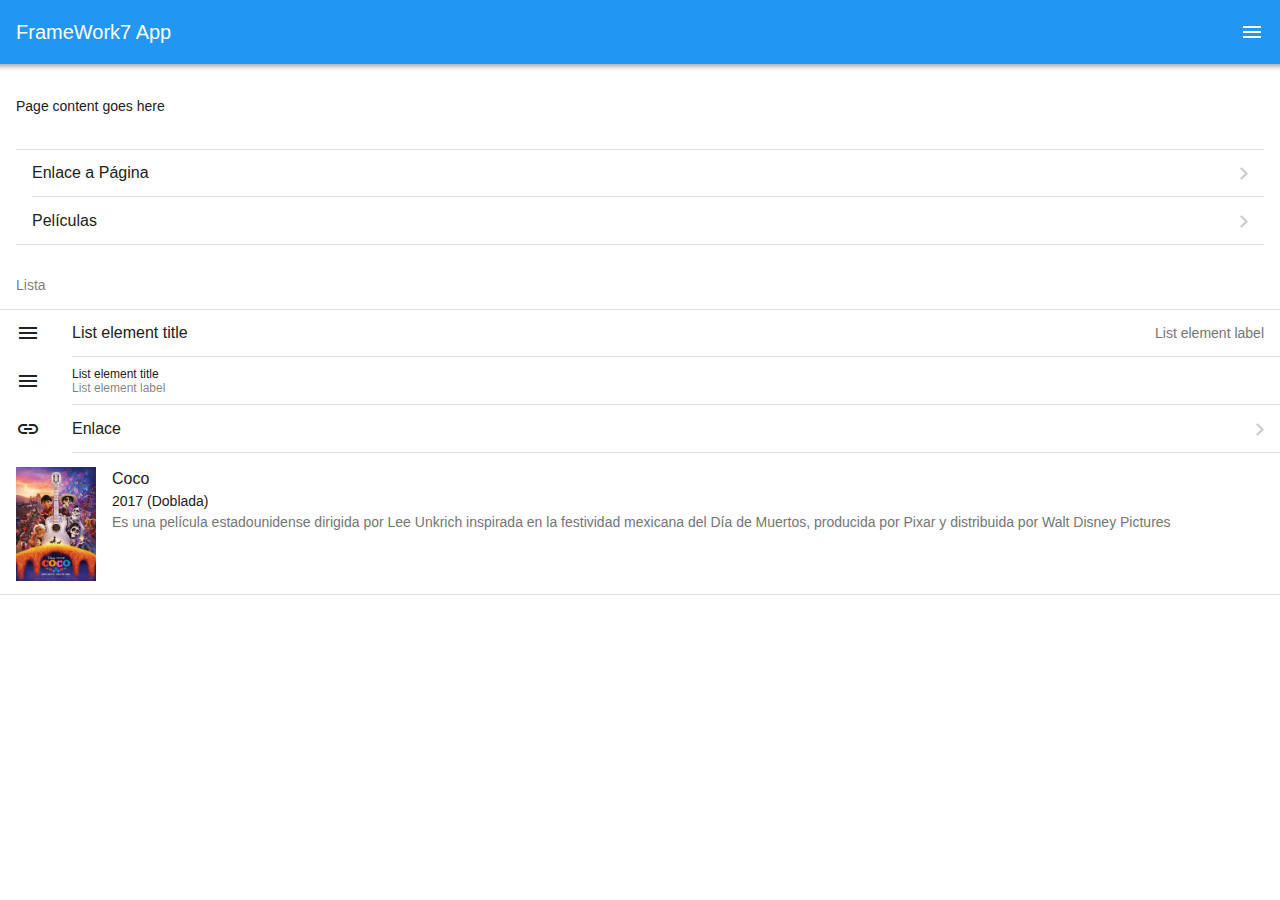
<file: index.html>
<!doctype html>
<html>
<head>
<meta charset="utf-8">
<title>Framework7</title>
<meta name="viewport" content="width=device-width, initial-scale=1">

<link href="css/framework7.md.min.css" rel="stylesheet">
<link href="css/material-icons.css" rel="stylesheet">
<link rel="stylesheet" href="css/style.css">	
</head>

<body class="color-theme-blue">
<div id="app">

    <div class="statusbar"></div>
    <div class="panel panel-left panel-reveal">
      <div class="block">
        <div class="content-block-inner">
        	<ul>
				<li><b>Fernando Ramos</b></li>
				<li>jframos@unitec.edu</li>
			</ul>
		</div>
     
      </div>

    </div>

      <div class="view view-main view-init">
		<div class="page" >
			<div class="navbar">
			  <div class="navbar-inner">
				<div class="title">FrameWork7 App</div>
				<div class="right">
				  <a href="#" class="link icon-only panel-open" data-panel="left"><i class="icon material-icons md-only">menu</i></a>
				</div>
			  </div>
			</div>
			
			<section class="page-content">
				<div class="block">
					<p>Page content goes here</p>
				 	<div class="list links-list">
						<ul>
						  <li>
							<a href="/about/" class="item-link">Enlace a Página</a>
						  </li>
						  <li>
							<a href="/peliculas/" class="item-link">Películas</a>
						  </li>
						 </ul>
					</div>
				</div>
				
				<!-- Link to another page -->
				<div class="block-title">
					Lista
				</div>
				<div class="list">
					<ul>
						<li class="item-content">
							<div class="item-media">
								<i class="material-icons">menu</i>
							</div>
							<div class="item-inner">
								<div class="item-title">
									List element title
								</div>
								<div class="item-after">
									List element label
								</div>
							</div>
						</li>
						<li class="item-content">
							<div class="item-media">
								<i class="material-icons">menu</i>
							</div>
							<div class="item-inner">
								<div class="item-title">
									<div class="item-header">
										List element title
									</div>
									<div class="item-footer">
										List element label
									</div>
								</div>

							</div>
						</li>
						<li>
							<a href="#" class="item-link item-content">
								
								<div class="item-media">
									<i class="material-icons">link</i>
								</div>
								<div class="item-inner">
									Enlace
								</div>
							</a>
						</li>
						<li class="item-content media-list">
							<div class="item-media">
								<img src="img/coco.jpg" width="80">
							</div>
							<div class="item-inner">
								<div class="item-title-row">
									<div class="item-title">
										Coco
									</div>
								</div>
								<div class="item-subtitle">
									2017 (Doblada)
								</div>
								<div class="item-text">
								Es una película estadounidense dirigida por Lee Unkrich inspirada en la festividad mexicana del Día de Muertos, producida por Pixar y distribuida por Walt Disney Pictures
								</div>

							</div>
						</li>
					
					</ul>
					</div>
					
			</section>

		</div><!-- page -->

	</div><!-- view -->

</div><!-- #app -->
	

<script src="js/framework7.min.js"></script>
<script src="js/my-app.js"></script>
</body>
</html>
</file>
<file: css/material-icons.css>
@font-face {
  font-family: 'Material Icons';
  font-style: normal;
  font-weight: 400;
  src: url(../fonts/MaterialIcons-Regular.eot); /* For IE6-8 */
  src: local('../fonts/Material Icons'),
       local('../fonts/MaterialIcons-Regular'),
       url(../fonts/MaterialIcons-Regular.woff2) format('woff2'),
       url(../fonts/MaterialIcons-Regular.woff) format('woff'),
       url(../fonts/MaterialIcons-Regular.ttf) format('truetype');
}

.material-icons {
  font-family: 'Material Icons';
  font-weight: normal;
  font-style: normal;
  font-size: 24px;  /* Preferred icon size */
  display: inline-block;
  line-height: 1;
  text-transform: none;
  letter-spacing: normal;
  word-wrap: normal;
  white-space: nowrap;
  direction: ltr;

  /* Support for all WebKit browsers. */
  -webkit-font-smoothing: antialiased;
  /* Support for Safari and Chrome. */
  text-rendering: optimizeLegibility;

  /* Support for Firefox. */
  -moz-osx-font-smoothing: grayscale;

  /* Support for IE. */
  font-feature-settings: 'liga';
}
</file>
<file: css/style.css>
.navbar {
    /*background: #333;
     We can add transition for smooth color animation */
    -webkit-transition: 400ms;
    transition: 400ms;
}
 
/* Change Status bar background when panel opened */
body.with-panel-left-reveal .navbar {
    background: #222;
} 
.hidden{
	display: none;
}
.bg-panel{
	background-image: url(../img/bg-panel.png);
	background-position: center left;
	background-size: cover;
	background-repeat: no-repeat;
	color: #fff;
	margin: 0;
}
.bg-panel ul{
	list-style: none;
}
.panel .list-block .item-inner::after{
	border-bottom: 0;
}
.toolbar .tabbar-label {
    display: block;
}

.swiper-container {
	 width: 100%;
     height: auto;
 }
.swiper-slide {
  background: #fff;
}
.swiper-slide span {
  text-align:center;
  display:block;
  margin: 20px;
  font-size:21px;
}

.popover{
	width: 250px;
}
p,h4,h5{
	margin: 2px 0px;
}

#sec-peliculas .card-header{
	padding: 0;
}
#sec-peliculas .info{
	font-size: 12px;
	color: #333;
}
#sec-peliculas .card-footer{
	font-size: 10px;
	padding: 4px;
}
#sec-peliculas .card-footer .material-icons{
	font-size: 14px;
	color:#333;
}
#sec-peliculas .precio{
	color: #E30B0E;	
}
</file>
<file: css/framework7.md.min.css>
/**
 * Framework7 2.0.10
 * Full featured mobile HTML framework for building iOS & Android apps
 * http://framework7.io/
 *
 * Copyright 2014-2018 Vladimir Kharlampidi
 *
 * Released under the MIT License
 *
 * Released on: February 19, 2018
 */
.framework7-root,body,html{position:relative;height:100%;width:100%;overflow-x:hidden}body{margin:0;padding:0;font-size:14px;width:100%;background:#fff;overflow:hidden;-webkit-text-size-adjust:100%;-webkit-font-smoothing:antialiased}.framework7-root{overflow:hidden;-webkit-box-sizing:border-box;box-sizing:border-box}.framework7-initializing *,.framework7-initializing :after,.framework7-initializing :before{-webkit-transition-duration:0s!important;transition-duration:0s!important}@media all and (width:1024px) and (height:691px) and (orientation:landscape){.framework7-root,body,html{height:671px}}@media all and (width:1024px) and (height:692px) and (orientation:landscape){.framework7-root,body,html{height:672px}}*{-webkit-tap-highlight-color:transparent;-webkit-touch-callout:none}a,input,select,textarea{outline:0}a{cursor:pointer;text-decoration:none}p{margin:1em 0}.disabled{opacity:.55!important;pointer-events:none!important}.md body{font-family:Roboto,Noto,Helvetica,Arial,sans-serif;color:#212121;line-height:1.5}.md .if-ios,.md .ios-only{display:none!important}.md a{color:#2196f3}.md .theme-dark{color:rgba(255,255,255,.87)}.md .color-theme-red a{color:#f44336}.md .color-theme-green a{color:#4caf50}.md .color-theme-blue a{color:#2196f3}.md .color-theme-pink a{color:#e91e63}.md .color-theme-yellow a{color:#ffeb3b}.md .color-theme-orange a{color:#ff9800}.md .color-theme-gray a{color:#9e9e9e}.md .color-theme-white a{color:#fff}.md .color-theme-black a{color:#000}.md a.color-red{color:#f44336}.md a.color-green{color:#4caf50}.md a.color-blue{color:#2196f3}.md a.color-pink{color:#e91e63}.md a.color-yellow{color:#ffeb3b}.md a.color-orange{color:#ff9800}.md a.color-gray{color:#9e9e9e}.md a.color-white{color:#fff}.md a.color-black{color:#000}.statusbar{position:absolute;left:0;top:0;width:100%;z-index:10000;-webkit-box-sizing:border-box;box-sizing:border-box;display:none}html.device-ios .statusbar,html.ios:not(.device-ios):not(.device-android) .statusbar{height:20px}html.device-android .statusbar,html.md:not(.device-ios):not(.device-android) .statusbar{height:24px}html.device-ios.device-iphone-x .statusbar{height:constant(safe-area-inset-top);height:env(safe-area-inset-top)}html.with-statusbar .statusbar{display:block}html.with-statusbar.device-ios .framework7-root,html.with-statusbar.ios:not(.device-ios):not(.device-android) .framework7-root{padding-top:20px}html.with-statusbar.device-ios .panel,html.with-statusbar.ios:not(.device-ios):not(.device-android) .panel{top:20px;height:calc(100% - 20px)}html.with-statusbar.device-android .framework7-root,html.with-statusbar.md:not(.device-ios):not(.device-android) .framework7-root{padding-top:24px}html.with-statusbar.device-android .panel,html.with-statusbar.md:not(.device-ios):not(.device-android) .panel{top:24px;height:calc(100% - 24px)}html.with-statusbar.device-iphone-x .framework7-root{padding-top:constant(safe-area-inset-top);padding-top:env(safe-area-inset-top)}html.with-statusbar.device-iphone-x .panel{top:constant(safe-area-inset-top);top:env(safe-area-inset-top);height:calc(100% - constant(safe-area-inset-top));height:calc(100% - env(safe-area-inset-top))}.md .statusbar{background:#0a6ebd}.md .color-theme-red .statusbar{background:#d2190b}.md .color-theme-green .statusbar{background:#357a38}.md .color-theme-blue .statusbar{background:#0a6ebd}.md .color-theme-pink .statusbar{background:#aa1145}.md .color-theme-yellow .statusbar{background:#eed500}.md .color-theme-orange .statusbar{background:#b36a00}.md .color-theme-gray .statusbar{background:#787878}.md .color-theme-white .statusbar{background:#d9d9d9}.md .color-theme-black .statusbar{background:#000}.view,.views{position:relative;height:100%;z-index:5000;overflow:hidden;-webkit-box-sizing:border-box;box-sizing:border-box}.pages{position:relative;width:100%;height:100%;overflow:hidden}.page{-webkit-box-sizing:border-box;box-sizing:border-box;position:absolute;left:0;top:0;width:100%;height:100%;-webkit-transform:translate3d(0,0,0);transform:translate3d(0,0,0);contain:layout size style}.page.stacked{display:none}.page-previous{pointer-events:none}.page-content{overflow:auto;-webkit-overflow-scrolling:touch;-webkit-box-sizing:border-box;box-sizing:border-box;height:100%;position:relative;z-index:1;contain:layout size style;will-change:scroll-position}.md .page{background:#fff;contain:strict}.md .page-next{-webkit-transform:translate3d(0,56px,0);transform:translate3d(0,56px,0);opacity:0;pointer-events:none}.md .page-transitioning{-webkit-transition-duration:250ms;transition-duration:250ms}.md .router-transition-backward .page,.md .router-transition-forward .page{pointer-events:none}.md .router-transition-backward .page-current,.md .router-transition-backward .page-next,.md .router-transition-forward .page-current,.md .router-transition-forward .page-next{will-change:transform,opacity}.md .router-transition-css-forward .page-next{-webkit-animation:md-page-next-to-current 250ms forwards;animation:md-page-next-to-current 250ms forwards}.md .router-transition-css-forward .page-current{-webkit-animation:none;animation:none}.md .router-transition-css-backward .page-current{-webkit-animation:md-page-current-to-next 250ms forwards;animation:md-page-current-to-next 250ms forwards}.md .router-transition-css-backward .page-previous{-webkit-animation:none;animation:none}.md .theme-dark .page,.page.md .theme-dark{background:#171717}@-webkit-keyframes md-page-next-to-current{from{-webkit-transform:translate3d(0,56px,0);transform:translate3d(0,56px,0);opacity:0}to{-webkit-transform:translate3d(0,0,0);transform:translate3d(0,0,0);opacity:1}}@keyframes md-page-next-to-current{from{-webkit-transform:translate3d(0,56px,0);transform:translate3d(0,56px,0);opacity:0}to{-webkit-transform:translate3d(0,0,0);transform:translate3d(0,0,0);opacity:1}}@-webkit-keyframes md-page-current-to-next{from{-webkit-transform:translate3d(0,0,0);transform:translate3d(0,0,0);opacity:1}to{-webkit-transform:translate3d(0,56px,0);transform:translate3d(0,56px,0);opacity:0}}@keyframes md-page-current-to-next{from{-webkit-transform:translate3d(0,0,0);transform:translate3d(0,0,0);opacity:1}to{-webkit-transform:translate3d(0,56px,0);transform:translate3d(0,56px,0);opacity:0}}.link,.tab-link{display:-webkit-inline-box;display:-webkit-inline-flex;display:-ms-inline-flexbox;display:inline-flex;-webkit-box-align:center;-webkit-align-items:center;-ms-flex-align:center;align-items:center;-webkit-align-content:center;-ms-flex-line-pack:center;align-content:center;-webkit-box-pack:center;-webkit-justify-content:center;-ms-flex-pack:center;justify-content:center;position:relative;-webkit-box-sizing:border-box;box-sizing:border-box;-webkit-transform:translate3d(0,0,0);transform:translate3d(0,0,0);z-index:1}.md .link i+i,.md .link i+span,.md .link span+i,.md .link span+span{margin-left:8px}.navbar{position:relative;left:0;top:0;width:100%;z-index:500;-webkit-backface-visibility:hidden;backface-visibility:hidden;-webkit-box-sizing:border-box;box-sizing:border-box;margin:0;-webkit-transform:translate3d(0,0,0);transform:translate3d(0,0,0)}.navbar b{font-weight:500}.navbar a.link{display:-webkit-box;display:-webkit-flex;display:-ms-flexbox;display:flex}.navbar .left,.navbar .right,.navbar .title{position:relative;z-index:1}.navbar .title{text-align:center;position:relative;overflow:hidden;text-overflow:ellipsis;white-space:nowrap;-webkit-flex-shrink:10;-ms-flex-negative:10;flex-shrink:10;font-weight:500;display:inline-block}.navbar .subtitle{display:block}.navbar .left,.navbar .right{-webkit-flex-shrink:0;-ms-flex-negative:0;flex-shrink:0;display:-webkit-box;display:-webkit-flex;display:-ms-flexbox;display:flex;-webkit-box-pack:start;-webkit-justify-content:flex-start;-ms-flex-pack:start;justify-content:flex-start;-webkit-box-align:center;-webkit-align-items:center;-ms-flex-align:center;align-items:center;-webkit-transform:translate3d(0,0,0);transform:translate3d(0,0,0)}.navbar .right:first-child{position:absolute;height:100%}.navbar-inner{position:absolute;left:0;top:0;width:100%;height:100%;display:-webkit-box;display:-webkit-flex;display:-ms-flexbox;display:flex;-webkit-box-align:center;-webkit-align-items:center;-ms-flex-align:center;align-items:center;-webkit-box-sizing:border-box;box-sizing:border-box}.navbar-inner.stacked{display:none}.page>.navbar,.view>.navbar,.views>.navbar{position:absolute}.md .navbar{height:56px;background:#2196f3;color:#fff;font-size:20px}.md .navbar:after{content:'';position:absolute;right:0;width:100%;top:100%;bottom:auto;height:10px;pointer-events:none;background:-webkit-gradient(linear,left top,left bottom,from(rgba(0,0,0,.3)),color-stop(40%,rgba(0,0,0,.1)),color-stop(50%,rgba(0,0,0,.05)),color-stop(80%,rgba(0,0,0,0)),to(rgba(0,0,0,0)));background:-webkit-linear-gradient(top,rgba(0,0,0,.3) 0,rgba(0,0,0,.1) 40%,rgba(0,0,0,.05) 50%,rgba(0,0,0,0) 80%,rgba(0,0,0,0) 100%);background:linear-gradient(to bottom,rgba(0,0,0,.3) 0,rgba(0,0,0,.1) 40%,rgba(0,0,0,.05) 50%,rgba(0,0,0,0) 80%,rgba(0,0,0,0) 100%)}.md .navbar.no-shadow:after{display:none}.md .navbar a{color:inherit}.md .navbar a.link{-webkit-box-pack:center;-webkit-justify-content:center;-ms-flex-pack:center;justify-content:center;padding:0 16px;min-width:48px;height:56px;line-height:56px}.md .navbar a.link:before{content:'';width:152%;height:152%;position:absolute;left:-26%;top:-26%;background-image:-webkit-radial-gradient(center,circle,rgba(255,255,255,.15) 66%,rgba(255,255,255,0) 66%);background-image:radial-gradient(circle at center,rgba(255,255,255,.15) 66%,rgba(255,255,255,0) 66%);background-repeat:no-repeat;background-position:center;background-size:100% 100%;opacity:0;pointer-events:none;-webkit-transition-duration:.6s;transition-duration:.6s}.md .navbar a.link.active-state:before{opacity:1;-webkit-transition-duration:150ms;transition-duration:150ms}.md .navbar a.icon-only{min-width:0;-webkit-flex-shrink:0;-ms-flex-negative:0;flex-shrink:0}.md .navbar .title{margin:0 16px;line-height:1.2;text-align:left}.md .navbar .subtitle{line-height:1.2;font-size:14px;font-weight:400;color:rgba(255,255,255,.85)}.md .navbar .right{margin-left:auto}.md .navbar .right:first-child{right:16px}.md .navbar-inner{-webkit-box-pack:start;-webkit-justify-content:flex-start;-ms-flex-pack:start;justify-content:flex-start;overflow:hidden}.md .page-with-subnavbar .navbar-inner{overflow:visible}.md .navbar~* .page-content,.md .navbar~.page-content{padding-top:56px}@media (min-width:768px){.md .navbar{height:64px}.md .navbar a.link{height:64px;line-height:64px}.md .navbar~* .page-content,.md .navbar~.page-content{padding-top:64px}}.md .navbar-transitioning{-webkit-transition-duration:.4s;transition-duration:.4s}.md .navbar-hidden{-webkit-transform:translate3d(0,-100%,0);transform:translate3d(0,-100%,0)}.md .navbar-hidden:after{display:none}.md .color-theme-red .navbar,.md .color-theme-red.navbar{background:#f44336}.md .color-theme-green .navbar,.md .color-theme-green.navbar{background:#4caf50}.md .color-theme-blue .navbar,.md .color-theme-blue.navbar{background:#2196f3}.md .color-theme-pink .navbar,.md .color-theme-pink.navbar{background:#e91e63}.md .color-theme-yellow .navbar,.md .color-theme-yellow.navbar{background:#ffeb3b}.md .color-theme-orange .navbar,.md .color-theme-orange.navbar{background:#ff9800}.md .color-theme-gray .navbar,.md .color-theme-gray.navbar{background:#9e9e9e}.md .color-theme-white .navbar,.md .color-theme-white.navbar{background:#fff}.md .color-theme-black .navbar,.md .color-theme-black.navbar{background:#000}.md .navbar.color-red{background:#f44336}.md .navbar.color-green{background:#4caf50}.md .navbar.color-blue{background:#2196f3}.md .navbar.color-pink{background:#e91e63}.md .navbar.color-yellow{background:#ffeb3b}.md .navbar.color-orange{background:#ff9800}.md .navbar.color-gray{background:#9e9e9e}.md .navbar.color-white{background:#fff}.md .navbar.color-black{background:#000}.toolbar{width:100%;position:relative;margin:0;-webkit-transform:translate3d(0,0,0);transform:translate3d(0,0,0);-webkit-backface-visibility:hidden;backface-visibility:hidden;z-index:500;-webkit-box-sizing:border-box;box-sizing:border-box;left:0}.toolbar b{font-weight:500}.toolbar a{-webkit-box-sizing:border-box;box-sizing:border-box;-webkit-flex-shrink:1;-ms-flex-negative:1;flex-shrink:1;position:relative;white-space:nowrap;text-overflow:ellipsis}.toolbar a.link{display:-webkit-box;display:-webkit-flex;display:-ms-flexbox;display:flex}.toolbar i.icon{display:block}.toolbar-inner{position:absolute;left:0;top:0;width:100%;height:100%;display:-webkit-box;display:-webkit-flex;display:-ms-flexbox;display:flex;-webkit-box-pack:justify;-webkit-justify-content:space-between;-ms-flex-pack:justify;justify-content:space-between;-webkit-box-sizing:border-box;box-sizing:border-box;-webkit-box-align:center;-webkit-align-items:center;-ms-flex-align:center;align-items:center;-webkit-align-content:center;-ms-flex-line-pack:center;align-content:center}.views>.tabbar,.views>.tabbar-labels{z-index:5001}.tabbar a.link,.tabbar-labels a.link{line-height:1.4}.tabbar a.link,.tabbar a.tab-link,.tabbar-labels a.link,.tabbar-labels a.tab-link{height:100%;width:100%;-webkit-box-sizing:border-box;box-sizing:border-box;display:-webkit-box;display:-webkit-flex;display:-ms-flexbox;display:flex;-webkit-box-pack:center;-webkit-justify-content:center;-ms-flex-pack:center;justify-content:center;-webkit-box-align:center;-webkit-align-items:center;-ms-flex-align:center;align-items:center;-webkit-box-orient:vertical;-webkit-box-direction:normal;-webkit-flex-direction:column;-ms-flex-direction:column;flex-direction:column}.tabbar-labels a.link,.tabbar-labels a.tab-link{height:100%;-webkit-box-pack:justify;-webkit-justify-content:space-between;-ms-flex-pack:justify;justify-content:space-between;-webkit-box-align:center;-webkit-align-items:center;-ms-flex-align:center;align-items:center}.tabbar-labels a.link .tabbar-label,.tabbar-labels a.tab-link .tabbar-label{display:block;line-height:1;margin:0;position:relative;text-overflow:ellipsis;white-space:nowrap}.tabbar-scrollable .toolbar-inner{overflow:auto;-webkit-overflow-scrolling:touch}.tabbar-scrollable .toolbar-inner::-webkit-scrollbar{display:none!important;width:0!important;height:0!important;-webkit-appearance:none;opacity:0!important}.tabbar-scrollable a.link,.tabbar-scrollable a.tab-link{width:auto;-webkit-flex-shrink:0;-ms-flex-negative:0;flex-shrink:0}.page>.toolbar,.view>.toolbar,.views>.toolbar{position:absolute}.md .toolbar{background:#2196f3;height:48px;color:#fff;font-size:14px;top:0}.md .toolbar:after{content:'';position:absolute;right:0;width:100%;top:100%;bottom:auto;height:10px;pointer-events:none;background:-webkit-gradient(linear,left top,left bottom,from(rgba(0,0,0,.3)),color-stop(40%,rgba(0,0,0,.1)),color-stop(50%,rgba(0,0,0,.05)),color-stop(80%,rgba(0,0,0,0)),to(rgba(0,0,0,0)));background:-webkit-linear-gradient(top,rgba(0,0,0,.3) 0,rgba(0,0,0,.1) 40%,rgba(0,0,0,.05) 50%,rgba(0,0,0,0) 80%,rgba(0,0,0,0) 100%);background:linear-gradient(to bottom,rgba(0,0,0,.3) 0,rgba(0,0,0,.1) 40%,rgba(0,0,0,.05) 50%,rgba(0,0,0,0) 80%,rgba(0,0,0,0) 100%)}.md .toolbar.no-shadow:after{display:none}.md .toolbar a{color:#fff}.md .toolbar a.link{-webkit-box-pack:center;-webkit-justify-content:center;-ms-flex-pack:center;justify-content:center;padding:0 16px;min-width:48px;line-height:48px;height:48px}.md .toolbar a.link:before{content:'';width:152%;height:152%;position:absolute;left:-26%;top:-26%;background-image:-webkit-radial-gradient(center,circle,rgba(255,255,255,.15) 66%,rgba(255,255,255,0) 66%);background-image:radial-gradient(circle at center,rgba(255,255,255,.15) 66%,rgba(255,255,255,0) 66%);background-repeat:no-repeat;background-position:center;background-size:100% 100%;opacity:0;pointer-events:none;-webkit-transition-duration:.6s;transition-duration:.6s}.md .toolbar a.link.active-state:before{opacity:1;-webkit-transition-duration:150ms;transition-duration:150ms}.md .toolbar a.link i+i,.md .toolbar a.link i+span,.md .toolbar a.link span+i,.md .toolbar a.link span+span{margin-left:8px}.md .toolbar a.icon-only{min-width:0;-webkit-flex-shrink:0;-ms-flex-negative:0;flex-shrink:0}.md .toolbar-inner{overflow:hidden}.md .tabbar a.link,.md .tabbar a.tab-link,.md .tabbar-labels a.link,.md .tabbar-labels a.tab-link{padding-left:0;padding-right:0;font-size:14px;text-transform:uppercase}.md .tabbar i.icon,.md .tabbar-labels i.icon{height:24px}.md .tabbar a.tab-link,.md .tabbar-labels a.tab-link{-webkit-transition-duration:.3s;transition-duration:.3s;overflow:hidden;color:rgba(255,255,255,.7);position:relative}.md .tabbar a.tab-link.active-state,.md .tabbar a.tab-link.tab-link-active,.md .tabbar-labels a.tab-link.active-state,.md .tabbar-labels a.tab-link.tab-link-active{color:#fff}.md .tabbar .tab-link-highlight,.md .tabbar-labels .tab-link-highlight{position:absolute;bottom:0;height:3px;background:rgba(255,255,255,.5);-webkit-transition-duration:.3s;transition-duration:.3s;left:0}.md .messagebar,.md .toolbar-bottom-md{top:auto!important;bottom:0!important}.md .messagebar:after,.md .toolbar-bottom-md:after{content:'';position:absolute;right:0;width:100%;bottom:100%;height:10px;top:auto;pointer-events:none;background:-webkit-gradient(linear,left bottom,left top,from(rgba(0,0,0,.3)),color-stop(40%,rgba(0,0,0,.1)),color-stop(50%,rgba(0,0,0,.05)),color-stop(80%,rgba(0,0,0,0)),to(rgba(0,0,0,0)));background:-webkit-linear-gradient(bottom,rgba(0,0,0,.3) 0,rgba(0,0,0,.1) 40%,rgba(0,0,0,.05) 50%,rgba(0,0,0,0) 80%,rgba(0,0,0,0) 100%);background:linear-gradient(to top,rgba(0,0,0,.3) 0,rgba(0,0,0,.1) 40%,rgba(0,0,0,.05) 50%,rgba(0,0,0,0) 80%,rgba(0,0,0,0) 100%)}.md .messagebar .tab-link-highlight,.md .toolbar-bottom-md .tab-link-highlight{bottom:auto;top:0}.md .tabbar-labels{height:72px}.md .tabbar-labels a.link,.md .tabbar-labels a.tab-link{padding-top:12px;padding-bottom:12px}.md .tabbar-labels .tabbar-label{margin-top:10px;max-width:100%;overflow:hidden}.md .tabbar-labels.toolbar-bottom-md{height:56px}.md .tabbar-labels.toolbar-bottom-md a.link,.md .tabbar-labels.toolbar-bottom-md a.tab-link{padding-top:7px;padding-bottom:7px}.md .tabbar-labels.toolbar-bottom-md .tabbar-label{text-transform:none;line-height:1.2}.md .tabbar-scrollable .toolbar-inner{overflow:auto;-webkit-box-pack:start;-webkit-justify-content:flex-start;-ms-flex-pack:start;justify-content:flex-start}.md .tabbar-scrollable a.link,.md .tabbar-scrollable a.tab-link{padding:0 16px}.md .toolbar:not(.toolbar-bottom-md):not(.messagebar)~* .page-content,.md .toolbar:not(.toolbar-bottom-md):not(.messagebar)~.page-content{padding-top:48px}.md .toolbar.tabbar-labels:not(.toolbar-bottom-md)~* .page-content,.md .toolbar.tabbar-labels:not(.toolbar-bottom-md)~.page-content{padding-top:72px}.md .toolbar-hidden{-webkit-transform:translate3d(0,-100%,0);transform:translate3d(0,-100%,0)}.md .toolbar-hidden:after{display:none}.md .toolbar-hidden.messagebar,.md .toolbar-hidden.toolbar-bottom-md{-webkit-transform:translate3d(0,100%,0);transform:translate3d(0,100%,0)}.md .navbar+.toolbar:not(.toolbar-bottom-md):not(.messagebar){top:56px}.md .navbar+.toolbar:not(.toolbar-bottom-md):not(.messagebar)~* .page-content,.md .navbar+.toolbar:not(.toolbar-bottom-md):not(.messagebar)~.page-content{padding-top:104px}.md .navbar+.toolbar.tabbar-labels:not(.toolbar-bottom-md)~* .page-content,.md .navbar+.toolbar.tabbar-labels:not(.toolbar-bottom-md)~.page-content{padding-top:128px}.md .navbar+.toolbar-hidden:not(.toolbar-bottom-md):not(.messagebar){-webkit-transform:translate3d(0,-104px,0);transform:translate3d(0,-104px,0)}.md .navbar+.toolbar-hidden.tabbar-labels:not(.toolbar-bottom-md){-webkit-transform:translate3d(0,-128px,0);transform:translate3d(0,-128px,0)}.md .navbar.navbar-hidden+.toolbar:not(.toolbar-bottom-md):not(.messagebar):not(.toolbar-hidden){-webkit-transform:translate3d(0,-56px,0);transform:translate3d(0,-56px,0)}@media (min-width:768px){.md .navbar+.toolbar:not(.toolbar-bottom-md):not(.messagebar){top:64px}.md .navbar+.toolbar:not(.toolbar-bottom-md):not(.messagebar)~* .page-content,.md .navbar+.toolbar:not(.toolbar-bottom-md):not(.messagebar)~.page-content{padding-top:112px}.md .navbar+.toolbar.tabbar-labels:not(.toolbar-bottom-md)~* .page-content,.md .navbar+.toolbar.tabbar-labels:not(.toolbar-bottom-md)~.page-content{padding-top:136px}.md .navbar.navbar-hidden+.toolbar:not(.toolbar-bottom-md):not(.messagebar):not(.toolbar-hidden){-webkit-transform:translate3d(0,-64px,0);transform:translate3d(0,-64px,0)}.md .navbar+.toolbar-hidden:not(.toolbar-bottom-md):not(.messagebar){-webkit-transform:translate3d(0,-112px,0);transform:translate3d(0,-112px,0)}.md .navbar+.toolbar-hidden.tabbar-labels:not(.toolbar-bottom-md):not(.messagebar){-webkit-transform:translate3d(0,-136px,0);transform:translate3d(0,-136px,0)}}.md .messagebar~* .page-content,.md .messagebar~.page-content,.md .toolbar-bottom-md~* .page-content,.md .toolbar-bottom-md~.page-content{padding-bottom:48px}.md .toolbar-bottom-md.tabbar-labels~* .page-content,.md .toolbar-bottom-md.tabbar-labels~.page-content{padding-bottom:56px}.md .navbar-transitioning+.toolbar,.md .toolbar-transitioning{-webkit-transition-duration:.4s;transition-duration:.4s}.md .color-theme-red .toolbar:not(.messagebar),.md .color-theme-red.toolbar:not(.messagebar){background:#f44336}.md .color-theme-green .toolbar:not(.messagebar),.md .color-theme-green.toolbar:not(.messagebar){background:#4caf50}.md .color-theme-blue .toolbar:not(.messagebar),.md .color-theme-blue.toolbar:not(.messagebar){background:#2196f3}.md .color-theme-pink .toolbar:not(.messagebar),.md .color-theme-pink.toolbar:not(.messagebar){background:#e91e63}.md .color-theme-yellow .toolbar:not(.messagebar),.md .color-theme-yellow.toolbar:not(.messagebar){background:#ffeb3b}.md .color-theme-orange .toolbar:not(.messagebar),.md .color-theme-orange.toolbar:not(.messagebar){background:#ff9800}.md .color-theme-gray .toolbar:not(.messagebar),.md .color-theme-gray.toolbar:not(.messagebar){background:#9e9e9e}.md .color-theme-white .toolbar:not(.messagebar),.md .color-theme-white.toolbar:not(.messagebar){background:#fff}.md .color-theme-black .toolbar:not(.messagebar),.md .color-theme-black.toolbar:not(.messagebar){background:#000}.md .toolbar:not(.messagebar).color-red{background:#f44336}.md .toolbar:not(.messagebar).color-green{background:#4caf50}.md .toolbar:not(.messagebar).color-blue{background:#2196f3}.md .toolbar:not(.messagebar).color-pink{background:#e91e63}.md .toolbar:not(.messagebar).color-yellow{background:#ffeb3b}.md .toolbar:not(.messagebar).color-orange{background:#ff9800}.md .toolbar:not(.messagebar).color-gray{background:#9e9e9e}.md .toolbar:not(.messagebar).color-white{background:#fff}.md .toolbar:not(.messagebar).color-black{background:#000}.subnavbar{width:100%;position:absolute;left:0;top:0;z-index:500;-webkit-box-sizing:border-box;box-sizing:border-box;display:-webkit-box;display:-webkit-flex;display:-ms-flexbox;display:flex;-webkit-box-pack:justify;-webkit-justify-content:space-between;-ms-flex-pack:justify;justify-content:space-between;-webkit-box-align:center;-webkit-align-items:center;-ms-flex-align:center;align-items:center}.subnavbar .title{position:relative;overflow:hidden;text-overflow:ellpsis;white-space:nowrap}.subnavbar .left,.subnavbar .right{-webkit-flex-shrink:0;-ms-flex-negative:0;flex-shrink:0;display:-webkit-box;display:-webkit-flex;display:-ms-flexbox;display:flex;-webkit-box-pack:start;-webkit-justify-content:flex-start;-ms-flex-pack:start;justify-content:flex-start;-webkit-box-align:center;-webkit-align-items:center;-ms-flex-align:center;align-items:center}.subnavbar .right:first-child{position:absolute;height:100%}.subnavbar-inner{width:100%;height:100%;display:-webkit-box;display:-webkit-flex;display:-ms-flexbox;display:flex;-webkit-box-align:center;-webkit-align-items:center;-ms-flex-align:center;align-items:center;-webkit-box-sizing:border-box;box-sizing:border-box;-webkit-box-pack:justify;-webkit-justify-content:space-between;-ms-flex-pack:justify;justify-content:space-between;overflow:hidden}.subnavbar-inner.stacked{display:none}.navbar .subnavbar{top:100%}.page>.navbar,.view>.navbar,.views>.navbar{position:absolute}.md .subnavbar{height:48px;background:#2196f3;color:#fff}.md .subnavbar:after{content:'';position:absolute;right:0;width:100%;top:100%;bottom:auto;height:10px;pointer-events:none;background:-webkit-gradient(linear,left top,left bottom,from(rgba(0,0,0,.3)),color-stop(40%,rgba(0,0,0,.1)),color-stop(50%,rgba(0,0,0,.05)),color-stop(80%,rgba(0,0,0,0)),to(rgba(0,0,0,0)));background:-webkit-linear-gradient(top,rgba(0,0,0,.3) 0,rgba(0,0,0,.1) 40%,rgba(0,0,0,.05) 50%,rgba(0,0,0,0) 80%,rgba(0,0,0,0) 100%);background:linear-gradient(to bottom,rgba(0,0,0,.3) 0,rgba(0,0,0,.1) 40%,rgba(0,0,0,.05) 50%,rgba(0,0,0,0) 80%,rgba(0,0,0,0) 100%)}.md .subnavbar.no-shadow:after{display:none}.md .subnavbar .title{margin:0 16px;font-size:20px;line-height:48px;display:inline-block;text-align:left;font-weight:500}.md .subnavbar .title:first-child{margin-left:56px}.md .subnavbar .right{margin-left:auto}.md .subnavbar .right:first-child{right:16px}.md .subnavbar a{color:inherit}.md .subnavbar a.link{line-height:48px;height:48px;min-width:48px;-webkit-box-pack:center;-webkit-justify-content:center;-ms-flex-pack:center;justify-content:center;padding:0 16px}.md .subnavbar a.link:before{content:'';width:152%;height:152%;position:absolute;left:-26%;top:-26%;background-image:-webkit-radial-gradient(center,circle,rgba(255,255,255,.15) 66%,rgba(255,255,255,0) 66%);background-image:radial-gradient(circle at center,rgba(255,255,255,.15) 66%,rgba(255,255,255,0) 66%);background-repeat:no-repeat;background-position:center;background-size:100% 100%;opacity:0;pointer-events:none;-webkit-transition-duration:.6s;transition-duration:.6s}.md .subnavbar a.link.active-state:before{opacity:1;-webkit-transition-duration:150ms;transition-duration:150ms}.md .subnavbar a.icon-only{-webkit-flex-shrink:0;-ms-flex-negative:0;flex-shrink:0;min-width:0}.md .subnavbar-inner{padding:0 16px}.md .subnavbar-inner>a.link:first-child{margin-left:-16px}.md .subnavbar-inner>a.link:last-child{margin-right:-16px}.md .page-with-subnavbar .page-content,.md .subnavbar~* .page-content,.md .subnavbar~.page-content{padding-top:48px}.md .navbar~.subnavbar~* .page-content,.md .navbar~.subnavbar~.page-content,.md .page-with-subnavbar .navbar~* .page-content,.md .page-with-subnavbar .navbar~.page-content{padding-top:104px}@media (min-width:768px){.md .navbar~.subnavbar~* .page-content,.md .navbar~.subnavbar~.page-content,.md .page-with-subnavbar .navbar~* .page-content,.md .page-with-subnavbar .navbar~.page-content{padding-top:112px}}.md .navbar~* .subnavbar,.md .navbar~.subnavbar,.md .page-with-subnavbar .navbar~* .subnavbar,.md .page-with-subnavbar .navbar~.subnavbar{top:56px}@media (min-width:768px){.md .navbar~* .subnavbar,.md .navbar~.subnavbar,.md .page-with-subnavbar .navbar~* .subnavbar,.md .page-with-subnavbar .navbar~.subnavbar{top:64px}}.md .color-theme-red .subnavbar,.md .color-theme-red.subnavbar{background:#f44336}.md .color-theme-green .subnavbar,.md .color-theme-green.subnavbar{background:#4caf50}.md .color-theme-blue .subnavbar,.md .color-theme-blue.subnavbar{background:#2196f3}.md .color-theme-pink .subnavbar,.md .color-theme-pink.subnavbar{background:#e91e63}.md .color-theme-yellow .subnavbar,.md .color-theme-yellow.subnavbar{background:#ffeb3b}.md .color-theme-orange .subnavbar,.md .color-theme-orange.subnavbar{background:#ff9800}.md .color-theme-gray .subnavbar,.md .color-theme-gray.subnavbar{background:#9e9e9e}.md .color-theme-white .subnavbar,.md .color-theme-white.subnavbar{background:#fff}.md .color-theme-black .subnavbar,.md .color-theme-black.subnavbar{background:#000}.md .subnavbar.color-red{background:#f44336}.md .subnavbar.color-green{background:#4caf50}.md .subnavbar.color-blue{background:#2196f3}.md .subnavbar.color-pink{background:#e91e63}.md .subnavbar.color-yellow{background:#ffeb3b}.md .subnavbar.color-orange{background:#ff9800}.md .subnavbar.color-gray{background:#9e9e9e}.md .subnavbar.color-white{background:#fff}.md .subnavbar.color-black{background:#000}.block{-webkit-box-sizing:border-box;box-sizing:border-box;position:relative;z-index:1}.block.no-hairlines ul:before,.block.no-hairlines:before,.ios .block.no-hairlines-ios ul:before,.ios .block.no-hairlines-ios:before,.md .block.no-hairlines-md ul:before,.md .block.no-hairlines-md:before{display:none!important}.block.no-hairlines ul:after,.block.no-hairlines:after,.ios .block.no-hairlines-ios ul:after,.ios .block.no-hairlines-ios:after,.md .block.no-hairlines-md ul:after,.md .block.no-hairlines-md:after{display:none!important}.block.no-hairline-top ul:before,.block.no-hairline-top:before,.ios .block.no-hairline-top-ios ul:before,.ios .block.no-hairline-top-ios:before,.md .block.no-hairline-top-md ul:before,.md .block.no-hairline-top-md:before{display:none!important}.block.no-hairline-bottom ul:after,.block.no-hairline-bottom:after,.ios .block.no-hairline-bottom-ios ul:after,.ios .block.no-hairline-bottom-ios:after,.md .block.no-hairline-bottom-md ul:after,.md .block.no-hairline-bottom-md:after{display:none!important}.block>h1:first-child,.block>h2:first-child,.block>h3:first-child,.block>h4:first-child,.block>p:first-child{margin-top:0}.block>h1:last-child,.block>h2:last-child,.block>h3:last-child,.block>h4:last-child,.block>p:last-child{margin-bottom:0}.block-title{position:relative;overflow:hidden;margin:0;white-space:nowrap;text-overflow:ellipsis;font-size:14px;line-height:1}.block-strong.inset{border-radius:7px}.block-strong.inset:before{display:none!important}.block-strong.inset:after{display:none!important}.block-footer,.block-header{font-size:14px}.block-footer h1:first-child,.block-footer h2:first-child,.block-footer h3:first-child,.block-footer h4:first-child,.block-footer p:first-child,.block-footer ul:first-child,.block-header h1:first-child,.block-header h2:first-child,.block-header h3:first-child,.block-header h4:first-child,.block-header p:first-child,.block-header ul:first-child{margin-top:0}.block-footer h1:last-child,.block-footer h2:last-child,.block-footer h3:last-child,.block-footer h4:last-child,.block-footer p:last-child,.block-footer ul:last-child,.block-header h1:last-child,.block-header h2:last-child,.block-header h3:last-child,.block-header h4:last-child,.block-header p:last-child,.block-header ul:last-child{margin-bottom:0}.block-footer h1:first-child:last-child,.block-footer h2:first-child:last-child,.block-footer h3:first-child:last-child,.block-footer h4:first-child:last-child,.block-footer p:first-child:last-child,.block-footer ul:first-child:last-child,.block-header h1:first-child:last-child,.block-header h2:first-child:last-child,.block-header h3:first-child:last-child,.block-header h4:first-child:last-child,.block-header p:first-child:last-child,.block-header ul:first-child:last-child{margin-top:0;margin-bottom:0}.block-header{margin-bottom:10px}.block-footer{margin-top:10px}@media all and (min-width:768px){.block-strong.tablet-inset:before{display:none!important}.block-strong.tablet-inset:after{display:none!important}}.md .block{margin:32px 0;padding:0 16px}.md .block-title{color:rgba(0,0,0,.54);margin:32px 16px 16px;line-height:16px;font-weight:500}.md .block-title+.block,.md .block-title+.block-header,.md .block-title+.card,.md .block-title+.list,.md .block-title+.timeline{margin-top:0}.md .block-strong{padding:16px}.md .block-strong:before{content:'';position:absolute;background-color:rgba(0,0,0,.12);display:block;z-index:15;top:0;right:auto;bottom:auto;left:0;height:1px;width:100%;-webkit-transform-origin:50% 0;transform-origin:50% 0}.md.device-pixel-ratio-2 .block-strong:before{-webkit-transform:scaleY(.5);transform:scaleY(.5)}.md.device-pixel-ratio-3 .block-strong:before{-webkit-transform:scaleY(.33);transform:scaleY(.33)}.md .block-strong:after{content:'';position:absolute;background-color:rgba(0,0,0,.12);display:block;z-index:15;top:auto;right:auto;bottom:0;left:0;height:1px;width:100%;-webkit-transform-origin:50% 100%;transform-origin:50% 100%}.md.device-pixel-ratio-2 .block-strong:after{-webkit-transform:scaleY(.5);transform:scaleY(.5)}.md.device-pixel-ratio-3 .block-strong:after{-webkit-transform:scaleY(.33);transform:scaleY(.33)}.md .block.inset{margin-left:16px;margin-right:16px}.md .block-strong.inset{border-radius:4px}.md .block-footer,.md .block-header{padding:0 16px;color:rgba(0,0,0,.54)}.md .block .block-footer,.md .block .block-header{padding:0}.md .block-header{margin-top:32px}.md .block-header+.block,.md .block-header+.card,.md .block-header+.list,.md .block-header+.timeline{margin-top:10px}.md .block-footer{margin-bottom:32px}.md .block .block-header,.md .card .block-header,.md .list .block-header,.md .timeline .block-header{margin-top:0}.md .block .block-footer,.md .card .block-footer,.md .list .block-footer,.md .timeline .block-footer{margin-bottom:0}.md .block+.block-footer,.md .card+.block-footer,.md .list+.block-footer,.md .timeline+.block-footer{margin-top:-22px}.md .block+.block-footer{margin-top:-22px;margin-bottom:32px}@media all and (min-width:768px){.md .block.tablet-inset{margin-left:16px;margin-right:16px;border-radius:4px}.md .block-strong.tablet-inset{border-radius:4px}}.md .theme-dark .block-title{color:#fff}.md .theme-dark .block-footer,.md .theme-dark .block-header{color:rgba(255,255,255,.54)}.list{position:relative;z-index:1}.list ul{list-style:none;margin:0;padding:0;position:relative}.list ul ul:before{display:none!important}.list ul ul:after{display:none!important}.list li{position:relative;-webkit-box-sizing:border-box;box-sizing:border-box}.list .item-media{display:-webkit-box;display:-webkit-flex;display:-ms-flexbox;display:flex;-webkit-flex-shrink:0;-ms-flex-negative:0;flex-shrink:0;-webkit-flex-wrap:nowrap;-ms-flex-wrap:nowrap;flex-wrap:nowrap;-webkit-box-align:center;-webkit-align-items:center;-ms-flex-align:center;align-items:center;-webkit-box-sizing:border-box;box-sizing:border-box;padding-bottom:8px}.list .item-inner{position:relative;width:100%;padding-top:8px;padding-bottom:8px;min-width:0;display:-webkit-box;display:-webkit-flex;display:-ms-flexbox;display:flex;-webkit-box-pack:justify;-webkit-justify-content:space-between;-ms-flex-pack:justify;justify-content:space-between;-webkit-box-sizing:border-box;box-sizing:border-box;-webkit-box-align:center;-webkit-align-items:center;-ms-flex-align:center;align-items:center;-webkit-align-self:stretch;-ms-flex-item-align:stretch;align-self:stretch}.list .item-title{min-width:0;-webkit-flex-shrink:1;-ms-flex-negative:1;flex-shrink:1;white-space:nowrap;position:relative;overflow:hidden;text-overflow:ellipsis;max-width:100%}.list .item-after{white-space:nowrap;-webkit-flex-shrink:0;-ms-flex-negative:0;flex-shrink:0;display:-webkit-box;display:-webkit-flex;display:-ms-flexbox;display:flex;max-height:28px;margin-left:auto}.list .item-link,.list .list-button{-webkit-transition-duration:.3s;transition-duration:.3s;-webkit-transition-property:background-color;transition-property:background-color;display:block;position:relative;overflow:hidden;z-index:0}.list .item-content{display:-webkit-box;display:-webkit-flex;display:-ms-flexbox;display:flex;-webkit-box-pack:justify;-webkit-justify-content:space-between;-ms-flex-pack:justify;justify-content:space-between;-webkit-box-sizing:border-box;box-sizing:border-box;-webkit-box-align:center;-webkit-align-items:center;-ms-flex-align:center;align-items:center}.list .item-subtitle{position:relative;overflow:hidden;white-space:nowrap;max-width:100%;text-overflow:ellipsis}.list .item-text{position:relative;overflow:hidden;text-overflow:hidden;-webkit-line-clamp:2;-webkit-box-orient:vertical;display:-webkit-box}.list .item-title-row{display:-webkit-box;display:-webkit-flex;display:-ms-flexbox;display:flex;-webkit-box-pack:justify;-webkit-justify-content:space-between;-ms-flex-pack:justify;justify-content:space-between;-webkit-box-sizing:border-box;box-sizing:border-box}.list .item-title-row .item-after{-webkit-align-self:center;-ms-flex-item-align:center;align-self:center}.list .item-row{display:-webkit-box;display:-webkit-flex;display:-ms-flexbox;display:flex;-webkit-box-pack:justify;-webkit-justify-content:space-between;-ms-flex-pack:justify;justify-content:space-between;-webkit-box-sizing:border-box;box-sizing:border-box}.list .item-cell{display:block;-webkit-align-self:center;-ms-flex-item-align:center;align-self:center;-webkit-box-sizing:border-box;box-sizing:border-box;-webkit-flex-shrink:1;-ms-flex-negative:1;flex-shrink:1}.list li:last-child .list-button:after{display:none!important}.list li:last-child li:last-child>.item-content>.item-inner:after,.list li:last-child li:last-child>.item-inner:after,.list li:last-child li:last-child>.item-link>.item-content>.item-inner:after,.list li:last-child>.item-content>.item-inner:after,.list li:last-child>.item-inner:after,.list li:last-child>.item-link>.item-content>.item-inner:after{display:none!important}.ios .list.no-hairlines-ios ul:before,.ios .list.no-hairlines-ios:before,.list.no-hairlines ul:before,.list.no-hairlines:before,.md .list.no-hairlines-md ul:before,.md .list.no-hairlines-md:before{display:none!important}.ios .list.no-hairlines-ios ul:after,.ios .list.no-hairlines-ios:after,.list.no-hairlines ul:after,.list.no-hairlines:after,.md .list.no-hairlines-md ul:after,.md .list.no-hairlines-md:after{display:none!important}.ios .list.no-hairline-top-ios ul:before,.ios .list.no-hairline-top-ios:before,.list.no-hairline-top ul:before,.list.no-hairline-top:before,.md .list.no-hairline-top-md ul:before,.md .list.no-hairline-top-md:before{display:none!important}.ios .list.no-hairline-bottom-ios ul:after,.ios .list.no-hairline-bottom-ios:after,.list.no-hairline-bottom ul:after,.list.no-hairline-bottom:after,.md .list.no-hairline-bottom-md ul:after,.md .list.no-hairline-bottom-md:after{display:none!important}.ios .list.no-hairlines-between-ios .item-divider:after,.ios .list.no-hairlines-between-ios .item-inner:after,.ios .list.no-hairlines-between-ios .list-button:after,.ios .list.no-hairlines-between-ios .list-group-title:after,.list.no-hairlines-between .item-divider:after,.list.no-hairlines-between .item-inner:after,.list.no-hairlines-between .list-button:after,.list.no-hairlines-between .list-group-title:after,.md .list.no-hairlines-between-md .item-divider:after,.md .list.no-hairlines-between-md .item-inner:after,.md .list.no-hairlines-between-md .list-button:after,.md .list.no-hairlines-between-md .list-group-title:after{display:none!important}.ios .list.no-hairlines-between-ios.simple-list li:after,.list.no-hairlines-between.simple-list li:after,.md .list.no-hairlines-between-md.simple-list li:after{display:none!important}.ios .list.no-hairlines-between-ios.links-list a:after,.list.no-hairlines-between.links-list a:after,.md .list.no-hairlines-between-md.links-list a:after{display:none!important}.list.simple-list li{position:relative;white-space:nowrap;text-oveflow:ellipsis;max-width:100%;-webkit-box-sizing:border-box;box-sizing:border-box;display:-webkit-box;display:-webkit-flex;display:-ms-flexbox;display:flex;-webkit-box-pack:justify;-webkit-justify-content:space-between;-ms-flex-pack:justify;justify-content:space-between;-webkit-box-align:center;-webkit-align-items:center;-ms-flex-align:center;align-items:center;-webkit-align-content:center;-ms-flex-line-pack:center;align-content:center}.list.simple-list li:last-child:after{display:none!important}.list.links-list a{-webkit-transition-duration:.3s;transition-duration:.3s;-webkit-transition-property:background-color;transition-property:background-color;display:block;position:relative;overflow:hidden;display:-webkit-box;display:-webkit-flex;display:-ms-flexbox;display:flex;-webkit-box-align:center;-webkit-align-items:center;-ms-flex-align:center;align-items:center;-webkit-align-content:center;-ms-flex-line-pack:center;align-content:center;-webkit-box-pack:justify;-webkit-justify-content:space-between;-ms-flex-pack:justify;justify-content:space-between;-webkit-box-sizing:border-box;box-sizing:border-box;white-space:nowrap;text-oveflow:ellipsis;max-width:100%}.list.links-list li:last-child a:after{display:none!important}.media-list .item-inner,li.media-item .item-inner{display:block;-webkit-align-self:stretch;-ms-flex-item-align:stretch;align-self:stretch}.media-list .item-link .item-inner,li.media-item .item-link .item-inner{background:0 0}.media-list .item-media,li.media-item .item-media{-webkit-align-self:flex-start;-ms-flex-item-align:start;align-self:flex-start}.media-list .item-media img,li.media-item .item-media img{display:block}.links-list a,.list .item-link .item-inner,.media-list .item-link .item-title-row,li.media-item .item-link .item-title-row{background-size:8px 13px;background-repeat:no-repeat;background-position:95% center;background-image:url("data:image/svg+xml;charset=utf-8,%3Csvg%20width%3D'8px'%20height%3D'13px'%20viewBox%3D'0%200%208%2013'%20xmlns%3D'http%3A%2F%2Fwww.w3.org%2F2000%2Fsvg'%3E%3Cpolygon%20fill%3D'%23c7c7cc'%20transform%3D'translate(1.500000%2C%206.500000)%20rotate(-45.000000)%20translate(-1.500000%2C%20-6.500000)%20'%20points%3D'6%2011%206%202%204%202%204%209%20-3%209%20-3%2011%205%2011'%3E%3C%2Fpolygon%3E%3C%2Fsvg%3E")}.media-list .item-link .item-inner,li.media-item .item-link .item-inner{background-image:none}.media-list .item-link .item-title-row,li.media-item .item-link .item-title-row{background-position:right center!important}.list-group ul:after,.list-group ul:before{z-index:25!important}.list-group+.list-group ul:before{display:none!important}.item-divider,li.item-divider,li.list-group-title{white-space:nowrap;position:relative;max-width:100%;text-overflow:ellipsis;overflow:hidden;z-index:15}li.list-group-title{position:relative;position:-webkit-sticky;position:sticky;top:0;margin-top:0;z-index:20}li.list-group-title:before{display:none!important}.list.inset .block-title{margin-left:0;margin-right:0}.list.inset ul:before{display:none!important}.list.inset ul:after{display:none!important}@media (min-width:768px){.list.tablet-inset .block-title{margin-left:0;margin-right:0}.list.tablet-inset ul:before{display:none!important}.list.tablet-inset ul:after{display:none!important}}.links-list.theme-dark a,.list.theme-dark .item-link .item-inner,.media-list.theme-dark .item-link .item-title-row,.theme-dark .links-list a,.theme-dark .list .item-link .item-inner,.theme-dark .media-list .item-link .item-title-row,.theme-dark li.media-item .item-link .item-title-row{background-image:url("data:image/svg+xml;charset=utf-8,%3Csvg%20width%3D'8px'%20height%3D'13px'%20viewBox%3D'0%200%208%2013'%20xmlns%3D'http%3A%2F%2Fwww.w3.org%2F2000%2Fsvg'%3E%3Cpolygon%20fill%3D'%23434345'%20transform%3D'translate(1.500000%2C%206.500000)%20rotate(-45.000000)%20translate(-1.500000%2C%20-6.500000)%20'%20points%3D'6%2011%206%202%204%202%204%209%20-3%209%20-3%2011%205%2011'%3E%3C%2Fpolygon%3E%3C%2Fsvg%3E")}.media-list.theme-dark .item-link .item-inner,.theme-dark .media-list .item-link .item-inner,.theme-dark li.media-item .item-link .item-inner{background-image:none}.md .list{margin:32px 0;font-size:16px}.md .list .item-cell{width:100%;min-width:0;margin-left:16px}.md .list .item-cell:first-child{margin-left:0}.md .list .ripple-wave+.item-cell{margin-left:0}.md .list ul ul{padding-left:56px}.md .list .item-media{padding-top:8px;min-width:40px}.md .list .item-media i+i,.md .list .item-media i+img{margin-left:8px}.md .list .item-media+.item-inner{margin-left:16px}.md .list .item-inner{min-height:48px;padding-right:16px}.md .list .item-after{color:#757575;font-size:14px;padding-left:8px}.md .list .item-link,.md .list .list-button{color:inherit}.md .list .item-link .item-inner,.md .list .list-button .item-inner{padding-right:42px}.md .list .item-link.active-state,.md .list .list-button.active-state{background-color:rgba(0,0,0,.1)}.md .list .list-button{padding:0 16px;font-size:16px;line-height:48px}.md .list .item-content{min-height:48px;padding-left:16px}.md .list .item-subtitle{font-size:14px}.md .list .item-text{font-size:14px;color:#757575;line-height:20px;max-height:40px}.md .list .item-footer,.md .list .item-header{font-weight:400;font-size:12px;line-height:1.2;white-space:normal}.md .list .item-footer{color:rgba(0,0,0,.5)}.md .simple-list li:after{content:'';position:absolute;background-color:rgba(0,0,0,.12);display:block;z-index:15;top:auto;right:auto;bottom:0;left:0;height:1px;width:100%;-webkit-transform-origin:50% 100%;transform-origin:50% 100%}.md.device-pixel-ratio-2 .simple-list li:after{-webkit-transform:scaleY(.5);transform:scaleY(.5)}.md.device-pixel-ratio-3 .simple-list li:after{-webkit-transform:scaleY(.33);transform:scaleY(.33)}.md .simple-list li{padding-left:16px;padding-right:16px;line-height:48px;height:48px}.md .simple-list li:after{width:auto;left:16px;right:0}.md .links-list a:after{content:'';position:absolute;background-color:rgba(0,0,0,.12);display:block;z-index:15;top:auto;right:auto;bottom:0;left:0;height:1px;width:100%;-webkit-transform-origin:50% 100%;transform-origin:50% 100%}.md.device-pixel-ratio-2 .links-list a:after{-webkit-transform:scaleY(.5);transform:scaleY(.5)}.md.device-pixel-ratio-3 .links-list a:after{-webkit-transform:scaleY(.33);transform:scaleY(.33)}.md .links-list a{height:48px;color:inherit}.md .links-list a.active-state{background-color:rgba(0,0,0,.1)}.md .links-list a:after{width:auto}.md .links-list a{padding-left:16px;padding-right:42px}.md .links-list a:after{left:16px;right:0}.md .media-list .item-inner,.md li.media-item .item-inner{padding-top:14px;padding-bottom:14px}.md .media-list .item-link .item-inner,.md li.media-item .item-link .item-inner{padding-right:16px}.md .media-list .item-link .item-title-row,.md li.media-item .item-link .item-title-row{padding-right:26px}.md .media-list .item-media,.md li.media-item .item-media{padding-top:14px;padding-bottom:14px}.md .links-list a,.md .list .item-link .item-inner{background-position:calc(100% - 16px) center}.md .item-divider,.md .list-group-title{padding:0 16px;background:#f4f4f4;color:rgba(0,0,0,.54);height:48px;line-height:48px;-webkit-box-sizing:border-box;box-sizing:border-box;font-size:14px}.md .item-divider:before,.md .list-group-title:before{display:none!important}.md .list-group-title{margin-top:0}.md .list .item-inner:after{content:'';position:absolute;background-color:rgba(0,0,0,.12);display:block;z-index:15;top:auto;right:auto;bottom:0;left:0;height:1px;width:100%;-webkit-transform-origin:50% 100%;transform-origin:50% 100%}.md.device-pixel-ratio-2 .list .item-inner:after{-webkit-transform:scaleY(.5);transform:scaleY(.5)}.md.device-pixel-ratio-3 .list .item-inner:after{-webkit-transform:scaleY(.33);transform:scaleY(.33)}.md .list ul:before{content:'';position:absolute;background-color:rgba(0,0,0,.12);display:block;z-index:15;top:0;right:auto;bottom:auto;left:0;height:1px;width:100%;-webkit-transform-origin:50% 0;transform-origin:50% 0}.md.device-pixel-ratio-2 .list ul:before{-webkit-transform:scaleY(.5);transform:scaleY(.5)}.md.device-pixel-ratio-3 .list ul:before{-webkit-transform:scaleY(.33);transform:scaleY(.33)}.md .list ul:after{content:'';position:absolute;background-color:rgba(0,0,0,.12);display:block;z-index:15;top:auto;right:auto;bottom:0;left:0;height:1px;width:100%;-webkit-transform-origin:50% 100%;transform-origin:50% 100%}.md.device-pixel-ratio-2 .list ul:after{-webkit-transform:scaleY(.5);transform:scaleY(.5)}.md.device-pixel-ratio-3 .list ul:after{-webkit-transform:scaleY(.33);transform:scaleY(.33)}.md .list.inset{margin-left:16px;margin-right:16px;border-radius:4px}.md .list.inset ul{border-radius:4px}.md .list.inset li:first-child>a{border-radius:4px 4px 0 0}.md .list.inset li:last-child>a{border-radius:0 0 4px 4px}.md .list.inset li:first-child:last-child>a{border-radius:4px}@media (min-width:768px){.md .list.tablet-inset{margin-left:16px;margin-right:16px;border-radius:4px}.md .list.tablet-inset li:first-child>a{border-radius:4px 4px 0 0}.md .list.tablet-inset li:last-child>a{border-radius:0 0 4px 4px}.md .list.tablet-inset li:first-child:last-child>a{border-radius:4px}}.md li li:last-child .item-inner:after,.md li:last-child li .item-inner:after{content:'';position:absolute;background-color:rgba(0,0,0,.12);display:block;z-index:15;top:auto;right:auto;bottom:0;left:0;height:1px;width:100%;-webkit-transform-origin:50% 100%;transform-origin:50% 100%}html.device-pixel-ratio-2 .md li li:last-child .item-inner:after,html.device-pixel-ratio-2 .md li:last-child li .item-inner:after{-webkit-transform:scaleY(.5);transform:scaleY(.5)}html.device-pixel-ratio-3 .md li li:last-child .item-inner:after,html.device-pixel-ratio-3 .md li:last-child li .item-inner:after{-webkit-transform:scaleY(.33);transform:scaleY(.33)}.list.md .theme-dark ul:before,.md .theme-dark .list ul:before{background-color:rgba(255,255,255,.08)}.list.md .theme-dark ul:after,.md .theme-dark .list ul:after{background-color:rgba(255,255,255,.08)}.list.md .theme-dark li li:last-child .item-inner:after,.list.md .theme-dark li:last-child li .item-inner:after,.md .theme-dark .list li li:last-child .item-inner:after,.md .theme-dark .list li:last-child li .item-inner:after{background-color:rgba(255,255,255,.08)}.md .theme-dark .item-divider:before{background-color:rgba(255,255,255,.08)}.md .theme-dark .list-group-title:before{background-color:rgba(255,255,255,.08)}.md .theme-dark .list-button:after{background-color:rgba(255,255,255,.08)}.md .theme-dark .item-inner:after{background-color:rgba(255,255,255,.08)}.md .theme-dark .item-divider,.md .theme-dark .list-group-title{background-color:#111;color:#fff}.links-list.md .theme-dark a .simple-list li:after,.md .theme-dark .links-list a:after,.md .theme-dark .simple-list li:after,.simple-list.md .theme-dark li:after{background-color:rgba(255,255,255,.08)}.links-list.md .theme-dark a.active-state,.list.md .theme-dark .item-link.active-state,.list.md .theme-dark .list-button.active-state,.md .theme-dark .links-list a.active-state,.md .theme-dark .list .item-link.active-state,.md .theme-dark .list .list-button.active-state{background-color:rgba(255,255,255,.05)}.md .theme-dark .item-after,.md .theme-dark .item-text{color:rgba(255,255,255,.54)}.md .color-theme-red .list-button{color:#f44336}.md .color-theme-green .list-button{color:#4caf50}.md .color-theme-blue .list-button{color:#2196f3}.md .color-theme-pink .list-button{color:#e91e63}.md .color-theme-yellow .list-button{color:#ffeb3b}.md .color-theme-orange .list-button{color:#ff9800}.md .color-theme-gray .list-button{color:#9e9e9e}.md .color-theme-white .list-button{color:#fff}.md .color-theme-black .list-button{color:#000}.md .links-list a.color-red,.md .links-list li.color-red a,.md .list .item-link.color-red,.md .list .list-button.color-red,.md .list li.color-red .item-link,.md .list li.color-red .list-button,.md .simple-list li.color-red{color:#f44336}.md .links-list a.color-green,.md .links-list li.color-green a,.md .list .item-link.color-green,.md .list .list-button.color-green,.md .list li.color-green .item-link,.md .list li.color-green .list-button,.md .simple-list li.color-green{color:#4caf50}.md .links-list a.color-blue,.md .links-list li.color-blue a,.md .list .item-link.color-blue,.md .list .list-button.color-blue,.md .list li.color-blue .item-link,.md .list li.color-blue .list-button,.md .simple-list li.color-blue{color:#2196f3}.md .links-list a.color-pink,.md .links-list li.color-pink a,.md .list .item-link.color-pink,.md .list .list-button.color-pink,.md .list li.color-pink .item-link,.md .list li.color-pink .list-button,.md .simple-list li.color-pink{color:#e91e63}.md .links-list a.color-yellow,.md .links-list li.color-yellow a,.md .list .item-link.color-yellow,.md .list .list-button.color-yellow,.md .list li.color-yellow .item-link,.md .list li.color-yellow .list-button,.md .simple-list li.color-yellow{color:#ffeb3b}.md .links-list a.color-orange,.md .links-list li.color-orange a,.md .list .item-link.color-orange,.md .list .list-button.color-orange,.md .list li.color-orange .item-link,.md .list li.color-orange .list-button,.md .simple-list li.color-orange{color:#ff9800}.md .links-list a.color-gray,.md .links-list li.color-gray a,.md .list .item-link.color-gray,.md .list .list-button.color-gray,.md .list li.color-gray .item-link,.md .list li.color-gray .list-button,.md .simple-list li.color-gray{color:#9e9e9e}.md .links-list a.color-white,.md .links-list li.color-white a,.md .list .item-link.color-white,.md .list .list-button.color-white,.md .list li.color-white .item-link,.md .list li.color-white .list-button,.md .simple-list li.color-white{color:#fff}.md .links-list a.color-black,.md .links-list li.color-black a,.md .list .item-link.color-black,.md .list .list-button.color-black,.md .list li.color-black .item-link,.md .list li.color-black .list-button,.md .simple-list li.color-black{color:#000}.badge{display:inline-block;color:#fff;background:#8e8e93;position:relative;-webkit-box-sizing:border-box;box-sizing:border-box;text-align:center}.f7-icons .badge,.framework7-icons .badge,.icon .badge,.material-icons .badge{position:absolute;left:100%;margin-left:-10px;top:-2px}.md .badge{font-size:10px;border-radius:3px;padding:1px 6px;vertical-align:middle}.md .f7-icons .badge,.md .framework7-icons .badge,.md .icon .badge,.md .material-icons .badge{line-height:1.4;padding:1px 5px;font-family:Roboto,Noto,Helvetica,Arial,sans-serif;font-size:10px}.md .badge.color-red{background-color:#f44336}.md .badge.color-green{background-color:#4caf50}.md .badge.color-blue{background-color:#2196f3}.md .badge.color-pink{background-color:#e91e63}.md .badge.color-yellow{background-color:#ffeb3b}.md .badge.color-orange{background-color:#ff9800}.md .badge.color-gray{background-color:#9e9e9e}.md .badge.color-white{background-color:#fff}.md .badge.color-black{background-color:#000}button{-webkit-appearance:none;-moz-appearance:none;appearance:none}.button{text-decoration:none;text-align:center;display:block;-webkit-appearance:none;-moz-appearance:none;appearance:none;background:0 0;padding:0 10px;margin:0;white-space:nowrap;text-overflow:ellipsis;font-size:14px;position:relative;overflow:hidden;font-family:inherit;cursor:pointer;outline:0;-webkit-box-sizing:border-box;box-sizing:border-box;vertical-align:middle}input[type=button].button,input[type=submit].button{width:100%}button{width:100%}.segmented{-webkit-align-self:center;-ms-flex-item-align:center;align-self:center;display:-webkit-box;display:-webkit-flex;display:-ms-flexbox;display:flex;-webkit-flex-wrap:nowrap;-ms-flex-wrap:nowrap;flex-wrap:nowrap}.segmented .button,.segmented button{width:100%;-webkit-flex-shrink:1;-ms-flex-negative:1;flex-shrink:1;min-width:0}.subnavbar .segmented{width:100%}.md .button{color:#2196f3;border-radius:2px;line-height:36px;height:36px;text-transform:uppercase;min-width:64px;padding:0 8px;border:none;-webkit-transition-duration:.3s;transition-duration:.3s;-webkit-transform:translate3d(0,0,0);transform:translate3d(0,0,0)}.md .button.active-state{background:rgba(0,0,0,.1)}.md .button.button-active,.md .button.button-fill,.md .button.button-fill-md,.md .button.tab-link-active{background-color:#2196f3;color:#fff}.md .button.button-active.active-state,.md .button.button-fill-md.active-state,.md .button.button-fill.active-state,.md .button.tab-link-active.active-state{background:#0c82df}.md .button.button-big,.md .button.button-big-md{height:48px;line-height:48px;border-radius:3px}.md .button.button-round,.md .button.button-round-md{border-radius:36px}.md .button.button-outline{border:1px solid #2196f3;line-height:34px}.md .button.button-outline.button-big,.md .button.button-outline.button-big-md{line-height:46px}.md .button.button-small,.md .button.button-small-md{height:28px;line-height:28px;font-size:13px;font-weight:500;letter-spacing:.03em}.md .button.button-small-md.button-outline,.md .button.button-small.button-outline{border-width:2px;line-height:25px}.md .button i.icon+i.icon,.md .button i.icon+span,.md .button span:not(.ripple-wave)+i.icon,.md .button span:not(.ripple-wave)+span{margin-left:8px}.md .button.button-raised{-webkit-box-shadow:0 1px 3px rgba(0,0,0,.12),0 1px 2px rgba(0,0,0,.24);box-shadow:0 1px 3px rgba(0,0,0,.12),0 1px 2px rgba(0,0,0,.24)}.md .button.button-raised.active-state{-webkit-box-shadow:0 3px 6px rgba(0,0,0,.16),0 3px 6px rgba(0,0,0,.23);box-shadow:0 3px 6px rgba(0,0,0,.16),0 3px 6px rgba(0,0,0,.23)}.md .navbar .button:not(.button-fill):not(.button-fill-md),.md .subnavbar .button:not(.button-fill):not(.button-fill-md),.md .toolbar .button:not(.button-fill):not(.button-fill-md){color:#fff}.md .navbar .button:not(.button-fill):not(.button-fill-md).active-state,.md .subnavbar .button:not(.button-fill):not(.button-fill-md).active-state,.md .toolbar .button:not(.button-fill):not(.button-fill-md).active-state{background:rgba(255,255,255,.15)}.md .toast .button:not(.button-fill):not(.button-fill-md).active-state{background:rgba(255,255,255,.15)}.md .segmented{border-radius:3px}.md .segmented.segmented-raised{-webkit-box-shadow:0 1px 3px rgba(0,0,0,.12),0 1px 2px rgba(0,0,0,.24);box-shadow:0 1px 3px rgba(0,0,0,.12),0 1px 2px rgba(0,0,0,.24)}.md .segmented.segmented-round{border-radius:36px}.md .segmented .button{border-radius:0;border-left:1px solid rgba(0,0,0,.1)}.md .segmented .button:first-child{border-radius:3px 0 0 3px;border-left:none}.md .segmented .button.button-outline{border:1px solid #2196f3}.md .segmented .button.button-outline:nth-child(n+2){border-left:none}.md .segmented .button:last-child{border-radius:0 3px 3px 0}.md .segmented .button:first-child:last-child{border-radius:5px}.md .segmented .button.button-round:first-child{border-radius:36px 0 0 36px}.md .segmented .button.button-round:last-child{border-radius:0 36px 36px 0}.md .theme-dark .button:not(.button-fill):not(.button-fill-md):not(.button-active):not(.tab-link-active).active-state{background-color:rgba(255,255,255,.1)}.md .color-red .button,.md .color-theme-red .button{color:#f44336}.md .color-red .button.button-active,.md .color-red .button.button-fill,.md .color-red .button.button-fill-md,.md .color-red .button.tab-link-active,.md .color-theme-red .button.button-active,.md .color-theme-red .button.button-fill,.md .color-theme-red .button.button-fill-md,.md .color-theme-red .button.tab-link-active{background-color:#f44336;color:#fff}.md .color-red .button.button-active.active-state,.md .color-red .button.button-fill-md.active-state,.md .color-red .button.button-fill.active-state,.md .color-red .button.tab-link-active.active-state,.md .color-theme-red .button.button-active.active-state,.md .color-theme-red .button.button-fill-md.active-state,.md .color-theme-red .button.button-fill.active-state,.md .color-theme-red .button.tab-link-active.active-state{background:#f21f0f}.md .color-red .button.button-outline,.md .color-theme-red .button.button-outline{border-color:#f44336}.md .color-green .button,.md .color-theme-green .button{color:#4caf50}.md .color-green .button.button-active,.md .color-green .button.button-fill,.md .color-green .button.button-fill-md,.md .color-green .button.tab-link-active,.md .color-theme-green .button.button-active,.md .color-theme-green .button.button-fill,.md .color-theme-green .button.button-fill-md,.md .color-theme-green .button.tab-link-active{background-color:#4caf50;color:#fff}.md .color-green .button.button-active.active-state,.md .color-green .button.button-fill-md.active-state,.md .color-green .button.button-fill.active-state,.md .color-green .button.tab-link-active.active-state,.md .color-theme-green .button.button-active.active-state,.md .color-theme-green .button.button-fill-md.active-state,.md .color-theme-green .button.button-fill.active-state,.md .color-theme-green .button.tab-link-active.active-state{background:#409343}.md .color-green .button.button-outline,.md .color-theme-green .button.button-outline{border-color:#4caf50}.md .color-blue .button,.md .color-theme-blue .button{color:#2196f3}.md .color-blue .button.button-active,.md .color-blue .button.button-fill,.md .color-blue .button.button-fill-md,.md .color-blue .button.tab-link-active,.md .color-theme-blue .button.button-active,.md .color-theme-blue .button.button-fill,.md .color-theme-blue .button.button-fill-md,.md .color-theme-blue .button.tab-link-active{background-color:#2196f3;color:#fff}.md .color-blue .button.button-active.active-state,.md .color-blue .button.button-fill-md.active-state,.md .color-blue .button.button-fill.active-state,.md .color-blue .button.tab-link-active.active-state,.md .color-theme-blue .button.button-active.active-state,.md .color-theme-blue .button.button-fill-md.active-state,.md .color-theme-blue .button.button-fill.active-state,.md .color-theme-blue .button.tab-link-active.active-state{background:#0c82df}.md .color-blue .button.button-outline,.md .color-theme-blue .button.button-outline{border-color:#2196f3}.md .color-pink .button,.md .color-theme-pink .button{color:#e91e63}.md .color-pink .button.button-active,.md .color-pink .button.button-fill,.md .color-pink .button.button-fill-md,.md .color-pink .button.tab-link-active,.md .color-theme-pink .button.button-active,.md .color-theme-pink .button.button-fill,.md .color-theme-pink .button.button-fill-md,.md .color-theme-pink .button.tab-link-active{background-color:#e91e63;color:#fff}.md .color-pink .button.button-active.active-state,.md .color-pink .button.button-fill-md.active-state,.md .color-pink .button.button-fill.active-state,.md .color-pink .button.tab-link-active.active-state,.md .color-theme-pink .button.button-active.active-state,.md .color-theme-pink .button.button-fill-md.active-state,.md .color-theme-pink .button.button-fill.active-state,.md .color-theme-pink .button.tab-link-active.active-state{background:#ca1452}.md .color-pink .button.button-outline,.md .color-theme-pink .button.button-outline{border-color:#e91e63}.md .color-theme-yellow .button,.md .color-yellow .button{color:#ffeb3b}.md .color-theme-yellow .button.button-active,.md .color-theme-yellow .button.button-fill,.md .color-theme-yellow .button.button-fill-md,.md .color-theme-yellow .button.tab-link-active,.md .color-yellow .button.button-active,.md .color-yellow .button.button-fill,.md .color-yellow .button.button-fill-md,.md .color-yellow .button.tab-link-active{background-color:#ffeb3b;color:#fff}.md .color-theme-yellow .button.button-active.active-state,.md .color-theme-yellow .button.button-fill-md.active-state,.md .color-theme-yellow .button.button-fill.active-state,.md .color-theme-yellow .button.tab-link-active.active-state,.md .color-yellow .button.button-active.active-state,.md .color-yellow .button.button-fill-md.active-state,.md .color-yellow .button.button-fill.active-state,.md .color-yellow .button.tab-link-active.active-state{background:#ffe712}.md .color-theme-yellow .button.button-outline,.md .color-yellow .button.button-outline{border-color:#ffeb3b}.md .color-orange .button,.md .color-theme-orange .button{color:#ff9800}.md .color-orange .button.button-active,.md .color-orange .button.button-fill,.md .color-orange .button.button-fill-md,.md .color-orange .button.tab-link-active,.md .color-theme-orange .button.button-active,.md .color-theme-orange .button.button-fill,.md .color-theme-orange .button.button-fill-md,.md .color-theme-orange .button.tab-link-active{background-color:#ff9800;color:#fff}.md .color-orange .button.button-active.active-state,.md .color-orange .button.button-fill-md.active-state,.md .color-orange .button.button-fill.active-state,.md .color-orange .button.tab-link-active.active-state,.md .color-theme-orange .button.button-active.active-state,.md .color-theme-orange .button.button-fill-md.active-state,.md .color-theme-orange .button.button-fill.active-state,.md .color-theme-orange .button.tab-link-active.active-state{background:#d68000}.md .color-orange .button.button-outline,.md .color-theme-orange .button.button-outline{border-color:#ff9800}.md .color-gray .button,.md .color-theme-gray .button{color:#9e9e9e}.md .color-gray .button.button-active,.md .color-gray .button.button-fill,.md .color-gray .button.button-fill-md,.md .color-gray .button.tab-link-active,.md .color-theme-gray .button.button-active,.md .color-theme-gray .button.button-fill,.md .color-theme-gray .button.button-fill-md,.md .color-theme-gray .button.tab-link-active{background-color:#9e9e9e;color:#fff}.md .color-gray .button.button-active.active-state,.md .color-gray .button.button-fill-md.active-state,.md .color-gray .button.button-fill.active-state,.md .color-gray .button.tab-link-active.active-state,.md .color-theme-gray .button.button-active.active-state,.md .color-theme-gray .button.button-fill-md.active-state,.md .color-theme-gray .button.button-fill.active-state,.md .color-theme-gray .button.tab-link-active.active-state{background:#8a8a8a}.md .color-gray .button.button-outline,.md .color-theme-gray .button.button-outline{border-color:#9e9e9e}.md .color-theme-white .button,.md .color-white .button{color:#fff}.md .color-theme-white .button.button-active,.md .color-theme-white .button.button-fill,.md .color-theme-white .button.button-fill-md,.md .color-theme-white .button.tab-link-active,.md .color-white .button.button-active,.md .color-white .button.button-fill,.md .color-white .button.button-fill-md,.md .color-white .button.tab-link-active{background-color:#fff;color:#fff}.md .color-theme-white .button.button-active.active-state,.md .color-theme-white .button.button-fill-md.active-state,.md .color-theme-white .button.button-fill.active-state,.md .color-theme-white .button.tab-link-active.active-state,.md .color-white .button.button-active.active-state,.md .color-white .button.button-fill-md.active-state,.md .color-white .button.button-fill.active-state,.md .color-white .button.tab-link-active.active-state{background:#ebebeb}.md .color-theme-white .button.button-outline,.md .color-white .button.button-outline{border-color:#fff}.md .color-black .button,.md .color-theme-black .button{color:#000}.md .color-black .button.button-active,.md .color-black .button.button-fill,.md .color-black .button.button-fill-md,.md .color-black .button.tab-link-active,.md .color-theme-black .button.button-active,.md .color-theme-black .button.button-fill,.md .color-theme-black .button.button-fill-md,.md .color-theme-black .button.tab-link-active{background-color:#000;color:#fff}.md .color-black .button.button-active.active-state,.md .color-black .button.button-fill-md.active-state,.md .color-black .button.button-fill.active-state,.md .color-black .button.tab-link-active.active-state,.md .color-theme-black .button.button-active.active-state,.md .color-theme-black .button.button-fill-md.active-state,.md .color-theme-black .button.button-fill.active-state,.md .color-theme-black .button.tab-link-active.active-state{background:#000}.md .color-black .button.button-outline,.md .color-theme-black .button.button-outline{border-color:#000}.md .button.color-red{color:#f44336}.md .button.color-red.button-active,.md .button.color-red.button-fill,.md .button.color-red.button-fill-md,.md .button.color-red.tab-link-active{background-color:#f44336;color:#fff}.md .button.color-red.button-active.active-state,.md .button.color-red.button-fill-md.active-state,.md .button.color-red.button-fill.active-state,.md .button.color-red.tab-link-active.active-state{background:#f21f0f}.md .button.color-red.button-outline{border-color:#f44336}.md .button.color-green{color:#4caf50}.md .button.color-green.button-active,.md .button.color-green.button-fill,.md .button.color-green.button-fill-md,.md .button.color-green.tab-link-active{background-color:#4caf50;color:#fff}.md .button.color-green.button-active.active-state,.md .button.color-green.button-fill-md.active-state,.md .button.color-green.button-fill.active-state,.md .button.color-green.tab-link-active.active-state{background:#409343}.md .button.color-green.button-outline{border-color:#4caf50}.md .button.color-blue{color:#2196f3}.md .button.color-blue.button-active,.md .button.color-blue.button-fill,.md .button.color-blue.button-fill-md,.md .button.color-blue.tab-link-active{background-color:#2196f3;color:#fff}.md .button.color-blue.button-active.active-state,.md .button.color-blue.button-fill-md.active-state,.md .button.color-blue.button-fill.active-state,.md .button.color-blue.tab-link-active.active-state{background:#0c82df}.md .button.color-blue.button-outline{border-color:#2196f3}.md .button.color-pink{color:#e91e63}.md .button.color-pink.button-active,.md .button.color-pink.button-fill,.md .button.color-pink.button-fill-md,.md .button.color-pink.tab-link-active{background-color:#e91e63;color:#fff}.md .button.color-pink.button-active.active-state,.md .button.color-pink.button-fill-md.active-state,.md .button.color-pink.button-fill.active-state,.md .button.color-pink.tab-link-active.active-state{background:#ca1452}.md .button.color-pink.button-outline{border-color:#e91e63}.md .button.color-yellow{color:#ffeb3b}.md .button.color-yellow.button-active,.md .button.color-yellow.button-fill,.md .button.color-yellow.button-fill-md,.md .button.color-yellow.tab-link-active{background-color:#ffeb3b;color:#fff}.md .button.color-yellow.button-active.active-state,.md .button.color-yellow.button-fill-md.active-state,.md .button.color-yellow.button-fill.active-state,.md .button.color-yellow.tab-link-active.active-state{background:#ffe712}.md .button.color-yellow.button-outline{border-color:#ffeb3b}.md .button.color-orange{color:#ff9800}.md .button.color-orange.button-active,.md .button.color-orange.button-fill,.md .button.color-orange.button-fill-md,.md .button.color-orange.tab-link-active{background-color:#ff9800;color:#fff}.md .button.color-orange.button-active.active-state,.md .button.color-orange.button-fill-md.active-state,.md .button.color-orange.button-fill.active-state,.md .button.color-orange.tab-link-active.active-state{background:#d68000}.md .button.color-orange.button-outline{border-color:#ff9800}.md .button.color-gray{color:#9e9e9e}.md .button.color-gray.button-active,.md .button.color-gray.button-fill,.md .button.color-gray.button-fill-md,.md .button.color-gray.tab-link-active{background-color:#9e9e9e;color:#fff}.md .button.color-gray.button-active.active-state,.md .button.color-gray.button-fill-md.active-state,.md .button.color-gray.button-fill.active-state,.md .button.color-gray.tab-link-active.active-state{background:#8a8a8a}.md .button.color-gray.button-outline{border-color:#9e9e9e}.md .button.color-white{color:#fff}.md .button.color-white.button-active,.md .button.color-white.button-fill,.md .button.color-white.button-fill-md,.md .button.color-white.tab-link-active{background-color:#fff;color:#fff}.md .button.color-white.button-active.active-state,.md .button.color-white.button-fill-md.active-state,.md .button.color-white.button-fill.active-state,.md .button.color-white.tab-link-active.active-state{background:#ebebeb}.md .button.color-white.button-outline{border-color:#fff}.md .button.color-black{color:#000}.md .button.color-black.button-active,.md .button.color-black.button-fill,.md .button.color-black.button-fill-md,.md .button.color-black.tab-link-active{background-color:#000;color:#fff}.md .button.color-black.button-active.active-state,.md .button.color-black.button-fill-md.active-state,.md .button.color-black.button-fill.active-state,.md .button.color-black.tab-link-active.active-state{background:#000}.md .button.color-black.button-outline{border-color:#000}.md .actions-button,.md .button,.md .checkbox,.md .dialog-button,.md .fab a,.md .radio,.md .ripple,.md .speed-dial-buttons a,.md .tab-link,.md a.item-link,.md a.link{-webkit-user-select:none;-moz-user-select:none;-ms-user-select:none;user-select:none}.md .ripple-wave{left:0;top:0;position:absolute!important;border-radius:50%;pointer-events:none;z-index:-1;background:rgba(0,0,0,.1);padding:0;margin:0;font-size:0;-webkit-transform:translate3d(0,0,0) scale(0);transform:translate3d(0,0,0) scale(0);-webkit-transition-duration:1.4s;transition-duration:1.4s}.md .ripple-wave.ripple-wave-fill{-webkit-transition-duration:.3s;transition-duration:.3s;opacity:.35}.md .ripple-wave.ripple-wave-out{-webkit-transition-duration:.6s;transition-duration:.6s;opacity:0}.button-fill .md .ripple-wave,.picker-calendar-day .md .ripple-wave{z-index:1}.md .button-active .ripple-wave,.md .button-fill .ripple-wave,.md .fab a .ripple-wave,.md .navbar .ripple-wave,.md .subnavbar .ripple-wave,.md .toast .ripple-wave,.md .toolbar .ripple-wave{background:rgba(255,255,255,.3)}.md .messagebar .ripple-wave,.md .searchbar .ripple-wave{background:rgba(0,0,0,.1)}.md .data-table .sortable-cell .ripple-wave{z-index:0}.md .checkbox .ripple-wave,.md .radio .ripple-wave{background:rgba(33,150,243,.5);z-index:0}.calendar.md .theme-dark .ripple-wave,.md .theme-dark .calendar .ripple-wave,.md .theme-dark .messagebar .ripple-wave,.md .theme-dark .page-content .ripple-wave,.md .theme-dark .popover .ripple-wave{background-color:rgba(255,255,255,.3)}.md .ripple-color-red .ripple-wave,.md .ripple-red .ripple-wave{background-color:rgba(244,67,54,.3)}.md .ripple-color-green .ripple-wave,.md .ripple-green .ripple-wave{background-color:rgba(76,175,80,.3)}.md .ripple-blue .ripple-wave,.md .ripple-color-blue .ripple-wave{background-color:rgba(33,150,243,.3)}.md .ripple-color-pink .ripple-wave,.md .ripple-pink .ripple-wave{background-color:rgba(233,30,99,.3)}.md .ripple-color-yellow .ripple-wave,.md .ripple-yellow .ripple-wave{background-color:rgba(255,235,59,.3)}.md .ripple-color-orange .ripple-wave,.md .ripple-orange .ripple-wave{background-color:rgba(255,152,0,.3)}.md .ripple-color-gray .ripple-wave,.md .ripple-gray .ripple-wave{background-color:rgba(158,158,158,.3)}.md .ripple-color-white .ripple-wave,.md .ripple-white .ripple-wave{background-color:rgba(255,255,255,.3)}.md .ripple-black .ripple-wave,.md .ripple-color-black .ripple-wave{background-color:rgba(0,0,0,.3)}i.icon{display:inline-block;vertical-align:middle;background-size:100% auto;background-position:center;background-repeat:no-repeat;font-style:normal;position:relative}.md .icon-back{width:24px;height:24px}.md .icon-forward{width:24px;height:24px}.md .icon-next,.md .icon-prev{width:24px;height:24px}.md .list .icon{color:#737373}.md .list .material-icons{font-size:24px;width:24px;height:24px}.md .icon-back{background-image:url("data:image/svg+xml;charset=utf-8,%3Csvg%20xmlns%3D'http%3A%2F%2Fwww.w3.org%2F2000%2Fsvg'%20width%3D'24'%20height%3D'24'%20viewBox%3D'0%200%2024%2024'%3E%3Cpath%20d%3D'M20%2011H7.83l5.59-5.59L12%204l-8%208%208%208%201.41-1.41L7.83%2013H20v-2z'%20fill%3D'%23ffffff'%2F%3E%3C%2Fsvg%3E")}.md .icon-forward{background-image:url("data:image/svg+xml;charset=utf-8,%3Csvg%20xmlns%3D'http%3A%2F%2Fwww.w3.org%2F2000%2Fsvg'%20width%3D'24'%20height%3D'24'%20viewBox%3D'0%200%2024%2024'%3E%3Cpath%20d%3D'M12%204l-1.41%201.41L16.17%2011H4v2h12.17l-5.58%205.59L12%2020l8-8z'%20fill%3D'%23ffffff'%2F%3E%3C%2Fsvg%3E")}.md .icon-next{background-image:url("data:image/svg+xml;charset=utf-8,%3Csvg%20xmlns%3D'http%3A%2F%2Fwww.w3.org%2F2000%2Fsvg'%20fill%3D'%23ffffff'%20width%3D'24'%20height%3D'24'%20viewBox%3D'0%200%2024%2024'%3E%3Cpath%20d%3D'M10%206L8.59%207.41%2013.17%2012l-4.58%204.59L10%2018l6-6z'%2F%3E%3Cpath%20d%3D'M0%200h24v24H0z'%20fill%3D'none'%2F%3E%3C%2Fsvg%3E")}.md .icon-prev{background-image:url("data:image/svg+xml;charset=utf-8,%3Csvg%20xmlns%3D'http%3A%2F%2Fwww.w3.org%2F2000%2Fsvg'%20fill%3D'%23ffffff'%20width%3D'24'%20height%3D'24'%20viewBox%3D'0%200%2024%2024'%3E%3Cpath%20d%3D'M15.41%207.41L14%206l-6%206%206%206%201.41-1.41L10.83%2012z'%2F%3E%3Cpath%20d%3D'M0%200h24v24H0z'%20fill%3D'none'%2F%3E%3C%2Fsvg%3E")}.md .icon-back.color-red,.md a.link .color-red .icon-back{background-image:url("data:image/svg+xml;charset=utf-8,%3Csvg%20xmlns%3D'http%3A%2F%2Fwww.w3.org%2F2000%2Fsvg'%20width%3D'24'%20height%3D'24'%20viewBox%3D'0%200%2024%2024'%3E%3Cpath%20d%3D'M20%2011H7.83l5.59-5.59L12%204l-8%208%208%208%201.41-1.41L7.83%2013H20v-2z'%20fill%3D'%23f44336'%2F%3E%3C%2Fsvg%3E")}.md .icon-forward.color-red,.md a.link .color-red .icon-forward{background-image:url("data:image/svg+xml;charset=utf-8,%3Csvg%20xmlns%3D'http%3A%2F%2Fwww.w3.org%2F2000%2Fsvg'%20width%3D'24'%20height%3D'24'%20viewBox%3D'0%200%2024%2024'%3E%3Cpath%20d%3D'M12%204l-1.41%201.41L16.17%2011H4v2h12.17l-5.58%205.59L12%2020l8-8z'%20fill%3D'%23f44336'%2F%3E%3C%2Fsvg%3E")}.md .icon-next.color-red,.md a.link .color-red .icon-next{background-image:url("data:image/svg+xml;charset=utf-8,%3Csvg%20xmlns%3D'http%3A%2F%2Fwww.w3.org%2F2000%2Fsvg'%20fill%3D'%23f44336'%20width%3D'24'%20height%3D'24'%20viewBox%3D'0%200%2024%2024'%3E%3Cpath%20d%3D'M10%206L8.59%207.41%2013.17%2012l-4.58%204.59L10%2018l6-6z'%2F%3E%3Cpath%20d%3D'M0%200h24v24H0z'%20fill%3D'none'%2F%3E%3C%2Fsvg%3E")}.md .icon-prev.color-red,.md a.link .color-red .icon-prev{background-image:url("data:image/svg+xml;charset=utf-8,%3Csvg%20xmlns%3D'http%3A%2F%2Fwww.w3.org%2F2000%2Fsvg'%20fill%3D'%23f44336'%20width%3D'24'%20height%3D'24'%20viewBox%3D'0%200%2024%2024'%3E%3Cpath%20d%3D'M15.41%207.41L14%206l-6%206%206%206%201.41-1.41L10.83%2012z'%2F%3E%3Cpath%20d%3D'M0%200h24v24H0z'%20fill%3D'none'%2F%3E%3C%2Fsvg%3E")}.md .icon-back.color-green,.md a.link .color-green .icon-back{background-image:url("data:image/svg+xml;charset=utf-8,%3Csvg%20xmlns%3D'http%3A%2F%2Fwww.w3.org%2F2000%2Fsvg'%20width%3D'24'%20height%3D'24'%20viewBox%3D'0%200%2024%2024'%3E%3Cpath%20d%3D'M20%2011H7.83l5.59-5.59L12%204l-8%208%208%208%201.41-1.41L7.83%2013H20v-2z'%20fill%3D'%234caf50'%2F%3E%3C%2Fsvg%3E")}.md .icon-forward.color-green,.md a.link .color-green .icon-forward{background-image:url("data:image/svg+xml;charset=utf-8,%3Csvg%20xmlns%3D'http%3A%2F%2Fwww.w3.org%2F2000%2Fsvg'%20width%3D'24'%20height%3D'24'%20viewBox%3D'0%200%2024%2024'%3E%3Cpath%20d%3D'M12%204l-1.41%201.41L16.17%2011H4v2h12.17l-5.58%205.59L12%2020l8-8z'%20fill%3D'%234caf50'%2F%3E%3C%2Fsvg%3E")}.md .icon-next.color-green,.md a.link .color-green .icon-next{background-image:url("data:image/svg+xml;charset=utf-8,%3Csvg%20xmlns%3D'http%3A%2F%2Fwww.w3.org%2F2000%2Fsvg'%20fill%3D'%234caf50'%20width%3D'24'%20height%3D'24'%20viewBox%3D'0%200%2024%2024'%3E%3Cpath%20d%3D'M10%206L8.59%207.41%2013.17%2012l-4.58%204.59L10%2018l6-6z'%2F%3E%3Cpath%20d%3D'M0%200h24v24H0z'%20fill%3D'none'%2F%3E%3C%2Fsvg%3E")}.md .icon-prev.color-green,.md a.link .color-green .icon-prev{background-image:url("data:image/svg+xml;charset=utf-8,%3Csvg%20xmlns%3D'http%3A%2F%2Fwww.w3.org%2F2000%2Fsvg'%20fill%3D'%234caf50'%20width%3D'24'%20height%3D'24'%20viewBox%3D'0%200%2024%2024'%3E%3Cpath%20d%3D'M15.41%207.41L14%206l-6%206%206%206%201.41-1.41L10.83%2012z'%2F%3E%3Cpath%20d%3D'M0%200h24v24H0z'%20fill%3D'none'%2F%3E%3C%2Fsvg%3E")}.md .icon-back.color-blue,.md a.link .color-blue .icon-back{background-image:url("data:image/svg+xml;charset=utf-8,%3Csvg%20xmlns%3D'http%3A%2F%2Fwww.w3.org%2F2000%2Fsvg'%20width%3D'24'%20height%3D'24'%20viewBox%3D'0%200%2024%2024'%3E%3Cpath%20d%3D'M20%2011H7.83l5.59-5.59L12%204l-8%208%208%208%201.41-1.41L7.83%2013H20v-2z'%20fill%3D'%232196f3'%2F%3E%3C%2Fsvg%3E")}.md .icon-forward.color-blue,.md a.link .color-blue .icon-forward{background-image:url("data:image/svg+xml;charset=utf-8,%3Csvg%20xmlns%3D'http%3A%2F%2Fwww.w3.org%2F2000%2Fsvg'%20width%3D'24'%20height%3D'24'%20viewBox%3D'0%200%2024%2024'%3E%3Cpath%20d%3D'M12%204l-1.41%201.41L16.17%2011H4v2h12.17l-5.58%205.59L12%2020l8-8z'%20fill%3D'%232196f3'%2F%3E%3C%2Fsvg%3E")}.md .icon-next.color-blue,.md a.link .color-blue .icon-next{background-image:url("data:image/svg+xml;charset=utf-8,%3Csvg%20xmlns%3D'http%3A%2F%2Fwww.w3.org%2F2000%2Fsvg'%20fill%3D'%232196f3'%20width%3D'24'%20height%3D'24'%20viewBox%3D'0%200%2024%2024'%3E%3Cpath%20d%3D'M10%206L8.59%207.41%2013.17%2012l-4.58%204.59L10%2018l6-6z'%2F%3E%3Cpath%20d%3D'M0%200h24v24H0z'%20fill%3D'none'%2F%3E%3C%2Fsvg%3E")}.md .icon-prev.color-blue,.md a.link .color-blue .icon-prev{background-image:url("data:image/svg+xml;charset=utf-8,%3Csvg%20xmlns%3D'http%3A%2F%2Fwww.w3.org%2F2000%2Fsvg'%20fill%3D'%232196f3'%20width%3D'24'%20height%3D'24'%20viewBox%3D'0%200%2024%2024'%3E%3Cpath%20d%3D'M15.41%207.41L14%206l-6%206%206%206%201.41-1.41L10.83%2012z'%2F%3E%3Cpath%20d%3D'M0%200h24v24H0z'%20fill%3D'none'%2F%3E%3C%2Fsvg%3E")}.md .icon-back.color-pink,.md a.link .color-pink .icon-back{background-image:url("data:image/svg+xml;charset=utf-8,%3Csvg%20xmlns%3D'http%3A%2F%2Fwww.w3.org%2F2000%2Fsvg'%20width%3D'24'%20height%3D'24'%20viewBox%3D'0%200%2024%2024'%3E%3Cpath%20d%3D'M20%2011H7.83l5.59-5.59L12%204l-8%208%208%208%201.41-1.41L7.83%2013H20v-2z'%20fill%3D'%23e91e63'%2F%3E%3C%2Fsvg%3E")}.md .icon-forward.color-pink,.md a.link .color-pink .icon-forward{background-image:url("data:image/svg+xml;charset=utf-8,%3Csvg%20xmlns%3D'http%3A%2F%2Fwww.w3.org%2F2000%2Fsvg'%20width%3D'24'%20height%3D'24'%20viewBox%3D'0%200%2024%2024'%3E%3Cpath%20d%3D'M12%204l-1.41%201.41L16.17%2011H4v2h12.17l-5.58%205.59L12%2020l8-8z'%20fill%3D'%23e91e63'%2F%3E%3C%2Fsvg%3E")}.md .icon-next.color-pink,.md a.link .color-pink .icon-next{background-image:url("data:image/svg+xml;charset=utf-8,%3Csvg%20xmlns%3D'http%3A%2F%2Fwww.w3.org%2F2000%2Fsvg'%20fill%3D'%23e91e63'%20width%3D'24'%20height%3D'24'%20viewBox%3D'0%200%2024%2024'%3E%3Cpath%20d%3D'M10%206L8.59%207.41%2013.17%2012l-4.58%204.59L10%2018l6-6z'%2F%3E%3Cpath%20d%3D'M0%200h24v24H0z'%20fill%3D'none'%2F%3E%3C%2Fsvg%3E")}.md .icon-prev.color-pink,.md a.link .color-pink .icon-prev{background-image:url("data:image/svg+xml;charset=utf-8,%3Csvg%20xmlns%3D'http%3A%2F%2Fwww.w3.org%2F2000%2Fsvg'%20fill%3D'%23e91e63'%20width%3D'24'%20height%3D'24'%20viewBox%3D'0%200%2024%2024'%3E%3Cpath%20d%3D'M15.41%207.41L14%206l-6%206%206%206%201.41-1.41L10.83%2012z'%2F%3E%3Cpath%20d%3D'M0%200h24v24H0z'%20fill%3D'none'%2F%3E%3C%2Fsvg%3E")}.md .icon-back.color-yellow,.md a.link .color-yellow .icon-back{background-image:url("data:image/svg+xml;charset=utf-8,%3Csvg%20xmlns%3D'http%3A%2F%2Fwww.w3.org%2F2000%2Fsvg'%20width%3D'24'%20height%3D'24'%20viewBox%3D'0%200%2024%2024'%3E%3Cpath%20d%3D'M20%2011H7.83l5.59-5.59L12%204l-8%208%208%208%201.41-1.41L7.83%2013H20v-2z'%20fill%3D'%23ffeb3b'%2F%3E%3C%2Fsvg%3E")}.md .icon-forward.color-yellow,.md a.link .color-yellow .icon-forward{background-image:url("data:image/svg+xml;charset=utf-8,%3Csvg%20xmlns%3D'http%3A%2F%2Fwww.w3.org%2F2000%2Fsvg'%20width%3D'24'%20height%3D'24'%20viewBox%3D'0%200%2024%2024'%3E%3Cpath%20d%3D'M12%204l-1.41%201.41L16.17%2011H4v2h12.17l-5.58%205.59L12%2020l8-8z'%20fill%3D'%23ffeb3b'%2F%3E%3C%2Fsvg%3E")}.md .icon-next.color-yellow,.md a.link .color-yellow .icon-next{background-image:url("data:image/svg+xml;charset=utf-8,%3Csvg%20xmlns%3D'http%3A%2F%2Fwww.w3.org%2F2000%2Fsvg'%20fill%3D'%23ffeb3b'%20width%3D'24'%20height%3D'24'%20viewBox%3D'0%200%2024%2024'%3E%3Cpath%20d%3D'M10%206L8.59%207.41%2013.17%2012l-4.58%204.59L10%2018l6-6z'%2F%3E%3Cpath%20d%3D'M0%200h24v24H0z'%20fill%3D'none'%2F%3E%3C%2Fsvg%3E")}.md .icon-prev.color-yellow,.md a.link .color-yellow .icon-prev{background-image:url("data:image/svg+xml;charset=utf-8,%3Csvg%20xmlns%3D'http%3A%2F%2Fwww.w3.org%2F2000%2Fsvg'%20fill%3D'%23ffeb3b'%20width%3D'24'%20height%3D'24'%20viewBox%3D'0%200%2024%2024'%3E%3Cpath%20d%3D'M15.41%207.41L14%206l-6%206%206%206%201.41-1.41L10.83%2012z'%2F%3E%3Cpath%20d%3D'M0%200h24v24H0z'%20fill%3D'none'%2F%3E%3C%2Fsvg%3E")}.md .icon-back.color-orange,.md a.link .color-orange .icon-back{background-image:url("data:image/svg+xml;charset=utf-8,%3Csvg%20xmlns%3D'http%3A%2F%2Fwww.w3.org%2F2000%2Fsvg'%20width%3D'24'%20height%3D'24'%20viewBox%3D'0%200%2024%2024'%3E%3Cpath%20d%3D'M20%2011H7.83l5.59-5.59L12%204l-8%208%208%208%201.41-1.41L7.83%2013H20v-2z'%20fill%3D'%23ff9800'%2F%3E%3C%2Fsvg%3E")}.md .icon-forward.color-orange,.md a.link .color-orange .icon-forward{background-image:url("data:image/svg+xml;charset=utf-8,%3Csvg%20xmlns%3D'http%3A%2F%2Fwww.w3.org%2F2000%2Fsvg'%20width%3D'24'%20height%3D'24'%20viewBox%3D'0%200%2024%2024'%3E%3Cpath%20d%3D'M12%204l-1.41%201.41L16.17%2011H4v2h12.17l-5.58%205.59L12%2020l8-8z'%20fill%3D'%23ff9800'%2F%3E%3C%2Fsvg%3E")}.md .icon-next.color-orange,.md a.link .color-orange .icon-next{background-image:url("data:image/svg+xml;charset=utf-8,%3Csvg%20xmlns%3D'http%3A%2F%2Fwww.w3.org%2F2000%2Fsvg'%20fill%3D'%23ff9800'%20width%3D'24'%20height%3D'24'%20viewBox%3D'0%200%2024%2024'%3E%3Cpath%20d%3D'M10%206L8.59%207.41%2013.17%2012l-4.58%204.59L10%2018l6-6z'%2F%3E%3Cpath%20d%3D'M0%200h24v24H0z'%20fill%3D'none'%2F%3E%3C%2Fsvg%3E")}.md .icon-prev.color-orange,.md a.link .color-orange .icon-prev{background-image:url("data:image/svg+xml;charset=utf-8,%3Csvg%20xmlns%3D'http%3A%2F%2Fwww.w3.org%2F2000%2Fsvg'%20fill%3D'%23ff9800'%20width%3D'24'%20height%3D'24'%20viewBox%3D'0%200%2024%2024'%3E%3Cpath%20d%3D'M15.41%207.41L14%206l-6%206%206%206%201.41-1.41L10.83%2012z'%2F%3E%3Cpath%20d%3D'M0%200h24v24H0z'%20fill%3D'none'%2F%3E%3C%2Fsvg%3E")}.md .icon-back.color-gray,.md a.link .color-gray .icon-back{background-image:url("data:image/svg+xml;charset=utf-8,%3Csvg%20xmlns%3D'http%3A%2F%2Fwww.w3.org%2F2000%2Fsvg'%20width%3D'24'%20height%3D'24'%20viewBox%3D'0%200%2024%2024'%3E%3Cpath%20d%3D'M20%2011H7.83l5.59-5.59L12%204l-8%208%208%208%201.41-1.41L7.83%2013H20v-2z'%20fill%3D'%239e9e9e'%2F%3E%3C%2Fsvg%3E")}.md .icon-forward.color-gray,.md a.link .color-gray .icon-forward{background-image:url("data:image/svg+xml;charset=utf-8,%3Csvg%20xmlns%3D'http%3A%2F%2Fwww.w3.org%2F2000%2Fsvg'%20width%3D'24'%20height%3D'24'%20viewBox%3D'0%200%2024%2024'%3E%3Cpath%20d%3D'M12%204l-1.41%201.41L16.17%2011H4v2h12.17l-5.58%205.59L12%2020l8-8z'%20fill%3D'%239e9e9e'%2F%3E%3C%2Fsvg%3E")}.md .icon-next.color-gray,.md a.link .color-gray .icon-next{background-image:url("data:image/svg+xml;charset=utf-8,%3Csvg%20xmlns%3D'http%3A%2F%2Fwww.w3.org%2F2000%2Fsvg'%20fill%3D'%239e9e9e'%20width%3D'24'%20height%3D'24'%20viewBox%3D'0%200%2024%2024'%3E%3Cpath%20d%3D'M10%206L8.59%207.41%2013.17%2012l-4.58%204.59L10%2018l6-6z'%2F%3E%3Cpath%20d%3D'M0%200h24v24H0z'%20fill%3D'none'%2F%3E%3C%2Fsvg%3E")}.md .icon-prev.color-gray,.md a.link .color-gray .icon-prev{background-image:url("data:image/svg+xml;charset=utf-8,%3Csvg%20xmlns%3D'http%3A%2F%2Fwww.w3.org%2F2000%2Fsvg'%20fill%3D'%239e9e9e'%20width%3D'24'%20height%3D'24'%20viewBox%3D'0%200%2024%2024'%3E%3Cpath%20d%3D'M15.41%207.41L14%206l-6%206%206%206%201.41-1.41L10.83%2012z'%2F%3E%3Cpath%20d%3D'M0%200h24v24H0z'%20fill%3D'none'%2F%3E%3C%2Fsvg%3E")}.md .icon-back.color-white,.md a.link .color-white .icon-back{background-image:url("data:image/svg+xml;charset=utf-8,%3Csvg%20xmlns%3D'http%3A%2F%2Fwww.w3.org%2F2000%2Fsvg'%20width%3D'24'%20height%3D'24'%20viewBox%3D'0%200%2024%2024'%3E%3Cpath%20d%3D'M20%2011H7.83l5.59-5.59L12%204l-8%208%208%208%201.41-1.41L7.83%2013H20v-2z'%20fill%3D'%23ffffff'%2F%3E%3C%2Fsvg%3E")}.md .icon-forward.color-white,.md a.link .color-white .icon-forward{background-image:url("data:image/svg+xml;charset=utf-8,%3Csvg%20xmlns%3D'http%3A%2F%2Fwww.w3.org%2F2000%2Fsvg'%20width%3D'24'%20height%3D'24'%20viewBox%3D'0%200%2024%2024'%3E%3Cpath%20d%3D'M12%204l-1.41%201.41L16.17%2011H4v2h12.17l-5.58%205.59L12%2020l8-8z'%20fill%3D'%23ffffff'%2F%3E%3C%2Fsvg%3E")}.md .icon-next.color-white,.md a.link .color-white .icon-next{background-image:url("data:image/svg+xml;charset=utf-8,%3Csvg%20xmlns%3D'http%3A%2F%2Fwww.w3.org%2F2000%2Fsvg'%20fill%3D'%23ffffff'%20width%3D'24'%20height%3D'24'%20viewBox%3D'0%200%2024%2024'%3E%3Cpath%20d%3D'M10%206L8.59%207.41%2013.17%2012l-4.58%204.59L10%2018l6-6z'%2F%3E%3Cpath%20d%3D'M0%200h24v24H0z'%20fill%3D'none'%2F%3E%3C%2Fsvg%3E")}.md .icon-prev.color-white,.md a.link .color-white .icon-prev{background-image:url("data:image/svg+xml;charset=utf-8,%3Csvg%20xmlns%3D'http%3A%2F%2Fwww.w3.org%2F2000%2Fsvg'%20fill%3D'%23ffffff'%20width%3D'24'%20height%3D'24'%20viewBox%3D'0%200%2024%2024'%3E%3Cpath%20d%3D'M15.41%207.41L14%206l-6%206%206%206%201.41-1.41L10.83%2012z'%2F%3E%3Cpath%20d%3D'M0%200h24v24H0z'%20fill%3D'none'%2F%3E%3C%2Fsvg%3E")}.md .icon-back.color-black,.md a.link .color-black .icon-back{background-image:url("data:image/svg+xml;charset=utf-8,%3Csvg%20xmlns%3D'http%3A%2F%2Fwww.w3.org%2F2000%2Fsvg'%20width%3D'24'%20height%3D'24'%20viewBox%3D'0%200%2024%2024'%3E%3Cpath%20d%3D'M20%2011H7.83l5.59-5.59L12%204l-8%208%208%208%201.41-1.41L7.83%2013H20v-2z'%20fill%3D'%23000000'%2F%3E%3C%2Fsvg%3E")}.md .icon-forward.color-black,.md a.link .color-black .icon-forward{background-image:url("data:image/svg+xml;charset=utf-8,%3Csvg%20xmlns%3D'http%3A%2F%2Fwww.w3.org%2F2000%2Fsvg'%20width%3D'24'%20height%3D'24'%20viewBox%3D'0%200%2024%2024'%3E%3Cpath%20d%3D'M12%204l-1.41%201.41L16.17%2011H4v2h12.17l-5.58%205.59L12%2020l8-8z'%20fill%3D'%23000000'%2F%3E%3C%2Fsvg%3E")}.md .icon-next.color-black,.md a.link .color-black .icon-next{background-image:url("data:image/svg+xml;charset=utf-8,%3Csvg%20xmlns%3D'http%3A%2F%2Fwww.w3.org%2F2000%2Fsvg'%20fill%3D'%23000000'%20width%3D'24'%20height%3D'24'%20viewBox%3D'0%200%2024%2024'%3E%3Cpath%20d%3D'M10%206L8.59%207.41%2013.17%2012l-4.58%204.59L10%2018l6-6z'%2F%3E%3Cpath%20d%3D'M0%200h24v24H0z'%20fill%3D'none'%2F%3E%3C%2Fsvg%3E")}.md .icon-prev.color-black,.md a.link .color-black .icon-prev{background-image:url("data:image/svg+xml;charset=utf-8,%3Csvg%20xmlns%3D'http%3A%2F%2Fwww.w3.org%2F2000%2Fsvg'%20fill%3D'%23000000'%20width%3D'24'%20height%3D'24'%20viewBox%3D'0%200%2024%2024'%3E%3Cpath%20d%3D'M15.41%207.41L14%206l-6%206%206%206%201.41-1.41L10.83%2012z'%2F%3E%3Cpath%20d%3D'M0%200h24v24H0z'%20fill%3D'none'%2F%3E%3C%2Fsvg%3E")}.md .icon.color-red{color:#f44336}.md .icon.color-green{color:#4caf50}.md .icon.color-blue{color:#2196f3}.md .icon.color-pink{color:#e91e63}.md .icon.color-yellow{color:#ffeb3b}.md .icon.color-orange{color:#ff9800}.md .icon.color-gray{color:#9e9e9e}.md .icon.color-white{color:#fff}.md .icon.color-black{color:#000}.custom-modal-backdrop{position:absolute;left:0;top:0;width:100%;height:100%;background:rgba(0,0,0,.4);z-index:13000;visibility:hidden;opacity:0;-webkit-transition-duration:.4s;transition-duration:.4s;will-change:opacity;contain:strict;z-index:10500}.custom-modal-backdrop.not-animated{-webkit-transition-duration:0s;transition-duration:0s}.custom-modal-backdrop.backdrop-in{visibility:visible;opacity:1}.dialog-backdrop{position:absolute;left:0;top:0;width:100%;height:100%;background:rgba(0,0,0,.4);z-index:13000;visibility:hidden;opacity:0;-webkit-transition-duration:.4s;transition-duration:.4s;will-change:opacity;contain:strict}.dialog-backdrop.not-animated{-webkit-transition-duration:0s;transition-duration:0s}.dialog-backdrop.backdrop-in{visibility:visible;opacity:1}.dialog{position:absolute;z-index:13500;left:50%;margin-top:0;top:50%;overflow:hidden;opacity:0;-webkit-transform:translate3d(0,0,0) scale(1.185);transform:translate3d(0,0,0) scale(1.185);-webkit-transition-property:opacity,-webkit-transform;transition-property:opacity,-webkit-transform;transition-property:transform,opacity;transition-property:transform,opacity,-webkit-transform;display:none;contain:content;will-change:transform,opacity;-webkit-transition-duration:.4s;transition-duration:.4s}.dialog.modal-in{opacity:1;-webkit-transform:translate3d(0,0,0) scale(1);transform:translate3d(0,0,0) scale(1)}.dialog.modal-out{opacity:0;z-index:13499}.dialog.not-animated{-webkit-transition-duration:0s;transition-duration:0s}.dialog-inner{position:relative}.dialog-title{font-weight:500}.dialog-buttons{position:relative;display:-webkit-box;display:-webkit-flex;display:-ms-flexbox;display:flex}.dialog-buttons-vertical .dialog-buttons{display:block;height:auto!important}.dialog-no-buttons .dialog-buttons{display:none}.dialog-input-field{position:relative}.dialog-input-field .item-input-wrap{margin:0;padding:0}.dialog-input{-webkit-box-sizing:border-box;box-sizing:border-box;margin:0;margin-top:15px;border-radius:0;-webkit-appearance:none;-moz-appearance:none;appearance:none;width:100%;display:block;font-family:inherit;-webkit-box-shadow:none;box-shadow:none}html.with-modal-dialog .page-content{overflow:hidden;-webkit-overflow-scrolling:auto}.md .dialog{width:280px;margin-left:-140px;border-radius:3px;color:#757575;background:#fff;font-size:16px;-webkit-box-shadow:0 19px 38px rgba(0,0,0,.3),0 15px 12px rgba(0,0,0,.22);box-shadow:0 19px 38px rgba(0,0,0,.3),0 15px 12px rgba(0,0,0,.22)}.md .dialog.modal-in{opacity:1;-webkit-transform:translate3d(0,0,0) scale(1);transform:translate3d(0,0,0) scale(1)}.md .dialog.modal-out{opacity:0;z-index:13499;-webkit-transform:translate3d(0,0,0) scale(.815);transform:translate3d(0,0,0) scale(.815)}.md .dialog-inner{padding:24px 24px 20px}.md .dialog-title{font-size:20px;color:#212121;line-height:1.3}.md .dialog-title+.dialog-text{margin-top:20px}.md .dialog-text{line-height:1.5}.md .dialog-buttons{height:48px;padding:6px 8px;overflow:hidden;-webkit-box-sizing:border-box;box-sizing:border-box;-webkit-box-pack:end;-webkit-justify-content:flex-end;-ms-flex-pack:end;justify-content:flex-end}.md .dialog-buttons-vertical .dialog-buttons{padding:0 0 8px 0}.md .dialog-buttons-vertical .dialog-buttons .dialog-button{margin-left:0;text-align:right;height:48px;line-height:48px;border-radius:0;padding-left:16px;padding-right:16px}.md .dialog-button{text-decoration:none;text-align:center;display:block;-webkit-appearance:none;-moz-appearance:none;appearance:none;background:0 0;padding:0 10px;margin:0;white-space:nowrap;text-overflow:ellipsis;font-size:14px;position:relative;overflow:hidden;font-family:inherit;cursor:pointer;outline:0;-webkit-box-sizing:border-box;box-sizing:border-box;vertical-align:middle;color:#2196f3;border-radius:2px;line-height:36px;height:36px;text-transform:uppercase;min-width:64px;padding:0 8px;border:none;-webkit-transition-duration:.3s;transition-duration:.3s;-webkit-transform:translate3d(0,0,0);transform:translate3d(0,0,0)}input[type=button].md .dialog-button,input[type=submit].md .dialog-button{width:100%}.md .dialog-button.active-state{background:rgba(0,0,0,.1)}.md .dialog-button.dialog-button-bold{font-weight:700}.md .dialog-button+.dialog-button{margin-left:4px}.md .dialog-input{height:36px;padding:0;border:none;font-size:16px;-webkit-transition-duration:.2s;transition-duration:.2s;position:relative}.md .dialog-input::-webkit-input-placeholder{color:rgba(0,0,0,.35)}.md .dialog-input:-ms-input-placeholder{color:rgba(0,0,0,.35)}.md .dialog-input::-ms-input-placeholder{color:rgba(0,0,0,.35)}.md .dialog-input::placeholder{color:rgba(0,0,0,.35)}.md .dialog-input+.dialog-input{margin-top:16px}.md .dialog-preloader .dialog-inner,.md .dialog-preloader .dialog-title,.md .dialog-progress .dialog-inner,.md .dialog-progress .dialog-title{text-align:center}.md .dialog-preloader .dialog-text~.preloader,.md .dialog-preloader .dialog-title~.preloader{margin-top:20px}.md .dialog-progress .dialog-text~.progressbar,.md .dialog-progress .dialog-text~.progressbar-infinite,.md .dialog-progress .dialog-title~.progressbar,.md .dialog-progress .dialog-title~.progressbar-infinite{margin-top:16px}.md .dialog-button.color-red{color:#f44336}.md .dialog-button.color-green{color:#4caf50}.md .dialog-button.color-blue{color:#2196f3}.md .dialog-button.color-pink{color:#e91e63}.md .dialog-button.color-yellow{color:#ffeb3b}.md .dialog-button.color-orange{color:#ff9800}.md .dialog-button.color-gray{color:#9e9e9e}.md .dialog-button.color-white{color:#fff}.md .dialog-button.color-black{color:#000}.popup-backdrop{position:absolute;left:0;top:0;width:100%;height:100%;background:rgba(0,0,0,.4);z-index:13000;visibility:hidden;opacity:0;-webkit-transition-duration:.4s;transition-duration:.4s;will-change:opacity;contain:strict;z-index:10500}.popup-backdrop.not-animated{-webkit-transition-duration:0s;transition-duration:0s}.popup-backdrop.backdrop-in{visibility:visible;opacity:1}.popup{position:absolute;left:0;top:0;width:100%;height:100%;contain:strict;will-change:transform;display:none;-webkit-box-sizing:border-box;box-sizing:border-box;-webkit-transition-property:-webkit-transform;transition-property:-webkit-transform;transition-property:transform;transition-property:transform,-webkit-transform;-webkit-transform:translate3d(0,100%,0);transform:translate3d(0,100%,0);background:#fff;z-index:11000}.popup.modal-in,.popup.modal-out{-webkit-transition-duration:.4s;transition-duration:.4s}.popup.not-animated{-webkit-transition-duration:0s;transition-duration:0s}.popup.modal-in{display:block;-webkit-transform:translate3d(0,0,0);transform:translate3d(0,0,0)}.popup.modal-out{-webkit-transform:translate3d(0,100%,0);transform:translate3d(0,100%,0)}@media (min-width:630px) and (min-height:630px){.popup:not(.popup-tablet-fullscreen){width:630px;height:630px;left:50%;top:50%;margin-left:-315px;margin-top:-315px;-webkit-transform:translate3d(0,100vh,0);transform:translate3d(0,100vh,0)}.popup:not(.popup-tablet-fullscreen).modal-in{-webkit-transform:translate3d(0,0,0);transform:translate3d(0,0,0)}.popup:not(.popup-tablet-fullscreen).modal-out{-webkit-transform:translate3d(0,100vh,0);transform:translate3d(0,100vh,0)}}@media all and (max-width:629px),(max-height:629px){html.with-statusbar .popup-backdrop{z-index:9500}html.with-statusbar.device-ios .popup,html.with-statusbar.ios:not(.device-ios):not(.device-android) .popup{height:calc(100% - 20px);top:20px}html.with-statusbar.device-iphone-x .popup{height:calc(100% - constant(safe-area-inset-top));height:calc(100% - env(safe-area-inset-top));top:constant(safe-area-inset-top);top:env(safe-area-inset-top)}html.with-statusbar.device-android .popup,html.with-statusbar.md:not(.device-ios):not(.device-android) .popup{height:calc(100% - 24px);top:24px}}@media all and (min-width:630px),(min-height:630px){html.with-statusbar.device-ios .popup-tablet-fullscreen,html.with-statusbar.ios:not(.device-ios):not(.device-android) .popup-tablet-fullscreen{height:calc(100% - 20px);top:20px}html.with-statusbar.device-iphone-x .popup-tablet-fullscreen{height:calc(100% - constant(safe-area-inset-top));height:calc(100% - env(safe-area-inset-top));top:constant(safe-area-inset-top);top:env(safe-area-inset-top)}html.with-statusbar.device-android .popup-tablet-fullscreen,html.with-statusbar.md:not(.device-ios):not(.device-android) .popup-tablet-fullscreen{height:calc(100% - 24px);top:24px}}html.with-modal-popup .framework7-root>.panel .page-content,html.with-modal-popup .framework7-root>.view .page-content,html.with-modal-popup .framework7-root>.views .page-content{overflow:hidden;-webkit-overflow-scrolling:auto}@media (min-width:630px) and (min-height:630px){.md .popup:not(.popup-tablet-fullscreen){-webkit-box-shadow:0 20px 44px rgba(0,0,0,.5);box-shadow:0 20px 44px rgba(0,0,0,.5)}}.login-screen{position:absolute;left:0;top:0;width:100%;height:100%;contain:strict;will-change:transform;display:none;-webkit-box-sizing:border-box;box-sizing:border-box;-webkit-transition-property:-webkit-transform;transition-property:-webkit-transform;transition-property:transform;transition-property:transform,-webkit-transform;-webkit-transform:translate3d(0,100%,0);transform:translate3d(0,100%,0);background:#fff;z-index:11000}.login-screen.modal-in,.login-screen.modal-out{-webkit-transition-duration:.4s;transition-duration:.4s}.login-screen.not-animated{-webkit-transition-duration:0s;transition-duration:0s}.login-screen.modal-in{display:block;-webkit-transform:translate3d(0,0,0);transform:translate3d(0,0,0)}.login-screen.modal-out{-webkit-transform:translate3d(0,100%,0);transform:translate3d(0,100%,0)}html.with-statusbar.device-ios .login-screen,html.with-statusbar.ios:not(.device-ios):not(.device-android) .login-screen{height:calc(100% - 20px);top:20px}html.with-statusbar.device-iphone-x .login-screen{height:calc(100% - constant(safe-area-inset-top));height:calc(100% - env(safe-area-inset-top));top:constant(safe-area-inset-top);top:env(safe-area-inset-top)}html.with-statusbar.device-android .login-screen,html.with-statusbar.md:not(.device-ios):not(.device-android) .login-screen{height:calc(100% - 24px);top:24px}.login-screen-content{background:#fff}.login-screen-content .block,.login-screen-content .block-footer,.login-screen-content .block-header,.login-screen-content .list,.login-screen-content .login-screen-title{max-width:480px}.login-screen-content .list ul{background:0 0}.login-screen-content .list ul:before{display:none!important}.login-screen-content .list ul:after{display:none!important}.login-screen-content .block-footer,.login-screen-content .block-header{text-align:center;margin-left:auto;margin-right:auto}.login-screen-title{text-align:center}.md .login-screen-content .block,.md .login-screen-content .list,.md .login-screen-content .login-screen-title{margin:24px auto}.md .login-screen-content .list-button{text-align:center;color:#2196f3}.md .login-screen-title{font-size:34px}.login-screen-content.md .theme-dark,.md .theme-dark .login-screen-content{background:0 0}.md .color-theme-red .login-screen-content .list-button{color:#f44336}.md .color-theme-green .login-screen-content .list-button{color:#4caf50}.md .color-theme-blue .login-screen-content .list-button{color:#2196f3}.md .color-theme-pink .login-screen-content .list-button{color:#e91e63}.md .color-theme-yellow .login-screen-content .list-button{color:#ffeb3b}.md .color-theme-orange .login-screen-content .list-button{color:#ff9800}.md .color-theme-gray .login-screen-content .list-button{color:#9e9e9e}.md .color-theme-white .login-screen-content .list-button{color:#fff}.md .color-theme-black .login-screen-content .list-button{color:#000}.md .login-screen-content .list-button.color-red{color:#f44336}.md .login-screen-content .list-button.color-green{color:#4caf50}.md .login-screen-content .list-button.color-blue{color:#2196f3}.md .login-screen-content .list-button.color-pink{color:#e91e63}.md .login-screen-content .list-button.color-yellow{color:#ffeb3b}.md .login-screen-content .list-button.color-orange{color:#ff9800}.md .login-screen-content .list-button.color-gray{color:#9e9e9e}.md .login-screen-content .list-button.color-white{color:#fff}.md .login-screen-content .list-button.color-black{color:#000}.popover-backdrop{position:absolute;left:0;top:0;width:100%;height:100%;background:rgba(0,0,0,.4);z-index:13000;visibility:hidden;opacity:0;-webkit-transition-duration:.4s;transition-duration:.4s;will-change:opacity;contain:strict}.popover-backdrop.not-animated{-webkit-transition-duration:0s;transition-duration:0s}.popover-backdrop.backdrop-in{visibility:visible;opacity:1}.popover{width:260px;z-index:13500;margin:0;top:0;opacity:0;left:0;position:absolute;display:none;-webkit-transition-duration:.3s;transition-duration:.3s;contain:layout style}.popover .list{margin:0}.popover .list ul{background:0 0}.popover .list:first-child ul:before{display:none!important}.popover .list:last-child ul:after{display:none!important}.popover.modal-in{opacity:1}.popover.not-animated{-webkit-transition-duration:0s;transition-duration:0s}.popover-inner{overflow:auto;-webkit-overflow-scrolling:touch}.popover-from-actions-bold{font-weight:600}.popover-from-actions-label{line-height:1.3;position:relative}.popover-from-actions-label:last-child:after{display:none!important}.md .popover{background:#fff;border-radius:3px;-webkit-box-shadow:0 3px 6px rgba(0,0,0,.16),0 3px 6px rgba(0,0,0,.23);box-shadow:0 3px 6px rgba(0,0,0,.16),0 3px 6px rgba(0,0,0,.23);-webkit-transform:scale(.85,.6);transform:scale(.85,.6);-webkit-transition-property:opacity,border-radius,-webkit-transform;transition-property:opacity,border-radius,-webkit-transform;transition-property:opacity,transform,border-radius;transition-property:opacity,transform,border-radius,-webkit-transform}.md .popover.modal-in{opacity:1;-webkit-transform:scale(1);transform:scale(1)}.md .popover.modal-out{opacity:0;-webkit-transform:scale(1);transform:scale(1)}.md .popover .list:first-child ul{border-radius:3px 3px 0 0}.md .popover .list:first-child li:first-child,.md .popover .list:first-child li:first-child a,.md .popover .list:first-child li:first-child>label{border-radius:3px 3px 0 0}.md .popover .list:last-child ul{border-radius:0 0 3px 3px}.md .popover .list:last-child li:last-child,.md .popover .list:last-child li:last-child a,.md .popover .list:last-child li:last-child>label{border-radius:0 0 3px 3px}.md .popover .list:first-child:last-child li:first-child:last-child,.md .popover .list:first-child:last-child li:first-child:last-child a,.md .popover .list:first-child:last-child li:first-child:last-child>label,.md .popover .list:first-child:last-child ul{border-radius:13px}.md .popover .list+.list{margin-top:35px}.md .popover-on-top{-webkit-transform-origin:center bottom;transform-origin:center bottom}.md .popover-on-bottom{-webkit-transform-origin:center top;transform-origin:center top}.md .popover-from-fab{-webkit-transform-origin:center center;transform-origin:center center;-webkit-transform:scale(.7);transform:scale(.7);border-radius:50%;-webkit-box-shadow:none;box-shadow:none;-webkit-box-shadow:0 10px 20px rgba(0,0,0,.19),0 6px 6px rgba(0,0,0,.23);box-shadow:0 10px 20px rgba(0,0,0,.19),0 6px 6px rgba(0,0,0,.23)}.md .popover-from-fab.modal-in{border-radius:0;-webkit-transform:scale(1);transform:scale(1);-webkit-transition-delay:.2s;transition-delay:.2s;-webkit-transition-duration:.2s;transition-duration:.2s}.md .popover-from-fab.modal-out{border-radius:50%;-webkit-transform:scale(.7);transform:scale(.7);-webkit-transition-delay:0s;transition-delay:0s;-webkit-transition-duration:.1s;transition-duration:.1s}.md .popover-from-fab .list{margin:0}.md .popover-from-fab .list:first-child ul{border-radius:0}.md .popover-from-fab .list:first-child li:first-child a{border-radius:0}.md .popover-from-fab .list:last-child ul{border-radius:0}.md .popover-from-fab .list:last-child li:last-child a{border-radius:0}.md .popover-from-fab .list:first-child:last-child li:first-child:last-child a,.md .popover-from-fab .list:first-child:last-child ul{border-radius:0}.md .popover-from-actions .list{margin:0}.md .popover-from-actions .item-link i.icon{width:24px;height:24px;font-size:24px}.md .popover-from-actions-label{padding:8px 16px;color:rgba(0,0,0,.54);padding-top:12px;padding-bottom:12px}.md .popover-from-actions-label:after{content:'';position:absolute;background-color:#d2d2d6;display:block;z-index:15;top:auto;right:auto;bottom:0;left:0;height:1px;width:100%;-webkit-transform-origin:50% 100%;transform-origin:50% 100%}.md.device-pixel-ratio-2 .popover-from-actions-label:after{-webkit-transform:scaleY(.5);transform:scaleY(.5)}.md.device-pixel-ratio-3 .popover-from-actions-label:after{-webkit-transform:scaleY(.33);transform:scaleY(.33)}.md .theme-dark .popover{background-color:#202020}.md .theme-dark .popover-from-actions-label{color:rgba(255,255,255,.54)}.md .theme-dark .popover-from-actions-label:after{background-color:rgba(255,255,255,.08)}.actions-backdrop{position:absolute;left:0;top:0;width:100%;height:100%;background:rgba(0,0,0,.4);z-index:13000;visibility:hidden;opacity:0;-webkit-transition-duration:.4s;transition-duration:.4s;will-change:opacity;contain:strict}.actions-backdrop.not-animated{-webkit-transition-duration:0s;transition-duration:0s}.actions-backdrop.backdrop-in{visibility:visible;opacity:1}.actions-modal{position:absolute;left:0;bottom:0;z-index:13500;width:100%;-webkit-transform:translate3d(0,100%,0);transform:translate3d(0,100%,0);display:none;max-height:100%;contain:content;overflow:auto;-webkit-overflow-scrolling:touch;-webkit-transition-property:-webkit-transform;transition-property:-webkit-transform;transition-property:transform;transition-property:transform,-webkit-transform}.actions-modal.modal-in,.actions-modal.modal-out{-webkit-transition-duration:.3s;transition-duration:.3s}.actions-modal.not-animated{-webkit-transition-duration:0s;transition-duration:0s}.actions-modal.modal-in{-webkit-transform:translate3d(0,0,0);transform:translate3d(0,0,0)}.actions-modal.modal-out{z-index:13499;-webkit-transform:translate3d(0,100%,0);transform:translate3d(0,100%,0)}@media (min-width:496px){.actions-modal{width:480px;left:50%;margin-left:-240px}}.actions-group{position:relative}.actions-button,.actions-label{width:100%;font-weight:400;margin:0;-webkit-box-sizing:border-box;box-sizing:border-box;display:block;position:relative}.actions-button a,.actions-label a{text-decoration:none;color:inherit;display:block}.actions-button b,.actions-button.actions-button-bold,.actions-label b,.actions-label.actions-button-bold{font-weight:500}.actions-button{cursor:pointer;display:-webkit-box;display:-webkit-flex;display:-ms-flexbox;display:flex}.actions-button-media{-webkit-flex-shrink:0;-ms-flex-negative:0;flex-shrink:0;display:-webkit-box;display:-webkit-flex;display:-ms-flexbox;display:flex;-webkit-box-align:center;-webkit-align-items:center;-ms-flex-align:center;align-items:center}.actions-button-text{width:100%;-webkit-flex-shrink:1;-ms-flex-negative:1;flex-shrink:1}.actions-label{line-height:1.3;display:-webkit-box;display:-webkit-flex;display:-ms-flexbox;display:flex;-webkit-box-align:center;-webkit-align-items:center;-ms-flex-align:center;align-items:center}.actions-grid .actions-group{display:-webkit-box;display:-webkit-flex;display:-ms-flexbox;display:flex;-webkit-flex-wrap:wrap;-ms-flex-wrap:wrap;flex-wrap:wrap;-webkit-box-pack:start;-webkit-justify-content:flex-start;-ms-flex-pack:start;justify-content:flex-start}.actions-grid .actions-button{width:33.33333333%;display:block}.actions-grid .actions-button-media{margin-left:auto;margin-right:auto}.actions-grid .actions-button-text{margin-left:0!important;text-align:center}.md .actions-modal{background:#fff}.md .actions-group:last-child:after{display:none!important}.md .actions-group:after{content:'';position:absolute;background-color:#d2d2d6;display:block;z-index:15;top:auto;right:auto;bottom:0;left:0;height:1px;width:100%;-webkit-transform-origin:50% 100%;transform-origin:50% 100%}.md.device-pixel-ratio-2 .actions-group:after{-webkit-transform:scaleY(.5);transform:scaleY(.5)}.md.device-pixel-ratio-3 .actions-group:after{-webkit-transform:scaleY(.33);transform:scaleY(.33)}.md .actions-button,.md .actions-label{padding:0 16px}.md .actions-button{line-height:48px;font-size:16px;color:rgba(0,0,0,.87);-webkit-transition-duration:.3s;transition-duration:.3s;-webkit-box-pack:justify;-webkit-justify-content:space-between;-ms-flex-pack:justify;justify-content:space-between}.md .actions-button,.md .actions-button a{position:relative;overflow:hidden;white-space:nowrap;text-overflow:ellipsis}.md .actions-button a.active-state,.md .actions-button.active-state{background:rgba(0,0,0,.1)}.md .actions-button-media{min-width:40px}.md .actions-button-media i.icon{width:24px;height:24px;font-size:24px}.md .actions-button-media+.actions-button-text{margin-left:16px}.md .actions-label{font-size:16px;color:rgba(0,0,0,.54);padding-top:12px;padding-bottom:12px;-webkit-box-pack:start;-webkit-justify-content:flex-start;-ms-flex-pack:start;justify-content:flex-start}.md .actions-grid{padding:0}.md .actions-grid .actions-button-media{width:48px;height:48px}.md .actions-grid .actions-button-media i.icon{width:48px;height:48px;font-size:48px}.md .actions-grid .actions-button{padding:16px;line-height:1}.md .actions-grid .actions-button-text{margin-top:8px;line-height:16px;height:16px;font-size:12px;color:#757575}.md .actions-button.color-red,.md .actions-button.color-red .actions-button-text,.md .actions-label.color-red{color:#f44336}.md .actions-button.color-green,.md .actions-button.color-green .actions-button-text,.md .actions-label.color-green{color:#4caf50}.md .actions-button.color-blue,.md .actions-button.color-blue .actions-button-text,.md .actions-label.color-blue{color:#2196f3}.md .actions-button.color-pink,.md .actions-button.color-pink .actions-button-text,.md .actions-label.color-pink{color:#e91e63}.md .actions-button.color-yellow,.md .actions-button.color-yellow .actions-button-text,.md .actions-label.color-yellow{color:#ffeb3b}.md .actions-button.color-orange,.md .actions-button.color-orange .actions-button-text,.md .actions-label.color-orange{color:#ff9800}.md .actions-button.color-gray,.md .actions-button.color-gray .actions-button-text,.md .actions-label.color-gray{color:#9e9e9e}.md .actions-button.color-white,.md .actions-button.color-white .actions-button-text,.md .actions-label.color-white{color:#fff}.md .actions-button.color-black,.md .actions-button.color-black .actions-button-text,.md .actions-label.color-black{color:#000}.sheet-backdrop{position:absolute;left:0;top:0;width:100%;height:100%;background:rgba(0,0,0,.4);z-index:13000;visibility:hidden;opacity:0;-webkit-transition-duration:.4s;transition-duration:.4s;will-change:opacity;contain:strict;z-index:10500}.sheet-backdrop.not-animated{-webkit-transition-duration:0s;transition-duration:0s}.sheet-backdrop.backdrop-in{visibility:visible;opacity:1}.sheet-modal{position:absolute;left:0;bottom:0;width:100%;height:260px;will-change:transform;display:none;-webkit-box-sizing:border-box;box-sizing:border-box;-webkit-transition-property:-webkit-transform;transition-property:-webkit-transform;transition-property:transform;transition-property:transform,-webkit-transform;-webkit-transform:translate3d(0,100%,0);transform:translate3d(0,100%,0);background:#fff;z-index:12500;contain:strict}.sheet-modal.modal-in,.sheet-modal.modal-out{-webkit-transition-duration:.3s;transition-duration:.3s}.sheet-modal.not-animated{-webkit-transition-duration:0s;transition-duration:0s}.sheet-modal.modal-in{display:block;-webkit-transform:translate3d(0,0,0);transform:translate3d(0,0,0)}.sheet-modal.modal-out{-webkit-transform:translate3d(0,100%,0);transform:translate3d(0,100%,0)}.sheet-modal .sheet-modal-inner{height:100%;position:relative;overflow:hidden}.sheet-modal .toolbar{position:relative;width:100%}.md .sheet-modal{background:#fff}.md .sheet-modal .toolbar{top:0}.md .sheet-modal .toolbar:after{display:none}.md .sheet-modal .toolbar+.sheet-modal-inner{height:calc(100% - 48px)}.md .sheet-modal .toolbar a.link{-webkit-flex-shrink:0;-ms-flex-negative:0;flex-shrink:0}.md .sheet-modal .toolbar:not(.toolbar-bottom-md):not(.messagebar)~.sheet-modal-inner .page-content{padding-top:0}.md .theme-dark .sheet-modal{background-color:#202020}.toast{-webkit-transition-duration:450ms;transition-duration:450ms;-webkit-transition-property:opacity,-webkit-transform;transition-property:opacity,-webkit-transform;transition-property:transform,opacity;transition-property:transform,opacity,-webkit-transform;position:absolute;width:100%;max-width:568px;left:0;z-index:20000;color:#fff;font-size:14px;-webkit-box-sizing:border-box;box-sizing:border-box}.toast .toast-content{display:-webkit-box;display:-webkit-flex;display:-ms-flexbox;display:flex;-webkit-box-pack:justify;-webkit-justify-content:space-between;-ms-flex-pack:justify;justify-content:space-between;-webkit-box-align:center;-webkit-align-items:center;-ms-flex-align:center;align-items:center;-webkit-box-sizing:border-box;box-sizing:border-box}.toast .toast-text{line-height:20px;-webkit-flex-shrink:1;-ms-flex-negative:1;flex-shrink:1;min-width:0}.toast .toast-button{-webkit-flex-shrink:0;-ms-flex-negative:0;flex-shrink:0}.toast.toast-with-icon .toast-content{display:block;text-align:center}.toast.toast-with-icon .toast-text{text-align:center}.toast.toast-with-icon .toast-icon .f7-icons{font-size:50px;width:50px;height:50px}.toast.toast-with-icon .toast-icon .material-icons{font-size:48px;width:48px;height:48px}.toast.toast-center{top:50%;left:50%;width:auto;opacity:0;-webkit-transform:translate3d(-50%,-50%,0);transform:translate3d(-50%,-50%,0)}.toast.toast-center.modal-in{-webkit-transform:translate3d(-50%,-50%,0);transform:translate3d(-50%,-50%,0);opacity:1}.toast.toast-top{top:0;-webkit-transform:translate3d(0,-100%,0);transform:translate3d(0,-100%,0)}.toast.toast-top.modal-in{-webkit-transform:translate3d(0,0,0);transform:translate3d(0,0,0);opacity:1}.toast.toast-bottom{bottom:0;-webkit-transform:translate3d(0,100%,0);transform:translate3d(0,100%,0)}.toast.toast-bottom.modal-in{-webkit-transform:translate3d(0,0,0);transform:translate3d(0,0,0);opacity:1}@media (min-width:569px){.toast{left:50%;margin-left:-284px}.toast.toast-center{margin-left:0}}@media (min-width:1024px){.toast{opacity:0;margin-left:auto;width:auto}.toast.toast-center{margin-left:0}}html.with-statusbar.device-ios .toast-top,html.with-statusbar.ios:not(.device-ios):not(.device-android) .toast-top{margin-top:20px}html.with-statusbar.device-iphone-x .toast-top{margin-top:constant(safe-area-inset-top);margin-top:env(safe-area-inset-top)}html.with-statusbar.device-android .toast-top,html.with-statusbar.md:not(.device-ios):not(.device-android) .toast-top{margin-top:24px}.md .toast{background:#323232}.md .toast.toast-center{border-radius:2px;background:rgba(0,0,0,.75)}@media (min-width:569px){.md .toast{border-radius:2px}}@media (min-width:1024px){.md .toast.toast-bottom,.md .toast.toast-top{left:24px}.md .toast.toast-bottom{bottom:24px}.md .toast.toast-top{top:24px}}.md .toast-content{padding:14px 24px}.md .toast-button{margin-top:-8px;margin-bottom:-8px;margin-left:16px;margin-right:-8px}.preloader{display:inline-block;vertical-align:middle}.preloader-backdrop{position:absolute;left:0;top:0;width:100%;height:100%;background:rgba(0,0,0,.4);z-index:13000;visibility:hidden;-webkit-transition-duration:.4s;transition-duration:.4s;will-change:opacity;contain:strict;visibility:visible;opacity:0;background:0 0}.preloader-backdrop.not-animated{-webkit-transition-duration:0s;transition-duration:0s}.preloader-backdrop.backdrop-in{visibility:visible;opacity:1}.preloader-modal{position:absolute;left:50%;top:50%;padding:8px;background:rgba(0,0,0,.8);z-index:13500;-webkit-transform:translateX(-50%) translateY(-50%);transform:translateX(-50%) translateY(-50%)}.preloader-modal .preloader{display:block!important}html.with-modal-preloader .page-content{overflow:hidden;-webkit-overflow-scrolling:auto}.md .preloader{font-size:0;display:inline-block;width:32px;height:32px;-webkit-animation:md-preloader-outer 3.3s linear infinite;animation:md-preloader-outer 3.3s linear infinite}@-webkit-keyframes md-preloader-outer{0%{-webkit-transform:rotate(0);transform:rotate(0)}100%{-webkit-transform:rotate(360deg);transform:rotate(360deg)}}@keyframes md-preloader-outer{0%{-webkit-transform:rotate(0);transform:rotate(0)}100%{-webkit-transform:rotate(360deg);transform:rotate(360deg)}}.md .preloader-inner{position:relative;display:block;width:100%;height:100%;-webkit-animation:md-preloader-inner-rotate 5.25s cubic-bezier(.35,0,.25,1) infinite;animation:md-preloader-inner-rotate 5.25s cubic-bezier(.35,0,.25,1) infinite}.md .preloader-inner .preloader-inner-gap{position:absolute;width:2px;left:50%;margin-left:-1px;top:0;bottom:0;-webkit-box-sizing:border-box;box-sizing:border-box;border-top:4px solid #757575}.md .preloader-inner .preloader-inner-left,.md .preloader-inner .preloader-inner-right{position:absolute;top:0;height:100%;width:50%;overflow:hidden}.md .preloader-inner .preloader-inner-half-circle{position:absolute;top:0;height:100%;width:200%;-webkit-box-sizing:border-box;box-sizing:border-box;border:4px solid #757575;border-bottom-color:transparent!important;border-radius:50%;-webkit-animation-iteration-count:infinite;animation-iteration-count:infinite;-webkit-animation-duration:1.3125s;animation-duration:1.3125s;-webkit-animation-timing-function:cubic-bezier(.35,0,.25,1);animation-timing-function:cubic-bezier(.35,0,.25,1)}.md .preloader-inner .preloader-inner-left{left:0}.md .preloader-inner .preloader-inner-left .preloader-inner-half-circle{left:0;border-right-color:transparent!important;-webkit-animation-name:md-preloader-left-rotate;animation-name:md-preloader-left-rotate}.md .preloader-inner .preloader-inner-right{right:0}.md .preloader-inner .preloader-inner-right .preloader-inner-half-circle{right:0;border-left-color:transparent!important;-webkit-animation-name:md-preloader-right-rotate;animation-name:md-preloader-right-rotate}.md .preloader-modal{border-radius:4px}.md .preloader.color-red .preloader-inner-gap,.md .preloader.color-red .preloader-inner-half-circle,.md .preloader.preloader-red .preloader-inner-gap,.md .preloader.preloader-red .preloader-inner-half-circle{border-color:#f44336}.md .preloader.color-green .preloader-inner-gap,.md .preloader.color-green .preloader-inner-half-circle,.md .preloader.preloader-green .preloader-inner-gap,.md .preloader.preloader-green .preloader-inner-half-circle{border-color:#4caf50}.md .preloader.color-blue .preloader-inner-gap,.md .preloader.color-blue .preloader-inner-half-circle,.md .preloader.preloader-blue .preloader-inner-gap,.md .preloader.preloader-blue .preloader-inner-half-circle{border-color:#2196f3}.md .preloader.color-pink .preloader-inner-gap,.md .preloader.color-pink .preloader-inner-half-circle,.md .preloader.preloader-pink .preloader-inner-gap,.md .preloader.preloader-pink .preloader-inner-half-circle{border-color:#e91e63}.md .preloader.color-yellow .preloader-inner-gap,.md .preloader.color-yellow .preloader-inner-half-circle,.md .preloader.preloader-yellow .preloader-inner-gap,.md .preloader.preloader-yellow .preloader-inner-half-circle{border-color:#ffeb3b}.md .preloader.color-orange .preloader-inner-gap,.md .preloader.color-orange .preloader-inner-half-circle,.md .preloader.preloader-orange .preloader-inner-gap,.md .preloader.preloader-orange .preloader-inner-half-circle{border-color:#ff9800}.md .preloader.color-gray .preloader-inner-gap,.md .preloader.color-gray .preloader-inner-half-circle,.md .preloader.preloader-gray .preloader-inner-gap,.md .preloader.preloader-gray .preloader-inner-half-circle{border-color:#9e9e9e}.md .preloader.color-white .preloader-inner-gap,.md .preloader.color-white .preloader-inner-half-circle,.md .preloader.preloader-white .preloader-inner-gap,.md .preloader.preloader-white .preloader-inner-half-circle{border-color:#fff}.md .preloader.color-black .preloader-inner-gap,.md .preloader.color-black .preloader-inner-half-circle,.md .preloader.preloader-black .preloader-inner-gap,.md .preloader.preloader-black .preloader-inner-half-circle{border-color:#000}.md .preloader.color-multi .preloader-inner-left .preloader-inner-half-circle{-webkit-animation-name:md-preloader-left-rotate-multicolor;animation-name:md-preloader-left-rotate-multicolor}.md .preloader.color-multi .preloader-inner-right .preloader-inner-half-circle{-webkit-animation-name:md-preloader-right-rotate-multicolor;animation-name:md-preloader-right-rotate-multicolor}@-webkit-keyframes md-preloader-left-rotate{0%,100%{-webkit-transform:rotate(130deg);transform:rotate(130deg)}50%{-webkit-transform:rotate(-5deg);transform:rotate(-5deg)}}@keyframes md-preloader-left-rotate{0%,100%{-webkit-transform:rotate(130deg);transform:rotate(130deg)}50%{-webkit-transform:rotate(-5deg);transform:rotate(-5deg)}}@-webkit-keyframes md-preloader-right-rotate{0%,100%{-webkit-transform:rotate(-130deg);transform:rotate(-130deg)}50%{-webkit-transform:rotate(5deg);transform:rotate(5deg)}}@keyframes md-preloader-right-rotate{0%,100%{-webkit-transform:rotate(-130deg);transform:rotate(-130deg)}50%{-webkit-transform:rotate(5deg);transform:rotate(5deg)}}@-webkit-keyframes md-preloader-inner-rotate{12.5%{-webkit-transform:rotate(135deg);transform:rotate(135deg)}25%{-webkit-transform:rotate(270deg);transform:rotate(270deg)}37.5%{-webkit-transform:rotate(405deg);transform:rotate(405deg)}50%{-webkit-transform:rotate(540deg);transform:rotate(540deg)}62.5%{-webkit-transform:rotate(675deg);transform:rotate(675deg)}75%{-webkit-transform:rotate(810deg);transform:rotate(810deg)}87.5%{-webkit-transform:rotate(945deg);transform:rotate(945deg)}100%{-webkit-transform:rotate(1080deg);transform:rotate(1080deg)}}@keyframes md-preloader-inner-rotate{12.5%{-webkit-transform:rotate(135deg);transform:rotate(135deg)}25%{-webkit-transform:rotate(270deg);transform:rotate(270deg)}37.5%{-webkit-transform:rotate(405deg);transform:rotate(405deg)}50%{-webkit-transform:rotate(540deg);transform:rotate(540deg)}62.5%{-webkit-transform:rotate(675deg);transform:rotate(675deg)}75%{-webkit-transform:rotate(810deg);transform:rotate(810deg)}87.5%{-webkit-transform:rotate(945deg);transform:rotate(945deg)}100%{-webkit-transform:rotate(1080deg);transform:rotate(1080deg)}}@-webkit-keyframes md-preloader-left-rotate-multicolor{0%,100%{border-left-color:#4285f4;-webkit-transform:rotate(130deg);transform:rotate(130deg)}75%{border-left-color:#1b9a59;border-top-color:#1b9a59}50%{border-left-color:#f7c223;border-top-color:#f7c223;-webkit-transform:rotate(-5deg);transform:rotate(-5deg)}25%{border-left-color:#de3e35;border-top-color:#de3e35}}@keyframes md-preloader-left-rotate-multicolor{0%,100%{border-left-color:#4285f4;-webkit-transform:rotate(130deg);transform:rotate(130deg)}75%{border-left-color:#1b9a59;border-top-color:#1b9a59}50%{border-left-color:#f7c223;border-top-color:#f7c223;-webkit-transform:rotate(-5deg);transform:rotate(-5deg)}25%{border-left-color:#de3e35;border-top-color:#de3e35}}@-webkit-keyframes md-preloader-right-rotate-multicolor{0%,100%{border-right-color:#4285f4;-webkit-transform:rotate(-130deg);transform:rotate(-130deg)}75%{border-right-color:#1b9a59;border-top-color:#1b9a59}50%{border-right-color:#f7c223;border-top-color:#f7c223;-webkit-transform:rotate(5deg);transform:rotate(5deg)}25%{border-top-color:#de3e35;border-right-color:#de3e35}}@keyframes md-preloader-right-rotate-multicolor{0%,100%{border-right-color:#4285f4;-webkit-transform:rotate(-130deg);transform:rotate(-130deg)}75%{border-right-color:#1b9a59;border-top-color:#1b9a59}50%{border-right-color:#f7c223;border-top-color:#f7c223;-webkit-transform:rotate(5deg);transform:rotate(5deg)}25%{border-top-color:#de3e35;border-right-color:#de3e35}}.progressbar,.progressbar-infinite{width:100%;overflow:hidden;position:relative;display:block;-webkit-transform-style:preserve-3d;transform-style:preserve-3d}.framework7-root>.progressbar,.framework7-root>.progressbar-infinite,.page>.progressbar,.page>.progressbar-infinite,.panel>.progressbar,.panel>.progressbar-infinite,.popup>.progressbar,.popup>.progressbar-infinite,.view>.progressbar,.view>.progressbar-infinite,.views>.progressbar,.views>.progressbar-infinite,body>.progressbar,body>.progressbar-infinite{position:absolute;left:0;top:0;z-index:15000;border-radius:0!important;-webkit-transform-origin:center top!important;transform-origin:center top!important}html.with-statusbar.device-ios .framework7-root>.progressbar,html.with-statusbar.device-ios .framework7-root>.progressbar-infinite,html.with-statusbar.device-ios .page>.progressbar,html.with-statusbar.device-ios .page>.progressbar-infinite,html.with-statusbar.device-ios .panel>.progressbar,html.with-statusbar.device-ios .panel>.progressbar-infinite,html.with-statusbar.device-ios .popup>.progressbar,html.with-statusbar.device-ios .popup>.progressbar-infinite,html.with-statusbar.device-ios .view>.progressbar,html.with-statusbar.device-ios .view>.progressbar-infinite,html.with-statusbar.device-ios .views>.progressbar,html.with-statusbar.device-ios .views>.progressbar-infinite,html.with-statusbar.device-ios body>.progressbar,html.with-statusbar.device-ios body>.progressbar-infinite,html.with-statusbar.ios:not(.device-ios):not(.device-android) .framework7-root>.progressbar,html.with-statusbar.ios:not(.device-ios):not(.device-android) .framework7-root>.progressbar-infinite,html.with-statusbar.ios:not(.device-ios):not(.device-android) .page>.progressbar,html.with-statusbar.ios:not(.device-ios):not(.device-android) .page>.progressbar-infinite,html.with-statusbar.ios:not(.device-ios):not(.device-android) .panel>.progressbar,html.with-statusbar.ios:not(.device-ios):not(.device-android) .panel>.progressbar-infinite,html.with-statusbar.ios:not(.device-ios):not(.device-android) .popup>.progressbar,html.with-statusbar.ios:not(.device-ios):not(.device-android) .popup>.progressbar-infinite,html.with-statusbar.ios:not(.device-ios):not(.device-android) .view>.progressbar,html.with-statusbar.ios:not(.device-ios):not(.device-android) .view>.progressbar-infinite,html.with-statusbar.ios:not(.device-ios):not(.device-android) .views>.progressbar,html.with-statusbar.ios:not(.device-ios):not(.device-android) .views>.progressbar-infinite,html.with-statusbar.ios:not(.device-ios):not(.device-android) body>.progressbar,html.with-statusbar.ios:not(.device-ios):not(.device-android) body>.progressbar-infinite{top:20px}html.with-statusbar.device-android .framework7-root>.progressbar,html.with-statusbar.device-android .framework7-root>.progressbar-infinite,html.with-statusbar.device-android .page>.progressbar,html.with-statusbar.device-android .page>.progressbar-infinite,html.with-statusbar.device-android .panel>.progressbar,html.with-statusbar.device-android .panel>.progressbar-infinite,html.with-statusbar.device-android .popup>.progressbar,html.with-statusbar.device-android .popup>.progressbar-infinite,html.with-statusbar.device-android .view>.progressbar,html.with-statusbar.device-android .view>.progressbar-infinite,html.with-statusbar.device-android .views>.progressbar,html.with-statusbar.device-android .views>.progressbar-infinite,html.with-statusbar.device-android body>.progressbar,html.with-statusbar.device-android body>.progressbar-infinite,html.with-statusbar.md:not(.device-ios):not(.device-android) .framework7-root>.progressbar,html.with-statusbar.md:not(.device-ios):not(.device-android) .framework7-root>.progressbar-infinite,html.with-statusbar.md:not(.device-ios):not(.device-android) .page>.progressbar,html.with-statusbar.md:not(.device-ios):not(.device-android) .page>.progressbar-infinite,html.with-statusbar.md:not(.device-ios):not(.device-android) .panel>.progressbar,html.with-statusbar.md:not(.device-ios):not(.device-android) .panel>.progressbar-infinite,html.with-statusbar.md:not(.device-ios):not(.device-android) .popup>.progressbar,html.with-statusbar.md:not(.device-ios):not(.device-android) .popup>.progressbar-infinite,html.with-statusbar.md:not(.device-ios):not(.device-android) .view>.progressbar,html.with-statusbar.md:not(.device-ios):not(.device-android) .view>.progressbar-infinite,html.with-statusbar.md:not(.device-ios):not(.device-android) .views>.progressbar,html.with-statusbar.md:not(.device-ios):not(.device-android) .views>.progressbar-infinite,html.with-statusbar.md:not(.device-ios):not(.device-android) body>.progressbar,html.with-statusbar.md:not(.device-ios):not(.device-android) body>.progressbar-infinite{top:24px}.with-statusbar.device-iphone-x .framework7-root>.progressbar,.with-statusbar.device-iphone-x .framework7-root>.progressbar-infinite,.with-statusbar.device-iphone-x .page>.progressbar,.with-statusbar.device-iphone-x .page>.progressbar-infinite,.with-statusbar.device-iphone-x .panel>.progressbar,.with-statusbar.device-iphone-x .panel>.progressbar-infinite,.with-statusbar.device-iphone-x .popup>.progressbar,.with-statusbar.device-iphone-x .popup>.progressbar-infinite,.with-statusbar.device-iphone-x .view>.progressbar,.with-statusbar.device-iphone-x .view>.progressbar-infinite,.with-statusbar.device-iphone-x .views>.progressbar,.with-statusbar.device-iphone-x .views>.progressbar-infinite,.with-statusbar.device-iphone-x body>.progressbar,.with-statusbar.device-iphone-x body>.progressbar-infinite{top:constant(safe-area-inset-top);top:env(safe-area-inset-top)}.progressbar{vertical-align:middle}.progressbar span{width:100%;height:100%;position:absolute;left:0;top:0;-webkit-transform:translate3d(-100%,0,0);transform:translate3d(-100%,0,0);-webkit-transition-duration:150ms;transition-duration:150ms}.progressbar-infinite:after,.progressbar-infinite:before{position:absolute;left:0;top:0;width:100%;height:100%;-webkit-transform-origin:left center;transform-origin:left center;-webkit-transform:translate3d(0,0,0);transform:translate3d(0,0,0);display:block;will-change:transform;contain:strict}.progressbar-infinite.color-multi{background:0 0!important}.progressbar-in{-webkit-animation:progressbar-in 150ms forwards;animation:progressbar-in 150ms forwards}.progressbar-out{-webkit-animation:progressbar-out 150ms forwards;animation:progressbar-out 150ms forwards}@-webkit-keyframes progressbar-in{from{opacity:0;-webkit-transform:scaleY(0);transform:scaleY(0)}to{opacity:1;-webkit-transform:scaleY(1);transform:scaleY(1)}}@keyframes progressbar-in{from{opacity:0;-webkit-transform:scaleY(0);transform:scaleY(0)}to{opacity:1;-webkit-transform:scaleY(1);transform:scaleY(1)}}@-webkit-keyframes progressbar-out{from{opacity:1;-webkit-transform:scaleY(1);transform:scaleY(1)}to{opacity:0;-webkit-transform:scaleY(0);transform:scaleY(0)}}@keyframes progressbar-out{from{opacity:1;-webkit-transform:scaleY(1);transform:scaleY(1)}to{opacity:0;-webkit-transform:scaleY(0);transform:scaleY(0)}}.md .progressbar,.md .progressbar-infinite{height:4px;background:rgba(33,150,243,.5);-webkit-transform-origin:center bottom;transform-origin:center bottom}.md .progressbar span{background:#2196f3}.md .progressbar-infinite{z-index:15000}.md .progressbar-infinite:after,.md .progressbar-infinite:before{content:'';background:#2196f3}.md .progressbar-infinite:before{-webkit-animation:md-progressbar-infinite-1 2s linear infinite;animation:md-progressbar-infinite-1 2s linear infinite}.md .progressbar-infinite:after{-webkit-animation:md-progressbar-infinite-2 2s linear infinite;animation:md-progressbar-infinite-2 2s linear infinite}.md .progressbar-infinite.color-multi:before{background:0 0;-webkit-animation:md-progressbar-infinite-multicolor-bg 3s step-end infinite;animation:md-progressbar-infinite-multicolor-bg 3s step-end infinite}.md .progressbar-infinite.color-multi:after{background:0 0;-webkit-animation:md-progressbar-infinite-multicolor-fill 3s linear infinite;animation:md-progressbar-infinite-multicolor-fill 3s linear infinite;-webkit-transform-origin:center center;transform-origin:center center}.md .color-theme-red .progressbar,.md .color-theme-red .progressbar-infinite{background:rgba(244,67,54,.5)}.md .color-theme-red .progressbar span{background:#f44336}.md .color-theme-red .progressbar-infinite:after,.md .color-theme-red .progressbar-infinite:before{background:#f44336}.md .color-theme-green .progressbar,.md .color-theme-green .progressbar-infinite{background:rgba(76,175,80,.5)}.md .color-theme-green .progressbar span{background:#4caf50}.md .color-theme-green .progressbar-infinite:after,.md .color-theme-green .progressbar-infinite:before{background:#4caf50}.md .color-theme-blue .progressbar,.md .color-theme-blue .progressbar-infinite{background:rgba(33,150,243,.5)}.md .color-theme-blue .progressbar span{background:#2196f3}.md .color-theme-blue .progressbar-infinite:after,.md .color-theme-blue .progressbar-infinite:before{background:#2196f3}.md .color-theme-pink .progressbar,.md .color-theme-pink .progressbar-infinite{background:rgba(233,30,99,.5)}.md .color-theme-pink .progressbar span{background:#e91e63}.md .color-theme-pink .progressbar-infinite:after,.md .color-theme-pink .progressbar-infinite:before{background:#e91e63}.md .color-theme-yellow .progressbar,.md .color-theme-yellow .progressbar-infinite{background:rgba(255,235,59,.5)}.md .color-theme-yellow .progressbar span{background:#ffeb3b}.md .color-theme-yellow .progressbar-infinite:after,.md .color-theme-yellow .progressbar-infinite:before{background:#ffeb3b}.md .color-theme-orange .progressbar,.md .color-theme-orange .progressbar-infinite{background:rgba(255,152,0,.5)}.md .color-theme-orange .progressbar span{background:#ff9800}.md .color-theme-orange .progressbar-infinite:after,.md .color-theme-orange .progressbar-infinite:before{background:#ff9800}.md .color-theme-gray .progressbar,.md .color-theme-gray .progressbar-infinite{background:rgba(158,158,158,.5)}.md .color-theme-gray .progressbar span{background:#9e9e9e}.md .color-theme-gray .progressbar-infinite:after,.md .color-theme-gray .progressbar-infinite:before{background:#9e9e9e}.md .color-theme-white .progressbar,.md .color-theme-white .progressbar-infinite{background:rgba(255,255,255,.5)}.md .color-theme-white .progressbar span{background:#fff}.md .color-theme-white .progressbar-infinite:after,.md .color-theme-white .progressbar-infinite:before{background:#fff}.md .color-theme-black .progressbar,.md .color-theme-black .progressbar-infinite{background:rgba(0,0,0,.5)}.md .color-theme-black .progressbar span{background:#000}.md .color-theme-black .progressbar-infinite:after,.md .color-theme-black .progressbar-infinite:before{background:#000}.md .progressbar-infinite.color-red,.md .progressbar.color-red{background:rgba(244,67,54,.5)}.md .progressbar.color-red span{background:#f44336}.md .progressbar-infinite.color-red:after,.md .progressbar-infinite.color-red:before{background:#f44336}.md .progressbar-infinite.color-green,.md .progressbar.color-green{background:rgba(76,175,80,.5)}.md .progressbar.color-green span{background:#4caf50}.md .progressbar-infinite.color-green:after,.md .progressbar-infinite.color-green:before{background:#4caf50}.md .progressbar-infinite.color-blue,.md .progressbar.color-blue{background:rgba(33,150,243,.5)}.md .progressbar.color-blue span{background:#2196f3}.md .progressbar-infinite.color-blue:after,.md .progressbar-infinite.color-blue:before{background:#2196f3}.md .progressbar-infinite.color-pink,.md .progressbar.color-pink{background:rgba(233,30,99,.5)}.md .progressbar.color-pink span{background:#e91e63}.md .progressbar-infinite.color-pink:after,.md .progressbar-infinite.color-pink:before{background:#e91e63}.md .progressbar-infinite.color-yellow,.md .progressbar.color-yellow{background:rgba(255,235,59,.5)}.md .progressbar.color-yellow span{background:#ffeb3b}.md .progressbar-infinite.color-yellow:after,.md .progressbar-infinite.color-yellow:before{background:#ffeb3b}.md .progressbar-infinite.color-orange,.md .progressbar.color-orange{background:rgba(255,152,0,.5)}.md .progressbar.color-orange span{background:#ff9800}.md .progressbar-infinite.color-orange:after,.md .progressbar-infinite.color-orange:before{background:#ff9800}.md .progressbar-infinite.color-gray,.md .progressbar.color-gray{background:rgba(158,158,158,.5)}.md .progressbar.color-gray span{background:#9e9e9e}.md .progressbar-infinite.color-gray:after,.md .progressbar-infinite.color-gray:before{background:#9e9e9e}.md .progressbar-infinite.color-white,.md .progressbar.color-white{background:rgba(255,255,255,.5)}.md .progressbar.color-white span{background:#fff}.md .progressbar-infinite.color-white:after,.md .progressbar-infinite.color-white:before{background:#fff}.md .progressbar-infinite.color-black,.md .progressbar.color-black{background:rgba(0,0,0,.5)}.md .progressbar.color-black span{background:#000}.md .progressbar-infinite.color-black:after,.md .progressbar-infinite.color-black:before{background:#000}@-webkit-keyframes md-progressbar-infinite-1{0%{-webkit-transform:translateX(-10%) scaleX(.1);transform:translateX(-10%) scaleX(.1)}25%{-webkit-transform:translateX(30%) scaleX(.6);transform:translateX(30%) scaleX(.6)}50%{-webkit-transform:translateX(100%) scaleX(1);transform:translateX(100%) scaleX(1)}100%{-webkit-transform:translateX(100%) scaleX(1);transform:translateX(100%) scaleX(1)}}@keyframes md-progressbar-infinite-1{0%{-webkit-transform:translateX(-10%) scaleX(.1);transform:translateX(-10%) scaleX(.1)}25%{-webkit-transform:translateX(30%) scaleX(.6);transform:translateX(30%) scaleX(.6)}50%{-webkit-transform:translateX(100%) scaleX(1);transform:translateX(100%) scaleX(1)}100%{-webkit-transform:translateX(100%) scaleX(1);transform:translateX(100%) scaleX(1)}}@-webkit-keyframes md-progressbar-infinite-2{0%{-webkit-transform:translateX(-100%) scaleX(1);transform:translateX(-100%) scaleX(1)}40%{-webkit-transform:translateX(-100%) scaleX(1);transform:translateX(-100%) scaleX(1)}75%{-webkit-transform:translateX(60%) scaleX(.35);transform:translateX(60%) scaleX(.35)}90%{-webkit-transform:translateX(100%) scaleX(.1);transform:translateX(100%) scaleX(.1)}100%{-webkit-transform:translateX(100%) scaleX(.1);transform:translateX(100%) scaleX(.1)}}@keyframes md-progressbar-infinite-2{0%{-webkit-transform:translateX(-100%) scaleX(1);transform:translateX(-100%) scaleX(1)}40%{-webkit-transform:translateX(-100%) scaleX(1);transform:translateX(-100%) scaleX(1)}75%{-webkit-transform:translateX(60%) scaleX(.35);transform:translateX(60%) scaleX(.35)}90%{-webkit-transform:translateX(100%) scaleX(.1);transform:translateX(100%) scaleX(.1)}100%{-webkit-transform:translateX(100%) scaleX(.1);transform:translateX(100%) scaleX(.1)}}@-webkit-keyframes md-progressbar-infinite-multicolor-bg{0%{background-color:#4caf50}25%{background-color:#f44336}50%{background-color:#2196f3}75%{background-color:#ffeb3b}}@keyframes md-progressbar-infinite-multicolor-bg{0%{background-color:#4caf50}25%{background-color:#f44336}50%{background-color:#2196f3}75%{background-color:#ffeb3b}}@-webkit-keyframes md-progressbar-infinite-multicolor-fill{0%{-webkit-transform:scaleX(0);transform:scaleX(0);background-color:#f44336}24.9%{-webkit-transform:scaleX(1);transform:scaleX(1);background-color:#f44336}25%{-webkit-transform:scaleX(0);transform:scaleX(0);background-color:#2196f3}49.9%{-webkit-transform:scaleX(1);transform:scaleX(1);background-color:#2196f3}50%{-webkit-transform:scaleX(0);transform:scaleX(0);background-color:#ffeb3b}74.9%{-webkit-transform:scaleX(1);transform:scaleX(1);background-color:#ffeb3b}75%{-webkit-transform:scaleX(0);transform:scaleX(0);background-color:#4caf50}100%{-webkit-transform:scaleX(1);transform:scaleX(1);background-color:#4caf50}}@keyframes md-progressbar-infinite-multicolor-fill{0%{-webkit-transform:scaleX(0);transform:scaleX(0);background-color:#f44336}24.9%{-webkit-transform:scaleX(1);transform:scaleX(1);background-color:#f44336}25%{-webkit-transform:scaleX(0);transform:scaleX(0);background-color:#2196f3}49.9%{-webkit-transform:scaleX(1);transform:scaleX(1);background-color:#2196f3}50%{-webkit-transform:scaleX(0);transform:scaleX(0);background-color:#ffeb3b}74.9%{-webkit-transform:scaleX(1);transform:scaleX(1);background-color:#ffeb3b}75%{-webkit-transform:scaleX(0);transform:scaleX(0);background-color:#4caf50}100%{-webkit-transform:scaleX(1);transform:scaleX(1);background-color:#4caf50}}.sortable .sortable-handler{position:absolute;top:0;bottom:1px;z-index:10;background-repeat:no-repeat;background-size:18px 12px;background-image:url("data:image/svg+xml;charset=utf-8,%3Csvg%20xmlns%3D'http%3A%2F%2Fwww.w3.org%2F2000%2Fsvg'%20viewBox%3D'0%200%2018%2012'%20fill%3D'%23c7c7cc'%3E%3Cpath%20d%3D'M0%2C2V0h22v2H0z'%2F%3E%3Cpath%20d%3D'M0%2C7V5h22v2H0z'%2F%3E%3Cpath%20d%3D'M0%2C12v-2h22v2H0z'%2F%3E%3C%2Fsvg%3E");opacity:0;pointer-events:none;cursor:move;-webkit-transition-duration:.3s;transition-duration:.3s;right:0;background-position:100% 50%}.sortable .item-inner{-webkit-transition-duration:.3s;transition-duration:.3s}.sortable li.sorting{z-index:50;background:rgba(255,255,255,.8);-webkit-transition-duration:0s;transition-duration:0s}.sortable li.sorting .item-inner:after{display:none!important}.sortable-sorting li{-webkit-transition-duration:.3s;transition-duration:.3s}.sortable-enabled .sortable-handler{pointer-events:auto;opacity:1;background-position:50% 50%}.sortable-enabled .item-link .item-inner,.sortable-enabled .item-link .item-title-row{background-image:none}.sortable.theme-dark li.sorting,.theme-dark .sortable li.sorting{background-color:rgba(50,50,50,.8)}.md .sortable-handler{width:50px}.md .sortable li.sorting{-webkit-box-shadow:0 3px 6px rgba(0,0,0,.16),0 3px 6px rgba(0,0,0,.23);box-shadow:0 3px 6px rgba(0,0,0,.16),0 3px 6px rgba(0,0,0,.23)}.md .sortable-enabled .item-inner,.md .sortable-enabled .item-link .item-inner{padding-right:50px}.swipeout{overflow:hidden;-webkit-transform-style:preserve-3d;transform-style:preserve-3d}.swipeout-deleting{-webkit-transition-duration:.3s;transition-duration:.3s}.swipeout-deleting .swipeout-content{-webkit-transform:translateX(-100%);transform:translateX(-100%)}.swipeout-transitioning .swipeout-actions-left a,.swipeout-transitioning .swipeout-actions-right a,.swipeout-transitioning .swipeout-content,.swipeout-transitioning .swipeout-overswipe{-webkit-transition-duration:.3s;transition-duration:.3s;-webkit-transition-property:left,-webkit-transform;transition-property:left,-webkit-transform;transition-property:transform,left;transition-property:transform,left,-webkit-transform}.swipeout-content{position:relative;z-index:10}.swipeout-overswipe{-webkit-transition-duration:.2s;transition-duration:.2s;-webkit-transition-property:left;transition-property:left}.swipeout-actions-left,.swipeout-actions-right{position:absolute;top:0;height:100%;display:-webkit-box;display:-webkit-flex;display:-ms-flexbox;display:flex;direction:ltr}.swipeout-actions-left>a,.swipeout-actions-left>button,.swipeout-actions-left>div,.swipeout-actions-left>span,.swipeout-actions-right>a,.swipeout-actions-right>button,.swipeout-actions-right>div,.swipeout-actions-right>span{color:#fff;background:#c7c7cc;display:-webkit-box;display:-webkit-flex;display:-ms-flexbox;display:flex;-webkit-box-align:center;-webkit-align-items:center;-ms-flex-align:center;align-items:center;position:relative;left:0}.swipeout-actions-left>a:after,.swipeout-actions-left>button:after,.swipeout-actions-left>div:after,.swipeout-actions-left>span:after,.swipeout-actions-right>a:after,.swipeout-actions-right>button:after,.swipeout-actions-right>div:after,.swipeout-actions-right>span:after{content:'';position:absolute;top:0;width:600%;height:100%;background:inherit;z-index:-1;-webkit-transform:translate3d(0,0,0);transform:translate3d(0,0,0)}.swipeout-actions-right{right:0;-webkit-transform:translateX(100%);transform:translateX(100%)}.swipeout-actions-right>a:after,.swipeout-actions-right>button:after,.swipeout-actions-right>div:after,.swipeout-actions-right>span:after{left:100%;margin-left:-1px}.swipeout-actions-left{left:0;-webkit-transform:translateX(-100%);transform:translateX(-100%)}.swipeout-actions-left>a:after,.swipeout-actions-left>button:after,.swipeout-actions-left>div:after,.swipeout-actions-left>span:after{right:100%;margin-right:-1px}.md .swipeout-actions-left>a,.md .swipeout-actions-left>button,.md .swipeout-actions-left>div,.md .swipeout-actions-left>span,.md .swipeout-actions-right>a,.md .swipeout-actions-right>button,.md .swipeout-actions-right>div,.md .swipeout-actions-right>span{padding:0 24px;color:#fff}.md .swipeout-actions-left .swipeout-delete,.md .swipeout-actions-right .swipeout-delete{background:#f44336}.md .swipeout-actions-left>a.color-red,.md .swipeout-actions-left>button.color-red,.md .swipeout-actions-left>div.color-red,.md .swipeout-actions-left>span.color-red,.md .swipeout-actions-right>a.color-red,.md .swipeout-actions-right>button.color-red,.md .swipeout-actions-right>div.color-red,.md .swipeout-actions-right>span.color-red{background-color:#f44336}.md .swipeout-actions-left>a.color-green,.md .swipeout-actions-left>button.color-green,.md .swipeout-actions-left>div.color-green,.md .swipeout-actions-left>span.color-green,.md .swipeout-actions-right>a.color-green,.md .swipeout-actions-right>button.color-green,.md .swipeout-actions-right>div.color-green,.md .swipeout-actions-right>span.color-green{background-color:#4caf50}.md .swipeout-actions-left>a.color-blue,.md .swipeout-actions-left>button.color-blue,.md .swipeout-actions-left>div.color-blue,.md .swipeout-actions-left>span.color-blue,.md .swipeout-actions-right>a.color-blue,.md .swipeout-actions-right>button.color-blue,.md .swipeout-actions-right>div.color-blue,.md .swipeout-actions-right>span.color-blue{background-color:#2196f3}.md .swipeout-actions-left>a.color-pink,.md .swipeout-actions-left>button.color-pink,.md .swipeout-actions-left>div.color-pink,.md .swipeout-actions-left>span.color-pink,.md .swipeout-actions-right>a.color-pink,.md .swipeout-actions-right>button.color-pink,.md .swipeout-actions-right>div.color-pink,.md .swipeout-actions-right>span.color-pink{background-color:#e91e63}.md .swipeout-actions-left>a.color-yellow,.md .swipeout-actions-left>button.color-yellow,.md .swipeout-actions-left>div.color-yellow,.md .swipeout-actions-left>span.color-yellow,.md .swipeout-actions-right>a.color-yellow,.md .swipeout-actions-right>button.color-yellow,.md .swipeout-actions-right>div.color-yellow,.md .swipeout-actions-right>span.color-yellow{background-color:#ffeb3b}.md .swipeout-actions-left>a.color-orange,.md .swipeout-actions-left>button.color-orange,.md .swipeout-actions-left>div.color-orange,.md .swipeout-actions-left>span.color-orange,.md .swipeout-actions-right>a.color-orange,.md .swipeout-actions-right>button.color-orange,.md .swipeout-actions-right>div.color-orange,.md .swipeout-actions-right>span.color-orange{background-color:#ff9800}.md .swipeout-actions-left>a.color-gray,.md .swipeout-actions-left>button.color-gray,.md .swipeout-actions-left>div.color-gray,.md .swipeout-actions-left>span.color-gray,.md .swipeout-actions-right>a.color-gray,.md .swipeout-actions-right>button.color-gray,.md .swipeout-actions-right>div.color-gray,.md .swipeout-actions-right>span.color-gray{background-color:#9e9e9e}.md .swipeout-actions-left>a.color-white,.md .swipeout-actions-left>button.color-white,.md .swipeout-actions-left>div.color-white,.md .swipeout-actions-left>span.color-white,.md .swipeout-actions-right>a.color-white,.md .swipeout-actions-right>button.color-white,.md .swipeout-actions-right>div.color-white,.md .swipeout-actions-right>span.color-white{background-color:#fff}.md .swipeout-actions-left>a.color-black,.md .swipeout-actions-left>button.color-black,.md .swipeout-actions-left>div.color-black,.md .swipeout-actions-left>span.color-black,.md .swipeout-actions-right>a.color-black,.md .swipeout-actions-right>button.color-black,.md .swipeout-actions-right>div.color-black,.md .swipeout-actions-right>span.color-black{background-color:#000}.accordion-item-toggle{cursor:pointer;-webkit-transition-duration:.3s;transition-duration:.3s}.accordion-item-toggle.active-state{-webkit-transition-duration:.3s;transition-duration:.3s}.accordion-item-toggle.active-state>.item-inner:after{background-color:transparent}.accordion-item-toggle .item-inner{-webkit-transition-duration:.3s;transition-duration:.3s;-webkit-transition-property:background-color;transition-property:background-color}.accordion-item-toggle .item-inner:after{-webkit-transition-duration:.3s;transition-duration:.3s}.accordion-item .item-link .item-inner:after{-webkit-transition-duration:.3s;transition-duration:.3s}.accordion-item .block,.accordion-item .list{margin-top:0;margin-bottom:0}.accordion-item .block>h1:first-child,.accordion-item .block>h2:first-child,.accordion-item .block>h3:first-child,.accordion-item .block>h4:first-child,.accordion-item .block>p:first-child{margin-top:10px}.accordion-item .block>h1:last-child,.accordion-item .block>h2:last-child,.accordion-item .block>h3:last-child,.accordion-item .block>h4:last-child,.accordion-item .block>p:last-child{margin-bottom:10px}.accordion-item-opened .accordion-item-toggle .item-inner:after,.accordion-item-opened>.item-link .item-inner:after{background-color:transparent}.list li.accordion-item ul{padding-left:0}.accordion-item-content{position:relative;overflow:hidden;height:0;font-size:14px;-webkit-transition-duration:.3s;transition-duration:.3s}.accordion-item-opened>.accordion-item-content{height:auto}html.device-android-4 .accordion-item-content{-webkit-transform:none;transform:none}.md .list .accordion-item-toggle .item-inner{padding-right:42px;background:no-repeat calc(100% - 16px) center}.md .list .accordion-item-toggle.active-state{background-color:rgba(0,0,0,.1)}.md .accordion-item.media-item .accordion-item-toggle .item-title-row,.md .accordion-item.media-item>.item-link .item-title-row,.md .links-list .accordion-item>a,.md .list .accordion-item-toggle .item-inner,.md .list:not(.media-list) .accordion-item:not(.media-item) .accordion-item-toggle .item-inner,.md .list:not(.media-list) .accordion-item:not(.media-item)>.item-link .item-inner,.md .media-list .accordion-item .accordion-item-toggle .item-title-row,.md .media-list .accordion-item>.item-link .item-title-row{background-image:url("data:image/svg+xml;charset=utf-8,%3Csvg%20width%3D'13px'%20height%3D'8px'%20viewBox%3D'0%200%208%2013'%20xmlns%3D'http%3A%2F%2Fwww.w3.org%2F2000%2Fsvg'%3E%3Cpolygon%20fill%3D'%23c7c7cc'%20transform%3D'translate(6.5%2C%206.5)%20rotate(-315)%20translate(-10%2C%20-6.5)'%20points%3D'11%2011%2011%202%209%202%209%209%202%209%202%2011%2010%2011'%3E%3C%2Fpolygon%3E%3C%2Fsvg%3E");background-size:13px 13px}.md .accordion-item-opened.media-item .accordion-item-toggle .item-title-row,.md .accordion-item-opened.media-item>.item-link .item-title-row,.md .links-list .accordion-item-opened>a,.md .list .accordion-item-toggle.accordion-item-opened .item-inner,.md .list:not(.media-list) .accordion-item-opened:not(.media-item) .accordion-item-toggle .item-inner,.md .list:not(.media-list) .accordion-item-opened:not(.media-item)>.item-link .item-inner,.md .media-list .accordion-item-opened .accordion-item-toggle .item-title-row,.md .media-list .accordion-item-opened>.item-link .item-title-row{background-image:url("data:image/svg+xml;charset=utf-8,%3Csvg%20width%3D'13px'%20height%3D'8px'%20viewBox%3D'0%200%208%2013'%20xmlns%3D'http%3A%2F%2Fwww.w3.org%2F2000%2Fsvg'%3E%3Cpolygon%20fill%3D'%23c7c7cc'%20transform%3D'translate(1.5%2C%206.5)%20rotate(-135)%20translate(-10%2C%20-6.5)'%20points%3D'11%2011%2011%202%209%202%209%209%202%209%202%2011%2010%2011'%3E%3C%2Fpolygon%3E%3C%2Fsvg%3E")}.md .theme-dark .accordion-item.media-item .accordion-item-toggle .item-title-row,.md .theme-dark .accordion-item.media-item>.item-link .item-title-row,.md .theme-dark .links-list .accordion-item>a,.md .theme-dark .list .accordion-item-toggle .item-inner,.md .theme-dark .list:not(.media-list) .accordion-item:not(.media-item) .accordion-item-toggle .item-inner,.md .theme-dark .list:not(.media-list) .accordion-item:not(.media-item)>.item-link .item-inner,.md .theme-dark .media-list .accordion-item .accordion-item-toggle .item-title-row,.md .theme-dark .media-list .accordion-item>.item-link .item-title-row{background-image:url("data:image/svg+xml;charset=utf-8,%3Csvg%20width%3D'13px'%20height%3D'8px'%20viewBox%3D'0%200%208%2013'%20xmlns%3D'http%3A%2F%2Fwww.w3.org%2F2000%2Fsvg'%3E%3Cpolygon%20fill%3D'%23434345'%20transform%3D'translate(6.5%2C%206.5)%20rotate(-315)%20translate(-10%2C%20-6.5)'%20points%3D'11%2011%2011%202%209%202%209%209%202%209%202%2011%2010%2011'%3E%3C%2Fpolygon%3E%3C%2Fsvg%3E")}.md .theme-dark .accordion-item-opened.media-item .accordion-item-toggle .item-title-row,.md .theme-dark .accordion-item-opened.media-item>.item-link .item-title-row,.md .theme-dark .links-list .accordion-item-opened>a,.md .theme-dark .list .accordion-item-toggle.accordion-item-opened .item-inner,.md .theme-dark .list:not(.media-list) .accordion-item-opened:not(.media-item) .accordion-item-toggle .item-inner,.md .theme-dark .list:not(.media-list) .accordion-item-opened:not(.media-item)>.item-link .item-inner,.md .theme-dark .media-list .accordion-item-opened .accordion-item-toggle .item-title-row,.md .theme-dark .media-list .accordion-item-opened>.item-link .item-title-row{background-image:url("data:image/svg+xml;charset=utf-8,%3Csvg%20width%3D'13px'%20height%3D'8px'%20viewBox%3D'0%200%208%2013'%20xmlns%3D'http%3A%2F%2Fwww.w3.org%2F2000%2Fsvg'%3E%3Cpolygon%20fill%3D'%23434345'%20transform%3D'translate(1.5%2C%206.5)%20rotate(-135)%20translate(-10%2C%20-6.5)'%20points%3D'11%2011%2011%202%209%202%209%209%202%209%202%2011%2010%2011'%3E%3C%2Fpolygon%3E%3C%2Fsvg%3E")}.contacts-list .list-group:first-child ul:before{display:none!important}.contacts-list .list-group:last-child ul:after{display:none!important}.md .contacts-list{margin:0}.md .contacts-list .list-group-title{padding:0 16px;pointer-events:none;background:0 0;color:#888;font-weight:500;line-height:48px;height:48px;font-size:20px;overflow:visible;width:56px}.md .contacts-list .list-group-title+li{margin-top:-48px}.md .contacts-list li:not(.list-group-title){padding-left:56px}.md .theme-dark .contacts-list .list-group-title{color:#fff}.timeline{-webkit-box-sizing:border-box;box-sizing:border-box}.block-strong .timeline{padding:0;margin:0}.timeline-item{display:-webkit-box;display:-webkit-flex;display:-ms-flexbox;display:flex;-webkit-box-pack:start;-webkit-justify-content:flex-start;-ms-flex-pack:start;justify-content:flex-start;overflow:hidden;-webkit-box-sizing:border-box;box-sizing:border-box;position:relative}.timeline-item-date{-webkit-flex-shrink:0;-ms-flex-negative:0;flex-shrink:0;width:50px;text-align:right;-webkit-box-sizing:border-box;box-sizing:border-box}.timeline-item-date small{font-size:10px}.timeline-item-content{margin:2px;min-width:0;position:relative;-webkit-flex-shrink:10;-ms-flex-negative:10;flex-shrink:10}.timeline-item-content h1:first-child,.timeline-item-content h2:first-child,.timeline-item-content h3:first-child,.timeline-item-content h4:first-child,.timeline-item-content ol:first-child,.timeline-item-content p:first-child,.timeline-item-content ul:first-child{margin-top:0}.timeline-item-content h1:last-child,.timeline-item-content h2:last-child,.timeline-item-content h3:last-child,.timeline-item-content h4:last-child,.timeline-item-content ol:last-child,.timeline-item-content p:last-child,.timeline-item-content ul:last-child{margin-bottom:0}.timeline-item-inner{background:#fff;-webkit-box-sizing:border-box;box-sizing:border-box}.timeline-item-inner .block{padding:0;color:inherit}.timeline-item-inner .block-strong{padding-left:0;padding-right:0;margin:0}.timeline-item-inner .block-strong:before{display:none!important}.timeline-item-inner .block-strong:after{display:none!important}.timeline-item-inner .list ul:before{display:none!important}.timeline-item-inner .list ul:after{display:none!important}.timeline-item-divider{width:1px;position:relative;width:10px;height:10px;background:#bbb;border-radius:50%;margin-top:3px;-webkit-flex-shrink:0;-ms-flex-negative:0;flex-shrink:0}.timeline-item-divider:after,.timeline-item-divider:before{content:' ';width:1px;height:100vh;position:absolute;left:50%;background:inherit;-webkit-transform:translate3d(-50%,0,0);transform:translate3d(-50%,0,0)}.timeline-item-divider:after{top:100%}.timeline-item-divider:before{bottom:100%}.timeline-item:last-child .timeline-item-divider:after{display:none}.timeline-item:first-child .timeline-item-divider:before{display:none}.timeline-item-time{font-size:13px}.timeline-item-time:first-child,.timeline-item-time:last-child{margin-top:0}.timeline-item-title+.timeline-item-time{margin-top:0}.timeline-horizontal{height:100%;display:-webkit-box;display:-webkit-flex;display:-ms-flexbox;display:flex}.timeline-horizontal .timeline-item{display:block;width:33.33333333vw;margin:0;padding:0;-webkit-flex-shrink:0;-ms-flex-negative:0;flex-shrink:0;position:relative;height:100%}.timeline-horizontal .timeline-item-date{width:auto;line-height:34px;position:absolute;left:0;top:0;width:100%;height:34px;text-align:left}.timeline-horizontal .timeline-item-content{overflow:auto;-webkit-overflow-scrolling:touch;margin:0}.timeline-horizontal .timeline-item-divider{display:none}.timeline-horizontal.col-100 .timeline-item{width:100vw}.timeline-horizontal.col-95 .timeline-item{width:95vw}.timeline-horizontal.col-90 .timeline-item{width:90vw}.timeline-horizontal.col-85 .timeline-item{width:85vw}.timeline-horizontal.col-80 .timeline-item{width:80vw}.timeline-horizontal.col-75 .timeline-item{width:75vw}.timeline-horizontal.col-70 .timeline-item{width:70vw}.timeline-horizontal.col-66 .timeline-item{width:66.66666666666666vw}.timeline-horizontal.col-65 .timeline-item{width:65vw}.timeline-horizontal.col-60 .timeline-item{width:60vw}.timeline-horizontal.col-55 .timeline-item{width:55vw}.timeline-horizontal.col-50 .timeline-item{width:50vw}.timeline-horizontal.col-45 .timeline-item{width:45vw}.timeline-horizontal.col-40 .timeline-item{width:40vw}.timeline-horizontal.col-35 .timeline-item{width:35vw}.timeline-horizontal.col-33 .timeline-item{width:33.333333333333336vw}.timeline-horizontal.col-30 .timeline-item{width:30vw}.timeline-horizontal.col-25 .timeline-item{width:25vw}.timeline-horizontal.col-20 .timeline-item{width:20vw}.timeline-horizontal.col-15 .timeline-item{width:15vw}.timeline-horizontal.col-10 .timeline-item{width:10vw}.timeline-horizontal.col-5 .timeline-item{width:5vw}@media all and (min-width:768px){.timeline-horizontal.tablet-100 .timeline-item{width:100vw}.timeline-horizontal.tablet-95 .timeline-item{width:95vw}.timeline-horizontal.tablet-90 .timeline-item{width:90vw}.timeline-horizontal.tablet-85 .timeline-item{width:85vw}.timeline-horizontal.tablet-80 .timeline-item{width:80vw}.timeline-horizontal.tablet-75 .timeline-item{width:75vw}.timeline-horizontal.tablet-70 .timeline-item{width:70vw}.timeline-horizontal.tablet-66 .timeline-item{width:66.66666666666666vw}.timeline-horizontal.tablet-65 .timeline-item{width:65vw}.timeline-horizontal.tablet-60 .timeline-item{width:60vw}.timeline-horizontal.tablet-55 .timeline-item{width:55vw}.timeline-horizontal.tablet-50 .timeline-item{width:50vw}.timeline-horizontal.tablet-45 .timeline-item{width:45vw}.timeline-horizontal.tablet-40 .timeline-item{width:40vw}.timeline-horizontal.tablet-35 .timeline-item{width:35vw}.timeline-horizontal.tablet-33 .timeline-item{width:33.333333333333336vw}.timeline-horizontal.tablet-30 .timeline-item{width:30vw}.timeline-horizontal.tablet-25 .timeline-item{width:25vw}.timeline-horizontal.tablet-20 .timeline-item{width:20vw}.timeline-horizontal.tablet-15 .timeline-item{width:15vw}.timeline-horizontal.tablet-10 .timeline-item{width:10vw}.timeline-horizontal.tablet-5 .timeline-item{width:5vw}}.timeline-horizontal .timeline-month,.timeline-horizontal .timeline-year{display:-webkit-box;display:-webkit-flex;display:-ms-flexbox;display:flex;-webkit-flex-shrink:0;-ms-flex-negative:0;flex-shrink:0;padding-top:24px;position:relative;-webkit-box-sizing:border-box;box-sizing:border-box;height:100%}.timeline-horizontal .timeline-month-title,.timeline-horizontal .timeline-year-title{position:absolute;left:0;top:0;width:100%;line-height:24px;height:24px;-webkit-box-sizing:border-box;box-sizing:border-box}.timeline-horizontal .timeline-month-title span,.timeline-horizontal .timeline-year-title span{display:inline-block;position:-webkit-sticky;position:sticky}.timeline-horizontal .timeline-year-title{font-size:16px}.timeline-horizontal .timeline-month-title span{margin-top:-2px}.md .timeline{margin:32px 0;padding:0 16px}.md .block-strong .timeline{padding:0;margin:0}.md .timeline-item{padding:2px 0 16px}.md .timeline-item:last-child{padding-bottom:2px}.md .timeline-item-content .block,.md .timeline-item-content .card,.md .timeline-item-content .list,.md .timeline-item-content.block,.md .timeline-item-content.card,.md .timeline-item-content.list{margin:0;width:100%}.md .timeline-item-content .block+.block,.md .timeline-item-content .block+.card,.md .timeline-item-content .block+.list,.md .timeline-item-content .card+.block,.md .timeline-item-content .card+.card,.md .timeline-item-content .card+.list,.md .timeline-item-content .list+.block,.md .timeline-item-content .list+.card,.md .timeline-item-content .list+.list{margin:16px 0 0}.md .timeline-item-inner{border-radius:2px;padding:8px 16px;-webkit-box-shadow:0 1px 3px rgba(0,0,0,.12),0 1px 2px rgba(0,0,0,.24);box-shadow:0 1px 3px rgba(0,0,0,.12),0 1px 2px rgba(0,0,0,.24)}.md .timeline-item-inner+.timeline-item-inner{margin-top:16px}.md .timeline-item-divider{margin-left:16px;margin-right:16px}.md .timeline-item-time{margin-top:16px;color:rgba(0,0,0,.54)}.md .timeline-item-time:first-child{margin-top:0}.md .timeline-item-title{font-size:16px}.md .timeline-sides .timeline-item{margin-left:calc(50% - (32px + 10px)/ 2 - 50px);margin-right:0}.md .timeline-sides .timeline-item .timeline-item-date{text-align:right}.md .timeline-sides .timeline-item:not(.timeline-item-right):nth-child(2n){-webkit-box-orient:horizontal;-webkit-box-direction:reverse;-webkit-flex-direction:row-reverse;-ms-flex-direction:row-reverse;flex-direction:row-reverse;margin-right:calc(50% - (32px + 10px)/ 2 - 50px);margin-left:0}.md .timeline-sides .timeline-item:not(.timeline-item-right):nth-child(2n) .timeline-item-date{text-align:left}.md .timeline-sides .timeline-item-left{-webkit-box-orient:horizontal;-webkit-box-direction:reverse;-webkit-flex-direction:row-reverse;-ms-flex-direction:row-reverse;flex-direction:row-reverse;margin-right:calc(50% - (32px + 10px)/ 2 - 50px);margin-left:0}.md .timeline-sides .timeline-item-left .timeline-item-date{text-align:left}.md .timeline-sides .timeline-item-right{margin-left:calc(50% - (32px + 10px)/ 2 - 50px);margin-right:0}.md .timeline-sides .timeline-item-right .timeline-item-date{text-align:right}@media (min-width:768px){.md .tablet-sides .timeline-item{margin-left:calc(50% - (32px + 10px)/ 2 - 50px);margin-right:0}.md .tablet-sides .timeline-item .timeline-item-date{text-align:right}.md .tablet-sides .timeline-item:not(.timeline-item-right):nth-child(2n){-webkit-box-orient:horizontal;-webkit-box-direction:reverse;-webkit-flex-direction:row-reverse;-ms-flex-direction:row-reverse;flex-direction:row-reverse;margin-right:calc(50% - (32px + 10px)/ 2 - 50px);margin-left:0}.md .tablet-sides .timeline-item:not(.timeline-item-right):nth-child(2n) .timeline-item-date{text-align:left}.md .tablet-sides .timeline-item-left{-webkit-box-orient:horizontal;-webkit-box-direction:reverse;-webkit-flex-direction:row-reverse;-ms-flex-direction:row-reverse;flex-direction:row-reverse;margin-right:calc(50% - (32px + 10px)/ 2 - 50px);margin-left:0}.md .tablet-sides .timeline-item-left .timeline-item-date{text-align:left}.md .tablet-sides .timeline-item-right{margin-left:calc(50% - (32px + 10px)/ 2 - 50px);margin-right:0}.md .tablet-sides .timeline-item-right .timeline-item-date{text-align:right}}.md .timeline-horizontal{padding:0;margin:0;position:relative}.md .timeline-horizontal .timeline-item{padding-top:34px!important;padding-bottom:12px}.md .timeline-horizontal .timeline-item-date{background:#2196f3;padding:0 12px;color:#fff}.md .timeline-horizontal .timeline-item-date:after{content:'';position:absolute;right:0;width:100%;top:100%;bottom:auto;height:10px;pointer-events:none;background:-webkit-gradient(linear,left top,left bottom,from(rgba(0,0,0,.3)),color-stop(40%,rgba(0,0,0,.1)),color-stop(50%,rgba(0,0,0,.05)),color-stop(80%,rgba(0,0,0,0)),to(rgba(0,0,0,0)));background:-webkit-linear-gradient(top,rgba(0,0,0,.3) 0,rgba(0,0,0,.1) 40%,rgba(0,0,0,.05) 50%,rgba(0,0,0,0) 80%,rgba(0,0,0,0) 100%);background:linear-gradient(to bottom,rgba(0,0,0,.3) 0,rgba(0,0,0,.1) 40%,rgba(0,0,0,.05) 50%,rgba(0,0,0,0) 80%,rgba(0,0,0,0) 100%)}.md .timeline-horizontal .timeline-item-content{padding:12px;height:calc(100% - 12px)}.md .timeline-horizontal.no-shadow .timeline-item-date:after{display:none}.md .timeline-horizontal .timeline-item:after{content:'';position:absolute;background-color:rgba(0,0,0,.12);display:block;z-index:15;top:0;right:0;bottom:auto;left:auto;width:1px;height:100%;-webkit-transform-origin:100% 50%;transform-origin:100% 50%}.md.device-pixel-ratio-2 .timeline-horizontal .timeline-item:after{-webkit-transform:scaleX(.5);transform:scaleX(.5)}.md.device-pixel-ratio-3 .timeline-horizontal .timeline-item:after{-webkit-transform:scaleX(.33);transform:scaleX(.33)}.md .timeline-horizontal .timeline-item:before{content:'';position:absolute;background-color:rgba(0,0,0,.12);display:block;z-index:15;top:0;right:auto;bottom:auto;left:0;height:1px;width:100%;-webkit-transform-origin:50% 0;transform-origin:50% 0}.md.device-pixel-ratio-2 .timeline-horizontal .timeline-item:before{-webkit-transform:scaleY(.5);transform:scaleY(.5)}.md.device-pixel-ratio-3 .timeline-horizontal .timeline-item:before{-webkit-transform:scaleY(.33);transform:scaleY(.33)}.md .timeline-month-title,.md .timeline-year-title{padding:0 12px;color:#fff;background:#2196f3}.md .timeline-month-title span,.md .timeline-year-title span{left:12px}.md .timeline-year-title span{margin-top:2px}.md .theme-dark .timeline-item-inner{background-color:rgba(255,255,255,.03)}.md .theme-dark .timeline-item-time{color:rgba(255,255,255,.54)}.md .color-theme-red .timeline-item-date,.md .color-theme-red .timeline-month-title,.md .color-theme-red .timeline-year-title{background:#f44336}.md .color-theme-green .timeline-item-date,.md .color-theme-green .timeline-month-title,.md .color-theme-green .timeline-year-title{background:#4caf50}.md .color-theme-blue .timeline-item-date,.md .color-theme-blue .timeline-month-title,.md .color-theme-blue .timeline-year-title{background:#2196f3}.md .color-theme-pink .timeline-item-date,.md .color-theme-pink .timeline-month-title,.md .color-theme-pink .timeline-year-title{background:#e91e63}.md .color-theme-yellow .timeline-item-date,.md .color-theme-yellow .timeline-month-title,.md .color-theme-yellow .timeline-year-title{background:#ffeb3b}.md .color-theme-orange .timeline-item-date,.md .color-theme-orange .timeline-month-title,.md .color-theme-orange .timeline-year-title{background:#ff9800}.md .color-theme-gray .timeline-item-date,.md .color-theme-gray .timeline-month-title,.md .color-theme-gray .timeline-year-title{background:#9e9e9e}.md .color-theme-white .timeline-item-date,.md .color-theme-white .timeline-month-title,.md .color-theme-white .timeline-year-title{background:#fff}.md .color-theme-black .timeline-item-date,.md .color-theme-black .timeline-month-title,.md .color-theme-black .timeline-year-title{background:#000}.md .timeline.color-theme-red .timeline-item-date,.md .timeline.color-theme-red .timeline-month-title,.md .timeline.color-theme-red .timeline-year-title{background:#f44336}.md .timeline.color-theme-green .timeline-item-date,.md .timeline.color-theme-green .timeline-month-title,.md .timeline.color-theme-green .timeline-year-title{background:#4caf50}.md .timeline.color-theme-blue .timeline-item-date,.md .timeline.color-theme-blue .timeline-month-title,.md .timeline.color-theme-blue .timeline-year-title{background:#2196f3}.md .timeline.color-theme-pink .timeline-item-date,.md .timeline.color-theme-pink .timeline-month-title,.md .timeline.color-theme-pink .timeline-year-title{background:#e91e63}.md .timeline.color-theme-yellow .timeline-item-date,.md .timeline.color-theme-yellow .timeline-month-title,.md .timeline.color-theme-yellow .timeline-year-title{background:#ffeb3b}.md .timeline.color-theme-orange .timeline-item-date,.md .timeline.color-theme-orange .timeline-month-title,.md .timeline.color-theme-orange .timeline-year-title{background:#ff9800}.md .timeline.color-theme-gray .timeline-item-date,.md .timeline.color-theme-gray .timeline-month-title,.md .timeline.color-theme-gray .timeline-year-title{background:#9e9e9e}.md .timeline.color-theme-white .timeline-item-date,.md .timeline.color-theme-white .timeline-month-title,.md .timeline.color-theme-white .timeline-year-title{background:#fff}.md .timeline.color-theme-black .timeline-item-date,.md .timeline.color-theme-black .timeline-month-title,.md .timeline.color-theme-black .timeline-year-title{background:#000}.tabs .tab{display:none}.tabs .tab-active{display:block}.tabs-animated-wrap{position:relative;width:100%;overflow:hidden;height:100%}.tabs-animated-wrap>.tabs{display:-webkit-box;display:-webkit-flex;display:-ms-flexbox;display:flex;height:100%;-webkit-transition-duration:.3s;transition-duration:.3s;will-change:transform}.tabs-animated-wrap>.tabs>.tab{width:100%;display:block;-webkit-flex-shrink:0;-ms-flex-negative:0;flex-shrink:0}.tabs-animated-wrap.not-animated>.tabs{-webkit-transition-duration:.3s;transition-duration:.3s}.tabs-swipeable-wrap{height:100%}.tabs-swipeable-wrap>.tabs{height:100%}.tabs-swipeable-wrap>.tabs>.tab{display:block}.page>.tabs{height:100%}.panel-backdrop{position:absolute;left:0;top:0;width:100%;height:100%;opacity:0;z-index:5999;display:none;-webkit-transform:translate3d(0,0,0);transform:translate3d(0,0,0)}.panel-backdrop.not-animated{-webkit-transition-duration:0s!important;transition-duration:0s!important}.panel{z-index:1000;display:none;-webkit-box-sizing:border-box;box-sizing:border-box;position:absolute;overflow:auto;-webkit-overflow-scrolling:touch;top:0;height:100%;-webkit-transform:translate3d(0,0,0);transform:translate3d(0,0,0);width:260px;background-color:#fff}.panel.not-animated{-webkit-transition-duration:0s!important;transition-duration:0s!important}.panel.panel-reveal.not-animated~.view,.panel.panel-reveal.not-animated~.views{-webkit-transition-duration:0s!important;transition-duration:0s!important}.panel-cover{z-index:6000}.panel-left{left:0}.panel-left.panel-cover{-webkit-transform:translate3d(-100%,0,0);transform:translate3d(-100%,0,0)}.panel-right{right:0}.panel-right.panel-cover{-webkit-transform:translate3d(100%,0,0);transform:translate3d(100%,0,0)}.panel-visible-by-breakpoint{display:block;-webkit-transform:translate3d(0,0,0)!important;transform:translate3d(0,0,0)!important}.panel-visible-by-breakpoint.panel-cover{z-index:5900}html.with-panel .framework7-root>.view .page-content,html.with-panel .framework7-root>.views .page-content{overflow:hidden;-webkit-overflow-scrolling:auto}html.with-panel-left-cover .panel-backdrop,html.with-panel-right-cover .panel-backdrop{display:block;opacity:1}html.with-panel-left-reveal .panel-backdrop,html.with-panel-right-reveal .panel-backdrop,html.with-panel-transitioning .panel-backdrop{background:rgba(0,0,0,0);display:block;opacity:0}html.with-panel-left-reveal .framework7-root>.view,html.with-panel-left-reveal .panel-backdrop,html.with-panel-left-reveal .views{-webkit-transform:translate3d(260px,0,0);transform:translate3d(260px,0,0)}html.with-panel-right-reveal .framework7-root>.view,html.with-panel-right-reveal .panel-backdrop,html.with-panel-right-reveal .views{-webkit-transform:translate3d(-260px,0,0);transform:translate3d(-260px,0,0)}html.with-panel-left-cover .panel-left{-webkit-transform:translate3d(0,0,0);transform:translate3d(0,0,0)}html.with-panel-right-cover .panel-right{-webkit-transform:translate3d(0,0,0);transform:translate3d(0,0,0)}.md .panel-backdrop{-webkit-transition-duration:.3s;transition-duration:.3s;background:rgba(0,0,0,.2)}.md .panel{-webkit-transition-duration:.3s;transition-duration:.3s}.md .panel-visible{display:block}.md .panel-visible-by-breakpoint{-webkit-box-shadow:none;box-shadow:none}.md.with-panel-left-cover .panel-cover,.md.with-panel-right-cover .panel-cover{-webkit-box-shadow:0 0 20px rgba(0,0,0,.5);box-shadow:0 0 20px rgba(0,0,0,.5)}.md.with-panel-left-reveal .framework7-root>.view,.md.with-panel-left-reveal .views,.md.with-panel-right-reveal .framework7-root>.view,.md.with-panel-right-reveal .views{-webkit-box-shadow:0 0 20px rgba(0,0,0,.5);box-shadow:0 0 20px rgba(0,0,0,.5)}.md.with-panel-left-reveal .framework7-root>.view,.md.with-panel-left-reveal .views,.md.with-panel-right-reveal .framework7-root>.view,.md.with-panel-right-reveal .views,.md.with-panel-transitioning .framework7-root>.view,.md.with-panel-transitioning .views{-webkit-transition-duration:.3s;transition-duration:.3s;-webkit-transition-property:-webkit-transform,-webkit-box-shadow;transition-property:-webkit-transform,-webkit-box-shadow;transition-property:transform,box-shadow;transition-property:transform,box-shadow,-webkit-transform,-webkit-box-shadow}.card .list>ul:before,.cards-list>ul:before{display:none!important}.card .list>ul:after,.cards-list>ul:after{display:none!important}.card{background:#fff;position:relative;border-radius:2px;font-size:14px}.card .block,.card .list{margin:0}.row:not(.no-gap) .col>.card{margin-left:0;margin-right:0}.card-content{position:relative}.card-content-padding{position:relative}.card-content-padding>p:first-child{margin-top:0}.card-content-padding>p:last-child{margin-bottom:0}.card-footer,.card-header{min-height:44px;position:relative;-webkit-box-sizing:border-box;box-sizing:border-box;display:-webkit-box;display:-webkit-flex;display:-ms-flexbox;display:flex;-webkit-box-pack:justify;-webkit-justify-content:space-between;-ms-flex-pack:justify;justify-content:space-between;-webkit-box-align:center;-webkit-align-items:center;-ms-flex-align:center;align-items:center}.card-footer[valign=top],.card-header[valign=top]{-webkit-box-align:start;-webkit-align-items:flex-start;-ms-flex-align:start;align-items:flex-start}.card-footer[valign=bottom],.card-header[valign=bottom]{-webkit-box-align:end;-webkit-align-items:flex-end;-ms-flex-align:end;align-items:flex-end}.card-footer a.link,.card-header a.link{position:relative}.card-footer a.link i.icon,.card-header a.link i.icon{display:block}.card-footer a.icon-only,.card-header a.icon-only{display:-webkit-box;display:-webkit-flex;display:-ms-flexbox;display:flex;-webkit-box-pack:center;-webkit-justify-content:center;-ms-flex-pack:center;justify-content:center;-webkit-box-align:center;-webkit-align-items:center;-ms-flex-align:center;align-items:center;margin:0}.card-header{border-radius:2px 2px 0 0}.card-header:after{content:'';position:absolute;background-color:#e1e1e1;display:block;z-index:15;top:auto;right:auto;bottom:0;left:0;height:1px;width:100%;-webkit-transform-origin:50% 100%;transform-origin:50% 100%}html.device-pixel-ratio-2 .card-header:after{-webkit-transform:scaleY(.5);transform:scaleY(.5)}html.device-pixel-ratio-3 .card-header:after{-webkit-transform:scaleY(.33);transform:scaleY(.33)}.card-header.no-hairline:after{display:none!important}.card-footer{border-radius:0 0 2px 2px}.card-footer:before{content:'';position:absolute;background-color:#e1e1e1;display:block;z-index:15;top:0;right:auto;bottom:auto;left:0;height:1px;width:100%;-webkit-transform-origin:50% 0;transform-origin:50% 0}html.device-pixel-ratio-2 .card-footer:before{-webkit-transform:scaleY(.5);transform:scaleY(.5)}html.device-pixel-ratio-3 .card-footer:before{-webkit-transform:scaleY(.33);transform:scaleY(.33)}.card-footer.no-hairline:before{display:none!important}.md .card .list ul,.md .cards-list ul{background:0 0}.md .card{margin:8px;-webkit-box-shadow:0 1px 3px rgba(0,0,0,.12),0 1px 2px rgba(0,0,0,.24);box-shadow:0 1px 3px rgba(0,0,0,.12),0 1px 2px rgba(0,0,0,.24)}.md .card-footer a.link,.md .card-header a.link{text-decoration:none;text-align:center;display:block;-webkit-appearance:none;-moz-appearance:none;appearance:none;background:0 0;padding:0 10px;margin:0;white-space:nowrap;text-overflow:ellipsis;font-size:14px;position:relative;overflow:hidden;font-family:inherit;cursor:pointer;outline:0;-webkit-box-sizing:border-box;box-sizing:border-box;vertical-align:middle;color:#2196f3;border-radius:2px;line-height:36px;height:36px;text-transform:uppercase;min-width:64px;padding:0 8px;border:none;-webkit-transition-duration:.3s;transition-duration:.3s;-webkit-transform:translate3d(0,0,0);transform:translate3d(0,0,0)}input[type=button].md .card-footer a.link,input[type=button].md .card-header a.link,input[type=submit].md .card-footer a.link,input[type=submit].md .card-header a.link{width:100%}.md .card-footer a.link.active-state,.md .card-header a.link.active-state{background:rgba(0,0,0,.1)}.md .card-footer a.icon-only,.md .card-header a.icon-only{min-width:48px}.md .page-content>.card:last-child{margin-bottom:32px}.md .card-content-padding{padding:16px}.md .card-content-padding>.block,.md .card-content-padding>.list{margin:-16px}.md .card-footer,.md .card-header{min-height:48px;padding:4px 16px}.md .card-header{font-size:16px}.md .card-footer{color:#757575}.md .theme-dark .card{background-color:rgba(255,255,255,.03)}.md .theme-dark .card-header:after{background-color:rgba(255,255,255,.08)}.md .theme-dark .card-footer{color:rgba(255,255,255,.54)}.md .theme-dark .card-footer:before{background-color:rgba(255,255,255,.08)}.md .card-footer.color-theme-red a.link,.md .card-header.color-theme-red a.link,.md .color-theme-red .card-footer a.link,.md .color-theme-red .card-header a.link{color:#f44336}.md .card-footer.color-theme-green a.link,.md .card-header.color-theme-green a.link,.md .color-theme-green .card-footer a.link,.md .color-theme-green .card-header a.link{color:#4caf50}.md .card-footer.color-theme-blue a.link,.md .card-header.color-theme-blue a.link,.md .color-theme-blue .card-footer a.link,.md .color-theme-blue .card-header a.link{color:#2196f3}.md .card-footer.color-theme-pink a.link,.md .card-header.color-theme-pink a.link,.md .color-theme-pink .card-footer a.link,.md .color-theme-pink .card-header a.link{color:#e91e63}.md .card-footer.color-theme-yellow a.link,.md .card-header.color-theme-yellow a.link,.md .color-theme-yellow .card-footer a.link,.md .color-theme-yellow .card-header a.link{color:#ffeb3b}.md .card-footer.color-theme-orange a.link,.md .card-header.color-theme-orange a.link,.md .color-theme-orange .card-footer a.link,.md .color-theme-orange .card-header a.link{color:#ff9800}.md .card-footer.color-theme-gray a.link,.md .card-header.color-theme-gray a.link,.md .color-theme-gray .card-footer a.link,.md .color-theme-gray .card-header a.link{color:#9e9e9e}.md .card-footer.color-theme-white a.link,.md .card-header.color-theme-white a.link,.md .color-theme-white .card-footer a.link,.md .color-theme-white .card-header a.link{color:#fff}.md .card-footer.color-theme-black a.link,.md .card-header.color-theme-black a.link,.md .color-theme-black .card-footer a.link,.md .color-theme-black .card-header a.link{color:#000}.md .card-footer a.link.color-red,.md .card-header a.link.color-red{color:#f44336}.md .card-footer a.link.color-green,.md .card-header a.link.color-green{color:#4caf50}.md .card-footer a.link.color-blue,.md .card-header a.link.color-blue{color:#2196f3}.md .card-footer a.link.color-pink,.md .card-header a.link.color-pink{color:#e91e63}.md .card-footer a.link.color-yellow,.md .card-header a.link.color-yellow{color:#ffeb3b}.md .card-footer a.link.color-orange,.md .card-header a.link.color-orange{color:#ff9800}.md .card-footer a.link.color-gray,.md .card-header a.link.color-gray{color:#9e9e9e}.md .card-footer a.link.color-white,.md .card-header a.link.color-white{color:#fff}.md .card-footer a.link.color-black,.md .card-header a.link.color-black{color:#000}.chip{font-weight:400;display:-webkit-inline-box;display:-webkit-inline-flex;display:-ms-inline-flexbox;display:inline-flex;-webkit-box-sizing:border-box;box-sizing:border-box;vertical-align:middle;-webkit-box-align:center;-webkit-align-items:center;-ms-flex-align:center;align-items:center;margin:2px 0}.chip-media{border-radius:50%;text-align:center;color:#fff;-webkit-flex-shrink:0;-ms-flex-negative:0;flex-shrink:0;display:-webkit-box;display:-webkit-flex;display:-ms-flexbox;display:flex;-webkit-box-align:center;-webkit-align-items:center;-ms-flex-align:center;align-items:center;-webkit-box-pack:center;-webkit-justify-content:center;-ms-flex-pack:center;justify-content:center}.chip-media img{max-width:100%;max-height:100%;width:auto;height:auto;border-radius:50%;display:block}.chip-label{white-space:nowrap;overflow:hidden;text-overflow:ellipsis;position:relative;-webkit-flex-shrink:1;-ms-flex-negative:1;flex-shrink:1;min-width:0}.chip-delete{text-align:center;cursor:pointer;-webkit-flex-shrink:0;-ms-flex-negative:0;flex-shrink:0;background-repeat:no-repeat}.chip .chip-delete.active-state{opacity:1}.md .chip{font-size:13px;color:rgba(0,0,0,.87);background:rgba(0,0,0,.12);height:32px;line-height:32px;border-radius:16px;padding:0 12px}.md .chip-media{width:32px;height:32px;vertical-align:top;border-radius:50%;text-align:center;line-height:32px;color:#fff;font-size:16px;margin-left:-12px}.md .chip-media+.chip-label{margin-left:8px}.md .chip-label+.chip-delete{margin-left:4px}.md .chip-delete{width:24px;height:24px;line-height:24px;background-image:url("data:image/svg+xml;charset=utf-8,%3Csvg%20fill%3D'%23000'%20height%3D'24'%20viewBox%3D'0%200%2024%2024'%20width%3D'24'%20xmlns%3D'http%3A%2F%2Fwww.w3.org%2F2000%2Fsvg'%3E%3Cpath%20d%3D'M12%202C6.47%202%202%206.47%202%2012s4.47%2010%2010%2010%2010-4.47%2010-10S17.53%202%2012%202zm5%2013.59L15.59%2017%2012%2013.41%208.41%2017%207%2015.59%2010.59%2012%207%208.41%208.41%207%2012%2010.59%2015.59%207%2017%208.41%2013.41%2012%2017%2015.59z'%2F%3E%3Cpath%20d%3D'M0%200h24v24H0z'%20fill%3D'none'%2F%3E%3C%2Fsvg%3E");background-position:center;background-size:20px 20px;opacity:.54;margin-right:-8px}.md .theme-dark .chip{background:#333;color:rgba(255,255,255,.87)}.md .theme-dark .chip-delete{background-image:url("data:image/svg+xml;charset=utf-8,%3Csvg%20fill%3D'%23fff'%20height%3D'24'%20viewBox%3D'0%200%2024%2024'%20width%3D'24'%20xmlns%3D'http%3A%2F%2Fwww.w3.org%2F2000%2Fsvg'%3E%3Cpath%20d%3D'M12%202C6.47%202%202%206.47%202%2012s4.47%2010%2010%2010%2010-4.47%2010-10S17.53%202%2012%202zm5%2013.59L15.59%2017%2012%2013.41%208.41%2017%207%2015.59%2010.59%2012%207%208.41%208.41%207%2012%2010.59%2015.59%207%2017%208.41%2013.41%2012%2017%2015.59z'%2F%3E%3Cpath%20d%3D'M0%200h24v24H0z'%20fill%3D'none'%2F%3E%3C%2Fsvg%3E")}.md .chip.color-red{background:#f44336;color:#fff}.md .chip.color-green{background:#4caf50;color:#fff}.md .chip.color-blue{background:#2196f3;color:#fff}.md .chip.color-pink{background:#e91e63;color:#fff}.md .chip.color-yellow{background:#ffeb3b;color:#fff}.md .chip.color-orange{background:#ff9800;color:#fff}.md .chip.color-gray{background:#9e9e9e;color:#fff}.md .chip.color-white{background:#fff;color:#fff}.md .chip.color-black{background:#000;color:#fff}input[type=date],input[type=datetime-local],input[type=email],input[type=number],input[type=password],input[type=search],input[type=tel],input[type=text],input[type=time],input[type=url],select,textarea{-webkit-box-sizing:border-box;box-sizing:border-box;-webkit-appearance:none;-moz-appearance:none;appearance:none;border:none;-webkit-box-shadow:none;box-shadow:none;border-radius:0;outline:0;display:block;padding:0;margin:0;font-family:inherit;background:0 0;resize:none}.textarea-resizable-shadow{opacity:0;position:absolute;z-index:-1000;pointer-events:none;left:-1000px;top:-1000px;visibility:hidden}.list input[type=date],.list input[type=datetime-local],.list input[type=email],.list input[type=number],.list input[type=password],.list input[type=search],.list input[type=tel],.list input[type=text],.list input[type=time],.list input[type=url],.list select,.list textarea{width:100%}.list input[type=datetime-local]{max-width:50vw}.list input[type=date],.list input[type=datetime-local]{line-height:44px}.list textarea{resize:none;line-height:1.4;height:100px}.list .item-floating-label,.list .item-label{vertical-align:top;-webkit-flex-shrink:0;-ms-flex-negative:0;flex-shrink:0}.list .item-input-wrap{width:100%;-webkit-flex-shrink:1;-ms-flex-negative:1;flex-shrink:1;position:relative}.input-clear-button{opacity:0;pointer-events:none;visibility:hidden;-webkit-transition-duration:.1s;transition-duration:.1s;position:absolute;top:50%;border-radius:50%;border:none;padding:0;margin:0;outline:0;z-index:1;cursor:pointer;background:0 0;right:0}.input-clear-button:after{content:'';position:absolute;width:100%;height:100%;left:0;top:0;background-repeat:no-repeat;background-position:center center}.input-clear-button:before{position:absolute;content:'';left:50%;top:50%}.input-with-value~.input-clear-button,.item-input-with-value .input-clear-button{opacity:1;pointer-events:auto;visibility:visible}.md .list input[type=date],.md .list input[type=datetime-local],.md .list input[type=email],.md .list input[type=number],.md .list input[type=password],.md .list input[type=search],.md .list input[type=tel],.md .list input[type=text],.md .list input[type=time],.md .list input[type=url],.md .list select{height:36px;color:#212121;font-size:16px}.md .list input[type=date]::-webkit-input-placeholder,.md .list input[type=datetime-local]::-webkit-input-placeholder,.md .list input[type=email]::-webkit-input-placeholder,.md .list input[type=number]::-webkit-input-placeholder,.md .list input[type=password]::-webkit-input-placeholder,.md .list input[type=search]::-webkit-input-placeholder,.md .list input[type=tel]::-webkit-input-placeholder,.md .list input[type=text]::-webkit-input-placeholder,.md .list input[type=time]::-webkit-input-placeholder,.md .list input[type=url]::-webkit-input-placeholder,.md .list select::-webkit-input-placeholder{color:rgba(0,0,0,.35)}.md .list input[type=date]:-ms-input-placeholder,.md .list input[type=datetime-local]:-ms-input-placeholder,.md .list input[type=email]:-ms-input-placeholder,.md .list input[type=number]:-ms-input-placeholder,.md .list input[type=password]:-ms-input-placeholder,.md .list input[type=search]:-ms-input-placeholder,.md .list input[type=tel]:-ms-input-placeholder,.md .list input[type=text]:-ms-input-placeholder,.md .list input[type=time]:-ms-input-placeholder,.md .list input[type=url]:-ms-input-placeholder,.md .list select:-ms-input-placeholder{color:rgba(0,0,0,.35)}.md .list input[type=date]::-ms-input-placeholder,.md .list input[type=datetime-local]::-ms-input-placeholder,.md .list input[type=email]::-ms-input-placeholder,.md .list input[type=number]::-ms-input-placeholder,.md .list input[type=password]::-ms-input-placeholder,.md .list input[type=search]::-ms-input-placeholder,.md .list input[type=tel]::-ms-input-placeholder,.md .list input[type=text]::-ms-input-placeholder,.md .list input[type=time]::-ms-input-placeholder,.md .list input[type=url]::-ms-input-placeholder,.md .list select::-ms-input-placeholder{color:rgba(0,0,0,.35)}.md .list input[type=date]::placeholder,.md .list input[type=datetime-local]::placeholder,.md .list input[type=email]::placeholder,.md .list input[type=number]::placeholder,.md .list input[type=password]::placeholder,.md .list input[type=search]::placeholder,.md .list input[type=tel]::placeholder,.md .list input[type=text]::placeholder,.md .list input[type=time]::placeholder,.md .list input[type=url]::placeholder,.md .list select::placeholder{color:rgba(0,0,0,.35)}.md .list textarea{color:#212121;font-size:16px;padding-top:7px;padding-bottom:7px}.md .list textarea.resizable{height:36px}.md .list textarea::-webkit-input-placeholder{color:rgba(0,0,0,.35)}.md .list textarea:-ms-input-placeholder{color:rgba(0,0,0,.35)}.md .list textarea::-ms-input-placeholder{color:rgba(0,0,0,.35)}.md .list textarea::placeholder{color:rgba(0,0,0,.35)}.md .item-input-wrap{min-height:36px}.md .item-input-wrap:after{-webkit-transition-duration:.2s;transition-duration:.2s}.md .item-input-wrap:after{content:'';position:absolute;background-color:rgba(0,0,0,.12);display:block;z-index:15;top:auto;right:auto;bottom:0;left:0;height:1px;width:100%;-webkit-transform-origin:50% 100%;transform-origin:50% 100%}.md.device-pixel-ratio-2 .item-input-wrap:after{-webkit-transform:scaleY(.5);transform:scaleY(.5)}.md.device-pixel-ratio-3 .item-input-wrap:after{-webkit-transform:scaleY(.33);transform:scaleY(.33)}.md .item-floating-label,.md .item-label{font-size:12px;width:100%;color:rgba(0,0,0,.65);-webkit-transition-duration:.2s;transition-duration:.2s;line-height:13px;-webkit-transition-property:color,-webkit-transform;transition-property:color,-webkit-transform;transition-property:transform,color;transition-property:transform,color,-webkit-transform}.md .item-floating-label{-webkit-transform:scale(1.33333333) translateY(18px);transform:scale(1.33333333) translateY(18px);color:rgba(0,0,0,.35);width:auto;max-width:75%;pointer-events:none;-webkit-transform-origin:left;transform-origin:left}.md .item-floating-label~.item-input-wrap input::-webkit-input-placeholder,.md .item-floating-label~.item-input-wrap textarea::-webkit-input-placeholder{color:transparent!important}.md .item-floating-label~.item-input-wrap input:-ms-input-placeholder,.md .item-floating-label~.item-input-wrap textarea:-ms-input-placeholder{color:transparent!important}.md .item-floating-label~.item-input-wrap input::-ms-input-placeholder,.md .item-floating-label~.item-input-wrap textarea::-ms-input-placeholder{color:transparent!important}.md .item-floating-label~.item-input-wrap input::placeholder,.md .item-floating-label~.item-input-wrap textarea::placeholder{color:transparent!important}.md .item-input-focused .item-floating-label,.md .item-input-with-value .item-floating-label{-webkit-transform:scale(1) translateY(0);transform:scale(1) translateY(0)}.md .item-input-with-value .item-floating-label{color:rgba(0,0,0,.65)}.md .item-input .item-media{-webkit-align-self:flex-end;-ms-flex-item-align:end;align-self:flex-end}.md .item-input .item-inner{display:block}.md .item-input .item-inner:after{display:none!important}.md .inline-label .item-media,.md .inline-labels .item-media{-webkit-align-self:flex-start;-ms-flex-item-align:start;align-self:flex-start;padding-top:14px}.md .inline-label .item-inner,.md .inline-labels .item-inner{display:-webkit-box;display:-webkit-flex;display:-ms-flexbox;display:flex}.md .inline-label .item-floating-label,.md .inline-label .item-label,.md .inline-labels .item-floating-label,.md .inline-labels .item-label{font-size:16px;width:30%;line-height:1.5;-webkit-align-self:flex-start;-ms-flex-item-align:start;align-self:flex-start;padding-top:7px}.md .inline-label .item-floating-label+.item-input-wrap,.md .inline-label .item-label+.item-input-wrap,.md .inline-labels .item-floating-label+.item-input-wrap,.md .inline-labels .item-label+.item-input-wrap{margin-left:8px}.md .item-input-with-error-message,.md .item-input-with-info{padding-bottom:20px}.md .item-input-error-message,.md .item-input-info{font-size:12px;line-height:1.4;position:absolute;top:100%;margin-top:4px;white-space:nowrap;overflow:hidden;text-overflow:ellipsis;display:block;left:0;right:16px}.md .item-input-info{color:rgba(0,0,0,.45)}.md .item-input-error-message{color:#f44336;display:none}.md .item-input-focused .item-floating-label,.md .item-input-focused .item-label{color:#2196f3}.md .item-input-focused .item-input-wrap:after{background:#2196f3}.md .item-input-invalid .item-floating-label,.md .item-input-invalid .item-label{color:#f44336}.md .item-input-invalid .item-input-wrap:after{background:#f44336}.md .item-input-invalid .item-input-error-message{display:block}.md .item-input-invalid .item-input-info{display:none}.md .item-input-focused .item-input-wrap:after,.md .item-input-invalid .item-input-wrap:after{-webkit-transform:scaleY(2);transform:scaleY(2)}.md .input-clear-button{width:24px;height:24px;background:rgba(0,0,0,.12);margin-top:-12px}.md .input-clear-button:after{background-image:url("data:image/svg+xml;charset=utf-8,%3Csvg%20fill%3D'%23000'%20height%3D'24'%20viewBox%3D'0%200%2024%2024'%20width%3D'24'%20xmlns%3D'http%3A%2F%2Fwww.w3.org%2F2000%2Fsvg'%3E%3Cpath%20d%3D'M19%206.41L17.59%205%2012%2010.59%206.41%205%205%206.41%2010.59%2012%205%2017.59%206.41%2019%2012%2013.41%2017.59%2019%2019%2017.59%2013.41%2012z'%2F%3E%3Cpath%20d%3D'M0%200h24v24H0z'%20fill%3D'none'%2F%3E%3C%2Fsvg%3E");background-size:16px 16px;opacity:.54}.md .input-clear-button:before{width:48px;height:48px;margin-left:-24px;margin-top:-24px}.md .item-input-wrap .input-clear-button{bottom:6px;margin-top:0;top:auto}.md .theme-dark input[type=date],.md .theme-dark input[type=datetime-local],.md .theme-dark input[type=email],.md .theme-dark input[type=number],.md .theme-dark input[type=password],.md .theme-dark input[type=search],.md .theme-dark input[type=tel],.md .theme-dark input[type=text],.md .theme-dark input[type=time],.md .theme-dark input[type=url],.md .theme-dark select,.md .theme-dark textarea{color:rgba(255,255,255,.87)}.md .theme-dark input[type=date]::-webkit-input-placeholder,.md .theme-dark input[type=datetime-local]::-webkit-input-placeholder,.md .theme-dark input[type=email]::-webkit-input-placeholder,.md .theme-dark input[type=number]::-webkit-input-placeholder,.md .theme-dark input[type=password]::-webkit-input-placeholder,.md .theme-dark input[type=search]::-webkit-input-placeholder,.md .theme-dark input[type=tel]::-webkit-input-placeholder,.md .theme-dark input[type=text]::-webkit-input-placeholder,.md .theme-dark input[type=time]::-webkit-input-placeholder,.md .theme-dark input[type=url]::-webkit-input-placeholder,.md .theme-dark select::-webkit-input-placeholder,.md .theme-dark textarea::-webkit-input-placeholder{color:rgba(255,255,255,.35)}.md .theme-dark input[type=date]:-ms-input-placeholder,.md .theme-dark input[type=datetime-local]:-ms-input-placeholder,.md .theme-dark input[type=email]:-ms-input-placeholder,.md .theme-dark input[type=number]:-ms-input-placeholder,.md .theme-dark input[type=password]:-ms-input-placeholder,.md .theme-dark input[type=search]:-ms-input-placeholder,.md .theme-dark input[type=tel]:-ms-input-placeholder,.md .theme-dark input[type=text]:-ms-input-placeholder,.md .theme-dark input[type=time]:-ms-input-placeholder,.md .theme-dark input[type=url]:-ms-input-placeholder,.md .theme-dark select:-ms-input-placeholder,.md .theme-dark textarea:-ms-input-placeholder{color:rgba(255,255,255,.35)}.md .theme-dark input[type=date]::-ms-input-placeholder,.md .theme-dark input[type=datetime-local]::-ms-input-placeholder,.md .theme-dark input[type=email]::-ms-input-placeholder,.md .theme-dark input[type=number]::-ms-input-placeholder,.md .theme-dark input[type=password]::-ms-input-placeholder,.md .theme-dark input[type=search]::-ms-input-placeholder,.md .theme-dark input[type=tel]::-ms-input-placeholder,.md .theme-dark input[type=text]::-ms-input-placeholder,.md .theme-dark input[type=time]::-ms-input-placeholder,.md .theme-dark input[type=url]::-ms-input-placeholder,.md .theme-dark select::-ms-input-placeholder,.md .theme-dark textarea::-ms-input-placeholder{color:rgba(255,255,255,.35)}.md .theme-dark input[type=date]::placeholder,.md .theme-dark input[type=datetime-local]::placeholder,.md .theme-dark input[type=email]::placeholder,.md .theme-dark input[type=number]::placeholder,.md .theme-dark input[type=password]::placeholder,.md .theme-dark input[type=search]::placeholder,.md .theme-dark input[type=tel]::placeholder,.md .theme-dark input[type=text]::placeholder,.md .theme-dark input[type=time]::placeholder,.md .theme-dark input[type=url]::placeholder,.md .theme-dark select::placeholder,.md .theme-dark textarea::placeholder{color:rgba(255,255,255,.35)}.md .theme-dark .item-input:not(.item-input-focused) .item-input-wrap:after{background-color:rgba(255,255,255,.08)}.md .theme-dark .item-floating-label,.md .theme-dark .item-label{color:rgba(255,255,255,.54)}.md .theme-dark .item-floating-label{color:rgba(255,255,255,.35)}.md .theme-dark .item-input-with-value .item-floating-label{color:rgba(255,255,255,.54)}.md .theme-dark .input-clear-button{background:#fff}.md .color-theme-red .item-input-focused .item-floating-label,.md .color-theme-red .item-input-focused .item-label{color:#f44336}.md .color-theme-red .item-input-focused .item-input-wrap:after{background:#f44336}.md .color-theme-green .item-input-focused .item-floating-label,.md .color-theme-green .item-input-focused .item-label{color:#4caf50}.md .color-theme-green .item-input-focused .item-input-wrap:after{background:#4caf50}.md .color-theme-blue .item-input-focused .item-floating-label,.md .color-theme-blue .item-input-focused .item-label{color:#2196f3}.md .color-theme-blue .item-input-focused .item-input-wrap:after{background:#2196f3}.md .color-theme-pink .item-input-focused .item-floating-label,.md .color-theme-pink .item-input-focused .item-label{color:#e91e63}.md .color-theme-pink .item-input-focused .item-input-wrap:after{background:#e91e63}.md .color-theme-yellow .item-input-focused .item-floating-label,.md .color-theme-yellow .item-input-focused .item-label{color:#ffeb3b}.md .color-theme-yellow .item-input-focused .item-input-wrap:after{background:#ffeb3b}.md .color-theme-orange .item-input-focused .item-floating-label,.md .color-theme-orange .item-input-focused .item-label{color:#ff9800}.md .color-theme-orange .item-input-focused .item-input-wrap:after{background:#ff9800}.md .color-theme-gray .item-input-focused .item-floating-label,.md .color-theme-gray .item-input-focused .item-label{color:#9e9e9e}.md .color-theme-gray .item-input-focused .item-input-wrap:after{background:#9e9e9e}.md .color-theme-white .item-input-focused .item-floating-label,.md .color-theme-white .item-input-focused .item-label{color:#fff}.md .color-theme-white .item-input-focused .item-input-wrap:after{background:#fff}.md .color-theme-black .item-input-focused .item-floating-label,.md .color-theme-black .item-input-focused .item-label{color:#000}.md .color-theme-black .item-input-focused .item-input-wrap:after{background:#000}.md .item-input-focused.color-red .item-floating-label,.md .item-input-focused.color-red .item-label{color:#f44336}.md .item-input-focused.color-red .item-input-wrap:after{background:#f44336}.md .item-input-focused.color-green .item-floating-label,.md .item-input-focused.color-green .item-label{color:#4caf50}.md .item-input-focused.color-green .item-input-wrap:after{background:#4caf50}.md .item-input-focused.color-blue .item-floating-label,.md .item-input-focused.color-blue .item-label{color:#2196f3}.md .item-input-focused.color-blue .item-input-wrap:after{background:#2196f3}.md .item-input-focused.color-pink .item-floating-label,.md .item-input-focused.color-pink .item-label{color:#e91e63}.md .item-input-focused.color-pink .item-input-wrap:after{background:#e91e63}.md .item-input-focused.color-yellow .item-floating-label,.md .item-input-focused.color-yellow .item-label{color:#ffeb3b}.md .item-input-focused.color-yellow .item-input-wrap:after{background:#ffeb3b}.md .item-input-focused.color-orange .item-floating-label,.md .item-input-focused.color-orange .item-label{color:#ff9800}.md .item-input-focused.color-orange .item-input-wrap:after{background:#ff9800}.md .item-input-focused.color-gray .item-floating-label,.md .item-input-focused.color-gray .item-label{color:#9e9e9e}.md .item-input-focused.color-gray .item-input-wrap:after{background:#9e9e9e}.md .item-input-focused.color-white .item-floating-label,.md .item-input-focused.color-white .item-label{color:#fff}.md .item-input-focused.color-white .item-input-wrap:after{background:#fff}.md .item-input-focused.color-black .item-floating-label,.md .item-input-focused.color-black .item-label{color:#000}.md .item-input-focused.color-black .item-input-wrap:after{background:#000}.checkbox i,.icon-checkbox{-webkit-flex-shrink:0;-ms-flex-negative:0;flex-shrink:0}.checkbox{position:relative;display:inline-block;vertical-align:middle;z-index:1}.checkbox,label.item-checkbox{cursor:pointer}.checkbox input[type=checkbox],.checkbox input[type=radio],label.item-checkbox input[type=checkbox],label.item-checkbox input[type=radio]{display:none}.checkbox .icon-checkbox,label.item-checkbox .icon-checkbox{-webkit-box-sizing:border-box;box-sizing:border-box;position:relative;display:block}.checkbox .icon-checkbox:after,label.item-checkbox .icon-checkbox:after{content:'';position:absolute}label.item-checkbox{-webkit-transition-duration:.3s;transition-duration:.3s}label.item-checkbox.active-state:after{background-color:transparent}.disabled label.item-checkbox,label.item-checkbox.disabled{opacity:.55;pointer-events:none;opacity:.55!important;pointer-events:none!important}.md .checkbox i,.md .icon-checkbox{width:18px;height:18px;border-radius:2px;border:2px solid #6d6d6d;-webkit-transition-duration:.2s;transition-duration:.2s;background-color:transparent}.md .checkbox i:after,.md .icon-checkbox:after{width:18px;height:18px;left:-2px;top:-2px;-webkit-transition-duration:.2s;transition-duration:.2s;opacity:0;background:no-repeat center;background-image:url("data:image/svg+xml;charset=utf-8,%3Csvg%20xmlns%3D'http%3A%2F%2Fwww.w3.org%2F2000%2Fsvg'%20fill%3D'%23ffffff'%20width%3D'24'%20height%3D'24'%20viewBox%3D'0%200%2024%2024'%3E%3Cpath%20d%3D'M9%2016.17L4.83%2012l-1.42%201.41L9%2019%2021%207l-1.41-1.41z'%2F%3E%3C%2Fsvg%3E");background-size:100% auto}.md .checkbox input[type=checkbox]:checked~i,.md label.item-checkbox input[type=checkbox]:checked~* .icon-checkbox,.md label.item-checkbox input[type=checkbox]:checked~.icon-checkbox{background-color:#2196f3;border-color:#2196f3}.md .checkbox input[type=checkbox]:checked~i:after,.md label.item-checkbox input[type=checkbox]:checked~* .icon-checkbox:after,.md label.item-checkbox input[type=checkbox]:checked~.icon-checkbox:after{opacity:1}.md label.item-checkbox{position:relative;overflow:hidden;z-index:0}.md label.item-checkbox>.icon-checkbox{margin-right:38px}.md label.item-checkbox .item-content .item-media,.md label.item-checkbox.item-content .item-media{-webkit-align-self:center;-ms-flex-item-align:center;align-self:center}.md label.item-checkbox.active-state{background-color:rgba(0,0,0,.1)}.md .theme-dark label.item-checkbox.active-state{background-color:rgba(255,255,255,.05)}.md .theme-dark .checkbox i,.md .theme-dark .icon-checkbox{border-color:rgba(255,255,255,.54)}.md .color-theme-red .checkbox input[type=checkbox]:checked~i,.md .color-theme-red label.item-checkbox input[type=checkbox]:checked~* .icon-checkbox,.md .color-theme-red label.item-checkbox input[type=checkbox]:checked~.icon-checkbox{background-color:#f44336;border-color:#f44336}.md .color-theme-red .checkbox .ripple-wave{background:rgba(244,67,54,.5)}.md .color-theme-green .checkbox input[type=checkbox]:checked~i,.md .color-theme-green label.item-checkbox input[type=checkbox]:checked~* .icon-checkbox,.md .color-theme-green label.item-checkbox input[type=checkbox]:checked~.icon-checkbox{background-color:#4caf50;border-color:#4caf50}.md .color-theme-green .checkbox .ripple-wave{background:rgba(76,175,80,.5)}.md .color-theme-blue .checkbox input[type=checkbox]:checked~i,.md .color-theme-blue label.item-checkbox input[type=checkbox]:checked~* .icon-checkbox,.md .color-theme-blue label.item-checkbox input[type=checkbox]:checked~.icon-checkbox{background-color:#2196f3;border-color:#2196f3}.md .color-theme-blue .checkbox .ripple-wave{background:rgba(33,150,243,.5)}.md .color-theme-pink .checkbox input[type=checkbox]:checked~i,.md .color-theme-pink label.item-checkbox input[type=checkbox]:checked~* .icon-checkbox,.md .color-theme-pink label.item-checkbox input[type=checkbox]:checked~.icon-checkbox{background-color:#e91e63;border-color:#e91e63}.md .color-theme-pink .checkbox .ripple-wave{background:rgba(233,30,99,.5)}.md .color-theme-yellow .checkbox input[type=checkbox]:checked~i,.md .color-theme-yellow label.item-checkbox input[type=checkbox]:checked~* .icon-checkbox,.md .color-theme-yellow label.item-checkbox input[type=checkbox]:checked~.icon-checkbox{background-color:#ffeb3b;border-color:#ffeb3b}.md .color-theme-yellow .checkbox .ripple-wave{background:rgba(255,235,59,.5)}.md .color-theme-orange .checkbox input[type=checkbox]:checked~i,.md .color-theme-orange label.item-checkbox input[type=checkbox]:checked~* .icon-checkbox,.md .color-theme-orange label.item-checkbox input[type=checkbox]:checked~.icon-checkbox{background-color:#ff9800;border-color:#ff9800}.md .color-theme-orange .checkbox .ripple-wave{background:rgba(255,152,0,.5)}.md .color-theme-gray .checkbox input[type=checkbox]:checked~i,.md .color-theme-gray label.item-checkbox input[type=checkbox]:checked~* .icon-checkbox,.md .color-theme-gray label.item-checkbox input[type=checkbox]:checked~.icon-checkbox{background-color:#9e9e9e;border-color:#9e9e9e}.md .color-theme-gray .checkbox .ripple-wave{background:rgba(158,158,158,.5)}.md .color-theme-white .checkbox input[type=checkbox]:checked~i,.md .color-theme-white label.item-checkbox input[type=checkbox]:checked~* .icon-checkbox,.md .color-theme-white label.item-checkbox input[type=checkbox]:checked~.icon-checkbox{background-color:#fff;border-color:#fff}.md .color-theme-white .checkbox .ripple-wave{background:rgba(255,255,255,.5)}.md .color-theme-black .checkbox input[type=checkbox]:checked~i,.md .color-theme-black label.item-checkbox input[type=checkbox]:checked~* .icon-checkbox,.md .color-theme-black label.item-checkbox input[type=checkbox]:checked~.icon-checkbox{background-color:#000;border-color:#000}.md .color-theme-black .checkbox .ripple-wave{background:rgba(0,0,0,.5)}.md .checkbox.color-red input[type=checkbox]:checked~i,.md label.item-checkbox.color-red input[type=checkbox]:checked~* .icon-checkbox,.md label.item-checkbox.color-red input[type=checkbox]:checked~.icon-checkbox{background-color:#f44336;border-color:#f44336}.md .checkbox.color-red .ripple-wave{background:rgba(244,67,54,.5)}.md .checkbox.color-green input[type=checkbox]:checked~i,.md label.item-checkbox.color-green input[type=checkbox]:checked~* .icon-checkbox,.md label.item-checkbox.color-green input[type=checkbox]:checked~.icon-checkbox{background-color:#4caf50;border-color:#4caf50}.md .checkbox.color-green .ripple-wave{background:rgba(76,175,80,.5)}.md .checkbox.color-blue input[type=checkbox]:checked~i,.md label.item-checkbox.color-blue input[type=checkbox]:checked~* .icon-checkbox,.md label.item-checkbox.color-blue input[type=checkbox]:checked~.icon-checkbox{background-color:#2196f3;border-color:#2196f3}.md .checkbox.color-blue .ripple-wave{background:rgba(33,150,243,.5)}.md .checkbox.color-pink input[type=checkbox]:checked~i,.md label.item-checkbox.color-pink input[type=checkbox]:checked~* .icon-checkbox,.md label.item-checkbox.color-pink input[type=checkbox]:checked~.icon-checkbox{background-color:#e91e63;border-color:#e91e63}.md .checkbox.color-pink .ripple-wave{background:rgba(233,30,99,.5)}.md .checkbox.color-yellow input[type=checkbox]:checked~i,.md label.item-checkbox.color-yellow input[type=checkbox]:checked~* .icon-checkbox,.md label.item-checkbox.color-yellow input[type=checkbox]:checked~.icon-checkbox{background-color:#ffeb3b;border-color:#ffeb3b}.md .checkbox.color-yellow .ripple-wave{background:rgba(255,235,59,.5)}.md .checkbox.color-orange input[type=checkbox]:checked~i,.md label.item-checkbox.color-orange input[type=checkbox]:checked~* .icon-checkbox,.md label.item-checkbox.color-orange input[type=checkbox]:checked~.icon-checkbox{background-color:#ff9800;border-color:#ff9800}.md .checkbox.color-orange .ripple-wave{background:rgba(255,152,0,.5)}.md .checkbox.color-gray input[type=checkbox]:checked~i,.md label.item-checkbox.color-gray input[type=checkbox]:checked~* .icon-checkbox,.md label.item-checkbox.color-gray input[type=checkbox]:checked~.icon-checkbox{background-color:#9e9e9e;border-color:#9e9e9e}.md .checkbox.color-gray .ripple-wave{background:rgba(158,158,158,.5)}.md .checkbox.color-white input[type=checkbox]:checked~i,.md label.item-checkbox.color-white input[type=checkbox]:checked~* .icon-checkbox,.md label.item-checkbox.color-white input[type=checkbox]:checked~.icon-checkbox{background-color:#fff;border-color:#fff}.md .checkbox.color-white .ripple-wave{background:rgba(255,255,255,.5)}.md .checkbox.color-black input[type=checkbox]:checked~i,.md label.item-checkbox.color-black input[type=checkbox]:checked~* .icon-checkbox,.md label.item-checkbox.color-black input[type=checkbox]:checked~.icon-checkbox{background-color:#000;border-color:#000}.md .checkbox.color-black .ripple-wave{background:rgba(0,0,0,.5)}.icon-radio{-webkit-flex-shrink:0;-ms-flex-negative:0;flex-shrink:0}.radio{position:relative;display:inline-block;vertical-align:middle;z-index:1}.radio,label.item-radio{cursor:pointer}.radio input[type=checkbox],.radio input[type=radio],label.item-radio input[type=checkbox],label.item-radio input[type=radio]{display:none}.radio .icon-radio,label.item-radio .icon-radio{-webkit-box-sizing:border-box;box-sizing:border-box;position:relative;display:block}.radio .icon-radio:after,label.item-radio .icon-radio:after{content:'';position:absolute}label.item-radio{-webkit-transition-duration:.3s;transition-duration:.3s}label.item-radio.active-state:after{background-color:transparent}.disabled label.item-radio,label.item-radio.disabled{opacity:.55;pointer-events:none;opacity:.55!important;pointer-events:none!important}.md .icon-radio{width:20px;height:20px;position:relative;border-radius:50%;border:2px solid #6d6d6d;-webkit-box-sizing:border-box;box-sizing:border-box;-webkit-transition-duration:.2s;transition-duration:.2s;display:block}.md .icon-radio:after{content:'';position:absolute;width:10px;height:10px;left:50%;top:50%;margin-left:-5px;margin-top:-5px;background-color:#2196f3;border-radius:50%;-webkit-transform:scale(0);transform:scale(0);-webkit-transition-duration:.2s;transition-duration:.2s}.md .radio input[type=radio]:checked~.icon-radio,.md label.item-radio input[type=radio]:checked~* .icon-radio,.md label.item-radio input[type=radio]:checked~.icon-radio{border-color:#2196f3}.md .radio input[type=radio]:checked~.icon-radio:after,.md label.item-radio input[type=radio]:checked~* .icon-radio:after,.md label.item-radio input[type=radio]:checked~.icon-radio:after{background-color:#2196f3;-webkit-transform:scale(1);transform:scale(1)}.md label.item-radio{position:relative;overflow:hidden;z-index:0}.md label.item-radio>.icon-radio{margin-right:38px}.md label.item-radio .item-content .item-media,.md label.item-radio.item-content .item-media{-webkit-align-self:center;-ms-flex-item-align:center;align-self:center}.md label.item-radio.active-state{background-color:rgba(0,0,0,.1)}.md .theme-dark label.item-radio.active-state{background-color:rgba(255,255,255,.05)}.md .theme-dark .icon-radio{border-color:rgba(255,255,255,.54)}.md .color-theme-red .icon-radio:after{background-color:#f44336}.md .color-theme-red .radio input[type=radio]:checked~.icon-radio,.md .color-theme-red label.item-radio input[type=radio]:checked~* .icon-radio,.md .color-theme-red label.item-radio input[type=radio]:checked~.icon-radio{border-color:#f44336}.md .color-theme-red .radio input[type=radio]:checked~.icon-radio:after,.md .color-theme-red label.item-radio input[type=radio]:checked~* .icon-radio:after,.md .color-theme-red label.item-radio input[type=radio]:checked~.icon-radio:after{background-color:#f44336}.md .color-theme-red .radio .ripple-wave{background:rgba(244,67,54,.5)}.md .color-theme-green .icon-radio:after{background-color:#4caf50}.md .color-theme-green .radio input[type=radio]:checked~.icon-radio,.md .color-theme-green label.item-radio input[type=radio]:checked~* .icon-radio,.md .color-theme-green label.item-radio input[type=radio]:checked~.icon-radio{border-color:#4caf50}.md .color-theme-green .radio input[type=radio]:checked~.icon-radio:after,.md .color-theme-green label.item-radio input[type=radio]:checked~* .icon-radio:after,.md .color-theme-green label.item-radio input[type=radio]:checked~.icon-radio:after{background-color:#4caf50}.md .color-theme-green .radio .ripple-wave{background:rgba(76,175,80,.5)}.md .color-theme-blue .icon-radio:after{background-color:#2196f3}.md .color-theme-blue .radio input[type=radio]:checked~.icon-radio,.md .color-theme-blue label.item-radio input[type=radio]:checked~* .icon-radio,.md .color-theme-blue label.item-radio input[type=radio]:checked~.icon-radio{border-color:#2196f3}.md .color-theme-blue .radio input[type=radio]:checked~.icon-radio:after,.md .color-theme-blue label.item-radio input[type=radio]:checked~* .icon-radio:after,.md .color-theme-blue label.item-radio input[type=radio]:checked~.icon-radio:after{background-color:#2196f3}.md .color-theme-blue .radio .ripple-wave{background:rgba(33,150,243,.5)}.md .color-theme-pink .icon-radio:after{background-color:#e91e63}.md .color-theme-pink .radio input[type=radio]:checked~.icon-radio,.md .color-theme-pink label.item-radio input[type=radio]:checked~* .icon-radio,.md .color-theme-pink label.item-radio input[type=radio]:checked~.icon-radio{border-color:#e91e63}.md .color-theme-pink .radio input[type=radio]:checked~.icon-radio:after,.md .color-theme-pink label.item-radio input[type=radio]:checked~* .icon-radio:after,.md .color-theme-pink label.item-radio input[type=radio]:checked~.icon-radio:after{background-color:#e91e63}.md .color-theme-pink .radio .ripple-wave{background:rgba(233,30,99,.5)}.md .color-theme-yellow .icon-radio:after{background-color:#ffeb3b}.md .color-theme-yellow .radio input[type=radio]:checked~.icon-radio,.md .color-theme-yellow label.item-radio input[type=radio]:checked~* .icon-radio,.md .color-theme-yellow label.item-radio input[type=radio]:checked~.icon-radio{border-color:#ffeb3b}.md .color-theme-yellow .radio input[type=radio]:checked~.icon-radio:after,.md .color-theme-yellow label.item-radio input[type=radio]:checked~* .icon-radio:after,.md .color-theme-yellow label.item-radio input[type=radio]:checked~.icon-radio:after{background-color:#ffeb3b}.md .color-theme-yellow .radio .ripple-wave{background:rgba(255,235,59,.5)}.md .color-theme-orange .icon-radio:after{background-color:#ff9800}.md .color-theme-orange .radio input[type=radio]:checked~.icon-radio,.md .color-theme-orange label.item-radio input[type=radio]:checked~* .icon-radio,.md .color-theme-orange label.item-radio input[type=radio]:checked~.icon-radio{border-color:#ff9800}.md .color-theme-orange .radio input[type=radio]:checked~.icon-radio:after,.md .color-theme-orange label.item-radio input[type=radio]:checked~* .icon-radio:after,.md .color-theme-orange label.item-radio input[type=radio]:checked~.icon-radio:after{background-color:#ff9800}.md .color-theme-orange .radio .ripple-wave{background:rgba(255,152,0,.5)}.md .color-theme-gray .icon-radio:after{background-color:#9e9e9e}.md .color-theme-gray .radio input[type=radio]:checked~.icon-radio,.md .color-theme-gray label.item-radio input[type=radio]:checked~* .icon-radio,.md .color-theme-gray label.item-radio input[type=radio]:checked~.icon-radio{border-color:#9e9e9e}.md .color-theme-gray .radio input[type=radio]:checked~.icon-radio:after,.md .color-theme-gray label.item-radio input[type=radio]:checked~* .icon-radio:after,.md .color-theme-gray label.item-radio input[type=radio]:checked~.icon-radio:after{background-color:#9e9e9e}.md .color-theme-gray .radio .ripple-wave{background:rgba(158,158,158,.5)}.md .color-theme-white .icon-radio:after{background-color:#fff}.md .color-theme-white .radio input[type=radio]:checked~.icon-radio,.md .color-theme-white label.item-radio input[type=radio]:checked~* .icon-radio,.md .color-theme-white label.item-radio input[type=radio]:checked~.icon-radio{border-color:#fff}.md .color-theme-white .radio input[type=radio]:checked~.icon-radio:after,.md .color-theme-white label.item-radio input[type=radio]:checked~* .icon-radio:after,.md .color-theme-white label.item-radio input[type=radio]:checked~.icon-radio:after{background-color:#fff}.md .color-theme-white .radio .ripple-wave{background:rgba(255,255,255,.5)}.md .color-theme-black .icon-radio:after{background-color:#000}.md .color-theme-black .radio input[type=radio]:checked~.icon-radio,.md .color-theme-black label.item-radio input[type=radio]:checked~* .icon-radio,.md .color-theme-black label.item-radio input[type=radio]:checked~.icon-radio{border-color:#000}.md .color-theme-black .radio input[type=radio]:checked~.icon-radio:after,.md .color-theme-black label.item-radio input[type=radio]:checked~* .icon-radio:after,.md .color-theme-black label.item-radio input[type=radio]:checked~.icon-radio:after{background-color:#000}.md .color-theme-black .radio .ripple-wave{background:rgba(0,0,0,.5)}.md .radio.color-red .icon-radio:after{background-color:#f44336}.md .radio.color-red input[type=radio]:checked~.icon-radio,.md label.item-radio.color-red input[type=radio]:checked~* .icon-radio,.md label.item-radio.color-red input[type=radio]:checked~.icon-radio{border-color:#f44336}.md .radio.color-red input[type=radio]:checked~.icon-radio:after,.md label.item-radio.color-red input[type=radio]:checked~* .icon-radio:after,.md label.item-radio.color-red input[type=radio]:checked~.icon-radio:after{background-color:#f44336}.md .radio.color-red .ripple-wave{background:rgba(244,67,54,.5)}.md .radio.color-green .icon-radio:after{background-color:#4caf50}.md .radio.color-green input[type=radio]:checked~.icon-radio,.md label.item-radio.color-green input[type=radio]:checked~* .icon-radio,.md label.item-radio.color-green input[type=radio]:checked~.icon-radio{border-color:#4caf50}.md .radio.color-green input[type=radio]:checked~.icon-radio:after,.md label.item-radio.color-green input[type=radio]:checked~* .icon-radio:after,.md label.item-radio.color-green input[type=radio]:checked~.icon-radio:after{background-color:#4caf50}.md .radio.color-green .ripple-wave{background:rgba(76,175,80,.5)}.md .radio.color-blue .icon-radio:after{background-color:#2196f3}.md .radio.color-blue input[type=radio]:checked~.icon-radio,.md label.item-radio.color-blue input[type=radio]:checked~* .icon-radio,.md label.item-radio.color-blue input[type=radio]:checked~.icon-radio{border-color:#2196f3}.md .radio.color-blue input[type=radio]:checked~.icon-radio:after,.md label.item-radio.color-blue input[type=radio]:checked~* .icon-radio:after,.md label.item-radio.color-blue input[type=radio]:checked~.icon-radio:after{background-color:#2196f3}.md .radio.color-blue .ripple-wave{background:rgba(33,150,243,.5)}.md .radio.color-pink .icon-radio:after{background-color:#e91e63}.md .radio.color-pink input[type=radio]:checked~.icon-radio,.md label.item-radio.color-pink input[type=radio]:checked~* .icon-radio,.md label.item-radio.color-pink input[type=radio]:checked~.icon-radio{border-color:#e91e63}.md .radio.color-pink input[type=radio]:checked~.icon-radio:after,.md label.item-radio.color-pink input[type=radio]:checked~* .icon-radio:after,.md label.item-radio.color-pink input[type=radio]:checked~.icon-radio:after{background-color:#e91e63}.md .radio.color-pink .ripple-wave{background:rgba(233,30,99,.5)}.md .radio.color-yellow .icon-radio:after{background-color:#ffeb3b}.md .radio.color-yellow input[type=radio]:checked~.icon-radio,.md label.item-radio.color-yellow input[type=radio]:checked~* .icon-radio,.md label.item-radio.color-yellow input[type=radio]:checked~.icon-radio{border-color:#ffeb3b}.md .radio.color-yellow input[type=radio]:checked~.icon-radio:after,.md label.item-radio.color-yellow input[type=radio]:checked~* .icon-radio:after,.md label.item-radio.color-yellow input[type=radio]:checked~.icon-radio:after{background-color:#ffeb3b}.md .radio.color-yellow .ripple-wave{background:rgba(255,235,59,.5)}.md .radio.color-orange .icon-radio:after{background-color:#ff9800}.md .radio.color-orange input[type=radio]:checked~.icon-radio,.md label.item-radio.color-orange input[type=radio]:checked~* .icon-radio,.md label.item-radio.color-orange input[type=radio]:checked~.icon-radio{border-color:#ff9800}.md .radio.color-orange input[type=radio]:checked~.icon-radio:after,.md label.item-radio.color-orange input[type=radio]:checked~* .icon-radio:after,.md label.item-radio.color-orange input[type=radio]:checked~.icon-radio:after{background-color:#ff9800}.md .radio.color-orange .ripple-wave{background:rgba(255,152,0,.5)}.md .radio.color-gray .icon-radio:after{background-color:#9e9e9e}.md .radio.color-gray input[type=radio]:checked~.icon-radio,.md label.item-radio.color-gray input[type=radio]:checked~* .icon-radio,.md label.item-radio.color-gray input[type=radio]:checked~.icon-radio{border-color:#9e9e9e}.md .radio.color-gray input[type=radio]:checked~.icon-radio:after,.md label.item-radio.color-gray input[type=radio]:checked~* .icon-radio:after,.md label.item-radio.color-gray input[type=radio]:checked~.icon-radio:after{background-color:#9e9e9e}.md .radio.color-gray .ripple-wave{background:rgba(158,158,158,.5)}.md .radio.color-white .icon-radio:after{background-color:#fff}.md .radio.color-white input[type=radio]:checked~.icon-radio,.md label.item-radio.color-white input[type=radio]:checked~* .icon-radio,.md label.item-radio.color-white input[type=radio]:checked~.icon-radio{border-color:#fff}.md .radio.color-white input[type=radio]:checked~.icon-radio:after,.md label.item-radio.color-white input[type=radio]:checked~* .icon-radio:after,.md label.item-radio.color-white input[type=radio]:checked~.icon-radio:after{background-color:#fff}.md .radio.color-white .ripple-wave{background:rgba(255,255,255,.5)}.md .radio.color-black .icon-radio:after{background-color:#000}.md .radio.color-black input[type=radio]:checked~.icon-radio,.md label.item-radio.color-black input[type=radio]:checked~* .icon-radio,.md label.item-radio.color-black input[type=radio]:checked~.icon-radio{border-color:#000}.md .radio.color-black input[type=radio]:checked~.icon-radio:after,.md label.item-radio.color-black input[type=radio]:checked~* .icon-radio:after,.md label.item-radio.color-black input[type=radio]:checked~.icon-radio:after{background-color:#000}.md .radio.color-black .ripple-wave{background:rgba(0,0,0,.5)}.toggle{display:inline-block;vertical-align:middle;position:relative;-webkit-box-sizing:border-box;box-sizing:border-box;-webkit-align-self:center;-ms-flex-item-align:center;align-self:center;-webkit-user-select:none;-moz-user-select:none;-ms-user-select:none;user-select:none}.toggle input[type=checkbox]{display:none}.toggle input[disabled]~.toggle-icon{pointer-events:none}.toggle-icon{z-index:0;margin:0;padding:0;-webkit-appearance:none;-moz-appearance:none;appearance:none;border:none;position:relative;-webkit-transition:.3s;transition:.3s;-webkit-box-sizing:border-box;box-sizing:border-box;display:block;cursor:pointer}.toggle-icon:after,.toggle-icon:before{content:''}.toggle-icon:after{background:#fff;position:absolute;z-index:2;-webkit-transform:translateX(0);transform:translateX(0);-webkit-transition-duration:.3s;transition-duration:.3s}.md .toggle{width:36px;height:14px}.md .toggle input[type=checkbox]:checked+.toggle-icon{background:rgba(33,150,243,.5)}.md .toggle input[type=checkbox]:checked+.toggle-icon:after{-webkit-transform:translateX(16px);transform:translateX(16px);background:#2196f3}.md .toggle-icon{width:36px;height:14px;border-radius:14px;background:#b0afaf}.md .toggle-icon:after{height:20px;width:20px;top:-3px;-webkit-box-shadow:0 2px 5px rgba(0,0,0,.4);box-shadow:0 2px 5px rgba(0,0,0,.4);border-radius:10px;left:0}.md .color-theme-red .toggle input[type=checkbox]:checked+.toggle-icon{background:rgba(244,67,54,.5)}.md .color-theme-red .toggle input[type=checkbox]:checked+.toggle-icon:after{background:#f44336}.md .color-theme-green .toggle input[type=checkbox]:checked+.toggle-icon{background:rgba(76,175,80,.5)}.md .color-theme-green .toggle input[type=checkbox]:checked+.toggle-icon:after{background:#4caf50}.md .color-theme-blue .toggle input[type=checkbox]:checked+.toggle-icon{background:rgba(33,150,243,.5)}.md .color-theme-blue .toggle input[type=checkbox]:checked+.toggle-icon:after{background:#2196f3}.md .color-theme-pink .toggle input[type=checkbox]:checked+.toggle-icon{background:rgba(233,30,99,.5)}.md .color-theme-pink .toggle input[type=checkbox]:checked+.toggle-icon:after{background:#e91e63}.md .color-theme-yellow .toggle input[type=checkbox]:checked+.toggle-icon{background:rgba(255,235,59,.5)}.md .color-theme-yellow .toggle input[type=checkbox]:checked+.toggle-icon:after{background:#ffeb3b}.md .color-theme-orange .toggle input[type=checkbox]:checked+.toggle-icon{background:rgba(255,152,0,.5)}.md .color-theme-orange .toggle input[type=checkbox]:checked+.toggle-icon:after{background:#ff9800}.md .color-theme-gray .toggle input[type=checkbox]:checked+.toggle-icon{background:rgba(158,158,158,.5)}.md .color-theme-gray .toggle input[type=checkbox]:checked+.toggle-icon:after{background:#9e9e9e}.md .color-theme-white .toggle input[type=checkbox]:checked+.toggle-icon{background:rgba(255,255,255,.5)}.md .color-theme-white .toggle input[type=checkbox]:checked+.toggle-icon:after{background:#fff}.md .color-theme-black .toggle input[type=checkbox]:checked+.toggle-icon{background:rgba(0,0,0,.5)}.md .color-theme-black .toggle input[type=checkbox]:checked+.toggle-icon:after{background:#000}.md .toggle.color-red input[type=checkbox]:checked+.toggle-icon{background:rgba(244,67,54,.5)}.md .toggle.color-red input[type=checkbox]:checked+.toggle-icon:after{background:#f44336}.md .toggle.color-green input[type=checkbox]:checked+.toggle-icon{background:rgba(76,175,80,.5)}.md .toggle.color-green input[type=checkbox]:checked+.toggle-icon:after{background:#4caf50}.md .toggle.color-blue input[type=checkbox]:checked+.toggle-icon{background:rgba(33,150,243,.5)}.md .toggle.color-blue input[type=checkbox]:checked+.toggle-icon:after{background:#2196f3}.md .toggle.color-pink input[type=checkbox]:checked+.toggle-icon{background:rgba(233,30,99,.5)}.md .toggle.color-pink input[type=checkbox]:checked+.toggle-icon:after{background:#e91e63}.md .toggle.color-yellow input[type=checkbox]:checked+.toggle-icon{background:rgba(255,235,59,.5)}.md .toggle.color-yellow input[type=checkbox]:checked+.toggle-icon:after{background:#ffeb3b}.md .toggle.color-orange input[type=checkbox]:checked+.toggle-icon{background:rgba(255,152,0,.5)}.md .toggle.color-orange input[type=checkbox]:checked+.toggle-icon:after{background:#ff9800}.md .toggle.color-gray input[type=checkbox]:checked+.toggle-icon{background:rgba(158,158,158,.5)}.md .toggle.color-gray input[type=checkbox]:checked+.toggle-icon:after{background:#9e9e9e}.md .toggle.color-white input[type=checkbox]:checked+.toggle-icon{background:rgba(255,255,255,.5)}.md .toggle.color-white input[type=checkbox]:checked+.toggle-icon:after{background:#fff}.md .toggle.color-black input[type=checkbox]:checked+.toggle-icon{background:rgba(0,0,0,.5)}.md .toggle.color-black input[type=checkbox]:checked+.toggle-icon:after{background:#000}.range-slider{display:block;width:100%;position:relative;-webkit-align-self:center;-ms-flex-item-align:center;align-self:center;cursor:pointer;-webkit-user-select:none;-moz-user-select:none;-ms-user-select:none;user-select:none}.range-slider input[type=range]{display:none}.range-bar{position:absolute;left:0;top:50%;width:100%;overflow:hidden}.range-bar-active{position:absolute;left:0;top:0;height:100%}.range-knob-wrap{z-index:20;position:absolute;top:50%;left:0}.range-knob{-webkit-box-sizing:border-box;box-sizing:border-box;border-radius:50%;position:absolute;left:0;top:0;width:100%;height:100%;z-index:1}.range-knob-label{position:absolute;left:50%;bottom:100%;text-align:center;-webkit-transition-duration:120ms;transition-duration:120ms;-webkit-transition-property:-webkit-transform;transition-property:-webkit-transform;transition-property:transform;transition-property:transform,-webkit-transform;-webkit-transform:translateY(100%) scale(0);transform:translateY(100%) scale(0)}.range-knob-active-state .range-knob-label{-webkit-transform:translateY(0) scale(1);transform:translateY(0) scale(1)}.md .range-slider{height:20px}.md .range-bar{background:#b9b9b9;height:2px;margin-top:-1px}.md .range-bar-active{background:#2196f3}.md .range-knob-wrap{height:12px;width:12px;margin-top:-6px;margin-left:-6px}.md .range-knob{background:#2196f3;-webkit-transition-duration:.2s;transition-duration:.2s;-webkit-transition-property:background-color,-webkit-transform;transition-property:background-color,-webkit-transform;transition-property:transform,background-color;transition-property:transform,background-color,-webkit-transform}.md .range-knob-active-state .range-knob{-webkit-transform:scale(1.5);transform:scale(1.5)}.md .range-slider-min:not(.range-slider-dual) .range-knob{background:#fff!important;border:2px solid #b9b9b9}.md .range-knob-label{width:26px;height:26px;margin-left:-13px;margin-bottom:8px;background:#2196f3;color:#fff;font-size:10px;border-radius:50%;line-height:26px}.md .range-knob-label:before{content:'';left:50%;top:0;margin-left:-13px;position:absolute;z-index:-1;width:26px;height:26px;background:#2196f3;-webkit-transform:rotate(-45deg);transform:rotate(-45deg);border-radius:50% 50% 50% 0}.md .range-knob-active-state .range-knob-label{-webkit-transform:translateY(0) scale(1);transform:translateY(0) scale(1)}.md .range-slider-label .range-knob-active-state .range-knob{-webkit-transform:scale(0);transform:scale(0)}.md .color-theme-red .range-slider .range-bar-active,.md .color-theme-red .range-slider .range-knob,.md .color-theme-red .range-slider .range-knob-label,.md .color-theme-red .range-slider .range-knob-label:before{background-color:#f44336}.md .color-theme-green .range-slider .range-bar-active,.md .color-theme-green .range-slider .range-knob,.md .color-theme-green .range-slider .range-knob-label,.md .color-theme-green .range-slider .range-knob-label:before{background-color:#4caf50}.md .color-theme-blue .range-slider .range-bar-active,.md .color-theme-blue .range-slider .range-knob,.md .color-theme-blue .range-slider .range-knob-label,.md .color-theme-blue .range-slider .range-knob-label:before{background-color:#2196f3}.md .color-theme-pink .range-slider .range-bar-active,.md .color-theme-pink .range-slider .range-knob,.md .color-theme-pink .range-slider .range-knob-label,.md .color-theme-pink .range-slider .range-knob-label:before{background-color:#e91e63}.md .color-theme-yellow .range-slider .range-bar-active,.md .color-theme-yellow .range-slider .range-knob,.md .color-theme-yellow .range-slider .range-knob-label,.md .color-theme-yellow .range-slider .range-knob-label:before{background-color:#ffeb3b}.md .color-theme-orange .range-slider .range-bar-active,.md .color-theme-orange .range-slider .range-knob,.md .color-theme-orange .range-slider .range-knob-label,.md .color-theme-orange .range-slider .range-knob-label:before{background-color:#ff9800}.md .color-theme-gray .range-slider .range-bar-active,.md .color-theme-gray .range-slider .range-knob,.md .color-theme-gray .range-slider .range-knob-label,.md .color-theme-gray .range-slider .range-knob-label:before{background-color:#9e9e9e}.md .color-theme-white .range-slider .range-bar-active,.md .color-theme-white .range-slider .range-knob,.md .color-theme-white .range-slider .range-knob-label,.md .color-theme-white .range-slider .range-knob-label:before{background-color:#fff}.md .color-theme-black .range-slider .range-bar-active,.md .color-theme-black .range-slider .range-knob,.md .color-theme-black .range-slider .range-knob-label,.md .color-theme-black .range-slider .range-knob-label:before{background-color:#000}.md .range-slider.color-red .range-bar-active,.md .range-slider.color-red .range-knob,.md .range-slider.color-red .range-knob-label,.md .range-slider.color-red .range-knob-label:before{background-color:#f44336}.md .range-slider.color-green .range-bar-active,.md .range-slider.color-green .range-knob,.md .range-slider.color-green .range-knob-label,.md .range-slider.color-green .range-knob-label:before{background-color:#4caf50}.md .range-slider.color-blue .range-bar-active,.md .range-slider.color-blue .range-knob,.md .range-slider.color-blue .range-knob-label,.md .range-slider.color-blue .range-knob-label:before{background-color:#2196f3}.md .range-slider.color-pink .range-bar-active,.md .range-slider.color-pink .range-knob,.md .range-slider.color-pink .range-knob-label,.md .range-slider.color-pink .range-knob-label:before{background-color:#e91e63}.md .range-slider.color-yellow .range-bar-active,.md .range-slider.color-yellow .range-knob,.md .range-slider.color-yellow .range-knob-label,.md .range-slider.color-yellow .range-knob-label:before{background-color:#ffeb3b}.md .range-slider.color-orange .range-bar-active,.md .range-slider.color-orange .range-knob,.md .range-slider.color-orange .range-knob-label,.md .range-slider.color-orange .range-knob-label:before{background-color:#ff9800}.md .range-slider.color-gray .range-bar-active,.md .range-slider.color-gray .range-knob,.md .range-slider.color-gray .range-knob-label,.md .range-slider.color-gray .range-knob-label:before{background-color:#9e9e9e}.md .range-slider.color-white .range-bar-active,.md .range-slider.color-white .range-knob,.md .range-slider.color-white .range-knob-label,.md .range-slider.color-white .range-knob-label:before{background-color:#fff}.md .range-slider.color-black .range-bar-active,.md .range-slider.color-black .range-knob,.md .range-slider.color-black .range-knob-label,.md .range-slider.color-black .range-knob-label:before{background-color:#000}.smart-select select{display:none}.smart-select .item-after{max-width:70%;overflow:hidden;text-overflow:ellipsis;position:relative;display:block}.sheet-modal.smart-select-sheet .sheet-modal-inner{background:#fff}.sheet-modal.smart-select-sheet .list{margin:0}.sheet-modal.smart-select-sheet .list ul:before{display:none!important}.sheet-modal.smart-select-sheet .list ul:after{display:none!important}.smart-select-popover .popover-inner{max-height:40vh}.md .theme-dark .sheet-modal.smart-select-sheet .sheet-modal-inner{background-color:transparent}.row{display:-webkit-box;display:-webkit-flex;display:-ms-flexbox;display:flex;-webkit-box-pack:justify;-webkit-justify-content:space-between;-ms-flex-pack:justify;justify-content:space-between;-webkit-flex-wrap:wrap;-ms-flex-wrap:wrap;flex-wrap:wrap;-webkit-box-align:start;-webkit-align-items:flex-start;-ms-flex-align:start;align-items:flex-start}.row>.col,.row>[class*=col-]{-webkit-box-sizing:border-box;box-sizing:border-box}.row .col{width:100%}.md .row .col-100{width:100%;width:calc((100% - 16px*0)/ 1)}.md .row.no-gap .col-100{width:100%}.md .row .col-95{width:95%;width:calc((100% - 16px*.05263157894736836)/ 1.0526315789473684)}.md .row.no-gap .col-95{width:95%}.md .row .col-90{width:90%;width:calc((100% - 16px*.11111111111111116)/ 1.1111111111111112)}.md .row.no-gap .col-90{width:90%}.md .row .col-85{width:85%;width:calc((100% - 16px*.17647058823529416)/ 1.1764705882352942)}.md .row.no-gap .col-85{width:85%}.md .row .col-80{width:80%;width:calc((100% - 16px*.25)/ 1.25)}.md .row.no-gap .col-80{width:80%}.md .row .col-75{width:75%;width:calc((100% - 16px*.33333333333333326)/ 1.3333333333333333)}.md .row.no-gap .col-75{width:75%}.md .row .col-70{width:70%;width:calc((100% - 16px*.4285714285714286)/ 1.4285714285714286)}.md .row.no-gap .col-70{width:70%}.md .row .col-66{width:66.66666666666666%;width:calc((100% - 16px*.5000000000000002)/ 1.5000000000000002)}.md .row.no-gap .col-66{width:66.66666666666666%}.md .row .col-65{width:65%;width:calc((100% - 16px*.5384615384615385)/ 1.5384615384615385)}.md .row.no-gap .col-65{width:65%}.md .row .col-60{width:60%;width:calc((100% - 16px*.6666666666666667)/ 1.6666666666666667)}.md .row.no-gap .col-60{width:60%}.md .row .col-55{width:55%;width:calc((100% - 16px*.8181818181818181)/ 1.8181818181818181)}.md .row.no-gap .col-55{width:55%}.md .row .col-50{width:50%;width:calc((100% - 16px*1)/ 2)}.md .row.no-gap .col-50{width:50%}.md .row .col-45{width:45%;width:calc((100% - 16px*1.2222222222222223)/ 2.2222222222222223)}.md .row.no-gap .col-45{width:45%}.md .row .col-40{width:40%;width:calc((100% - 16px*1.5)/ 2.5)}.md .row.no-gap .col-40{width:40%}.md .row .col-35{width:35%;width:calc((100% - 16px*1.8571428571428572)/ 2.857142857142857)}.md .row.no-gap .col-35{width:35%}.md .row .col-33{width:33.333333333333336%;width:calc((100% - 16px*2)/ 3)}.md .row.no-gap .col-33{width:33.333333333333336%}.md .row .col-30{width:30%;width:calc((100% - 16px*2.3333333333333335)/ 3.3333333333333335)}.md .row.no-gap .col-30{width:30%}.md .row .col-25{width:25%;width:calc((100% - 16px*3)/ 4)}.md .row.no-gap .col-25{width:25%}.md .row .col-20{width:20%;width:calc((100% - 16px*4)/ 5)}.md .row.no-gap .col-20{width:20%}.md .row .col-15{width:15%;width:calc((100% - 16px*5.666666666666667)/ 6.666666666666667)}.md .row.no-gap .col-15{width:15%}.md .row .col-10{width:10%;width:calc((100% - 16px*9)/ 10)}.md .row.no-gap .col-10{width:10%}.md .row .col-5{width:5%;width:calc((100% - 16px*19)/ 20)}.md .row.no-gap .col-5{width:5%}.md .row .col:nth-last-child(1),.md .row .col:nth-last-child(1)~.col{width:100%;width:calc((100% - 16px*0)/ 1)}.md .row.no-gap .col:nth-last-child(1),.md .row.no-gap .col:nth-last-child(1)~.col{width:100%}.md .row .col:nth-last-child(2),.md .row .col:nth-last-child(2)~.col{width:50%;width:calc((100% - 16px*1)/ 2)}.md .row.no-gap .col:nth-last-child(2),.md .row.no-gap .col:nth-last-child(2)~.col{width:50%}.md .row .col:nth-last-child(3),.md .row .col:nth-last-child(3)~.col{width:33.33333333%;width:calc((100% - 16px*2)/ 3)}.md .row.no-gap .col:nth-last-child(3),.md .row.no-gap .col:nth-last-child(3)~.col{width:33.33333333%}.md .row .col:nth-last-child(4),.md .row .col:nth-last-child(4)~.col{width:25%;width:calc((100% - 16px*3)/ 4)}.md .row.no-gap .col:nth-last-child(4),.md .row.no-gap .col:nth-last-child(4)~.col{width:25%}.md .row .col:nth-last-child(5),.md .row .col:nth-last-child(5)~.col{width:20%;width:calc((100% - 16px*4)/ 5)}.md .row.no-gap .col:nth-last-child(5),.md .row.no-gap .col:nth-last-child(5)~.col{width:20%}.md .row .col:nth-last-child(6),.md .row .col:nth-last-child(6)~.col{width:16.66666667%;width:calc((100% - 16px*5)/ 6)}.md .row.no-gap .col:nth-last-child(6),.md .row.no-gap .col:nth-last-child(6)~.col{width:16.66666667%}.md .row .col:nth-last-child(7),.md .row .col:nth-last-child(7)~.col{width:14.28571429%;width:calc((100% - 16px*6)/ 7)}.md .row.no-gap .col:nth-last-child(7),.md .row.no-gap .col:nth-last-child(7)~.col{width:14.28571429%}.md .row .col:nth-last-child(8),.md .row .col:nth-last-child(8)~.col{width:12.5%;width:calc((100% - 16px*7)/ 8)}.md .row.no-gap .col:nth-last-child(8),.md .row.no-gap .col:nth-last-child(8)~.col{width:12.5%}.md .row .col:nth-last-child(9),.md .row .col:nth-last-child(9)~.col{width:11.11111111%;width:calc((100% - 16px*8)/ 9)}.md .row.no-gap .col:nth-last-child(9),.md .row.no-gap .col:nth-last-child(9)~.col{width:11.11111111%}.md .row .col:nth-last-child(10),.md .row .col:nth-last-child(10)~.col{width:10%;width:calc((100% - 16px*9)/ 10)}.md .row.no-gap .col:nth-last-child(10),.md .row.no-gap .col:nth-last-child(10)~.col{width:10%}.md .row .col:nth-last-child(11),.md .row .col:nth-last-child(11)~.col{width:9.09090909%;width:calc((100% - 16px*10)/ 11)}.md .row.no-gap .col:nth-last-child(11),.md .row.no-gap .col:nth-last-child(11)~.col{width:9.09090909%}.md .row .col:nth-last-child(12),.md .row .col:nth-last-child(12)~.col{width:8.33333333%;width:calc((100% - 16px*11)/ 12)}.md .row.no-gap .col:nth-last-child(12),.md .row.no-gap .col:nth-last-child(12)~.col{width:8.33333333%}.md .row .col:nth-last-child(13),.md .row .col:nth-last-child(13)~.col{width:7.69230769%;width:calc((100% - 16px*12)/ 13)}.md .row.no-gap .col:nth-last-child(13),.md .row.no-gap .col:nth-last-child(13)~.col{width:7.69230769%}.md .row .col:nth-last-child(14),.md .row .col:nth-last-child(14)~.col{width:7.14285714%;width:calc((100% - 16px*13)/ 14)}.md .row.no-gap .col:nth-last-child(14),.md .row.no-gap .col:nth-last-child(14)~.col{width:7.14285714%}.md .row .col:nth-last-child(15),.md .row .col:nth-last-child(15)~.col{width:6.66666667%;width:calc((100% - 16px*14)/ 15)}.md .row.no-gap .col:nth-last-child(15),.md .row.no-gap .col:nth-last-child(15)~.col{width:6.66666667%}.md .row .col:nth-last-child(16),.md .row .col:nth-last-child(16)~.col{width:6.25%;width:calc((100% - 16px*15)/ 16)}.md .row.no-gap .col:nth-last-child(16),.md .row.no-gap .col:nth-last-child(16)~.col{width:6.25%}.md .row .col:nth-last-child(17),.md .row .col:nth-last-child(17)~.col{width:5.88235294%;width:calc((100% - 16px*16)/ 17)}.md .row.no-gap .col:nth-last-child(17),.md .row.no-gap .col:nth-last-child(17)~.col{width:5.88235294%}.md .row .col:nth-last-child(18),.md .row .col:nth-last-child(18)~.col{width:5.55555556%;width:calc((100% - 16px*17)/ 18)}.md .row.no-gap .col:nth-last-child(18),.md .row.no-gap .col:nth-last-child(18)~.col{width:5.55555556%}.md .row .col:nth-last-child(19),.md .row .col:nth-last-child(19)~.col{width:5.26315789%;width:calc((100% - 16px*18)/ 19)}.md .row.no-gap .col:nth-last-child(19),.md .row.no-gap .col:nth-last-child(19)~.col{width:5.26315789%}.md .row .col:nth-last-child(20),.md .row .col:nth-last-child(20)~.col{width:5%;width:calc((100% - 16px*19)/ 20)}.md .row.no-gap .col:nth-last-child(20),.md .row.no-gap .col:nth-last-child(20)~.col{width:5%}.md .row .col:nth-last-child(21),.md .row .col:nth-last-child(21)~.col{width:4.76190476%;width:calc((100% - 16px*20)/ 21)}.md .row.no-gap .col:nth-last-child(21),.md .row.no-gap .col:nth-last-child(21)~.col{width:4.76190476%}@media all and (min-width:768px){.md .row .tablet-100{width:100%;width:calc((100% - 16px*0)/ 1)}.md .row.no-gap .tablet-100{width:100%}.md .row .tablet-95{width:95%;width:calc((100% - 16px*.05263157894736836)/ 1.0526315789473684)}.md .row.no-gap .tablet-95{width:95%}.md .row .tablet-90{width:90%;width:calc((100% - 16px*.11111111111111116)/ 1.1111111111111112)}.md .row.no-gap .tablet-90{width:90%}.md .row .tablet-85{width:85%;width:calc((100% - 16px*.17647058823529416)/ 1.1764705882352942)}.md .row.no-gap .tablet-85{width:85%}.md .row .tablet-80{width:80%;width:calc((100% - 16px*.25)/ 1.25)}.md .row.no-gap .tablet-80{width:80%}.md .row .tablet-75{width:75%;width:calc((100% - 16px*.33333333333333326)/ 1.3333333333333333)}.md .row.no-gap .tablet-75{width:75%}.md .row .tablet-70{width:70%;width:calc((100% - 16px*.4285714285714286)/ 1.4285714285714286)}.md .row.no-gap .tablet-70{width:70%}.md .row .tablet-66{width:66.66666666666666%;width:calc((100% - 16px*.5000000000000002)/ 1.5000000000000002)}.md .row.no-gap .tablet-66{width:66.66666666666666%}.md .row .tablet-65{width:65%;width:calc((100% - 16px*.5384615384615385)/ 1.5384615384615385)}.md .row.no-gap .tablet-65{width:65%}.md .row .tablet-60{width:60%;width:calc((100% - 16px*.6666666666666667)/ 1.6666666666666667)}.md .row.no-gap .tablet-60{width:60%}.md .row .tablet-55{width:55%;width:calc((100% - 16px*.8181818181818181)/ 1.8181818181818181)}.md .row.no-gap .tablet-55{width:55%}.md .row .tablet-50{width:50%;width:calc((100% - 16px*1)/ 2)}.md .row.no-gap .tablet-50{width:50%}.md .row .tablet-45{width:45%;width:calc((100% - 16px*1.2222222222222223)/ 2.2222222222222223)}.md .row.no-gap .tablet-45{width:45%}.md .row .tablet-40{width:40%;width:calc((100% - 16px*1.5)/ 2.5)}.md .row.no-gap .tablet-40{width:40%}.md .row .tablet-35{width:35%;width:calc((100% - 16px*1.8571428571428572)/ 2.857142857142857)}.md .row.no-gap .tablet-35{width:35%}.md .row .tablet-33{width:33.333333333333336%;width:calc((100% - 16px*2)/ 3)}.md .row.no-gap .tablet-33{width:33.333333333333336%}.md .row .tablet-30{width:30%;width:calc((100% - 16px*2.3333333333333335)/ 3.3333333333333335)}.md .row.no-gap .tablet-30{width:30%}.md .row .tablet-25{width:25%;width:calc((100% - 16px*3)/ 4)}.md .row.no-gap .tablet-25{width:25%}.md .row .tablet-20{width:20%;width:calc((100% - 16px*4)/ 5)}.md .row.no-gap .tablet-20{width:20%}.md .row .tablet-15{width:15%;width:calc((100% - 16px*5.666666666666667)/ 6.666666666666667)}.md .row.no-gap .tablet-15{width:15%}.md .row .tablet-10{width:10%;width:calc((100% - 16px*9)/ 10)}.md .row.no-gap .tablet-10{width:10%}.md .row .tablet-5{width:5%;width:calc((100% - 16px*19)/ 20)}.md .row.no-gap .tablet-5{width:5%}.md .row .tablet-auto:nth-last-child(1),.md .row .tablet-auto:nth-last-child(1)~.tablet-auto{width:100%;width:calc((100% - 16px*0)/ 1)}.md .row.no-gap .tablet-auto:nth-last-child(1),.md .row.no-gap .tablet-auto:nth-last-child(1)~.tablet-auto{width:100%}.md .row .tablet-auto:nth-last-child(2),.md .row .tablet-auto:nth-last-child(2)~.tablet-auto{width:50%;width:calc((100% - 16px*1)/ 2)}.md .row.no-gap .tablet-auto:nth-last-child(2),.md .row.no-gap .tablet-auto:nth-last-child(2)~.tablet-auto{width:50%}.md .row .tablet-auto:nth-last-child(3),.md .row .tablet-auto:nth-last-child(3)~.tablet-auto{width:33.33333333%;width:calc((100% - 16px*2)/ 3)}.md .row.no-gap .tablet-auto:nth-last-child(3),.md .row.no-gap .tablet-auto:nth-last-child(3)~.tablet-auto{width:33.33333333%}.md .row .tablet-auto:nth-last-child(4),.md .row .tablet-auto:nth-last-child(4)~.tablet-auto{width:25%;width:calc((100% - 16px*3)/ 4)}.md .row.no-gap .tablet-auto:nth-last-child(4),.md .row.no-gap .tablet-auto:nth-last-child(4)~.tablet-auto{width:25%}.md .row .tablet-auto:nth-last-child(5),.md .row .tablet-auto:nth-last-child(5)~.tablet-auto{width:20%;width:calc((100% - 16px*4)/ 5)}.md .row.no-gap .tablet-auto:nth-last-child(5),.md .row.no-gap .tablet-auto:nth-last-child(5)~.tablet-auto{width:20%}.md .row .tablet-auto:nth-last-child(6),.md .row .tablet-auto:nth-last-child(6)~.tablet-auto{width:16.66666667%;width:calc((100% - 16px*5)/ 6)}.md .row.no-gap .tablet-auto:nth-last-child(6),.md .row.no-gap .tablet-auto:nth-last-child(6)~.tablet-auto{width:16.66666667%}.md .row .tablet-auto:nth-last-child(7),.md .row .tablet-auto:nth-last-child(7)~.tablet-auto{width:14.28571429%;width:calc((100% - 16px*6)/ 7)}.md .row.no-gap .tablet-auto:nth-last-child(7),.md .row.no-gap .tablet-auto:nth-last-child(7)~.tablet-auto{width:14.28571429%}.md .row .tablet-auto:nth-last-child(8),.md .row .tablet-auto:nth-last-child(8)~.tablet-auto{width:12.5%;width:calc((100% - 16px*7)/ 8)}.md .row.no-gap .tablet-auto:nth-last-child(8),.md .row.no-gap .tablet-auto:nth-last-child(8)~.tablet-auto{width:12.5%}.md .row .tablet-auto:nth-last-child(9),.md .row .tablet-auto:nth-last-child(9)~.tablet-auto{width:11.11111111%;width:calc((100% - 16px*8)/ 9)}.md .row.no-gap .tablet-auto:nth-last-child(9),.md .row.no-gap .tablet-auto:nth-last-child(9)~.tablet-auto{width:11.11111111%}.md .row .tablet-auto:nth-last-child(10),.md .row .tablet-auto:nth-last-child(10)~.tablet-auto{width:10%;width:calc((100% - 16px*9)/ 10)}.md .row.no-gap .tablet-auto:nth-last-child(10),.md .row.no-gap .tablet-auto:nth-last-child(10)~.tablet-auto{width:10%}.md .row .tablet-auto:nth-last-child(11),.md .row .tablet-auto:nth-last-child(11)~.tablet-auto{width:9.09090909%;width:calc((100% - 16px*10)/ 11)}.md .row.no-gap .tablet-auto:nth-last-child(11),.md .row.no-gap .tablet-auto:nth-last-child(11)~.tablet-auto{width:9.09090909%}.md .row .tablet-auto:nth-last-child(12),.md .row .tablet-auto:nth-last-child(12)~.tablet-auto{width:8.33333333%;width:calc((100% - 16px*11)/ 12)}.md .row.no-gap .tablet-auto:nth-last-child(12),.md .row.no-gap .tablet-auto:nth-last-child(12)~.tablet-auto{width:8.33333333%}.md .row .tablet-auto:nth-last-child(13),.md .row .tablet-auto:nth-last-child(13)~.tablet-auto{width:7.69230769%;width:calc((100% - 16px*12)/ 13)}.md .row.no-gap .tablet-auto:nth-last-child(13),.md .row.no-gap .tablet-auto:nth-last-child(13)~.tablet-auto{width:7.69230769%}.md .row .tablet-auto:nth-last-child(14),.md .row .tablet-auto:nth-last-child(14)~.tablet-auto{width:7.14285714%;width:calc((100% - 16px*13)/ 14)}.md .row.no-gap .tablet-auto:nth-last-child(14),.md .row.no-gap .tablet-auto:nth-last-child(14)~.tablet-auto{width:7.14285714%}.md .row .tablet-auto:nth-last-child(15),.md .row .tablet-auto:nth-last-child(15)~.tablet-auto{width:6.66666667%;width:calc((100% - 16px*14)/ 15)}.md .row.no-gap .tablet-auto:nth-last-child(15),.md .row.no-gap .tablet-auto:nth-last-child(15)~.tablet-auto{width:6.66666667%}.md .row .tablet-auto:nth-last-child(16),.md .row .tablet-auto:nth-last-child(16)~.tablet-auto{width:6.25%;width:calc((100% - 16px*15)/ 16)}.md .row.no-gap .tablet-auto:nth-last-child(16),.md .row.no-gap .tablet-auto:nth-last-child(16)~.tablet-auto{width:6.25%}.md .row .tablet-auto:nth-last-child(17),.md .row .tablet-auto:nth-last-child(17)~.tablet-auto{width:5.88235294%;width:calc((100% - 16px*16)/ 17)}.md .row.no-gap .tablet-auto:nth-last-child(17),.md .row.no-gap .tablet-auto:nth-last-child(17)~.tablet-auto{width:5.88235294%}.md .row .tablet-auto:nth-last-child(18),.md .row .tablet-auto:nth-last-child(18)~.tablet-auto{width:5.55555556%;width:calc((100% - 16px*17)/ 18)}.md .row.no-gap .tablet-auto:nth-last-child(18),.md .row.no-gap .tablet-auto:nth-last-child(18)~.tablet-auto{width:5.55555556%}.md .row .tablet-auto:nth-last-child(19),.md .row .tablet-auto:nth-last-child(19)~.tablet-auto{width:5.26315789%;width:calc((100% - 16px*18)/ 19)}.md .row.no-gap .tablet-auto:nth-last-child(19),.md .row.no-gap .tablet-auto:nth-last-child(19)~.tablet-auto{width:5.26315789%}.md .row .tablet-auto:nth-last-child(20),.md .row .tablet-auto:nth-last-child(20)~.tablet-auto{width:5%;width:calc((100% - 16px*19)/ 20)}.md .row.no-gap .tablet-auto:nth-last-child(20),.md .row.no-gap .tablet-auto:nth-last-child(20)~.tablet-auto{width:5%}.md .row .tablet-auto:nth-last-child(21),.md .row .tablet-auto:nth-last-child(21)~.tablet-auto{width:4.76190476%;width:calc((100% - 16px*20)/ 21)}.md .row.no-gap .tablet-auto:nth-last-child(21),.md .row.no-gap .tablet-auto:nth-last-child(21)~.tablet-auto{width:4.76190476%}}@media all and (min-width:1025px){.md .row .desktop-100{width:100%;width:calc((100% - 16px*0)/ 1)}.md .row.no-gap .desktop-100{width:100%}.md .row .desktop-95{width:95%;width:calc((100% - 16px*.05263157894736836)/ 1.0526315789473684)}.md .row.no-gap .desktop-95{width:95%}.md .row .desktop-90{width:90%;width:calc((100% - 16px*.11111111111111116)/ 1.1111111111111112)}.md .row.no-gap .desktop-90{width:90%}.md .row .desktop-85{width:85%;width:calc((100% - 16px*.17647058823529416)/ 1.1764705882352942)}.md .row.no-gap .desktop-85{width:85%}.md .row .desktop-80{width:80%;width:calc((100% - 16px*.25)/ 1.25)}.md .row.no-gap .desktop-80{width:80%}.md .row .desktop-75{width:75%;width:calc((100% - 16px*.33333333333333326)/ 1.3333333333333333)}.md .row.no-gap .desktop-75{width:75%}.md .row .desktop-70{width:70%;width:calc((100% - 16px*.4285714285714286)/ 1.4285714285714286)}.md .row.no-gap .desktop-70{width:70%}.md .row .desktop-66{width:66.66666666666666%;width:calc((100% - 16px*.5000000000000002)/ 1.5000000000000002)}.md .row.no-gap .desktop-66{width:66.66666666666666%}.md .row .desktop-65{width:65%;width:calc((100% - 16px*.5384615384615385)/ 1.5384615384615385)}.md .row.no-gap .desktop-65{width:65%}.md .row .desktop-60{width:60%;width:calc((100% - 16px*.6666666666666667)/ 1.6666666666666667)}.md .row.no-gap .desktop-60{width:60%}.md .row .desktop-55{width:55%;width:calc((100% - 16px*.8181818181818181)/ 1.8181818181818181)}.md .row.no-gap .desktop-55{width:55%}.md .row .desktop-50{width:50%;width:calc((100% - 16px*1)/ 2)}.md .row.no-gap .desktop-50{width:50%}.md .row .desktop-45{width:45%;width:calc((100% - 16px*1.2222222222222223)/ 2.2222222222222223)}.md .row.no-gap .desktop-45{width:45%}.md .row .desktop-40{width:40%;width:calc((100% - 16px*1.5)/ 2.5)}.md .row.no-gap .desktop-40{width:40%}.md .row .desktop-35{width:35%;width:calc((100% - 16px*1.8571428571428572)/ 2.857142857142857)}.md .row.no-gap .desktop-35{width:35%}.md .row .desktop-33{width:33.333333333333336%;width:calc((100% - 16px*2)/ 3)}.md .row.no-gap .desktop-33{width:33.333333333333336%}.md .row .desktop-30{width:30%;width:calc((100% - 16px*2.3333333333333335)/ 3.3333333333333335)}.md .row.no-gap .desktop-30{width:30%}.md .row .desktop-25{width:25%;width:calc((100% - 16px*3)/ 4)}.md .row.no-gap .desktop-25{width:25%}.md .row .desktop-20{width:20%;width:calc((100% - 16px*4)/ 5)}.md .row.no-gap .desktop-20{width:20%}.md .row .desktop-15{width:15%;width:calc((100% - 16px*5.666666666666667)/ 6.666666666666667)}.md .row.no-gap .desktop-15{width:15%}.md .row .desktop-10{width:10%;width:calc((100% - 16px*9)/ 10)}.md .row.no-gap .desktop-10{width:10%}.md .row .desktop-5{width:5%;width:calc((100% - 16px*19)/ 20)}.md .row.no-gap .desktop-5{width:5%}.md .row .desktop-auto:nth-last-child(1),.md .row .desktop-auto:nth-last-child(1)~.desktop-auto{width:100%;width:calc((100% - 16px*0)/ 1)}.md .row.no-gap .desktop-auto:nth-last-child(1),.md .row.no-gap .desktop-auto:nth-last-child(1)~.desktop-auto{width:100%}.md .row .desktop-auto:nth-last-child(2),.md .row .desktop-auto:nth-last-child(2)~.desktop-auto{width:50%;width:calc((100% - 16px*1)/ 2)}.md .row.no-gap .desktop-auto:nth-last-child(2),.md .row.no-gap .desktop-auto:nth-last-child(2)~.desktop-auto{width:50%}.md .row .desktop-auto:nth-last-child(3),.md .row .desktop-auto:nth-last-child(3)~.desktop-auto{width:33.33333333%;width:calc((100% - 16px*2)/ 3)}.md .row.no-gap .desktop-auto:nth-last-child(3),.md .row.no-gap .desktop-auto:nth-last-child(3)~.desktop-auto{width:33.33333333%}.md .row .desktop-auto:nth-last-child(4),.md .row .desktop-auto:nth-last-child(4)~.desktop-auto{width:25%;width:calc((100% - 16px*3)/ 4)}.md .row.no-gap .desktop-auto:nth-last-child(4),.md .row.no-gap .desktop-auto:nth-last-child(4)~.desktop-auto{width:25%}.md .row .desktop-auto:nth-last-child(5),.md .row .desktop-auto:nth-last-child(5)~.desktop-auto{width:20%;width:calc((100% - 16px*4)/ 5)}.md .row.no-gap .desktop-auto:nth-last-child(5),.md .row.no-gap .desktop-auto:nth-last-child(5)~.desktop-auto{width:20%}.md .row .desktop-auto:nth-last-child(6),.md .row .desktop-auto:nth-last-child(6)~.desktop-auto{width:16.66666667%;width:calc((100% - 16px*5)/ 6)}.md .row.no-gap .desktop-auto:nth-last-child(6),.md .row.no-gap .desktop-auto:nth-last-child(6)~.desktop-auto{width:16.66666667%}.md .row .desktop-auto:nth-last-child(7),.md .row .desktop-auto:nth-last-child(7)~.desktop-auto{width:14.28571429%;width:calc((100% - 16px*6)/ 7)}.md .row.no-gap .desktop-auto:nth-last-child(7),.md .row.no-gap .desktop-auto:nth-last-child(7)~.desktop-auto{width:14.28571429%}.md .row .desktop-auto:nth-last-child(8),.md .row .desktop-auto:nth-last-child(8)~.desktop-auto{width:12.5%;width:calc((100% - 16px*7)/ 8)}.md .row.no-gap .desktop-auto:nth-last-child(8),.md .row.no-gap .desktop-auto:nth-last-child(8)~.desktop-auto{width:12.5%}.md .row .desktop-auto:nth-last-child(9),.md .row .desktop-auto:nth-last-child(9)~.desktop-auto{width:11.11111111%;width:calc((100% - 16px*8)/ 9)}.md .row.no-gap .desktop-auto:nth-last-child(9),.md .row.no-gap .desktop-auto:nth-last-child(9)~.desktop-auto{width:11.11111111%}.md .row .desktop-auto:nth-last-child(10),.md .row .desktop-auto:nth-last-child(10)~.desktop-auto{width:10%;width:calc((100% - 16px*9)/ 10)}.md .row.no-gap .desktop-auto:nth-last-child(10),.md .row.no-gap .desktop-auto:nth-last-child(10)~.desktop-auto{width:10%}.md .row .desktop-auto:nth-last-child(11),.md .row .desktop-auto:nth-last-child(11)~.desktop-auto{width:9.09090909%;width:calc((100% - 16px*10)/ 11)}.md .row.no-gap .desktop-auto:nth-last-child(11),.md .row.no-gap .desktop-auto:nth-last-child(11)~.desktop-auto{width:9.09090909%}.md .row .desktop-auto:nth-last-child(12),.md .row .desktop-auto:nth-last-child(12)~.desktop-auto{width:8.33333333%;width:calc((100% - 16px*11)/ 12)}.md .row.no-gap .desktop-auto:nth-last-child(12),.md .row.no-gap .desktop-auto:nth-last-child(12)~.desktop-auto{width:8.33333333%}.md .row .desktop-auto:nth-last-child(13),.md .row .desktop-auto:nth-last-child(13)~.desktop-auto{width:7.69230769%;width:calc((100% - 16px*12)/ 13)}.md .row.no-gap .desktop-auto:nth-last-child(13),.md .row.no-gap .desktop-auto:nth-last-child(13)~.desktop-auto{width:7.69230769%}.md .row .desktop-auto:nth-last-child(14),.md .row .desktop-auto:nth-last-child(14)~.desktop-auto{width:7.14285714%;width:calc((100% - 16px*13)/ 14)}.md .row.no-gap .desktop-auto:nth-last-child(14),.md .row.no-gap .desktop-auto:nth-last-child(14)~.desktop-auto{width:7.14285714%}.md .row .desktop-auto:nth-last-child(15),.md .row .desktop-auto:nth-last-child(15)~.desktop-auto{width:6.66666667%;width:calc((100% - 16px*14)/ 15)}.md .row.no-gap .desktop-auto:nth-last-child(15),.md .row.no-gap .desktop-auto:nth-last-child(15)~.desktop-auto{width:6.66666667%}.md .row .desktop-auto:nth-last-child(16),.md .row .desktop-auto:nth-last-child(16)~.desktop-auto{width:6.25%;width:calc((100% - 16px*15)/ 16)}.md .row.no-gap .desktop-auto:nth-last-child(16),.md .row.no-gap .desktop-auto:nth-last-child(16)~.desktop-auto{width:6.25%}.md .row .desktop-auto:nth-last-child(17),.md .row .desktop-auto:nth-last-child(17)~.desktop-auto{width:5.88235294%;width:calc((100% - 16px*16)/ 17)}.md .row.no-gap .desktop-auto:nth-last-child(17),.md .row.no-gap .desktop-auto:nth-last-child(17)~.desktop-auto{width:5.88235294%}.md .row .desktop-auto:nth-last-child(18),.md .row .desktop-auto:nth-last-child(18)~.desktop-auto{width:5.55555556%;width:calc((100% - 16px*17)/ 18)}.md .row.no-gap .desktop-auto:nth-last-child(18),.md .row.no-gap .desktop-auto:nth-last-child(18)~.desktop-auto{width:5.55555556%}.md .row .desktop-auto:nth-last-child(19),.md .row .desktop-auto:nth-last-child(19)~.desktop-auto{width:5.26315789%;width:calc((100% - 16px*18)/ 19)}.md .row.no-gap .desktop-auto:nth-last-child(19),.md .row.no-gap .desktop-auto:nth-last-child(19)~.desktop-auto{width:5.26315789%}.md .row .desktop-auto:nth-last-child(20),.md .row .desktop-auto:nth-last-child(20)~.desktop-auto{width:5%;width:calc((100% - 16px*19)/ 20)}.md .row.no-gap .desktop-auto:nth-last-child(20),.md .row.no-gap .desktop-auto:nth-last-child(20)~.desktop-auto{width:5%}.md .row .desktop-auto:nth-last-child(21),.md .row .desktop-auto:nth-last-child(21)~.desktop-auto{width:4.76190476%;width:calc((100% - 16px*20)/ 21)}.md .row.no-gap .desktop-auto:nth-last-child(21),.md .row.no-gap .desktop-auto:nth-last-child(21)~.desktop-auto{width:4.76190476%}}.calendar{overflow:hidden;height:320px;width:100%;display:-webkit-box;display:-webkit-flex;display:-ms-flexbox;display:flex;-webkit-box-orient:vertical;-webkit-box-direction:normal;-webkit-flex-direction:column;-ms-flex-direction:column;flex-direction:column}.calendar.modal-in{display:-webkit-box;display:-webkit-flex;display:-ms-flexbox;display:flex}@media (orientation:landscape) and (max-height:415px){.calendar.calendar-sheet{height:220px}.calendar.calendar-modal{height:calc(100vh - 44px)}}.calendar.calendar-inline,.calendar.calendar-popover .calendar{position:relative}.calendar-modal{position:absolute;height:420px;overflow:hidden;top:50%;left:50%;min-width:300px;max-width:380px;-webkit-transform:translate3d(-50%,100%,0);transform:translate3d(-50%,100%,0);-webkit-transition-property:-webkit-transform;transition-property:-webkit-transform;transition-property:transform;transition-property:transform,-webkit-transform;display:-webkit-box;display:-webkit-flex;display:-ms-flexbox;display:flex;z-index:12000;background:#fff;width:90%;border-radius:4px;-webkit-box-shadow:0 19px 38px rgba(0,0,0,.3),0 15px 12px rgba(0,0,0,.22);box-shadow:0 19px 38px rgba(0,0,0,.3),0 15px 12px rgba(0,0,0,.22)}.calendar-modal.modal-in,.calendar-modal.modal-out{-webkit-transition-duration:.4s;transition-duration:.4s}.calendar-modal.modal-in{-webkit-transform:translate3d(-50%,-50%,0);transform:translate3d(-50%,-50%,0)}.calendar-modal.modal-out{-webkit-transform:translate3d(-50%,100%,0);transform:translate3d(-50%,100%,0)}.calendar-popover{width:320px}.calendar-popover .calendar{height:320px}.calendar-week-header{display:-webkit-box;display:-webkit-flex;display:-ms-flexbox;display:flex;-webkit-box-sizing:border-box;box-sizing:border-box;position:relative;font-size:11px}.calendar-week-header .calendar-week-day{-webkit-flex-shrink:1;-ms-flex-negative:1;flex-shrink:1;width:14.28571429%;width:calc(100% / 7);text-align:center}.calendar-months{width:100%;height:100%;overflow:hidden;position:relative;-webkit-flex-shrink:10;-ms-flex-negative:10;flex-shrink:10}.calendar-months-wrapper{position:relative;width:100%;height:100%;-webkit-transition:.3s;transition:.3s}.calendar-month{display:-webkit-box;display:-webkit-flex;display:-ms-flexbox;display:flex;-webkit-box-orient:vertical;-webkit-box-direction:normal;-webkit-flex-direction:column;-ms-flex-direction:column;flex-direction:column;width:100%;height:100%;position:absolute;left:0;top:0}.calendar-row{height:16.66666667%;height:calc(100% / 6);display:-webkit-box;display:-webkit-flex;display:-ms-flexbox;display:flex;flex-shink:1;width:100%;position:relative;-webkit-box-sizing:border-box;box-sizing:border-box}.calendar-day{flex-shink:1;display:-webkit-box;display:-webkit-flex;display:-ms-flexbox;display:flex;-webkit-box-pack:center;-webkit-justify-content:center;-ms-flex-pack:center;justify-content:center;-webkit-box-align:center;-webkit-align-items:center;-ms-flex-align:center;align-items:center;-webkit-box-sizing:border-box;box-sizing:border-box;width:14.28571429%;width:calc(100% / 7);text-align:center;cursor:pointer;z-index:20;color:#000;height:100%}.calendar-day.calendar-day-next,.calendar-day.calendar-day-prev{color:#b8b8b8}.calendar-day.calendar-day-disabled{color:#d4d4d4;cursor:auto}.calendar-day.calendar-day-selected span{color:#fff}.calendar-day.calendar-day-has-events span:after{content:'';width:4px;height:4px;border-radius:50%;position:absolute;margin-left:-2px;left:50%;bottom:1px}.calendar-day span{display:inline-block;border-radius:100%;position:relative}.calendar-range .calendar-day.calendar-day-selected{-webkit-box-align:stretch;-webkit-align-items:stretch;-ms-flex-align:stretch;align-items:stretch;-webkit-align-content:stretch;-ms-flex-line-pack:stretch;align-content:stretch}.calendar-range .calendar-day.calendar-day-selected span{width:100%;border-radius:0;height:auto;text-align:center;display:-webkit-box;display:-webkit-flex;display:-ms-flexbox;display:flex;-webkit-box-align:center;-webkit-align-items:center;-ms-flex-align:center;align-items:center;-webkit-box-pack:center;-webkit-justify-content:center;-ms-flex-pack:center;justify-content:center}.calendar-month-selector,.calendar-year-selector{display:-webkit-box;display:-webkit-flex;display:-ms-flexbox;display:flex;-webkit-box-pack:justify;-webkit-justify-content:space-between;-ms-flex-pack:justify;justify-content:space-between;-webkit-box-align:center;-webkit-align-items:center;-ms-flex-align:center;align-items:center;width:50%;max-width:200px;flex-shink:10}.calendar-month-selector span,.calendar-year-selector span{-webkit-flex-shrink:1;-ms-flex-negative:1;flex-shrink:1;position:relative;overflow:hidden;text-overflow:ellipsis}.md .calendar-header{height:56px;background:#2196f3;font-size:20px;line-height:56px;padding:0 24px;color:#fff;position:relative;overflow:hidden;white-space:nowrap;text-overflow:ellipsis;-webkit-box-sizing:border-box;box-sizing:border-box}.md .calendar-footer{position:relative;width:100%;height:48px;padding:6px 8px;overflow:hidden;-webkit-box-sizing:border-box;box-sizing:border-box;display:-webkit-box;display:-webkit-flex;display:-ms-flexbox;display:flex;-webkit-box-pack:end;-webkit-justify-content:flex-end;-ms-flex-pack:end;justify-content:flex-end}.md .calendar .toolbar{background:0 0!important;color:#212121}.md .calendar .toolbar a.link:before{content:'';width:152%;height:152%;position:absolute;left:-26%;top:-26%;background-image:-webkit-radial-gradient(center,circle,rgba(0,0,0,.15) 66%,rgba(0,0,0,0) 66%);background-image:radial-gradient(circle at center,rgba(0,0,0,.15) 66%,rgba(0,0,0,0) 66%);background-repeat:no-repeat;background-position:center;background-size:100% 100%;opacity:0;pointer-events:none;-webkit-transition-duration:.6s;transition-duration:.6s}.md .calendar .toolbar a.link.active-state:before{opacity:1;-webkit-transition-duration:150ms;transition-duration:150ms}.md .calendar .toolbar a.link .ripple-wave{background:rgba(0,0,0,.1)}.md .calendar .toolbar .icon-back,.md .calendar .toolbar .icon-forward,.md .calendar .toolbar .icon-next,.md .calendar .toolbar .icon-prev{opacity:.54}.md .calendar-week-header{color:rgba(0,0,0,.54);height:24px}.md .calendar-week-header .calendar-week-day{line-height:24px}.md .calendar-day.calendar-day-today span{color:#2196f3}.md .calendar-day.calendar-day-has-events span:after{background:#2196f3}.md .calendar-day.calendar-day-has-events.calendar-day-selected span:after{background-color:#fff}.md .calendar-day.calendar-day-selected span{background:#2196f3;color:#fff}.md .calendar-day span{width:36px;height:36px;line-height:36px}.md .calendar-range .calendar-day.calendar-day-selected span{color:#fff}.md .calendar-month-selector a.icon-only,.md .calendar-year-selector a.icon-only{min-width:36px}.md .calendar-sheet:before{content:'';position:absolute;background-color:#ccc;display:block;z-index:15;top:0;right:auto;bottom:auto;left:0;height:1px;width:100%;-webkit-transform-origin:50% 0;transform-origin:50% 0}.md.device-pixel-ratio-2 .calendar-sheet:before{-webkit-transform:scaleY(.5);transform:scaleY(.5)}.md.device-pixel-ratio-3 .calendar-sheet:before{-webkit-transform:scaleY(.33);transform:scaleY(.33)}.md .theme-dark .calendar-popover .calendar-week-header{background-color:transparent}.md .theme-dark .calendar-week-header{color:rgba(255,255,255,.54)}.md .theme-dark .calendar-day{color:rgba(255,255,255,.87)}.md .theme-dark .calendar-day.calendar-day-disabled{color:rgba(255,255,255,.54)}.md .theme-dark .calendar-day.calendar-day-next,.md .theme-dark .calendar-day.calendar-day-prev{color:rgba(255,255,255,.35)}.calendar-modal.md .theme-dark,.md .theme-dark .calendar-modal{background:#202020}.calendar.md .theme-dark.calendar-sheet:before,.md .theme-dark .calendar.calendar-sheet:before{background-color:rgba(255,255,255,.2)}.calendar.md .theme-dark .toolbar,.md .theme-dark .calendar .toolbar{color:rgba(255,255,255,.54)}.calendar.md .theme-dark .toolbar a.link:before,.md .theme-dark .calendar .toolbar a.link:before{content:'';width:152%;height:152%;position:absolute;left:-26%;top:-26%;background-image:-webkit-radial-gradient(center,circle,rgba(255,255,255,.15) 66%,rgba(255,255,255,0) 66%);background-image:radial-gradient(circle at center,rgba(255,255,255,.15) 66%,rgba(255,255,255,0) 66%);background-repeat:no-repeat;background-position:center;background-size:100% 100%;opacity:0;pointer-events:none;-webkit-transition-duration:.6s;transition-duration:.6s}.calendar.md .theme-dark .toolbar a.link.active-state:before,.md .theme-dark .calendar .toolbar a.link.active-state:before{opacity:1;-webkit-transition-duration:150ms;transition-duration:150ms}.calendar.md .theme-dark .toolbar a.link .ripple-wave,.md .theme-dark .calendar .toolbar a.link .ripple-wave{background-color:rgba(255,255,255,.3)}.md .color-red .calendar-header,.md .color-theme-red .calendar-header{background:#f44336}.md .color-red .calendar-day.calendar-day-today span,.md .color-theme-red .calendar-day.calendar-day-today span{color:#f44336}.md .color-red .calendar-day.calendar-day-has-events span:after,.md .color-theme-red .calendar-day.calendar-day-has-events span:after{background:#f44336}.md .color-red .calendar-day.calendar-day-selected span,.md .color-theme-red .calendar-day.calendar-day-selected span{background:#f44336;color:#fff}.md .color-red .calendar-day.calendar-day-selected span:after,.md .color-theme-red .calendar-day.calendar-day-selected span:after{background-color:#fff}.md .color-green .calendar-header,.md .color-theme-green .calendar-header{background:#4caf50}.md .color-green .calendar-day.calendar-day-today span,.md .color-theme-green .calendar-day.calendar-day-today span{color:#4caf50}.md .color-green .calendar-day.calendar-day-has-events span:after,.md .color-theme-green .calendar-day.calendar-day-has-events span:after{background:#4caf50}.md .color-green .calendar-day.calendar-day-selected span,.md .color-theme-green .calendar-day.calendar-day-selected span{background:#4caf50;color:#fff}.md .color-green .calendar-day.calendar-day-selected span:after,.md .color-theme-green .calendar-day.calendar-day-selected span:after{background-color:#fff}.md .color-blue .calendar-header,.md .color-theme-blue .calendar-header{background:#2196f3}.md .color-blue .calendar-day.calendar-day-today span,.md .color-theme-blue .calendar-day.calendar-day-today span{color:#2196f3}.md .color-blue .calendar-day.calendar-day-has-events span:after,.md .color-theme-blue .calendar-day.calendar-day-has-events span:after{background:#2196f3}.md .color-blue .calendar-day.calendar-day-selected span,.md .color-theme-blue .calendar-day.calendar-day-selected span{background:#2196f3;color:#fff}.md .color-blue .calendar-day.calendar-day-selected span:after,.md .color-theme-blue .calendar-day.calendar-day-selected span:after{background-color:#fff}.md .color-pink .calendar-header,.md .color-theme-pink .calendar-header{background:#e91e63}.md .color-pink .calendar-day.calendar-day-today span,.md .color-theme-pink .calendar-day.calendar-day-today span{color:#e91e63}.md .color-pink .calendar-day.calendar-day-has-events span:after,.md .color-theme-pink .calendar-day.calendar-day-has-events span:after{background:#e91e63}.md .color-pink .calendar-day.calendar-day-selected span,.md .color-theme-pink .calendar-day.calendar-day-selected span{background:#e91e63;color:#fff}.md .color-pink .calendar-day.calendar-day-selected span:after,.md .color-theme-pink .calendar-day.calendar-day-selected span:after{background-color:#fff}.md .color-theme-yellow .calendar-header,.md .color-yellow .calendar-header{background:#ffeb3b}.md .color-theme-yellow .calendar-day.calendar-day-today span,.md .color-yellow .calendar-day.calendar-day-today span{color:#ffeb3b}.md .color-theme-yellow .calendar-day.calendar-day-has-events span:after,.md .color-yellow .calendar-day.calendar-day-has-events span:after{background:#ffeb3b}.md .color-theme-yellow .calendar-day.calendar-day-selected span,.md .color-yellow .calendar-day.calendar-day-selected span{background:#ffeb3b;color:#fff}.md .color-theme-yellow .calendar-day.calendar-day-selected span:after,.md .color-yellow .calendar-day.calendar-day-selected span:after{background-color:#fff}.md .color-orange .calendar-header,.md .color-theme-orange .calendar-header{background:#ff9800}.md .color-orange .calendar-day.calendar-day-today span,.md .color-theme-orange .calendar-day.calendar-day-today span{color:#ff9800}.md .color-orange .calendar-day.calendar-day-has-events span:after,.md .color-theme-orange .calendar-day.calendar-day-has-events span:after{background:#ff9800}.md .color-orange .calendar-day.calendar-day-selected span,.md .color-theme-orange .calendar-day.calendar-day-selected span{background:#ff9800;color:#fff}.md .color-orange .calendar-day.calendar-day-selected span:after,.md .color-theme-orange .calendar-day.calendar-day-selected span:after{background-color:#fff}.md .color-gray .calendar-header,.md .color-theme-gray .calendar-header{background:#9e9e9e}.md .color-gray .calendar-day.calendar-day-today span,.md .color-theme-gray .calendar-day.calendar-day-today span{color:#9e9e9e}.md .color-gray .calendar-day.calendar-day-has-events span:after,.md .color-theme-gray .calendar-day.calendar-day-has-events span:after{background:#9e9e9e}.md .color-gray .calendar-day.calendar-day-selected span,.md .color-theme-gray .calendar-day.calendar-day-selected span{background:#9e9e9e;color:#fff}.md .color-gray .calendar-day.calendar-day-selected span:after,.md .color-theme-gray .calendar-day.calendar-day-selected span:after{background-color:#fff}.md .color-theme-white .calendar-header,.md .color-white .calendar-header{background:#fff}.md .color-theme-white .calendar-day.calendar-day-today span,.md .color-white .calendar-day.calendar-day-today span{color:#fff}.md .color-theme-white .calendar-day.calendar-day-has-events span:after,.md .color-white .calendar-day.calendar-day-has-events span:after{background:#fff}.md .color-theme-white .calendar-day.calendar-day-selected span,.md .color-white .calendar-day.calendar-day-selected span{background:#fff;color:#fff}.md .color-theme-white .calendar-day.calendar-day-selected span:after,.md .color-white .calendar-day.calendar-day-selected span:after{background-color:#fff}.md .color-black .calendar-header,.md .color-theme-black .calendar-header{background:#000}.md .color-black .calendar-day.calendar-day-today span,.md .color-theme-black .calendar-day.calendar-day-today span{color:#000}.md .color-black .calendar-day.calendar-day-has-events span:after,.md .color-theme-black .calendar-day.calendar-day-has-events span:after{background:#000}.md .color-black .calendar-day.calendar-day-selected span,.md .color-theme-black .calendar-day.calendar-day-selected span{background:#000;color:#fff}.md .color-black .calendar-day.calendar-day-selected span:after,.md .color-theme-black .calendar-day.calendar-day-selected span:after{background-color:#fff}.picker{width:100%;height:260px}.picker.picker-inline,.popover .picker{height:200px}@media (orientation:landscape) and (max-height:415px){.picker:not(.picker-inline){height:200px}}.picker-popover{width:280px}.picker-columns{display:-webkit-box;display:-webkit-flex;display:-ms-flexbox;display:flex;overflow:hidden;-webkit-box-pack:center;-webkit-justify-content:center;-ms-flex-pack:center;justify-content:center;padding:0;text-align:right;height:100%;position:relative;-webkit-mask-box-image:linear-gradient(to top,transparent,transparent 5%,#fff 20%,#fff 80%,transparent 95%,transparent)}.picker-column{position:relative;max-height:100%}.picker-column.picker-column-first:before,.picker-column.picker-column-last:after{height:100%;width:100vw;position:absolute;content:'';top:0}.picker-column.picker-column-first:before{right:100%}.picker-column.picker-column-last:after{left:100%}.picker-column.picker-column-left{text-align:left}.picker-column.picker-column-center{text-align:center}.picker-column.picker-column-right{text-align:right}.picker-column.picker-column-divider{display:-webkit-box;display:-webkit-flex;display:-ms-flexbox;display:flex;-webkit-box-align:center;-webkit-align-items:center;-ms-flex-align:center;align-items:center}.picker-items{-webkit-transition:.3s;transition:.3s;-webkit-transition-timing-function:ease-out;transition-timing-function:ease-out}.picker-item{height:36px;line-height:36px;white-space:nowrap;position:relative;overflow:hidden;text-overflow:ellipsis;left:0;top:0;width:100%;-webkit-box-sizing:border-box;box-sizing:border-box;-webkit-transition:.3s;transition:.3s}.picker-item span{padding:0 10px}.picker-column-absolute .picker-item{position:absolute}.picker-item.picker-item-far{pointer-events:none}.picker-item.picker-item-selected{-webkit-transform:translate3d(0,0,0) rotateX(0);transform:translate3d(0,0,0) rotateX(0)}.picker-center-highlight{height:36px;-webkit-box-sizing:border-box;box-sizing:border-box;position:absolute;left:0;width:100%;top:50%;margin-top:-18px;pointer-events:none}.picker-3d .picker-columns{overflow:hidden;-webkit-perspective:1200px;perspective:1200px}.picker-3d .picker-column,.picker-3d .picker-item,.picker-3d .picker-items{-webkit-transform-style:preserve-3d;transform-style:preserve-3d}.picker-3d .picker-column{overflow:visible}.picker-3d .picker-item{-webkit-transform-origin:center center -110px;transform-origin:center center -110px;-webkit-backface-visibility:hidden;backface-visibility:hidden;-webkit-transition-timing-function:ease-out;transition-timing-function:ease-out}.md .picker-popover .toolbar{border-radius:2px 2px 0 0}.md .picker-columns{font-size:20px}.md .picker-column-divider{color:rgba(0,0,0,.87)}.md .picker-popover .picker>.toolbar+.picker-columns{height:calc(100% - 48px)}.md .picker-center-highlight:before{content:'';position:absolute;background-color:rgba(0,0,0,.15);display:block;z-index:15;top:0;right:auto;bottom:auto;left:0;height:1px;width:100%;-webkit-transform-origin:50% 0;transform-origin:50% 0}.md.device-pixel-ratio-2 .picker-center-highlight:before{-webkit-transform:scaleY(.5);transform:scaleY(.5)}.md.device-pixel-ratio-3 .picker-center-highlight:before{-webkit-transform:scaleY(.33);transform:scaleY(.33)}.md .picker-center-highlight:after{content:'';position:absolute;background-color:rgba(0,0,0,.15);display:block;z-index:15;top:auto;right:auto;bottom:0;left:0;height:1px;width:100%;-webkit-transform-origin:50% 100%;transform-origin:50% 100%}.md.device-pixel-ratio-2 .picker-center-highlight:after{-webkit-transform:scaleY(.5);transform:scaleY(.5)}.md.device-pixel-ratio-3 .picker-center-highlight:after{-webkit-transform:scaleY(.33);transform:scaleY(.33)}.md .theme-dark .picker-column-divider{color:rgba(255,255,255,.87)}.md .theme-dark .picker-center-highlight:before{background-color:rgba(255,255,255,.15)}.md .theme-dark .picker-center-highlight:after{background-color:rgba(255,255,255,.15)}.infinite-scroll-preloader{margin-left:auto;margin-right:auto;text-align:center}.infinite-scroll-preloader.preloader{display:block}.md .infinite-scroll-preloader{margin-top:32px;margin-bottom:32px}.ptr-preloader .preloader{position:absolute;left:50%}.md .ptr-preloader{position:absolute;left:50%;top:16px;width:40px;height:40px;border-radius:50%;background:#fff;margin-left:-20px;margin-top:-7px;z-index:100;-webkit-box-shadow:0 1px 3px rgba(0,0,0,.12),0 1px 2px rgba(0,0,0,.24);box-shadow:0 1px 3px rgba(0,0,0,.12),0 1px 2px rgba(0,0,0,.24)}@media (min-width:768px){.md .ptr-preloader{top:24px}}.md .ptr-preloader .preloader{width:22px;height:22px;margin-left:-11px;margin-top:-11px;top:50%;visibility:hidden}.md .ptr-preloader .preloader .preloader-inner-gap,.md .ptr-preloader .preloader .preloader-inner-half-circle{border-width:3px}.md .ptr-arrow{width:22px;height:22px;-webkit-box-sizing:border-box;box-sizing:border-box;border:3px solid #757575;position:absolute;left:50%;top:50%;margin-left:-11px;margin-top:-11px;border-left-color:transparent;border-radius:50%;opacity:1;-webkit-transform:rotate(150deg);transform:rotate(150deg)}.md .ptr-arrow:after{content:'';width:0;height:0;position:absolute;left:-5px;bottom:0;border-bottom-width:6px;border-bottom-style:solid;border-bottom-color:inherit;border-left:5px solid transparent;border-right:5px solid transparent;-webkit-transform:rotate(-40deg);transform:rotate(-40deg)}.md .ptr-content:not(.ptr-refreshing):not(.ptr-pull-up) .ptr-preloader .preloader,.md .ptr-content:not(.ptr-refreshing):not(.ptr-pull-up) .ptr-preloader .preloader *{-webkit-animation:none;animation:none}.md .ptr-pull-up .ptr-preloader .preloader,.md .ptr-refreshing .ptr-preloader .preloader{visibility:visible}.md .ptr-pull-up .ptr-arrow,.md .ptr-refreshing .ptr-arrow{visibility:hidden}.md .ptr-refreshing .ptr-preloader{-webkit-transform:translate3d(0,66px,0);transform:translate3d(0,66px,0)}.md .ptr-transitioning .ptr-arrow{-webkit-transition:.3s;transition:.3s}.md .ptr-pull-up .ptr-arrow{-webkit-transition:.4s;transition:.4s;-webkit-transform:rotate(620deg)!important;transform:rotate(620deg)!important;opacity:0}.md .ptr-refreshing .ptr-preloader,.md .ptr-transitioning .ptr-preloader{-webkit-transition-duration:.3s;transition-duration:.3s;-webkit-transition-property:-webkit-transform;transition-property:-webkit-transform;transition-property:transform;transition-property:transform,-webkit-transform}.md .ptr-no-navbar .ptr-preloader{top:auto;bottom:100%;margin-bottom:7px}.lazy-loaded.lazy-fade-in{-webkit-animation:lazyFadeIn .6s;animation:lazyFadeIn .6s}@-webkit-keyframes lazyFadeIn{from{opacity:0}to{opacity:1}}@keyframes lazyFadeIn{from{opacity:0}to{opacity:1}}.data-table{overflow-x:auto}.data-table table{width:100%;border:none;padding:0;margin:0;border-collapse:collapse;text-align:left}.data-table thead{font-size:12px}.data-table thead td,.data-table thead th{overflow:hidden;white-space:nowrap;text-overflow:ellipsis;line-height:16px}.data-table thead i.f7-icons,.data-table thead i.icon,.data-table thead i.material-icons{vertical-align:top}.data-table td,.data-table th{padding:0;position:relative}.data-table td.numeric-cell,.data-table th.numeric-cell{text-align:right}.data-table td.checkbox-cell,.data-table th.checkbox-cell{overflow:visible}.data-table td.checkbox-cell label+span,.data-table th.checkbox-cell label+span{margin-left:8px}.data-table td.actions-cell,.data-table th.actions-cell{text-align:right;white-space:nowrap}.card .data-table td a.icon-only,.card .data-table th a.icon-only,.card.data-table td a.icon-only,.card.data-table th a.icon-only,.data-table td a.icon-only,.data-table th a.icon-only{display:inline-block;vertical-align:middle;text-align:center;font-size:0;min-width:0}.card .data-table td a.icon-only i,.card .data-table th a.icon-only i,.card.data-table td a.icon-only i,.card.data-table th a.icon-only i,.data-table td a.icon-only i,.data-table th a.icon-only i{font-size:18px;vertical-align:middle}.data-table .sortable-cell{cursor:pointer;position:relative}.data-table .sortable-cell.numeric-cell:before,.data-table .sortable-cell:not(.numeric-cell):after{content:'';display:inline-block;vertical-align:top;width:16px;height:16px;background-image:url("data:image/svg+xml;charset=utf-8,%3Csvg%20fill%3D'%23000000'%20height%3D'24'%20viewBox%3D'0%200%2024%2024'%20width%3D'24'%20xmlns%3D'http%3A%2F%2Fwww.w3.org%2F2000%2Fsvg'%3E%3Cpath%20d%3D'M0%200h24v24H0V0z'%20fill%3D'none'%2F%3E%3Cpath%20d%3D'M20%2012l-1.41-1.41L13%2016.17V4h-2v12.17l-5.58-5.59L4%2012l8%208%208-8z'%20fill%3D'%23000000'%2F%3E%3C%2Fsvg%3E");background-size:100% auto;background-position:center;background-repeat:no-repeat;font-size:0;-webkit-transition-duration:.3s;transition-duration:.3s;-webkit-transform:rotate(0);transform:rotate(0);opacity:0}html.device-desktop .data-table .sortable-cell:not(.sortable-cell-active):hover:after,html.device-desktop .data-table .sortable-cell:not(.sortable-cell-active):hover:before{opacity:.54}.data-table .sortable-cell.sortable-cell-active:after,.data-table .sortable-cell.sortable-cell-active:before{opacity:.87}.data-table .sortable-cell.sortable-desc:after,.data-table .sortable-cell.sortable-desc:before{-webkit-transform:rotate(180deg);transform:rotate(180deg)}.card .data-table .card-header,.data-table.card .card-header{height:64px}.card .data-table .card-content,.data-table.card .card-content{overflow-x:auto}.data-table .data-table-actions,.data-table .data-table-links{display:-webkit-box;display:-webkit-flex;display:-ms-flexbox;display:flex}.data-table .data-table-actions{margin-left:auto;-webkit-box-align:center;-webkit-align-items:center;-ms-flex-align:center;align-items:center}.data-table .data-table-actions a.link{min-width:0}.data-table .data-table-actions a.link.icon-only{line-height:1;-webkit-box-pack:center;-webkit-justify-content:center;-ms-flex-pack:center;justify-content:center;padding:0}.data-table .data-table-header,.data-table .data-table-header-selected{display:-webkit-box;display:-webkit-flex;display:-ms-flexbox;display:flex;-webkit-box-pack:justify;-webkit-justify-content:space-between;-ms-flex-pack:justify;justify-content:space-between;-webkit-box-align:center;-webkit-align-items:center;-ms-flex-align:center;align-items:center;width:100%}.data-table .data-table-header-selected{display:none}.data-table.data-table-has-checked .data-table-header{display:none}.data-table.data-table-has-checked .data-table-header-selected{display:-webkit-box;display:-webkit-flex;display:-ms-flexbox;display:flex}.data-table .data-table-title-selected{font-size:14px}@media (max-width:480px) and (orientation:portrait){.data-table.data-table-collapsible thead{display:none}.data-table.data-table-collapsible tbody,.data-table.data-table-collapsible td,.data-table.data-table-collapsible tr{display:block}.data-table.data-table-collapsible tr{position:relative}.data-table.data-table-collapsible tr:hover{background-color:inherit}.data-table.data-table-collapsible td{display:-webkit-box;display:-webkit-flex;display:-ms-flexbox;display:flex;-webkit-align-content:center;-ms-flex-line-pack:center;align-content:center;-webkit-box-align:center;-webkit-align-items:center;-ms-flex-align:center;align-items:center;-webkit-box-pack:start;-webkit-justify-content:flex-start;-ms-flex-pack:start;justify-content:flex-start;text-align:left}.data-table.data-table-collapsible td:before{display:none!important}.data-table.data-table-collapsible td:not(.checkbox-cell):before{width:40%;display:block!important;content:attr(data-collapsible-title);position:relative;height:auto;background:0 0!important;-webkit-transform:none!important;transform:none!important;font-size:12px;margin-right:16px;-webkit-flex-shrink:0;-ms-flex-negative:0;flex-shrink:0}.data-table.data-table-collapsible td.checkbox-cell{position:absolute;top:0;left:0}.data-table.data-table-collapsible td.checkbox-cell+td{padding-left:16px}.data-table.data-table-collapsible td.checkbox-cell~td{margin-left:32px}}.data-table .tablet-landscape-only,.data-table .tablet-only{display:none}@media (min-width:768px){.data-table .tablet-only{display:table-cell}}@media (min-width:768px) and (orientation:landscape){.data-table .tablet-landscape-only{display:table-cell}}.theme-dark .data-table .sortable-cell.numeric-cell:before,.theme-dark .data-table .sortable-cell:not(.numeric-cell):after{background-image:url("data:image/svg+xml;charset=utf-8,%3Csvg%20fill%3D'%23fff'%20height%3D'24'%20viewBox%3D'0%200%2024%2024'%20width%3D'24'%20xmlns%3D'http%3A%2F%2Fwww.w3.org%2F2000%2Fsvg'%3E%3Cpath%20d%3D'M0%200h24v24H0V0z'%20fill%3D'none'%2F%3E%3Cpath%20d%3D'M20%2012l-1.41-1.41L13%2016.17V4h-2v12.17l-5.58-5.59L4%2012l8%208%208-8z'%20fill%3D'%23fff'%2F%3E%3C%2Fsvg%3E")}.md .data-table thead td,.md .data-table thead th{font-weight:500;height:56px}.md .data-table thead td:not(.sortable-cell-active),.md .data-table thead th:not(.sortable-cell-active){color:rgba(0,0,0,.54)}.md .data-table thead i.icon,.md .data-table thead i.material-icons{font-size:16px;width:16px;height:16px}.md .data-table tbody{font-size:13px}.md .data-table tbody tr.data-table-row-selected{background:#f5f5f5}.md .data-table tbody td{height:48px}.md .data-table td,.md .data-table th{padding-left:28px;padding-right:28px}.md .data-table td.label-cell,.md .data-table th.label-cell{padding-left:24px;padding-right:24px}.md .data-table td:first-child,.md .data-table th:first-child{padding-left:24px}.md .data-table td:last-child,.md .data-table th:last-child{padding-right:24px}.md .data-table td.checkbox-cell,.md .data-table th.checkbox-cell{width:18px;padding-left:24px;padding-right:12px}.md .data-table td.checkbox-cell+td,.md .data-table td.checkbox-cell+th,.md .data-table th.checkbox-cell+td,.md .data-table th.checkbox-cell+th{padding-left:12px}.md .data-table td.actions-cell a.link,.md .data-table th.actions-cell a.link{color:rgba(0,0,0,.54)}.md .data-table td.actions-cell a.link+a.link,.md .data-table th.actions-cell a.link+a.link{margin-left:24px}.md .data-table td.actions-cell a.icon-only,.md .data-table th.actions-cell a.icon-only{width:24px;height:24px;line-height:24px}.md .sortable-cell:not(.numeric-cell):after{margin-left:8px}.md .sortable-cell.numeric-cell:before{margin-right:8px}.md .card .data-table .card-footer,.md .card .data-table .card-header,.md .data-table.card .card-footer,.md .data-table.card .card-header{padding-left:24px;padding-right:14px}.md .card .data-table .card-footer,.md .data-table.card .card-footer{height:56px}.md .data-table-title{font-size:20px}.md .data-table-actions a.link+a.link,.md .data-table-links a.link+a.link{margin-left:24px}.md .data-table-actions a.link{color:rgba(0,0,0,.54)}.md .data-table-actions a.link.icon-only{width:24px;height:24px;overflow:visible}.md .data-table-actions a.link.icon-only.active-state{background:0 0}.md .data-table .card-header>.data-table-header,.md .data-table .card-header>.data-table-header-selected{padding-left:24px;padding-right:14px;margin-left:-24px;margin-right:-14px;padding-top:4px;padding-bottom:4px;height:100%}.md .data-table-header-selected{background:rgba(33,150,243,.1)}.md .data-table-title-selected{color:#2196f3}.md .data-table tbody td:before{content:'';position:absolute;background-color:rgba(0,0,0,.12);display:block;z-index:15;top:0;right:auto;bottom:auto;left:0;height:1px;width:100%;-webkit-transform-origin:50% 0;transform-origin:50% 0}.md.device-pixel-ratio-2 .data-table tbody td:before{-webkit-transform:scaleY(.5);transform:scaleY(.5)}.md.device-pixel-ratio-3 .data-table tbody td:before{-webkit-transform:scaleY(.33);transform:scaleY(.33)}.md.device-desktop .data-table tbody tr:hover{background:#f5f5f5}@media (max-width:480px) and (orientation:portrait){.md .data-table.data-table-collapsible td{padding-left:16px;padding-right:16px}.md .data-table.data-table-collapsible td:not(.checkbox-cell){font-size:16px}.md .data-table.data-table-collapsible td:not(.checkbox-cell):before{color:rgba(0,0,0,.54);font-weight:500;line-height:16px}.md .data-table-collapsible tr:before{content:'';position:absolute;background-color:rgba(0,0,0,.12);display:block;z-index:15;top:0;right:auto;bottom:auto;left:0;height:1px;width:100%;-webkit-transform-origin:50% 0;transform-origin:50% 0}.md.device-pixel-ratio-2 .data-table-collapsible tr:before{-webkit-transform:scaleY(.5);transform:scaleY(.5)}.md.device-pixel-ratio-3 .data-table-collapsible tr:before{-webkit-transform:scaleY(.33);transform:scaleY(.33)}}.data-table.md .theme-dark .data-table-actions a.link,.data-table.md .theme-dark td.actions-cell a.link,.data-table.md .theme-dark th.actions-cell a.link,.data-table.md .theme-dark thead td:not(.sortable-cell-active),.data-table.md .theme-dark thead th:not(.sortable-cell-active),.md .theme-dark .data-table .data-table-actions a.link,.md .theme-dark .data-table td.actions-cell a.link,.md .theme-dark .data-table th.actions-cell a.link,.md .theme-dark .data-table thead td:not(.sortable-cell-active),.md .theme-dark .data-table thead th:not(.sortable-cell-active){color:rgba(255,255,255,.54)}.data-table.md .theme-dark .data-table-links a.link:before,.md .theme-dark .data-table .data-table-links a.link:before{content:'';width:152%;height:152%;position:absolute;left:-26%;top:-26%;background-image:-webkit-radial-gradient(center,circle,rgba(255,255,255,.15) 66%,rgba(255,255,255,0) 66%);background-image:radial-gradient(circle at center,rgba(255,255,255,.15) 66%,rgba(255,255,255,0) 66%);background-repeat:no-repeat;background-position:center;background-size:100% 100%;opacity:0;pointer-events:none;-webkit-transition-duration:.6s;transition-duration:.6s}.data-table.md .theme-dark .data-table-links a.link.active-state:before,.md .theme-dark .data-table .data-table-links a.link.active-state:before{opacity:1;-webkit-transition-duration:150ms;transition-duration:150ms}.data-table.md .theme-dark tbody td:before,.md .theme-dark .data-table tbody td:before{background-color:rgba(255,255,255,.08)}.data-table.md .theme-dark.data-table-collapsible tr:before,.md .theme-dark .data-table.data-table-collapsible tr:before{background-color:rgba(255,255,255,.08)}.data-table.md .theme-dark tbody tr.data-table-row-selected,.md .theme-dark .data-table tbody tr.data-table-row-selected{background-color:rgba(255,255,255,.05)}.md.device-desktop .theme-dark .data-table tbody tr:hover,.md.device-desktop .theme-dark.data-table tbody tr:hover{background-color:rgba(255,255,255,.05)}.md .color-theme-red .data-table-header-selected,.md .data-table-header-selected.color-red{background:rgba(244,67,54,.1)}.md .color-red .data-table-title-selected,.md .color-theme-red .data-table-title-selected{color:#f44336}.md .color-theme-green .data-table-header-selected,.md .data-table-header-selected.color-green{background:rgba(76,175,80,.1)}.md .color-green .data-table-title-selected,.md .color-theme-green .data-table-title-selected{color:#4caf50}.md .color-theme-blue .data-table-header-selected,.md .data-table-header-selected.color-blue{background:rgba(33,150,243,.1)}.md .color-blue .data-table-title-selected,.md .color-theme-blue .data-table-title-selected{color:#2196f3}.md .color-theme-pink .data-table-header-selected,.md .data-table-header-selected.color-pink{background:rgba(233,30,99,.1)}.md .color-pink .data-table-title-selected,.md .color-theme-pink .data-table-title-selected{color:#e91e63}.md .color-theme-yellow .data-table-header-selected,.md .data-table-header-selected.color-yellow{background:rgba(255,235,59,.1)}.md .color-theme-yellow .data-table-title-selected,.md .color-yellow .data-table-title-selected{color:#ffeb3b}.md .color-theme-orange .data-table-header-selected,.md .data-table-header-selected.color-orange{background:rgba(255,152,0,.1)}.md .color-orange .data-table-title-selected,.md .color-theme-orange .data-table-title-selected{color:#ff9800}.md .color-theme-gray .data-table-header-selected,.md .data-table-header-selected.color-gray{background:rgba(158,158,158,.1)}.md .color-gray .data-table-title-selected,.md .color-theme-gray .data-table-title-selected{color:#9e9e9e}.md .color-theme-white .data-table-header-selected,.md .data-table-header-selected.color-white{background:rgba(255,255,255,.1)}.md .color-theme-white .data-table-title-selected,.md .color-white .data-table-title-selected{color:#fff}.md .color-theme-black .data-table-header-selected,.md .data-table-header-selected.color-black{background:rgba(0,0,0,.1)}.md .color-black .data-table-title-selected,.md .color-theme-black .data-table-title-selected{color:#000}.fab{position:absolute;z-index:1500}.fab-buttons a,.fab>a{position:relative;-webkit-transition-duration:.3s;transition-duration:.3s;display:-webkit-box;display:-webkit-flex;display:-ms-flexbox;display:flex;-webkit-box-align:center;-webkit-align-items:center;-ms-flex-align:center;align-items:center;-webkit-box-pack:center;-webkit-justify-content:center;-ms-flex-pack:center;justify-content:center;overflow:hidden;z-index:1}.fab>a i{position:absolute;left:50%;top:50%;-webkit-transform:translate3d(-50%,-50%,0) rotate(0) scale(1);transform:translate3d(-50%,-50%,0) rotate(0) scale(1);-webkit-transition:.3s;transition:.3s}.fab>a i+i{-webkit-transform:translate3d(-50%,-50%,0) rotate(-90deg) scale(.5);transform:translate3d(-50%,-50%,0) rotate(-90deg) scale(.5);opacity:0}.fab[class*=fab-center]{left:50%;-webkit-transform:translateX(-50%);transform:translateX(-50%)}.fab[class*=left-center],.fab[class*=right-center]{top:50%;-webkit-transform:translateY(-50%);transform:translateY(-50%)}.fab[class*=center-center]{top:50%;left:50%;-webkit-transform:translateX(-50%) translateY(-50%);transform:translateX(-50%) translateY(-50%)}.fab div.fab-buttons a{width:40px;height:40px}.fab-buttons{display:-webkit-box;display:-webkit-flex;display:-ms-flexbox;display:flex;visibility:hidden;pointer-events:none;position:absolute}.fab-buttons a{opacity:0}.fab-opened:not(.fab-morph)>a i{-webkit-transform:translate3d(-50%,-50%,0) rotate(90deg) scale(.5);transform:translate3d(-50%,-50%,0) rotate(90deg) scale(.5);opacity:0}.fab-opened:not(.fab-morph)>a i+i{-webkit-transform:translate3d(-50%,-50%,0) rotate(0) scale(1);transform:translate3d(-50%,-50%,0) rotate(0) scale(1);opacity:1}.fab-opened .fab-buttons{visibility:visible;pointer-events:auto}.fab-opened .fab-buttons a{opacity:1;-webkit-transform:translate3d(0,0,0) scale(1)!important;transform:translate3d(0,0,0) scale(1)!important}.fab-opened .fab-buttons a:nth-child(2){-webkit-transition-delay:50ms;transition-delay:50ms}.fab-opened .fab-buttons a:nth-child(3){-webkit-transition-delay:.1s;transition-delay:.1s}.fab-opened .fab-buttons a:nth-child(4){-webkit-transition-delay:150ms;transition-delay:150ms}.fab-opened .fab-buttons a:nth-child(5){-webkit-transition-delay:.2s;transition-delay:.2s}.fab-opened .fab-buttons a:nth-child(6){-webkit-transition-delay:250ms;transition-delay:250ms}.fab-buttons-bottom,.fab-buttons-top{left:50%;width:40px;margin-left:-20px}.fab-buttons-top{bottom:100%;margin-bottom:16px;-webkit-box-orient:vertical;-webkit-box-direction:reverse;-webkit-flex-direction:column-reverse;-ms-flex-direction:column-reverse;flex-direction:column-reverse}.fab-buttons-top a{-webkit-transform:translate3d(0,8px,0) scale(.3);transform:translate3d(0,8px,0) scale(.3);-webkit-transform-origin:center bottom;transform-origin:center bottom}.fab-buttons-top a+a{margin-bottom:16px}.fab-buttons-bottom{top:100%;margin-top:16px;-webkit-box-orient:vertical;-webkit-box-direction:normal;-webkit-flex-direction:column;-ms-flex-direction:column;flex-direction:column}.fab-buttons-bottom a{-webkit-transform:translate3d(0,-8px,0) scale(.3);transform:translate3d(0,-8px,0) scale(.3);-webkit-transform-origin:center top;transform-origin:center top}.fab-buttons-bottom a+a{margin-top:16px}.fab-buttons-left,.fab-buttons-right{top:50%;height:40px;margin-top:-20px}.fab-buttons-left{right:100%;margin-right:16px;-webkit-box-orient:horizontal;-webkit-box-direction:reverse;-webkit-flex-direction:row-reverse;-ms-flex-direction:row-reverse;flex-direction:row-reverse}.fab-buttons-left a{-webkit-transform:translate3d(8px,0,0) scale(.3);transform:translate3d(8px,0,0) scale(.3);-webkit-transform-origin:right center;transform-origin:right center}.fab-buttons-left a+a{margin-right:16px}.fab-buttons-right{left:100%;margin-left:16px}.fab-buttons-right a{-webkit-transform:translate3d(-8px,0,0) scale(.3);transform:translate3d(-8px,0,0) scale(.3);-webkit-transform-origin:left center;transform-origin:left center}.fab-buttons-right a+a{margin-left:16px}.fab-buttons-center{left:0;top:0;width:100%;height:100%}.fab-buttons-center a{position:absolute}.fab-buttons-center a:nth-child(1){left:50%;margin-left:-20px;bottom:100%;margin-bottom:16px;-webkit-transform:translateY(-8px) scale(.3);transform:translateY(-8px) scale(.3);-webkit-transform-origin:center bottom;transform-origin:center bottom}.fab-buttons-center a:nth-child(2){left:100%;margin-top:-20px;top:50%;margin-left:16px;-webkit-transform:translateX(-8px) scale(.3);transform:translateX(-8px) scale(.3);-webkit-transform-origin:left center;transform-origin:left center}.fab-buttons-center a:nth-child(3){left:50%;margin-left:-20px;top:100%;margin-top:16px;-webkit-transform:translateY(8px) scale(.3);transform:translateY(8px) scale(.3);-webkit-transform-origin:center top;transform-origin:center top}.fab-buttons-center a:nth-child(4){right:100%;margin-top:-20px;top:50%;margin-right:16px;-webkit-transform:translateX(8px) scale(.3);transform:translateX(8px) scale(.3);-webkit-transform-origin:right center;transform-origin:right center}.fab-opened.fab-morph>a i{opacity:0}.fab-morph,.fab-morph-target,.fab-morph>a{-webkit-transition-duration:250ms;transition-duration:250ms}.fab-morph-target:not(.fab-morph-target-visible){display:none}.md .fab-buttons a,.md .fab>a{background:#2196f3;width:56px;height:56px;border-radius:28px;color:#fff;-webkit-box-shadow:0 10px 20px rgba(0,0,0,.19),0 6px 6px rgba(0,0,0,.23);box-shadow:0 10px 20px rgba(0,0,0,.19),0 6px 6px rgba(0,0,0,.23)}.md .fab-buttons a.active-state,.md .fab>a.active-state{background:#0c82df}.md .fab[class*=fab-left]{left:15px}.md .fab[class*=fab-right]{right:15px}.md .fab[class*="-top"]{top:15px}.md .fab[class*="-bottom"]{bottom:15px}.md .navbar~* .fab[class*="-top"],.md .navbar~.fab[class*="-top"]{margin-top:56px}@media (min-width:768px){.md .navbar~* .fab[class*="-top"],.md .navbar~.fab[class*="-top"]{margin-top:64px}}.md .toolbar:not(.toolbar-bottom-md):not(.messagebar)~* .fab[class*="-top"],.md .toolbar:not(.toolbar-bottom-md):not(.messagebar)~.fab[class*="-top"]{margin-top:48px}.md .tabbar-labels:not(.toolbar-bottom-md)~* .fab[class*="-top"],.md .tabbar-labels:not(.toolbar-bottom-md)~.fab[class*="-top"]{margin-top:72px}.md .navbar+.toolbar:not(.toolbar-bottom-md):not(.messagebar)~* .fab[class*="-top"],.md .navbar+.toolbar:not(.toolbar-bottom-md):not(.messagebar)~.fab[class*="-top"]{margin-top:104px}.md .navbar+.tabbar-labels:not(.toolbar-bottom-md)~* .fab[class*="-top"],.md .navbar+.tabbar-labels:not(.toolbar-bottom-md)~.fab[class*="-top"]{margin-top:128px}@media (min-width:768px){.md .navbar+.toolbar:not(.toolbar-bottom-md):not(.messagebar)~* .fab[class*="-top"],.md .navbar+.toolbar:not(.toolbar-bottom-md):not(.messagebar)~.fab[class*="-top"]{margin-top:112px}.md .navbar+.tabbar-labels:not(.toolbar-bottom-md)~* .fab[class*="-top"],.md .navbar+.tabbar-labels:not(.toolbar-bottom-md)~.fab[class*="-top"]{margin-top:136px}}.md .messagebar~* .fab[class*="-bottom"],.md .messagebar~.fab[class*="-bottom"],.md .toolbar-bottom-md~* .fab[class*="-bottom"],.md .toolbar-bottom-md~.fab[class*="-bottom"]{margin-bottom:48px}.md .toolbar-bottom-md.tabbar-labels~* .fab[class*="-bottom"],.md .toolbar-bottom-md.tabbar-labels~.fab[class*="-bottom"]{margin-bottom:72px}.md .fab-morph{border-radius:28px;background:#2196f3;-webkit-box-shadow:0 10px 20px rgba(0,0,0,.19),0 6px 6px rgba(0,0,0,.23);box-shadow:0 10px 20px rgba(0,0,0,.19),0 6px 6px rgba(0,0,0,.23)}.md .fab-morph>a{-webkit-box-shadow:none;box-shadow:none;background:0 0!important}.md .color-theme-red .fab-buttons a,.md .color-theme-red .fab>a,.md .color-theme-red.fab-buttons a,.md .color-theme-red.fab>a{background:#f44336}.md .color-theme-red .fab-buttons a.active-state,.md .color-theme-red .fab>a.active-state,.md .color-theme-red.fab-buttons a.active-state,.md .color-theme-red.fab>a.active-state{background:#f21f0f}.md .color-theme-red .fab-morph,.md .color-theme-red.fab-morph{background:#f44336}.md .color-theme-green .fab-buttons a,.md .color-theme-green .fab>a,.md .color-theme-green.fab-buttons a,.md .color-theme-green.fab>a{background:#4caf50}.md .color-theme-green .fab-buttons a.active-state,.md .color-theme-green .fab>a.active-state,.md .color-theme-green.fab-buttons a.active-state,.md .color-theme-green.fab>a.active-state{background:#409343}.md .color-theme-green .fab-morph,.md .color-theme-green.fab-morph{background:#4caf50}.md .color-theme-blue .fab-buttons a,.md .color-theme-blue .fab>a,.md .color-theme-blue.fab-buttons a,.md .color-theme-blue.fab>a{background:#2196f3}.md .color-theme-blue .fab-buttons a.active-state,.md .color-theme-blue .fab>a.active-state,.md .color-theme-blue.fab-buttons a.active-state,.md .color-theme-blue.fab>a.active-state{background:#0c82df}.md .color-theme-blue .fab-morph,.md .color-theme-blue.fab-morph{background:#2196f3}.md .color-theme-pink .fab-buttons a,.md .color-theme-pink .fab>a,.md .color-theme-pink.fab-buttons a,.md .color-theme-pink.fab>a{background:#e91e63}.md .color-theme-pink .fab-buttons a.active-state,.md .color-theme-pink .fab>a.active-state,.md .color-theme-pink.fab-buttons a.active-state,.md .color-theme-pink.fab>a.active-state{background:#ca1452}.md .color-theme-pink .fab-morph,.md .color-theme-pink.fab-morph{background:#e91e63}.md .color-theme-yellow .fab-buttons a,.md .color-theme-yellow .fab>a,.md .color-theme-yellow.fab-buttons a,.md .color-theme-yellow.fab>a{background:#ffeb3b}.md .color-theme-yellow .fab-buttons a.active-state,.md .color-theme-yellow .fab>a.active-state,.md .color-theme-yellow.fab-buttons a.active-state,.md .color-theme-yellow.fab>a.active-state{background:#ffe712}.md .color-theme-yellow .fab-morph,.md .color-theme-yellow.fab-morph{background:#ffeb3b}.md .color-theme-orange .fab-buttons a,.md .color-theme-orange .fab>a,.md .color-theme-orange.fab-buttons a,.md .color-theme-orange.fab>a{background:#ff9800}.md .color-theme-orange .fab-buttons a.active-state,.md .color-theme-orange .fab>a.active-state,.md .color-theme-orange.fab-buttons a.active-state,.md .color-theme-orange.fab>a.active-state{background:#d68000}.md .color-theme-orange .fab-morph,.md .color-theme-orange.fab-morph{background:#ff9800}.md .color-theme-gray .fab-buttons a,.md .color-theme-gray .fab>a,.md .color-theme-gray.fab-buttons a,.md .color-theme-gray.fab>a{background:#9e9e9e}.md .color-theme-gray .fab-buttons a.active-state,.md .color-theme-gray .fab>a.active-state,.md .color-theme-gray.fab-buttons a.active-state,.md .color-theme-gray.fab>a.active-state{background:#8a8a8a}.md .color-theme-gray .fab-morph,.md .color-theme-gray.fab-morph{background:#9e9e9e}.md .color-theme-white .fab-buttons a,.md .color-theme-white .fab>a,.md .color-theme-white.fab-buttons a,.md .color-theme-white.fab>a{background:#fff}.md .color-theme-white .fab-buttons a.active-state,.md .color-theme-white .fab>a.active-state,.md .color-theme-white.fab-buttons a.active-state,.md .color-theme-white.fab>a.active-state{background:#ebebeb}.md .color-theme-white .fab-morph,.md .color-theme-white.fab-morph{background:#fff}.md .color-theme-black .fab-buttons a,.md .color-theme-black .fab>a,.md .color-theme-black.fab-buttons a,.md .color-theme-black.fab>a{background:#000}.md .color-theme-black .fab-buttons a.active-state,.md .color-theme-black .fab>a.active-state,.md .color-theme-black.fab-buttons a.active-state,.md .color-theme-black.fab>a.active-state{background:#000}.md .color-theme-black .fab-morph,.md .color-theme-black.fab-morph{background:#000}.md .fab .fab-buttons>a.color-red,.md .fab-buttons.color-red a,.md .fab.color-red .fab-buttons>a,.md .fab.color-red>a,.md .fab>a.color-red{background:#f44336}.md .fab .fab-buttons>a.color-red.active-state,.md .fab-buttons.color-red a.active-state,.md .fab.color-red .fab-buttons>a.active-state,.md .fab.color-red>a.active-state,.md .fab>a.color-red.active-state{background:#f21f0f}.md .fab-morph.color-red{background:#f44336}.md .fab .fab-buttons>a.color-green,.md .fab-buttons.color-green a,.md .fab.color-green .fab-buttons>a,.md .fab.color-green>a,.md .fab>a.color-green{background:#4caf50}.md .fab .fab-buttons>a.color-green.active-state,.md .fab-buttons.color-green a.active-state,.md .fab.color-green .fab-buttons>a.active-state,.md .fab.color-green>a.active-state,.md .fab>a.color-green.active-state{background:#409343}.md .fab-morph.color-green{background:#4caf50}.md .fab .fab-buttons>a.color-blue,.md .fab-buttons.color-blue a,.md .fab.color-blue .fab-buttons>a,.md .fab.color-blue>a,.md .fab>a.color-blue{background:#2196f3}.md .fab .fab-buttons>a.color-blue.active-state,.md .fab-buttons.color-blue a.active-state,.md .fab.color-blue .fab-buttons>a.active-state,.md .fab.color-blue>a.active-state,.md .fab>a.color-blue.active-state{background:#0c82df}.md .fab-morph.color-blue{background:#2196f3}.md .fab .fab-buttons>a.color-pink,.md .fab-buttons.color-pink a,.md .fab.color-pink .fab-buttons>a,.md .fab.color-pink>a,.md .fab>a.color-pink{background:#e91e63}.md .fab .fab-buttons>a.color-pink.active-state,.md .fab-buttons.color-pink a.active-state,.md .fab.color-pink .fab-buttons>a.active-state,.md .fab.color-pink>a.active-state,.md .fab>a.color-pink.active-state{background:#ca1452}.md .fab-morph.color-pink{background:#e91e63}.md .fab .fab-buttons>a.color-yellow,.md .fab-buttons.color-yellow a,.md .fab.color-yellow .fab-buttons>a,.md .fab.color-yellow>a,.md .fab>a.color-yellow{background:#ffeb3b}.md .fab .fab-buttons>a.color-yellow.active-state,.md .fab-buttons.color-yellow a.active-state,.md .fab.color-yellow .fab-buttons>a.active-state,.md .fab.color-yellow>a.active-state,.md .fab>a.color-yellow.active-state{background:#ffe712}.md .fab-morph.color-yellow{background:#ffeb3b}.md .fab .fab-buttons>a.color-orange,.md .fab-buttons.color-orange a,.md .fab.color-orange .fab-buttons>a,.md .fab.color-orange>a,.md .fab>a.color-orange{background:#ff9800}.md .fab .fab-buttons>a.color-orange.active-state,.md .fab-buttons.color-orange a.active-state,.md .fab.color-orange .fab-buttons>a.active-state,.md .fab.color-orange>a.active-state,.md .fab>a.color-orange.active-state{background:#d68000}.md .fab-morph.color-orange{background:#ff9800}.md .fab .fab-buttons>a.color-gray,.md .fab-buttons.color-gray a,.md .fab.color-gray .fab-buttons>a,.md .fab.color-gray>a,.md .fab>a.color-gray{background:#9e9e9e}.md .fab .fab-buttons>a.color-gray.active-state,.md .fab-buttons.color-gray a.active-state,.md .fab.color-gray .fab-buttons>a.active-state,.md .fab.color-gray>a.active-state,.md .fab>a.color-gray.active-state{background:#8a8a8a}.md .fab-morph.color-gray{background:#9e9e9e}.md .fab .fab-buttons>a.color-white,.md .fab-buttons.color-white a,.md .fab.color-white .fab-buttons>a,.md .fab.color-white>a,.md .fab>a.color-white{background:#fff}.md .fab .fab-buttons>a.color-white.active-state,.md .fab-buttons.color-white a.active-state,.md .fab.color-white .fab-buttons>a.active-state,.md .fab.color-white>a.active-state,.md .fab>a.color-white.active-state{background:#ebebeb}.md .fab-morph.color-white{background:#fff}.md .fab .fab-buttons>a.color-black,.md .fab-buttons.color-black a,.md .fab.color-black .fab-buttons>a,.md .fab.color-black>a,.md .fab>a.color-black{background:#000}.md .fab .fab-buttons>a.color-black.active-state,.md .fab-buttons.color-black a.active-state,.md .fab.color-black .fab-buttons>a.active-state,.md .fab.color-black>a.active-state,.md .fab>a.color-black.active-state{background:#000}.md .fab-morph.color-black{background:#000}.searchbar{width:100%;position:relative;z-index:200}.searchbar .searchbar-input-wrap{-webkit-flex-shrink:1;-ms-flex-negative:1;flex-shrink:1;width:100%;height:100%;position:relative}.searchbar .searchbar-input-wrap input[type=search]{padding:0}.searchbar .searchbar-input-wrap input::-webkit-search-cancel-button{-webkit-appearance:none;appearance:none}.page>.searchbar{position:absolute;left:0;top:0}.searchbar-expandable{position:absolute;-webkit-transition-duration:.3s;transition-duration:.3s;pointer-events:none}.searchbar-inner{position:absolute;left:0;top:0;width:100%;height:100%;display:-webkit-box;display:-webkit-flex;display:-ms-flexbox;display:flex;-webkit-box-align:center;-webkit-align-items:center;-ms-flex-align:center;align-items:center;-webkit-box-sizing:border-box;box-sizing:border-box}.searchbar-disable-button{cursor:pointer;pointer-events:none;-webkit-appearance:none;-moz-appearance:none;appearance:none;background:0 0;border:none;outline:0;padding:0;margin:0;width:auto;opacity:0}.searchbar-icon{pointer-events:none;background-position:center;background-repeat:no-repeat}.searchbar-backdrop{position:absolute;left:0;top:0;width:100%;height:100%;z-index:100;opacity:0;pointer-events:none;-webkit-transition-duration:.3s;transition-duration:.3s;-webkit-transform:translate3d(0,0,0);transform:translate3d(0,0,0)}.searchbar-backdrop.searchbar-backdrop-in{opacity:1;pointer-events:auto}.page-content>.searchbar-backdrop{position:fixed}.searchbar-not-found{display:none}.hidden-by-searchbar,.list .hidden-by-searchbar,.list li.hidden-by-searchbar,.list.li.hidden-by-searchbar{display:none}.md .searchbar{height:48px;background:#fff}.md .searchbar input[type=search],.md .searchbar input[type=text]{padding-left:65px;padding-right:48px;-webkit-box-sizing:border-box;box-sizing:border-box;width:100%;height:100%;display:block;border:none;-webkit-appearance:none;-moz-appearance:none;appearance:none;font-family:inherit;font-size:20px;color:#000;font-weight:400}.md .searchbar input[type=search]::-webkit-input-placeholder,.md .searchbar input[type=text]::-webkit-input-placeholder{color:#939398;opacity:1}.md .searchbar input[type=search]:-ms-input-placeholder,.md .searchbar input[type=text]:-ms-input-placeholder{color:#939398;opacity:1}.md .searchbar input[type=search]::-ms-input-placeholder,.md .searchbar input[type=text]::-ms-input-placeholder{color:#939398;opacity:1}.md .searchbar input[type=search]::placeholder,.md .searchbar input[type=text]::placeholder{color:#939398;opacity:1}.md .searchbar-expandable{height:100%}.md .searchbar-backdrop{background:rgba(0,0,0,.25)}.md .searchbar-disable-button,.md .searchbar-icon{position:absolute;width:48px;height:48px;left:-4px;top:50%;margin-top:-24px;background-size:24px 24px;background-repeat:no-repeat;background-position:center;-webkit-transition-duration:.3s;transition-duration:.3s}.md .searchbar-icon{background-image:url("data:image/svg+xml;charset=utf-8,%3Csvg%20fill%3D'%23737373'%20height%3D'24'%20viewBox%3D'0%200%2024%2024'%20width%3D'24'%20xmlns%3D'http%3A%2F%2Fwww.w3.org%2F2000%2Fsvg'%3E%3Cpath%20d%3D'M15.5%2014h-.79l-.28-.27C15.41%2012.59%2016%2011.11%2016%209.5%2016%205.91%2013.09%203%209.5%203S3%205.91%203%209.5%205.91%2016%209.5%2016c1.61%200%203.09-.59%204.23-1.57l.27.28v.79l5%204.99L20.49%2019l-4.99-5zm-6%200C7.01%2014%205%2011.99%205%209.5S7.01%205%209.5%205%2014%207.01%2014%209.5%2011.99%2014%209.5%2014z'%2F%3E%3Cpath%20d%3D'M0%200h24v24H0z'%20fill%3D'none'%2F%3E%3C%2Fsvg%3E")}.md .searchbar-disable-button{-webkit-transform:rotate(-90deg) scale(.5);transform:rotate(-90deg) scale(.5);font-size:0!important;display:block;background-image:url("data:image/svg+xml;charset=utf-8,%3Csvg%20xmlns%3D'http%3A%2F%2Fwww.w3.org%2F2000%2Fsvg'%20width%3D'24'%20height%3D'24'%20viewBox%3D'0%200%2024%2024'%3E%3Cpath%20d%3D'M20%2011H7.83l5.59-5.59L12%204l-8%208%208%208%201.41-1.41L7.83%2013H20v-2z'%20fill%3D'%23737373'%2F%3E%3C%2Fsvg%3E")}.md .searchbar-disable-button:before{content:'';width:152%;height:152%;position:absolute;left:-26%;top:-26%;background-image:-webkit-radial-gradient(center,circle,rgba(0,0,0,.1) 66%,rgba(0,0,0,0) 66%);background-image:radial-gradient(circle at center,rgba(0,0,0,.1) 66%,rgba(0,0,0,0) 66%);background-repeat:no-repeat;background-position:center;background-size:100% 100%;opacity:0;pointer-events:none;-webkit-transition-duration:.6s;transition-duration:.6s}.md .searchbar-disable-button.active-state:before{opacity:1;-webkit-transition-duration:150ms;transition-duration:150ms}.md .searchbar-enabled .searchbar-disable-button{-webkit-transform:rotate(0) scale(1);transform:rotate(0) scale(1);pointer-events:auto;opacity:1}.md .searchbar-enabled .searchbar-icon{opacity:0;-webkit-transform:rotate(90deg) scale(.5);transform:rotate(90deg) scale(.5)}.md .searchbar .input-clear-button{width:48px;height:48px;margin-top:-24px;background-image:url("data:image/svg+xml;charset=utf-8,%3Csvg%20fill%3D'%23737373'%20height%3D'24'%20viewBox%3D'0%200%2024%2024'%20width%3D'24'%20xmlns%3D'http%3A%2F%2Fwww.w3.org%2F2000%2Fsvg'%3E%3Cpath%20d%3D'M19%206.41L17.59%205%2012%2010.59%206.41%205%205%206.41%2010.59%2012%205%2017.59%206.41%2019%2012%2013.41%2017.59%2019%2019%2017.59%2013.41%2012z'%2F%3E%3Cpath%20d%3D'M0%200h24v24H0z'%20fill%3D'none'%2F%3E%3C%2Fsvg%3E");border-radius:0;background-repeat:no-repeat;background-position:center;background-size:24px 24px;background-color:transparent;right:0}.md .searchbar .input-clear-button:before{content:'';width:152%;height:152%;position:absolute;left:-26%;top:-26%;background-image:-webkit-radial-gradient(center,circle,rgba(0,0,0,.1) 66%,rgba(0,0,0,0) 66%);background-image:radial-gradient(circle at center,rgba(0,0,0,.1) 66%,rgba(0,0,0,0) 66%);background-repeat:no-repeat;background-position:center;background-size:100% 100%;opacity:0;pointer-events:none;-webkit-transition-duration:.6s;transition-duration:.6s}.md .searchbar .input-clear-button.active-state:before{opacity:1;-webkit-transition-duration:150ms;transition-duration:150ms}.md .searchbar .input-clear-button:after{display:none}.md .searchbar .input-clear-button:before{margin-left:0;margin-top:0}.md .page-content .searchbar{border-radius:2px;margin:8px;width:auto;-webkit-box-shadow:0 1px 3px rgba(0,0,0,.12),0 1px 2px rgba(0,0,0,.24);box-shadow:0 1px 3px rgba(0,0,0,.12),0 1px 2px rgba(0,0,0,.24)}.md .page-content .searchbar .searchbar-inner{border-radius:2px}.md .page>.searchbar{z-index:510}.md .page>.searchbar:after{content:'';position:absolute;right:0;width:100%;top:100%;bottom:auto;height:10px;pointer-events:none;background:-webkit-gradient(linear,left top,left bottom,from(rgba(0,0,0,.3)),color-stop(40%,rgba(0,0,0,.1)),color-stop(50%,rgba(0,0,0,.05)),color-stop(80%,rgba(0,0,0,0)),to(rgba(0,0,0,0)));background:-webkit-linear-gradient(top,rgba(0,0,0,.3) 0,rgba(0,0,0,.1) 40%,rgba(0,0,0,.05) 50%,rgba(0,0,0,0) 80%,rgba(0,0,0,0) 100%);background:linear-gradient(to bottom,rgba(0,0,0,.3) 0,rgba(0,0,0,.1) 40%,rgba(0,0,0,.05) 50%,rgba(0,0,0,0) 80%,rgba(0,0,0,0) 100%)}.md .page>.searchbar.no-shadow:after{display:none}.md .page>.searchbar input[type=search],.md .page>.searchbar input[type=text],.md .searchbar-expandable input[type=search],.md .searchbar-expandable input[type=text],.md .subnavbar .searchbar input[type=search],.md .subnavbar .searchbar input[type=text]{padding-left:73px}.md .page>.searchbar .searchbar-disable-button,.md .page>.searchbar .searchbar-icon,.md .searchbar-expandable .searchbar-disable-button,.md .searchbar-expandable .searchbar-icon,.md .subnavbar .searchbar .searchbar-disable-button,.md .subnavbar .searchbar .searchbar-icon{left:4px}.md .searchbar-expandable{width:56px;height:100%;opacity:0;top:50%;margin-top:-28px;-webkit-transform:translate3d(0,0,0);transform:translate3d(0,0,0);left:100%;margin-left:-56px}.md .navbar .searchbar-expandable{border-radius:28px;width:56px;margin-top:-28px;margin-left:-56px}@media (min-width:768px){.md .navbar .searchbar-expandable{border-radius:32px;width:64px;margin-top:-32px;margin-left:-64px}}.md .subnavbar .searchbar-expandable,.md .toolbar .searchbar-expandable{border-radius:24px;width:48px;margin-top:-24px;margin-left:-48px}.md .tabbar-labels .searchbar-expandable{border-radius:36px;width:72px;margin-top:-36px;margin-left:-72px}.md .searchbar-expandable.searchbar-enabled{width:100%;border-radius:0;opacity:1;pointer-events:auto;top:0;margin-top:0;left:0;margin-left:0}.md .page>.searchbar~* .page-content,.md .page>.searchbar~.page-content{padding-top:48px}.md .page>.navbar~.searchbar{top:56px}@media (min-width:768px){.md .page>.navbar~.searchbar{top:64px}}.md .page>.navbar~.searchbar~* .page-content,.md .page>.navbar~.searchbar~.page-content{padding-top:104px}@media (min-width:768px){.md .page>.navbar~.searchbar~* .page-content,.md .page>.navbar~.searchbar~.page-content{padding-top:112px}}.md .page>.toolbar:not(.toolbar-bottom-md):not(.messagebar)~.searchbar{top:48px}.md .page>.toolbar:not(.toolbar-bottom-md):not(.messagebar)~.searchbar~* .page-content,.md .page>.toolbar:not(.toolbar-bottom-md):not(.messagebar)~.searchbar~.page-content{padding-top:96px}.md .page>.tabbar-labels:not(.toolbar-bottom-md)~.searchbar{top:72px}.md .page>.tabbar-labels:not(.toolbar-bottom-md)~.searchbar~* .page-content,.md .page>.tabbar-labels:not(.toolbar-bottom-md)~.searchbar~.page-content{padding-top:120px}.md .page>.navbar~.toolbar:not(.toolbar-bottom-md):not(.messagebar)~.searchbar{top:104px}@media (min-width:768px){.md .page>.navbar~.toolbar:not(.toolbar-bottom-md):not(.messagebar)~.searchbar{top:112px}}.md .page>.navbar~.toolbar:not(.toolbar-bottom-md):not(.messagebar)~.searchbar~* .page-content,.md .page>.navbar~.toolbar:not(.toolbar-bottom-md):not(.messagebar)~.searchbar~.page-content{padding-top:152px}@media (min-width:768px){.md .page>.navbar~.toolbar:not(.toolbar-bottom-md):not(.messagebar)~.searchbar~* .page-content,.md .page>.navbar~.toolbar:not(.toolbar-bottom-md):not(.messagebar)~.searchbar~.page-content{padding-top:160px}}.md .page>.navbar~.tabbar-labels:not(.toolbar-bottom-md)~.searchbar{top:128px}@media (min-width:768px){.md .page>.navbar~.tabbar-labels:not(.toolbar-bottom-md)~.searchbar{top:136px}}.md .page>.navbar~.tabbar-labels:not(.toolbar-bottom-md)~.searchbar~* .page-content,.md .page>.navbar~.tabbar-labels:not(.toolbar-bottom-md)~.searchbar~.page-content{padding-top:176px}@media (min-width:768px){.md .page>.navbar~.tabbar-labels:not(.toolbar-bottom-md)~.searchbar~* .page-content,.md .page>.navbar~.tabbar-labels:not(.toolbar-bottom-md)~.searchbar~.page-content{padding-top:184px}}.messages{display:-webkit-box;display:-webkit-flex;display:-ms-flexbox;display:flex;-webkit-box-orient:vertical;-webkit-box-direction:normal;-webkit-flex-direction:column;-ms-flex-direction:column;flex-direction:column;min-height:100%;position:relative;z-index:1}.messages-title{text-align:center;width:100%;line-height:1}.message{max-width:70%;-webkit-box-sizing:border-box;box-sizing:border-box;display:-webkit-box;display:-webkit-flex;display:-ms-flexbox;display:flex;-webkit-box-align:end;-webkit-align-items:flex-end;-ms-flex-align:end;align-items:flex-end;position:relative;z-index:1;-webkit-transform:translate3d(0,0,0);transform:translate3d(0,0,0)}.message-avatar{border-radius:50%;position:relative;background-size:cover;-webkit-align-self:flex-end;-ms-flex-item-align:end;align-self:flex-end;-webkit-flex-shrink:0;-ms-flex-negative:0;flex-shrink:0}.message-content{position:relative;display:-webkit-box;display:-webkit-flex;display:-ms-flexbox;display:flex;-webkit-box-orient:vertical;-webkit-box-direction:normal;-webkit-flex-direction:column;-ms-flex-direction:column;flex-direction:column}.message-footer,.message-header,.message-name{line-height:1;font-size:12px}.message-footer{font-size:11px;margin-bottom:-1em}.message-bubble{-webkit-box-sizing:border-box;box-sizing:border-box;word-break:break-word;display:-webkit-box;display:-webkit-flex;display:-ms-flexbox;display:flex;-webkit-box-orient:vertical;-webkit-box-direction:normal;-webkit-flex-direction:column;-ms-flex-direction:column;flex-direction:column;position:relative;line-height:1.2}.message-image img{display:block;max-width:100%;height:auto;width:auto}.message-text-footer,.message-text-header{font-size:12px;line-height:1}.message-text{text-align:left}.message-sent{text-align:right;-webkit-box-orient:horizontal;-webkit-box-direction:reverse;-webkit-flex-direction:row-reverse;-ms-flex-direction:row-reverse;flex-direction:row-reverse;-webkit-align-self:flex-end;-ms-flex-item-align:end;align-self:flex-end}.message-received{-webkit-box-orient:horizontal;-webkit-box-direction:normal;-webkit-flex-direction:row;-ms-flex-direction:row;flex-direction:row}.message-received .message-content{-webkit-box-align:start;-webkit-align-items:flex-start;-ms-flex-align:start;align-items:flex-start}.message-sent .message-content{-webkit-box-align:end;-webkit-align-items:flex-end;-ms-flex-align:end;align-items:flex-end}.message:not(.message-last) .message-avatar{opacity:0}.message:not(.message-first) .message-name{display:none}.message.message-same-name .message-name{display:none}.message.message-same-header .message-header{display:none}.message.message-same-footer .message-footer{display:none}.message-appear-from-bottom{-webkit-animation:message-appear-from-bottom .3s;animation:message-appear-from-bottom .3s}.message-appear-from-top{-webkit-animation:message-appear-from-top .3s;animation:message-appear-from-top .3s}.message-typing-indicator{display:inline-block;font-size:0;vertical-align:middle}.message-typing-indicator>div{display:inline-block;position:relative;background:#000;vertical-align:middle;border-radius:50%}@-webkit-keyframes message-appear-from-bottom{from{-webkit-transform:translate3d(0,100%,0);transform:translate3d(0,100%,0)}to{-webkit-transform:translate3d(0,0,0);transform:translate3d(0,0,0)}}@keyframes message-appear-from-bottom{from{-webkit-transform:translate3d(0,100%,0);transform:translate3d(0,100%,0)}to{-webkit-transform:translate3d(0,0,0);transform:translate3d(0,0,0)}}@-webkit-keyframes message-appear-from-top{from{-webkit-transform:translate3d(0,-100%,0);transform:translate3d(0,-100%,0)}to{-webkit-transform:translate3d(0,0,0);transform:translate3d(0,0,0)}}@keyframes message-appear-from-top{from{-webkit-transform:translate3d(0,-100%,0);transform:translate3d(0,-100%,0)}to{-webkit-transform:translate3d(0,0,0);transform:translate3d(0,0,0)}}.md .messages,.md .messages-content{background:#eee}.md .message{margin-top:16px}.md .message:last-child{margin-bottom:16px}.md .messages-title{font-size:12px;color:rgba(0,0,0,.51);margin-top:16px}.md .messages-title:last-child{margin-bottom:16px}.md .messages-title b{font-weight:500}.md .message-avatar{width:32px;height:32px}.md .message-footer,.md .message-header,.md .message-name{color:rgba(0,0,0,.51)}.md .message-footer b,.md .message-header b,.md .message-name b{font-weight:500}.md .message-header,.md .message-name{margin-bottom:2px}.md .message-footer{margin-top:2px}.md .message-bubble{font-size:16px;border-radius:2px;padding:6px 8px;min-height:32px}.md .message-text-footer,.md .message-text-header{color:rgba(0,0,0,.51)}.md .message-text-header{margin-bottom:4px}.md .message-text-footer{margin-top:4px}.md .message-received{margin-left:8px}.md .message-received .message-bubble{color:#333;background:#fff}.md .message-received .message-avatar+.message-content{margin-left:8px}.md .message-received.message-tail .message-bubble{border-radius:2px 2px 2px 0}.md .message-received.message-tail .message-bubble:before{position:absolute;content:'';border-left:8px solid transparent;border-right:0 solid transparent;border-bottom:8px solid #fff;right:100%;bottom:0;width:0;height:0}.md .message-sent{margin-right:8px}.md .message-sent .message-bubble{color:#333;background:#c8e6c9}.md .message-sent .message-avatar+.message-content{margin-right:8px}.md .message-sent.message-tail .message-bubble{border-radius:2px 2px 0 2px}.md .message-sent.message-tail .message-bubble:before{position:absolute;content:'';border-right:8px solid transparent;border-left:0 solid transparent;border-bottom:8px solid #c8e6c9;left:100%;bottom:0;width:0;height:0}.md .message+.message:not(.message-first){margin-top:8px}.md .message-typing-indicator>div{width:6px;height:6px;opacity:.6}.md .message-typing-indicator>div+div{margin-left:6px}.md .message-typing-indicator>div:nth-child(1){-webkit-animation:md-message-typing-indicator .9s infinite;animation:md-message-typing-indicator .9s infinite}.md .message-typing-indicator>div:nth-child(2){-webkit-animation:md-message-typing-indicator .9s 150ms infinite;animation:md-message-typing-indicator .9s 150ms infinite}.md .message-typing-indicator>div:nth-child(3){-webkit-animation:md-message-typing-indicator .9s .3s infinite;animation:md-message-typing-indicator .9s .3s infinite}.md .theme-dark .messages,.md .theme-dark .messages-content,.messages-content.md .theme-dark,.messages.md .theme-dark{background-color:transparent}.md .theme-dark .messages-title{color:rgba(255,255,255,.54)}.md .theme-dark .message-footer,.md .theme-dark .message-header,.md .theme-dark .message-name{color:rgba(255,255,255,.54)}@-webkit-keyframes md-message-typing-indicator{0%{-webkit-transform:translateY(0);transform:translateY(0)}25%{-webkit-transform:translateY(-5px);transform:translateY(-5px)}50%{-webkit-transform:translateY(0);transform:translateY(0)}}@keyframes md-message-typing-indicator{0%{-webkit-transform:translateY(0);transform:translateY(0)}25%{-webkit-transform:translateY(-5px);transform:translateY(-5px)}50%{-webkit-transform:translateY(0);transform:translateY(0)}}.toolbar.messagebar{-webkit-transform:translate3d(0,0,0);transform:translate3d(0,0,0);background:#fff;height:auto}.toolbar.messagebar .toolbar-inner{position:relative}.toolbar.messagebar .messagebar-area{width:100%;-webkit-flex-shrink:1;-ms-flex-negative:1;flex-shrink:1;overflow:hidden;position:relative}.toolbar.messagebar textarea{width:100%;-webkit-flex-shrink:1;-ms-flex-negative:1;flex-shrink:1}.toolbar.messagebar a.link{-webkit-align-self:flex-end;-ms-flex-item-align:end;align-self:flex-end;-webkit-flex-shrink:0;-ms-flex-negative:0;flex-shrink:0}.messagebar-attachments{width:100%;overflow:auto;-webkit-overflow-scrolling:touch;font-size:0;white-space:nowrap;-webkit-box-sizing:border-box;box-sizing:border-box;position:relative}.messagebar:not(.messagebar-attachments-visible) .messagebar-attachments{display:none}.messagebar-attachment{background-size:cover;background-position:center;background-repeat:no-repeat;display:inline-block;vertical-align:middle;white-space:normal;height:155px;position:relative}@media (orientation:landscape){.messagebar-attachment{height:120px}}.messagebar-attachment img{display:block;width:auto;height:100%}.messagebar-attachment+.messagebar-attachment{margin-left:8px}.messagebar-sheet{overflow:auto;-webkit-overflow-scrolling:touch;display:-webkit-box;display:-webkit-flex;display:-ms-flexbox;display:flex;-webkit-flex-wrap:wrap;-ms-flex-wrap:wrap;flex-wrap:wrap;-webkit-box-orient:vertical;-webkit-box-direction:normal;-webkit-flex-direction:column;-ms-flex-direction:column;flex-direction:column;-webkit-align-content:flex-start;-ms-flex-line-pack:start;align-content:flex-start;height:252px}@media (orientation:landscape){.messagebar-sheet{height:192px}}.messagebar-sheet-image,.messagebar-sheet-item{-webkit-box-sizing:border-box;box-sizing:border-box;-webkit-flex-shrink:0;-ms-flex-negative:0;flex-shrink:0;margin-top:1px;position:relative;overflow:hidden;height:125px;width:125px;margin-left:1px}@media (orientation:landscape){.messagebar-sheet-image,.messagebar-sheet-item{width:95px;height:95px}}.messagebar-sheet-image .icon-checkbox,.messagebar-sheet-image .icon-radio,.messagebar-sheet-item .icon-checkbox,.messagebar-sheet-item .icon-radio{position:absolute;right:8px;bottom:8px}.messagebar-sheet-image{background-size:cover;background-position:center;background-repeat:no-repeat}.messagebar-attachment-delete{display:block;position:absolute;border-radius:50%;-webkit-box-sizing:border-box;box-sizing:border-box;cursor:pointer;-webkit-box-shadow:0 0 2px rgba(0,0,0,.2);box-shadow:0 0 2px rgba(0,0,0,.2)}.messagebar-attachment-delete:after,.messagebar-attachment-delete:before{position:absolute;content:'';left:50%;top:50%}.messagebar-attachment-delete:after{-webkit-transform:rotate(45deg);transform:rotate(45deg)}.messagebar-attachment-delete:before{-webkit-transform:rotate(-45deg);transform:rotate(-45deg)}.messagebar:not(.messagebar-sheet-visible) .messagebar-sheet{display:none}.md .messagebar{font-size:16px}.md .messagebar:after{display:none}.md .messagebar textarea{padding:5px 8px;height:32px;color:#333;font-size:16px;line-height:22px}.md .messagebar a.link{color:#333}.md .messagebar a.link:before{content:'';width:152%;height:152%;position:absolute;left:-26%;top:-26%;background-image:-webkit-radial-gradient(center,circle,rgba(0,0,0,.1) 66%,rgba(0,0,0,0) 66%);background-image:radial-gradient(circle at center,rgba(0,0,0,.1) 66%,rgba(0,0,0,0) 66%);background-repeat:no-repeat;background-position:center;background-size:100% 100%;opacity:0;pointer-events:none;-webkit-transition-duration:.6s;transition-duration:.6s}.md .messagebar a.link.active-state:before{opacity:1;-webkit-transition-duration:150ms;transition-duration:150ms}.md .messagebar:before{content:'';position:absolute;background-color:#d1d1d1;display:block;z-index:15;top:0;right:auto;bottom:auto;left:0;height:1px;width:100%;-webkit-transform-origin:50% 0;transform-origin:50% 0}.md.device-pixel-ratio-2 .messagebar:before{-webkit-transform:scaleY(.5);transform:scaleY(.5)}.md.device-pixel-ratio-3 .messagebar:before{-webkit-transform:scaleY(.33);transform:scaleY(.33)}.md .messagebar-attachments{padding:8px;border-bottom:1px solid #ddd}.md .messagebar-area{margin-top:8px;margin-bottom:8px}.md .messagebar-sheet{background:#fff}.md .messagebar-sheet-image .icon-checkbox,.md .messagebar-sheet-item .icon-checkbox{border-color:#fff;background:rgba(255,255,255,.25);-webkit-box-shadow:0 0 10px rgba(0,0,0,.5);box-shadow:0 0 10px rgba(0,0,0,.5)}.md .messagebar-attachment-delete{right:8px;top:8px;width:24px;height:24px;background:#2196f3;cursor:pointer;border-radius:2px}.md .messagebar-attachment-delete:after,.md .messagebar-attachment-delete:before{width:14px;height:2px;background:#fff;margin-left:-7px;margin-top:-1px}.md .theme-dark .messagebar,.messagebar.md .theme-dark{background:#000}.md .theme-dark .messagebar:before,.messagebar.md .theme-dark:before{background-color:rgba(255,255,255,.2)}.md .theme-dark .messagebar a.link,.messagebar.md .theme-dark a.link{color:rgba(255,255,255,.87)}.md .theme-dark .messagebar a.link:before,.messagebar.md .theme-dark a.link:before{content:'';width:152%;height:152%;position:absolute;left:-26%;top:-26%;background-image:-webkit-radial-gradient(center,circle,rgba(255,255,255,.15) 66%,rgba(255,255,255,0) 66%);background-image:radial-gradient(circle at center,rgba(255,255,255,.15) 66%,rgba(255,255,255,0) 66%);background-repeat:no-repeat;background-position:center;background-size:100% 100%;opacity:0;pointer-events:none;-webkit-transition-duration:.6s;transition-duration:.6s}.md .theme-dark .messagebar a.link.active-state:before,.messagebar.md .theme-dark a.link.active-state:before{opacity:1;-webkit-transition-duration:150ms;transition-duration:150ms}.md .theme-dark .messagebar-attachments{border-bottom-color:rgba(255,255,255,.2)}.swiper-container{margin:0 auto;position:relative;overflow:hidden;list-style:none;padding:0;z-index:1}.swiper-container-no-flexbox .swiper-slide{float:left}.swiper-container-vertical>.swiper-wrapper{-webkit-box-orient:vertical;-webkit-box-direction:normal;-webkit-flex-direction:column;-ms-flex-direction:column;flex-direction:column}.swiper-wrapper{position:relative;width:100%;height:100%;z-index:1;display:-webkit-box;display:-webkit-flex;display:-ms-flexbox;display:flex;-webkit-transition-property:-webkit-transform;transition-property:-webkit-transform;transition-property:transform;transition-property:transform,-webkit-transform;-webkit-box-sizing:content-box;box-sizing:content-box}.swiper-container-android .swiper-slide,.swiper-wrapper{-webkit-transform:translate3d(0,0,0);transform:translate3d(0,0,0)}.swiper-container-multirow>.swiper-wrapper{-webkit-flex-wrap:wrap;-ms-flex-wrap:wrap;flex-wrap:wrap}.swiper-container-free-mode>.swiper-wrapper{-webkit-transition-timing-function:ease-out;transition-timing-function:ease-out;margin:0 auto}.swiper-slide{-webkit-flex-shrink:0;-ms-flex-negative:0;flex-shrink:0;width:100%;height:100%;position:relative;-webkit-transition-property:-webkit-transform;transition-property:-webkit-transform;transition-property:transform;transition-property:transform,-webkit-transform}.swiper-invisible-blank-slide{visibility:hidden}.swiper-container-autoheight,.swiper-container-autoheight .swiper-slide{height:auto}.swiper-container-autoheight .swiper-wrapper{-webkit-box-align:start;-webkit-align-items:flex-start;-ms-flex-align:start;align-items:flex-start;-webkit-transition-property:height,-webkit-transform;transition-property:height,-webkit-transform;transition-property:transform,height;transition-property:transform,height,-webkit-transform}.swiper-container-3d{-webkit-perspective:1200px;perspective:1200px}.swiper-container-3d .swiper-cube-shadow,.swiper-container-3d .swiper-slide,.swiper-container-3d .swiper-slide-shadow-bottom,.swiper-container-3d .swiper-slide-shadow-left,.swiper-container-3d .swiper-slide-shadow-right,.swiper-container-3d .swiper-slide-shadow-top,.swiper-container-3d .swiper-wrapper{-webkit-transform-style:preserve-3d;transform-style:preserve-3d}.swiper-container-3d .swiper-slide-shadow-bottom,.swiper-container-3d .swiper-slide-shadow-left,.swiper-container-3d .swiper-slide-shadow-right,.swiper-container-3d .swiper-slide-shadow-top{position:absolute;left:0;top:0;width:100%;height:100%;pointer-events:none;z-index:10}.swiper-container-3d .swiper-slide-shadow-left{background-image:-webkit-gradient(linear,right top,left top,from(rgba(0,0,0,.5)),to(rgba(0,0,0,0)));background-image:-webkit-linear-gradient(right,rgba(0,0,0,.5),rgba(0,0,0,0));background-image:linear-gradient(to left,rgba(0,0,0,.5),rgba(0,0,0,0))}.swiper-container-3d .swiper-slide-shadow-right{background-image:-webkit-gradient(linear,left top,right top,from(rgba(0,0,0,.5)),to(rgba(0,0,0,0)));background-image:-webkit-linear-gradient(left,rgba(0,0,0,.5),rgba(0,0,0,0));background-image:linear-gradient(to right,rgba(0,0,0,.5),rgba(0,0,0,0))}.swiper-container-3d .swiper-slide-shadow-top{background-image:-webkit-gradient(linear,left bottom,left top,from(rgba(0,0,0,.5)),to(rgba(0,0,0,0)));background-image:-webkit-linear-gradient(bottom,rgba(0,0,0,.5),rgba(0,0,0,0));background-image:linear-gradient(to top,rgba(0,0,0,.5),rgba(0,0,0,0))}.swiper-container-3d .swiper-slide-shadow-bottom{background-image:-webkit-gradient(linear,left top,left bottom,from(rgba(0,0,0,.5)),to(rgba(0,0,0,0)));background-image:-webkit-linear-gradient(top,rgba(0,0,0,.5),rgba(0,0,0,0));background-image:linear-gradient(to bottom,rgba(0,0,0,.5),rgba(0,0,0,0))}.swiper-container-wp8-horizontal,.swiper-container-wp8-horizontal>.swiper-wrapper{-ms-touch-action:pan-y;touch-action:pan-y}.swiper-container-wp8-vertical,.swiper-container-wp8-vertical>.swiper-wrapper{-ms-touch-action:pan-x;touch-action:pan-x}.swiper-container .swiper-notification{position:absolute;left:0;top:0;pointer-events:none;opacity:0;z-index:-1000}.swiper-container-coverflow .swiper-wrapper{-ms-perspective:1200px}.swiper-container-cube{overflow:visible}.swiper-container-cube .swiper-slide{pointer-events:none;-webkit-backface-visibility:hidden;backface-visibility:hidden;z-index:1;visibility:hidden;-webkit-transform-origin:0 0;transform-origin:0 0;width:100%;height:100%}.swiper-container-cube .swiper-slide .swiper-slide{pointer-events:none}.swiper-container-cube.swiper-container-rtl .swiper-slide{-webkit-transform-origin:100% 0;transform-origin:100% 0}.swiper-container-cube .swiper-slide-active,.swiper-container-cube .swiper-slide-active .swiper-slide-active{pointer-events:auto}.swiper-container-cube .swiper-slide-active,.swiper-container-cube .swiper-slide-next,.swiper-container-cube .swiper-slide-next+.swiper-slide,.swiper-container-cube .swiper-slide-prev{pointer-events:auto;visibility:visible}.swiper-container-cube .swiper-slide-shadow-bottom,.swiper-container-cube .swiper-slide-shadow-left,.swiper-container-cube .swiper-slide-shadow-right,.swiper-container-cube .swiper-slide-shadow-top{z-index:0;-webkit-backface-visibility:hidden;backface-visibility:hidden}.swiper-container-cube .swiper-cube-shadow{position:absolute;left:0;bottom:0;width:100%;height:100%;background:#000;opacity:.6;-webkit-filter:blur(50px);filter:blur(50px);z-index:0}.swiper-container-fade.swiper-container-free-mode .swiper-slide{-webkit-transition-timing-function:ease-out;transition-timing-function:ease-out}.swiper-container-fade .swiper-slide{pointer-events:none;-webkit-transition-property:opacity;transition-property:opacity}.swiper-container-fade .swiper-slide .swiper-slide{pointer-events:none}.swiper-container-fade .swiper-slide-active,.swiper-container-fade .swiper-slide-active .swiper-slide-active{pointer-events:auto}.swiper-container-flip{overflow:visible}.swiper-container-flip .swiper-slide{pointer-events:none;-webkit-backface-visibility:hidden;backface-visibility:hidden;z-index:1}.swiper-container-flip .swiper-slide .swiper-slide{pointer-events:none}.swiper-container-flip .swiper-slide-active,.swiper-container-flip .swiper-slide-active .swiper-slide-active{pointer-events:auto}.swiper-container-flip .swiper-slide-shadow-bottom,.swiper-container-flip .swiper-slide-shadow-left,.swiper-container-flip .swiper-slide-shadow-right,.swiper-container-flip .swiper-slide-shadow-top{z-index:0;-webkit-backface-visibility:hidden;backface-visibility:hidden}.swiper-scrollbar{border-radius:10px;position:relative;-ms-touch-action:none;background:rgba(0,0,0,.1)}.swiper-container-horizontal>.swiper-scrollbar{position:absolute;left:1%;bottom:3px;z-index:50;height:5px;width:98%}.swiper-container-vertical>.swiper-scrollbar{position:absolute;right:3px;top:1%;z-index:50;width:5px;height:98%}.swiper-scrollbar-drag{height:100%;width:100%;position:relative;background:rgba(0,0,0,.5);border-radius:10px;left:0;top:0}.swiper-scrollbar-cursor-drag{cursor:move}.swiper-scrollbar-lock{display:none}.swiper-zoom-container{width:100%;height:100%;display:-webkit-box;display:-webkit-flex;display:-ms-flexbox;display:flex;-webkit-box-pack:center;-webkit-justify-content:center;-ms-flex-pack:center;justify-content:center;-webkit-box-align:center;-webkit-align-items:center;-ms-flex-align:center;align-items:center;text-align:center}.swiper-zoom-container>canvas,.swiper-zoom-container>img,.swiper-zoom-container>svg{max-width:100%;max-height:100%;-o-object-fit:contain;object-fit:contain}.swiper-slide-zoomed{cursor:move}.swiper-button-next,.swiper-button-prev{position:absolute;top:50%;width:27px;height:44px;margin-top:-22px;z-index:10;cursor:pointer;background-size:27px 44px;background-position:center;background-repeat:no-repeat}.swiper-button-next.swiper-button-disabled,.swiper-button-prev.swiper-button-disabled{opacity:.35;cursor:auto;pointer-events:none}.swiper-button-prev,.swiper-container-rtl .swiper-button-next{left:10px;right:auto}.swiper-button-next,.swiper-container-rtl .swiper-button-prev{right:10px;left:auto}.swiper-pagination{position:absolute;text-align:center;-webkit-transition:.3s opacity;transition:.3s opacity;-webkit-transform:translate3d(0,0,0);transform:translate3d(0,0,0);z-index:10}.swiper-pagination.swiper-pagination-hidden{opacity:0}.swiper-container-horizontal>.swiper-pagination-bullets,.swiper-pagination-custom,.swiper-pagination-fraction{bottom:10px;left:0;width:100%}.swiper-pagination-bullets-dynamic{overflow:hidden;font-size:0}.swiper-pagination-bullets-dynamic .swiper-pagination-bullet{-webkit-transform:scale(.33);transform:scale(.33);position:relative}.swiper-pagination-bullets-dynamic .swiper-pagination-bullet-active{-webkit-transform:scale(1);transform:scale(1)}.swiper-pagination-bullets-dynamic .swiper-pagination-bullet-active-prev{-webkit-transform:scale(.66);transform:scale(.66)}.swiper-pagination-bullets-dynamic .swiper-pagination-bullet-active-prev-prev{-webkit-transform:scale(.33);transform:scale(.33)}.swiper-pagination-bullets-dynamic .swiper-pagination-bullet-active-next{-webkit-transform:scale(.66);transform:scale(.66)}.swiper-pagination-bullets-dynamic .swiper-pagination-bullet-active-next-next{-webkit-transform:scale(.33);transform:scale(.33)}.swiper-pagination-bullet{width:8px;height:8px;display:inline-block;border-radius:100%;background:#000;opacity:.2}button.swiper-pagination-bullet{border:none;margin:0;padding:0;-webkit-box-shadow:none;box-shadow:none;-webkit-appearance:none;-moz-appearance:none;appearance:none}.swiper-pagination-clickable .swiper-pagination-bullet{cursor:pointer}.swiper-pagination-bullet-active{opacity:1}.swiper-container-vertical>.swiper-pagination-bullets{right:10px;top:50%;-webkit-transform:translate3d(0,-50%,0);transform:translate3d(0,-50%,0)}.swiper-container-vertical>.swiper-pagination-bullets .swiper-pagination-bullet{margin:6px 0;display:block}.swiper-container-vertical>.swiper-pagination-bullets.swiper-pagination-bullets-dynamic{top:50%;-webkit-transform:translateY(-50%);transform:translateY(-50%);width:8px}.swiper-container-vertical>.swiper-pagination-bullets.swiper-pagination-bullets-dynamic .swiper-pagination-bullet{display:inline-block;-webkit-transition:.2s top,.2s -webkit-transform;transition:.2s top,.2s -webkit-transform;transition:.2s transform,.2s top;transition:.2s transform,.2s top,.2s -webkit-transform}.swiper-container-horizontal>.swiper-pagination-bullets .swiper-pagination-bullet{margin:0 4px}.swiper-container-horizontal>.swiper-pagination-bullets.swiper-pagination-bullets-dynamic{left:50%;-webkit-transform:translateX(-50%);transform:translateX(-50%);white-space:nowrap}.swiper-container-horizontal>.swiper-pagination-bullets.swiper-pagination-bullets-dynamic .swiper-pagination-bullet{-webkit-transition:.2s left,.2s -webkit-transform;transition:.2s left,.2s -webkit-transform;transition:.2s transform,.2s left;transition:.2s transform,.2s left,.2s -webkit-transform}.swiper-pagination-progressbar{background:rgba(0,0,0,.25);position:absolute}.swiper-pagination-progressbar .swiper-pagination-progressbar-fill{position:absolute;left:0;top:0;width:100%;height:100%;-webkit-transform:scale(0);transform:scale(0);-webkit-transform-origin:left top;transform-origin:left top}.swiper-container-rtl .swiper-pagination-progressbar .swiper-pagination-progressbar-fill{-webkit-transform-origin:right top;transform-origin:right top}.swiper-container-horizontal>.swiper-pagination-progressbar{width:100%;height:4px;left:0;top:0}.swiper-container-vertical>.swiper-pagination-progressbar{width:4px;height:100%;left:0;top:0}.swiper-lazy-preloader{position:absolute;left:50%;top:50%;z-index:10}.md .swiper-lazy-preloader{width:32px;height:32px;margin-left:-16px;margin-top:-16px}.md .swiper-button-prev,.md .swiper-container-rtl .swiper-button-next{background-image:url("data:image/svg+xml;charset=utf-8,%3Csvg%20xmlns%3D'http%3A%2F%2Fwww.w3.org%2F2000%2Fsvg'%20viewBox%3D'0%200%2027%2044'%3E%3Cpath%20d%3D'M0%2C22L22%2C0l2.1%2C2.1L4.2%2C22l19.9%2C19.9L22%2C44L0%2C22L0%2C22L0%2C22z'%20fill%3D'%232196f3'%2F%3E%3C%2Fsvg%3E")}.md .swiper-button-next,.md .swiper-container-rtl .swiper-button-prev{background-image:url("data:image/svg+xml;charset=utf-8,%3Csvg%20xmlns%3D'http%3A%2F%2Fwww.w3.org%2F2000%2Fsvg'%20viewBox%3D'0%200%2027%2044'%3E%3Cpath%20d%3D'M27%2C22L27%2C22L5%2C44l-2.1-2.1L22.8%2C22L2.9%2C2.1L5%2C0L27%2C22L27%2C22z'%20fill%3D'%232196f3'%2F%3E%3C%2Fsvg%3E")}.md .swiper-pagination-bullet-active{background:#2196f3}.md .swiper-pagination-progressbar .swiper-pagination-progressbar-fill{background:#2196f3}.md .color-theme-red .swiper-button-prev,.md .color-theme-red .swiper-container-rtl .swiper-button-next,.md .swiper-button-prev.color-red,.md .swiper-container-rtl .swiper-button-next.color-red{background-image:url("data:image/svg+xml;charset=utf-8,%3Csvg%20xmlns%3D'http%3A%2F%2Fwww.w3.org%2F2000%2Fsvg'%20viewBox%3D'0%200%2027%2044'%3E%3Cpath%20d%3D'M0%2C22L22%2C0l2.1%2C2.1L4.2%2C22l19.9%2C19.9L22%2C44L0%2C22L0%2C22L0%2C22z'%20fill%3D'%23f44336'%2F%3E%3C%2Fsvg%3E")}.md .color-theme-red .swiper-button-next,.md .color-theme-red .swiper-container-rtl .swiper-button-prev,.md .swiper-button-next.color-red,.md .swiper-container-rtl .swiper-button-prev.color-red{background-image:url("data:image/svg+xml;charset=utf-8,%3Csvg%20xmlns%3D'http%3A%2F%2Fwww.w3.org%2F2000%2Fsvg'%20viewBox%3D'0%200%2027%2044'%3E%3Cpath%20d%3D'M27%2C22L27%2C22L5%2C44l-2.1-2.1L22.8%2C22L2.9%2C2.1L5%2C0L27%2C22L27%2C22z'%20fill%3D'%23f44336'%2F%3E%3C%2Fsvg%3E")}.md .color-red .swiper-pagination-bullet-active,.md .color-theme-red .swiper-pagination-bullet-active{background:#f44336}.md .color-red .swiper-pagination-progressbar,.md .color-red.swiper-pagination-progressbar,.md .color-theme-red .swiper-pagination-progressbar,.md .color-theme-red.swiper-pagination-progressbar{background:rgba(244,67,54,.25)}.md .color-red .swiper-pagination-progressbar .swiper-pagination-progressbar-fill,.md .color-red.swiper-pagination-progressbar .swiper-pagination-progressbar-fill,.md .color-theme-red .swiper-pagination-progressbar .swiper-pagination-progressbar-fill,.md .color-theme-red.swiper-pagination-progressbar .swiper-pagination-progressbar-fill{background:#f44336}.md .color-theme-green .swiper-button-prev,.md .color-theme-green .swiper-container-rtl .swiper-button-next,.md .swiper-button-prev.color-green,.md .swiper-container-rtl .swiper-button-next.color-green{background-image:url("data:image/svg+xml;charset=utf-8,%3Csvg%20xmlns%3D'http%3A%2F%2Fwww.w3.org%2F2000%2Fsvg'%20viewBox%3D'0%200%2027%2044'%3E%3Cpath%20d%3D'M0%2C22L22%2C0l2.1%2C2.1L4.2%2C22l19.9%2C19.9L22%2C44L0%2C22L0%2C22L0%2C22z'%20fill%3D'%234caf50'%2F%3E%3C%2Fsvg%3E")}.md .color-theme-green .swiper-button-next,.md .color-theme-green .swiper-container-rtl .swiper-button-prev,.md .swiper-button-next.color-green,.md .swiper-container-rtl .swiper-button-prev.color-green{background-image:url("data:image/svg+xml;charset=utf-8,%3Csvg%20xmlns%3D'http%3A%2F%2Fwww.w3.org%2F2000%2Fsvg'%20viewBox%3D'0%200%2027%2044'%3E%3Cpath%20d%3D'M27%2C22L27%2C22L5%2C44l-2.1-2.1L22.8%2C22L2.9%2C2.1L5%2C0L27%2C22L27%2C22z'%20fill%3D'%234caf50'%2F%3E%3C%2Fsvg%3E")}.md .color-green .swiper-pagination-bullet-active,.md .color-theme-green .swiper-pagination-bullet-active{background:#4caf50}.md .color-green .swiper-pagination-progressbar,.md .color-green.swiper-pagination-progressbar,.md .color-theme-green .swiper-pagination-progressbar,.md .color-theme-green.swiper-pagination-progressbar{background:rgba(76,175,80,.25)}.md .color-green .swiper-pagination-progressbar .swiper-pagination-progressbar-fill,.md .color-green.swiper-pagination-progressbar .swiper-pagination-progressbar-fill,.md .color-theme-green .swiper-pagination-progressbar .swiper-pagination-progressbar-fill,.md .color-theme-green.swiper-pagination-progressbar .swiper-pagination-progressbar-fill{background:#4caf50}.md .color-theme-blue .swiper-button-prev,.md .color-theme-blue .swiper-container-rtl .swiper-button-next,.md .swiper-button-prev.color-blue,.md .swiper-container-rtl .swiper-button-next.color-blue{background-image:url("data:image/svg+xml;charset=utf-8,%3Csvg%20xmlns%3D'http%3A%2F%2Fwww.w3.org%2F2000%2Fsvg'%20viewBox%3D'0%200%2027%2044'%3E%3Cpath%20d%3D'M0%2C22L22%2C0l2.1%2C2.1L4.2%2C22l19.9%2C19.9L22%2C44L0%2C22L0%2C22L0%2C22z'%20fill%3D'%232196f3'%2F%3E%3C%2Fsvg%3E")}.md .color-theme-blue .swiper-button-next,.md .color-theme-blue .swiper-container-rtl .swiper-button-prev,.md .swiper-button-next.color-blue,.md .swiper-container-rtl .swiper-button-prev.color-blue{background-image:url("data:image/svg+xml;charset=utf-8,%3Csvg%20xmlns%3D'http%3A%2F%2Fwww.w3.org%2F2000%2Fsvg'%20viewBox%3D'0%200%2027%2044'%3E%3Cpath%20d%3D'M27%2C22L27%2C22L5%2C44l-2.1-2.1L22.8%2C22L2.9%2C2.1L5%2C0L27%2C22L27%2C22z'%20fill%3D'%232196f3'%2F%3E%3C%2Fsvg%3E")}.md .color-blue .swiper-pagination-bullet-active,.md .color-theme-blue .swiper-pagination-bullet-active{background:#2196f3}.md .color-blue .swiper-pagination-progressbar,.md .color-blue.swiper-pagination-progressbar,.md .color-theme-blue .swiper-pagination-progressbar,.md .color-theme-blue.swiper-pagination-progressbar{background:rgba(33,150,243,.25)}.md .color-blue .swiper-pagination-progressbar .swiper-pagination-progressbar-fill,.md .color-blue.swiper-pagination-progressbar .swiper-pagination-progressbar-fill,.md .color-theme-blue .swiper-pagination-progressbar .swiper-pagination-progressbar-fill,.md .color-theme-blue.swiper-pagination-progressbar .swiper-pagination-progressbar-fill{background:#2196f3}.md .color-theme-pink .swiper-button-prev,.md .color-theme-pink .swiper-container-rtl .swiper-button-next,.md .swiper-button-prev.color-pink,.md .swiper-container-rtl .swiper-button-next.color-pink{background-image:url("data:image/svg+xml;charset=utf-8,%3Csvg%20xmlns%3D'http%3A%2F%2Fwww.w3.org%2F2000%2Fsvg'%20viewBox%3D'0%200%2027%2044'%3E%3Cpath%20d%3D'M0%2C22L22%2C0l2.1%2C2.1L4.2%2C22l19.9%2C19.9L22%2C44L0%2C22L0%2C22L0%2C22z'%20fill%3D'%23e91e63'%2F%3E%3C%2Fsvg%3E")}.md .color-theme-pink .swiper-button-next,.md .color-theme-pink .swiper-container-rtl .swiper-button-prev,.md .swiper-button-next.color-pink,.md .swiper-container-rtl .swiper-button-prev.color-pink{background-image:url("data:image/svg+xml;charset=utf-8,%3Csvg%20xmlns%3D'http%3A%2F%2Fwww.w3.org%2F2000%2Fsvg'%20viewBox%3D'0%200%2027%2044'%3E%3Cpath%20d%3D'M27%2C22L27%2C22L5%2C44l-2.1-2.1L22.8%2C22L2.9%2C2.1L5%2C0L27%2C22L27%2C22z'%20fill%3D'%23e91e63'%2F%3E%3C%2Fsvg%3E")}.md .color-pink .swiper-pagination-bullet-active,.md .color-theme-pink .swiper-pagination-bullet-active{background:#e91e63}.md .color-pink .swiper-pagination-progressbar,.md .color-pink.swiper-pagination-progressbar,.md .color-theme-pink .swiper-pagination-progressbar,.md .color-theme-pink.swiper-pagination-progressbar{background:rgba(233,30,99,.25)}.md .color-pink .swiper-pagination-progressbar .swiper-pagination-progressbar-fill,.md .color-pink.swiper-pagination-progressbar .swiper-pagination-progressbar-fill,.md .color-theme-pink .swiper-pagination-progressbar .swiper-pagination-progressbar-fill,.md .color-theme-pink.swiper-pagination-progressbar .swiper-pagination-progressbar-fill{background:#e91e63}.md .color-theme-yellow .swiper-button-prev,.md .color-theme-yellow .swiper-container-rtl .swiper-button-next,.md .swiper-button-prev.color-yellow,.md .swiper-container-rtl .swiper-button-next.color-yellow{background-image:url("data:image/svg+xml;charset=utf-8,%3Csvg%20xmlns%3D'http%3A%2F%2Fwww.w3.org%2F2000%2Fsvg'%20viewBox%3D'0%200%2027%2044'%3E%3Cpath%20d%3D'M0%2C22L22%2C0l2.1%2C2.1L4.2%2C22l19.9%2C19.9L22%2C44L0%2C22L0%2C22L0%2C22z'%20fill%3D'%23ffeb3b'%2F%3E%3C%2Fsvg%3E")}.md .color-theme-yellow .swiper-button-next,.md .color-theme-yellow .swiper-container-rtl .swiper-button-prev,.md .swiper-button-next.color-yellow,.md .swiper-container-rtl .swiper-button-prev.color-yellow{background-image:url("data:image/svg+xml;charset=utf-8,%3Csvg%20xmlns%3D'http%3A%2F%2Fwww.w3.org%2F2000%2Fsvg'%20viewBox%3D'0%200%2027%2044'%3E%3Cpath%20d%3D'M27%2C22L27%2C22L5%2C44l-2.1-2.1L22.8%2C22L2.9%2C2.1L5%2C0L27%2C22L27%2C22z'%20fill%3D'%23ffeb3b'%2F%3E%3C%2Fsvg%3E")}.md .color-theme-yellow .swiper-pagination-bullet-active,.md .color-yellow .swiper-pagination-bullet-active{background:#ffeb3b}.md .color-theme-yellow .swiper-pagination-progressbar,.md .color-theme-yellow.swiper-pagination-progressbar,.md .color-yellow .swiper-pagination-progressbar,.md .color-yellow.swiper-pagination-progressbar{background:rgba(255,235,59,.25)}.md .color-theme-yellow .swiper-pagination-progressbar .swiper-pagination-progressbar-fill,.md .color-theme-yellow.swiper-pagination-progressbar .swiper-pagination-progressbar-fill,.md .color-yellow .swiper-pagination-progressbar .swiper-pagination-progressbar-fill,.md .color-yellow.swiper-pagination-progressbar .swiper-pagination-progressbar-fill{background:#ffeb3b}.md .color-theme-orange .swiper-button-prev,.md .color-theme-orange .swiper-container-rtl .swiper-button-next,.md .swiper-button-prev.color-orange,.md .swiper-container-rtl .swiper-button-next.color-orange{background-image:url("data:image/svg+xml;charset=utf-8,%3Csvg%20xmlns%3D'http%3A%2F%2Fwww.w3.org%2F2000%2Fsvg'%20viewBox%3D'0%200%2027%2044'%3E%3Cpath%20d%3D'M0%2C22L22%2C0l2.1%2C2.1L4.2%2C22l19.9%2C19.9L22%2C44L0%2C22L0%2C22L0%2C22z'%20fill%3D'%23ff9800'%2F%3E%3C%2Fsvg%3E")}.md .color-theme-orange .swiper-button-next,.md .color-theme-orange .swiper-container-rtl .swiper-button-prev,.md .swiper-button-next.color-orange,.md .swiper-container-rtl .swiper-button-prev.color-orange{background-image:url("data:image/svg+xml;charset=utf-8,%3Csvg%20xmlns%3D'http%3A%2F%2Fwww.w3.org%2F2000%2Fsvg'%20viewBox%3D'0%200%2027%2044'%3E%3Cpath%20d%3D'M27%2C22L27%2C22L5%2C44l-2.1-2.1L22.8%2C22L2.9%2C2.1L5%2C0L27%2C22L27%2C22z'%20fill%3D'%23ff9800'%2F%3E%3C%2Fsvg%3E")}.md .color-orange .swiper-pagination-bullet-active,.md .color-theme-orange .swiper-pagination-bullet-active{background:#ff9800}.md .color-orange .swiper-pagination-progressbar,.md .color-orange.swiper-pagination-progressbar,.md .color-theme-orange .swiper-pagination-progressbar,.md .color-theme-orange.swiper-pagination-progressbar{background:rgba(255,152,0,.25)}.md .color-orange .swiper-pagination-progressbar .swiper-pagination-progressbar-fill,.md .color-orange.swiper-pagination-progressbar .swiper-pagination-progressbar-fill,.md .color-theme-orange .swiper-pagination-progressbar .swiper-pagination-progressbar-fill,.md .color-theme-orange.swiper-pagination-progressbar .swiper-pagination-progressbar-fill{background:#ff9800}.md .color-theme-gray .swiper-button-prev,.md .color-theme-gray .swiper-container-rtl .swiper-button-next,.md .swiper-button-prev.color-gray,.md .swiper-container-rtl .swiper-button-next.color-gray{background-image:url("data:image/svg+xml;charset=utf-8,%3Csvg%20xmlns%3D'http%3A%2F%2Fwww.w3.org%2F2000%2Fsvg'%20viewBox%3D'0%200%2027%2044'%3E%3Cpath%20d%3D'M0%2C22L22%2C0l2.1%2C2.1L4.2%2C22l19.9%2C19.9L22%2C44L0%2C22L0%2C22L0%2C22z'%20fill%3D'%239e9e9e'%2F%3E%3C%2Fsvg%3E")}.md .color-theme-gray .swiper-button-next,.md .color-theme-gray .swiper-container-rtl .swiper-button-prev,.md .swiper-button-next.color-gray,.md .swiper-container-rtl .swiper-button-prev.color-gray{background-image:url("data:image/svg+xml;charset=utf-8,%3Csvg%20xmlns%3D'http%3A%2F%2Fwww.w3.org%2F2000%2Fsvg'%20viewBox%3D'0%200%2027%2044'%3E%3Cpath%20d%3D'M27%2C22L27%2C22L5%2C44l-2.1-2.1L22.8%2C22L2.9%2C2.1L5%2C0L27%2C22L27%2C22z'%20fill%3D'%239e9e9e'%2F%3E%3C%2Fsvg%3E")}.md .color-gray .swiper-pagination-bullet-active,.md .color-theme-gray .swiper-pagination-bullet-active{background:#9e9e9e}.md .color-gray .swiper-pagination-progressbar,.md .color-gray.swiper-pagination-progressbar,.md .color-theme-gray .swiper-pagination-progressbar,.md .color-theme-gray.swiper-pagination-progressbar{background:rgba(158,158,158,.25)}.md .color-gray .swiper-pagination-progressbar .swiper-pagination-progressbar-fill,.md .color-gray.swiper-pagination-progressbar .swiper-pagination-progressbar-fill,.md .color-theme-gray .swiper-pagination-progressbar .swiper-pagination-progressbar-fill,.md .color-theme-gray.swiper-pagination-progressbar .swiper-pagination-progressbar-fill{background:#9e9e9e}.md .color-theme-white .swiper-button-prev,.md .color-theme-white .swiper-container-rtl .swiper-button-next,.md .swiper-button-prev.color-white,.md .swiper-container-rtl .swiper-button-next.color-white{background-image:url("data:image/svg+xml;charset=utf-8,%3Csvg%20xmlns%3D'http%3A%2F%2Fwww.w3.org%2F2000%2Fsvg'%20viewBox%3D'0%200%2027%2044'%3E%3Cpath%20d%3D'M0%2C22L22%2C0l2.1%2C2.1L4.2%2C22l19.9%2C19.9L22%2C44L0%2C22L0%2C22L0%2C22z'%20fill%3D'%23ffffff'%2F%3E%3C%2Fsvg%3E")}.md .color-theme-white .swiper-button-next,.md .color-theme-white .swiper-container-rtl .swiper-button-prev,.md .swiper-button-next.color-white,.md .swiper-container-rtl .swiper-button-prev.color-white{background-image:url("data:image/svg+xml;charset=utf-8,%3Csvg%20xmlns%3D'http%3A%2F%2Fwww.w3.org%2F2000%2Fsvg'%20viewBox%3D'0%200%2027%2044'%3E%3Cpath%20d%3D'M27%2C22L27%2C22L5%2C44l-2.1-2.1L22.8%2C22L2.9%2C2.1L5%2C0L27%2C22L27%2C22z'%20fill%3D'%23ffffff'%2F%3E%3C%2Fsvg%3E")}.md .color-theme-white .swiper-pagination-bullet-active,.md .color-white .swiper-pagination-bullet-active{background:#fff}.md .color-theme-white .swiper-pagination-progressbar,.md .color-theme-white.swiper-pagination-progressbar,.md .color-white .swiper-pagination-progressbar,.md .color-white.swiper-pagination-progressbar{background:rgba(255,255,255,.25)}.md .color-theme-white .swiper-pagination-progressbar .swiper-pagination-progressbar-fill,.md .color-theme-white.swiper-pagination-progressbar .swiper-pagination-progressbar-fill,.md .color-white .swiper-pagination-progressbar .swiper-pagination-progressbar-fill,.md .color-white.swiper-pagination-progressbar .swiper-pagination-progressbar-fill{background:#fff}.md .color-theme-black .swiper-button-prev,.md .color-theme-black .swiper-container-rtl .swiper-button-next,.md .swiper-button-prev.color-black,.md .swiper-container-rtl .swiper-button-next.color-black{background-image:url("data:image/svg+xml;charset=utf-8,%3Csvg%20xmlns%3D'http%3A%2F%2Fwww.w3.org%2F2000%2Fsvg'%20viewBox%3D'0%200%2027%2044'%3E%3Cpath%20d%3D'M0%2C22L22%2C0l2.1%2C2.1L4.2%2C22l19.9%2C19.9L22%2C44L0%2C22L0%2C22L0%2C22z'%20fill%3D'%23000000'%2F%3E%3C%2Fsvg%3E")}.md .color-theme-black .swiper-button-next,.md .color-theme-black .swiper-container-rtl .swiper-button-prev,.md .swiper-button-next.color-black,.md .swiper-container-rtl .swiper-button-prev.color-black{background-image:url("data:image/svg+xml;charset=utf-8,%3Csvg%20xmlns%3D'http%3A%2F%2Fwww.w3.org%2F2000%2Fsvg'%20viewBox%3D'0%200%2027%2044'%3E%3Cpath%20d%3D'M27%2C22L27%2C22L5%2C44l-2.1-2.1L22.8%2C22L2.9%2C2.1L5%2C0L27%2C22L27%2C22z'%20fill%3D'%23000000'%2F%3E%3C%2Fsvg%3E")}.md .color-black .swiper-pagination-bullet-active,.md .color-theme-black .swiper-pagination-bullet-active{background:#000}.md .color-black .swiper-pagination-progressbar,.md .color-black.swiper-pagination-progressbar,.md .color-theme-black .swiper-pagination-progressbar,.md .color-theme-black.swiper-pagination-progressbar{background:rgba(0,0,0,.25)}.md .color-black .swiper-pagination-progressbar .swiper-pagination-progressbar-fill,.md .color-black.swiper-pagination-progressbar .swiper-pagination-progressbar-fill,.md .color-theme-black .swiper-pagination-progressbar .swiper-pagination-progressbar-fill,.md .color-theme-black.swiper-pagination-progressbar .swiper-pagination-progressbar-fill{background:#000}.photo-browser{position:absolute;left:0;top:0;width:100%;height:100%;z-index:400}.photo-browser-standalone.modal-in{-webkit-transition-duration:0s;transition-duration:0s;-webkit-animation:photo-browser-in .4s;animation:photo-browser-in .4s}.photo-browser-standalone.modal-out{-webkit-transition-duration:0s;transition-duration:0s;-webkit-animation:photo-browser-out .4s;animation:photo-browser-out .4s}.photo-browser-standalone.modal-out.swipe-close-to-bottom,.photo-browser-standalone.modal-out.swipe-close-to-top{-webkit-animation:none;animation:none}.photo-browser-popup.modal-out.swipe-close-to-bottom,.photo-browser-popup.modal-out.swipe-close-to-top{-webkit-transition-duration:.3s;transition-duration:.3s}.photo-browser-popup.modal-out.swipe-close-to-bottom{-webkit-transform:translate3d(0,100%,0);transform:translate3d(0,100%,0)}.photo-browser-popup.modal-out.swipe-close-to-top{-webkit-transform:translate3d(0,-100vh,0);transform:translate3d(0,-100vh,0)}.page.photo-browser-page{background:0 0}.photo-browser-popup{background:0 0}.photo-browser-exposed .navbar,.photo-browser-exposed .toolbar{opacity:0;visibility:hidden;pointer-events:none}.photo-browser-exposed .photo-browser-swiper-container{background:#000}.photo-browser-of{margin:0 5px}.photo-browser-captions{pointer-events:none;position:absolute;left:0;width:100%;bottom:0;z-index:10;opacity:1;-webkit-transition:.4s;transition:.4s}.photo-browser-captions.photo-browser-captions-exposed{opacity:0}.photo-browser-caption{-webkit-box-sizing:border-box;box-sizing:border-box;-webkit-transition:.3s;transition:.3s;position:absolute;bottom:0;left:0;opacity:0;padding:4px 5px;width:100%;text-align:center;color:#fff;background:rgba(0,0,0,.8)}.photo-browser-caption:empty{display:none}.photo-browser-caption.photo-browser-caption-active{opacity:1}.photo-browser-captions-light .photo-browser-caption{background:rgba(255,255,255,.8);color:#000}.photo-browser-captions-dark .photo-browser-caption{color:#fff}.photo-browser-exposed .photo-browser-caption{color:#fff;background:rgba(0,0,0,.8)}.photo-browser-swiper-container{position:absolute;left:0;top:0;width:100%;height:100%;overflow:hidden;background:#fff;-webkit-transition:.4s;transition:.4s;-webkit-transition-property:background-color;transition-property:background-color}.photo-browser-next.swiper-button-disabled,.photo-browser-prev.swiper-button-disabled{opacity:.3}.photo-browser-slide{width:100%;height:100%;position:relative;overflow:hidden;display:-webkit-box;display:-webkit-flex;display:-ms-flexbox;display:flex;-webkit-box-pack:center;-webkit-justify-content:center;-ms-flex-pack:center;justify-content:center;-webkit-box-align:center;-webkit-align-items:center;-ms-flex-align:center;align-items:center;-webkit-flex-shrink:0;-ms-flex-negative:0;flex-shrink:0;-webkit-box-sizing:border-box;box-sizing:border-box}.photo-browser-slide.photo-browser-transitioning{-webkit-transition:.4s;transition:.4s;-webkit-transition-property:-webkit-transform;transition-property:-webkit-transform;transition-property:transform;transition-property:transform,-webkit-transform}.photo-browser-slide span.swiper-zoom-container{display:none}.photo-browser-slide img{width:auto;height:auto;max-width:100%;max-height:100%;display:none}.photo-browser-slide.swiper-slide-active span.swiper-zoom-container,.photo-browser-slide.swiper-slide-next span.swiper-zoom-container,.photo-browser-slide.swiper-slide-prev span.swiper-zoom-container{display:-webkit-box;display:-webkit-flex;display:-ms-flexbox;display:flex}.photo-browser-slide.swiper-slide-active img,.photo-browser-slide.swiper-slide-next img,.photo-browser-slide.swiper-slide-prev img{display:inline}.photo-browser-slide.swiper-slide-active.photo-browser-slide-lazy .preloader,.photo-browser-slide.swiper-slide-next.photo-browser-slide-lazy .preloader,.photo-browser-slide.swiper-slide-prev.photo-browser-slide-lazy .preloader{display:block}.photo-browser-slide iframe{width:100%;height:100%}.photo-browser-slide .preloader{display:none;position:absolute;width:42px;height:42px;margin-left:-21px;margin-top:-21px;left:50%;top:50%}.photo-browser-dark .photo-browser-swiper-container,.photo-browser-page-dark .photo-browser-swiper-container{background:#000}@-webkit-keyframes photo-browser-in{0%{-webkit-transform:translate3d(0,0,0) scale(.5);transform:translate3d(0,0,0) scale(.5);opacity:0}50%{-webkit-transform:translate3d(0,0,0) scale(1.05);transform:translate3d(0,0,0) scale(1.05);opacity:1}100%{-webkit-transform:translate3d(0,0,0) scale(1);transform:translate3d(0,0,0) scale(1);opacity:1}}@keyframes photo-browser-in{0%{-webkit-transform:translate3d(0,0,0) scale(.5);transform:translate3d(0,0,0) scale(.5);opacity:0}50%{-webkit-transform:translate3d(0,0,0) scale(1.05);transform:translate3d(0,0,0) scale(1.05);opacity:1}100%{-webkit-transform:translate3d(0,0,0) scale(1);transform:translate3d(0,0,0) scale(1);opacity:1}}@-webkit-keyframes photo-browser-out{0%{-webkit-transform:translate3d(0,0,0) scale(1);transform:translate3d(0,0,0) scale(1);opacity:1}50%{-webkit-transform:translate3d(0,0,0) scale(1.05);transform:translate3d(0,0,0) scale(1.05);opacity:1}100%{-webkit-transform:translate3d(0,0,0) scale(.5);transform:translate3d(0,0,0) scale(.5);opacity:0}}@keyframes photo-browser-out{0%{-webkit-transform:translate3d(0,0,0) scale(1);transform:translate3d(0,0,0) scale(1);opacity:1}50%{-webkit-transform:translate3d(0,0,0) scale(1.05);transform:translate3d(0,0,0) scale(1.05);opacity:1}100%{-webkit-transform:translate3d(0,0,0) scale(.5);transform:translate3d(0,0,0) scale(.5);opacity:0}}.md .toolbar~.photo-browser-captions{bottom:48px;-webkit-transform:translate3d(0,0,0);transform:translate3d(0,0,0)}.md .toolbar~.photo-browser-captions.photo-browser-captions-exposed{-webkit-transform:translate3d(0,0,0);transform:translate3d(0,0,0)}.md .photo-browser-exposed .toolbar~.photo-browser-captions{-webkit-transform:translate3d(0,48px,0);transform:translate3d(0,48px,0)}.md .photo-browser-page .toolbar{-webkit-transform:none;transform:none}.md .photo-browser-page .navbar,.md .photo-browser-page .toolbar{background:rgba(33,150,243,.95);-webkit-transition:.4s;transition:.4s}.md .photo-browser-dark .navbar,.md .photo-browser-dark .toolbar,.md .photo-browser-page-dark .navbar,.md .photo-browser-page-dark .toolbar{background:rgba(30,30,30,.8)!important;color:#fff}.md .photo-browser-dark .navbar a,.md .photo-browser-dark .toolbar a,.md .photo-browser-page-dark .navbar a,.md .photo-browser-page-dark .toolbar a{color:#fff}.md .color-red .photo-browser-page:not(.photo-browser-page-dark) .navbar,.md .color-red .photo-browser-page:not(.photo-browser-page-dark) .toolbar,.md .color-theme-red .photo-browser-page:not(.photo-browser-page-dark) .navbar,.md .color-theme-red .photo-browser-page:not(.photo-browser-page-dark) .toolbar{background-color:rgba(244,67,54,.95)}.md .color-green .photo-browser-page:not(.photo-browser-page-dark) .navbar,.md .color-green .photo-browser-page:not(.photo-browser-page-dark) .toolbar,.md .color-theme-green .photo-browser-page:not(.photo-browser-page-dark) .navbar,.md .color-theme-green .photo-browser-page:not(.photo-browser-page-dark) .toolbar{background-color:rgba(76,175,80,.95)}.md .color-blue .photo-browser-page:not(.photo-browser-page-dark) .navbar,.md .color-blue .photo-browser-page:not(.photo-browser-page-dark) .toolbar,.md .color-theme-blue .photo-browser-page:not(.photo-browser-page-dark) .navbar,.md .color-theme-blue .photo-browser-page:not(.photo-browser-page-dark) .toolbar{background-color:rgba(33,150,243,.95)}.md .color-pink .photo-browser-page:not(.photo-browser-page-dark) .navbar,.md .color-pink .photo-browser-page:not(.photo-browser-page-dark) .toolbar,.md .color-theme-pink .photo-browser-page:not(.photo-browser-page-dark) .navbar,.md .color-theme-pink .photo-browser-page:not(.photo-browser-page-dark) .toolbar{background-color:rgba(233,30,99,.95)}.md .color-theme-yellow .photo-browser-page:not(.photo-browser-page-dark) .navbar,.md .color-theme-yellow .photo-browser-page:not(.photo-browser-page-dark) .toolbar,.md .color-yellow .photo-browser-page:not(.photo-browser-page-dark) .navbar,.md .color-yellow .photo-browser-page:not(.photo-browser-page-dark) .toolbar{background-color:rgba(255,235,59,.95)}.md .color-orange .photo-browser-page:not(.photo-browser-page-dark) .navbar,.md .color-orange .photo-browser-page:not(.photo-browser-page-dark) .toolbar,.md .color-theme-orange .photo-browser-page:not(.photo-browser-page-dark) .navbar,.md .color-theme-orange .photo-browser-page:not(.photo-browser-page-dark) .toolbar{background-color:rgba(255,152,0,.95)}.md .color-gray .photo-browser-page:not(.photo-browser-page-dark) .navbar,.md .color-gray .photo-browser-page:not(.photo-browser-page-dark) .toolbar,.md .color-theme-gray .photo-browser-page:not(.photo-browser-page-dark) .navbar,.md .color-theme-gray .photo-browser-page:not(.photo-browser-page-dark) .toolbar{background-color:rgba(158,158,158,.95)}.md .color-theme-white .photo-browser-page:not(.photo-browser-page-dark) .navbar,.md .color-theme-white .photo-browser-page:not(.photo-browser-page-dark) .toolbar,.md .color-white .photo-browser-page:not(.photo-browser-page-dark) .navbar,.md .color-white .photo-browser-page:not(.photo-browser-page-dark) .toolbar{background-color:rgba(255,255,255,.95)}.md .color-black .photo-browser-page:not(.photo-browser-page-dark) .navbar,.md .color-black .photo-browser-page:not(.photo-browser-page-dark) .toolbar,.md .color-theme-black .photo-browser-page:not(.photo-browser-page-dark) .navbar,.md .color-theme-black .photo-browser-page:not(.photo-browser-page-dark) .toolbar{background-color:rgba(0,0,0,.95)}.notification{position:absolute;left:0;top:0;width:100%;z-index:20000;font-size:14px;margin:0;border:none;display:none;-webkit-box-sizing:border-box;box-sizing:border-box;-webkit-transition-property:-webkit-transform;transition-property:-webkit-transform;transition-property:transform;transition-property:transform,-webkit-transform;direction:ltr}.notification-icon{font-size:0}.notification-header{display:-webkit-box;display:-webkit-flex;display:-ms-flexbox;display:flex;-webkit-box-pack:start;-webkit-justify-content:flex-start;-ms-flex-pack:start;justify-content:flex-start;-webkit-box-align:center;-webkit-align-items:center;-ms-flex-align:center;align-items:center}.notification-close-button{margin-left:auto;cursor:pointer}html.with-statusbar.device-ios .notification,html.with-statusbar.ios:not(.device-ios):not(.device-android) .notification{margin-top:20px}html.with-statusbar.device-android .notification,html.with-statusbar.md:not(.device-ios):not(.device-android) .notification{margin-top:24px}html.with-statusbar.device-iphone-x .notification{margin-top:constant(safe-area-inset-top);margin-top:env(safe-area-inset-top)}.md .notification{left:0;top:0;width:100%;background:#fff;border-radius:0;-webkit-box-shadow:0 2px 4px rgba(0,0,0,.22),0 1px 2px rgba(0,0,0,.24);box-shadow:0 2px 4px rgba(0,0,0,.22),0 1px 2px rgba(0,0,0,.24);padding:16px;color:#000;max-width:568px}@media (min-width:568px){.md .notification{left:50%;margin-left:-284px}}.md .notification.modal-in{-webkit-transition-duration:0s;transition-duration:0s;-webkit-animation:notification-md-in .4s ease-out;animation:notification-md-in .4s ease-out}.md .notification.modal-in.notification-transitioning{-webkit-transition-duration:.2s;transition-duration:.2s}.md .notification.modal-out{-webkit-animation:none;animation:none;-webkit-transition-duration:.2s;transition-duration:.2s;-webkit-transition-timing-function:ease-in;transition-timing-function:ease-in;-webkit-transform:translate3d(0,-150%,0);transform:translate3d(0,-150%,0)}.md .notification-icon{width:16px;height:16px;margin-right:8px;line-height:16px}.md .notification-icon i{width:16px;height:16px;font-size:16px}.md .notification-title{font-size:12px;line-height:1;color:#2196f3}.md .notification-subtitle{font-size:14px;line-height:1.35;color:#212121}.md .notification-subtitle+.notification-text{margin-top:2px}.md .notification-text{font-size:14px;line-height:1.35;color:#757575}.md .notification-header+.notification-content{margin-top:6px}.md .notification-title-right-text{font-size:12px;color:#757575;margin-left:4px}.md .notification-title-right-text:before{content:'';width:3px;height:3px;border-radius:50%;display:inline-block;vertical-align:middle;margin-right:4px;background:#757575}.md .notification-close-button{background-image:url("data:image/svg+xml;charset=utf-8,%3Csvg%20fill%3D'%23737373'%20height%3D'24'%20viewBox%3D'0%200%2024%2024'%20width%3D'24'%20xmlns%3D'http%3A%2F%2Fwww.w3.org%2F2000%2Fsvg'%3E%3Cpath%20d%3D'M19%206.41L17.59%205%2012%2010.59%206.41%205%205%206.41%2010.59%2012%205%2017.59%206.41%2019%2012%2013.41%2017.59%2019%2019%2017.59%2013.41%2012z'%2F%3E%3Cpath%20d%3D'M0%200h24v24H0z'%20fill%3D'none'%2F%3E%3C%2Fsvg%3E");width:16px;height:16px;background-position:center top;background-repeat:no-repeat;background-size:100% auto;position:relative;-webkit-transition-duration:.3s;transition-duration:.3s}.md .notification-close-button:before{content:'';width:152%;height:152%;position:absolute;left:-26%;top:-26%;background-image:-webkit-radial-gradient(center,circle,rgba(0,0,0,.1) 66%,rgba(0,0,0,0) 66%);background-image:radial-gradient(circle at center,rgba(0,0,0,.1) 66%,rgba(0,0,0,0) 66%);background-repeat:no-repeat;background-position:center;background-size:100% 100%;opacity:0;pointer-events:none;-webkit-transition-duration:.6s;transition-duration:.6s}.md .notification-close-button.active-state:before{opacity:1;-webkit-transition-duration:150ms;transition-duration:150ms}.md .notification-close-button:before{width:48px;height:48px;left:50%;top:50%;margin-left:-24px;margin-top:-24px}.md .notification-close-button:after{content:'';position:absolute;left:50%;top:50%;width:48px;height:48px;margin-left:-22px;margin-top:-22px}@-webkit-keyframes notification-md-in{0%{-webkit-transform:translate3d(0,-150%,0);transform:translate3d(0,-150%,0)}50%{-webkit-transform:translate3d(0,10%,0);transform:translate3d(0,10%,0)}100%{-webkit-transform:translate3d(0,0,0);transform:translate3d(0,0,0)}}@keyframes notification-md-in{0%{-webkit-transform:translate3d(0,-150%,0);transform:translate3d(0,-150%,0)}50%{-webkit-transform:translate3d(0,10%,0);transform:translate3d(0,10%,0)}100%{-webkit-transform:translate3d(0,0,0);transform:translate3d(0,0,0)}}.autocomplete-page .autocomplete-found{display:block}.autocomplete-page .autocomplete-not-found{display:none}.autocomplete-page .autocomplete-values{display:block}.autocomplete-page .list ul:empty{display:none}.autocomplete-preloader:not(.autocomplete-preloader-visible){visibility:hidden}.autocomplete-preloader:not(.autocomplete-preloader-visible),.autocomplete-preloader:not(.autocomplete-preloader-visible) *{-webkit-animation:none;animation:none}.autocomplete-dropdown{background:#fff;-webkit-box-sizing:border-box;box-sizing:border-box;position:absolute;z-index:500;width:100%;left:0}.autocomplete-dropdown .autocomplete-dropdown-inner{position:relative;overflow:auto;-webkit-overflow-scrolling:touch;height:100%;z-index:1}.autocomplete-dropdown .autocomplete-preloader{display:none;position:absolute;bottom:100%;width:20px;height:20px}.autocomplete-dropdown .autocomplete-preloader-visible{display:block}.autocomplete-dropdown .autocomplete-dropdown-placeholder{color:#a9a9a9}.autocomplete-dropdown .list{margin:0}.autocomplete-dropdown .list ul{background:0 0!important}.autocomplete-dropdown .list ul:before{display:none!important}.autocomplete-dropdown .list ul:after{display:none!important}.list .item-content-dropdown-expanded .item-title.item-label{width:0;-webkit-flex-shrink:10;-ms-flex-negative:10;flex-shrink:10;overflow:hidden}.list .item-content-dropdown-expanded .item-title.item-label+.item-input-wrap{margin-left:0}.list .item-content-dropdown-expanded .item-input-wrap{width:100%}.md .autocomplete-page .navbar .autocomplete-preloader{margin-right:16px}.md .autocomplete-dropdown{-webkit-box-shadow:0 2px 2px rgba(0,0,0,.25);box-shadow:0 2px 2px rgba(0,0,0,.25)}.md .autocomplete-dropdown .autocomplete-preloader{right:16px;margin-bottom:8px}.md .autocomplete-dropdown .autocomplete-preloader .preloader-inner-gap,.md .autocomplete-dropdown .autocomplete-preloader .preloader-inner-half-circle{border-width:3px}.md .autocomplete-dropdown .list{color:rgba(0,0,0,.54)}.md .autocomplete-dropdown .list b{font-weight:400;color:#212121}.md .searchbar-input-wrap .autocomplete-dropdown .item-content{padding-left:73px}.md .searchbar-input-wrap .autocomplete-dropdown li:last-child{border-radius:0 0 8px 8px;position:relative;overflow:hidden}.md .searchbar-input-wrap .autocomplete-dropdown .autocomplete-dropdown-placeholder{color:#939398}iframe#viAd{z-index:12900!important;background:#000!important}.vi-overlay{background:rgba(0,0,0,.85);z-index:13100;position:absolute;left:0;top:0;width:100%;height:100%;border-radius:3px;display:-webkit-box;display:-webkit-flex;display:-ms-flexbox;display:flex;-webkit-box-pack:center;-webkit-justify-content:center;-ms-flex-pack:center;justify-content:center;-webkit-box-orient:vertical;-webkit-box-direction:normal;-webkit-flex-direction:column;-ms-flex-direction:column;flex-direction:column;-webkit-box-align:center;-webkit-align-items:center;-ms-flex-align:center;align-items:center;-webkit-align-content:center;-ms-flex-line-pack:center;align-content:center;text-align:center;-webkit-user-select:none;-moz-user-select:none;-ms-user-select:none;user-select:none}@supports ((-webkit-backdrop-filter:blur(10px)) or (backdrop-filter:blur(10px))){.vi-overlay{background:rgba(0,0,0,.65);-webkit-backdrop-filter:blur(10px);backdrop-filter:blur(10px)}}.vi-overlay .vi-overlay-text{text-align:center;color:#fff;max-width:80%}.vi-overlay .vi-overlay-text+.vi-overlay-play-button{margin-top:15px}.vi-overlay .vi-overlay-play-button{width:44px;height:44px;border-radius:50%;border:2px solid #fff;position:relative}.vi-overlay .vi-overlay-play-button.active-state{opacity:.55}.vi-overlay .vi-overlay-play-button:before{content:'';width:0;height:0;border-top:8px solid transparent;border-bottom:8px solid transparent;border-left:14px solid #fff;position:absolute;left:50%;top:50%;margin-left:2px;-webkit-transform:translate(-50%,-50%);transform:translate(-50%,-50%)}.display-flex{display:-webkit-box!important;display:-webkit-flex!important;display:-ms-flexbox!important;display:flex!important}.display-block{display:block!important}.display-inline-flex{display:-webkit-inline-box!important;display:-webkit-inline-flex!important;display:-ms-inline-flexbox!important;display:inline-flex!important}.display-inline-block{display:inline-block!important}.display-inline{display:inline!important}.display-none{display:none!important}.flex-shrink-0{-webkit-flex-shrink:0!important;-ms-flex-negative:0!important;flex-shrink:0!important}.flex-shrink-1{-webkit-flex-shrink:1!important;-ms-flex-negative:1!important;flex-shrink:1!important}.flex-shrink-2{-webkit-flex-shrink:2!important;-ms-flex-negative:2!important;flex-shrink:2!important}.flex-shrink-3{-webkit-flex-shrink:3!important;-ms-flex-negative:3!important;flex-shrink:3!important}.flex-shrink-4{-webkit-flex-shrink:4!important;-ms-flex-negative:4!important;flex-shrink:4!important}.flex-shrink-5{-webkit-flex-shrink:5!important;-ms-flex-negative:5!important;flex-shrink:5!important}.flex-shrink-6{-webkit-flex-shrink:6!important;-ms-flex-negative:6!important;flex-shrink:6!important}.flex-shrink-7{-webkit-flex-shrink:7!important;-ms-flex-negative:7!important;flex-shrink:7!important}.flex-shrink-8{-webkit-flex-shrink:8!important;-ms-flex-negative:8!important;flex-shrink:8!important}.flex-shrink-9{-webkit-flex-shrink:9!important;-ms-flex-negative:9!important;flex-shrink:9!important}.flex-shrink-10{-webkit-flex-shrink:10!important;-ms-flex-negative:10!important;flex-shrink:10!important}.justify-content-flex-start{-webkit-box-pack:start!important;-webkit-justify-content:flex-start!important;-ms-flex-pack:start!important;justify-content:flex-start!important}.justify-content-center{-webkit-box-pack:center!important;-webkit-justify-content:center!important;-ms-flex-pack:center!important;justify-content:center!important}.justify-content-flex-end{-webkit-box-pack:end!important;-webkit-justify-content:flex-end!important;-ms-flex-pack:end!important;justify-content:flex-end!important}.justify-content-space-between{-webkit-box-pack:justify!important;-webkit-justify-content:space-between!important;-ms-flex-pack:justify!important;justify-content:space-between!important}.justify-content-space-around{-webkit-justify-content:space-around!important;-ms-flex-pack:distribute!important;justify-content:space-around!important}.justify-content-space-evenly{-webkit-box-pack:space-evenly!important;-webkit-justify-content:space-evenly!important;-ms-flex-pack:space-evenly!important;justify-content:space-evenly!important}.justify-content-stretch{-webkit-box-pack:stretch!important;-webkit-justify-content:stretch!important;-ms-flex-pack:stretch!important;justify-content:stretch!important}.justify-content-start{-webkit-box-pack:start!important;-webkit-justify-content:start!important;-ms-flex-pack:start!important;justify-content:start!important}.justify-content-end{-webkit-box-pack:end!important;-webkit-justify-content:end!important;-ms-flex-pack:end!important;justify-content:end!important}.justify-content-left{-webkit-box-pack:left!important;-webkit-justify-content:left!important;-ms-flex-pack:left!important;justify-content:left!important}.justify-content-right{-webkit-box-pack:right!important;-webkit-justify-content:right!important;-ms-flex-pack:right!important;justify-content:right!important}.align-content-flex-start{-webkit-align-content:flex-start!important;-ms-flex-line-pack:start!important;align-content:flex-start!important}.align-content-flex-end{-webkit-align-content:flex-end!important;-ms-flex-line-pack:end!important;align-content:flex-end!important}.align-content-center{-webkit-align-content:center!important;-ms-flex-line-pack:center!important;align-content:center!important}.align-content-space-between{-webkit-align-content:space-between!important;-ms-flex-line-pack:justify!important;align-content:space-between!important}.align-content-space-around{-webkit-align-content:space-around!important;-ms-flex-line-pack:distribute!important;align-content:space-around!important}.align-content-stretch{-webkit-align-content:stretch!important;-ms-flex-line-pack:stretch!important;align-content:stretch!important}.align-items-flex-start{-webkit-box-align:start!important;-webkit-align-items:flex-start!important;-ms-flex-align:start!important;align-items:flex-start!important}.align-items-flex-end{-webkit-box-align:end!important;-webkit-align-items:flex-end!important;-ms-flex-align:end!important;align-items:flex-end!important}.align-items-center{-webkit-box-align:center!important;-webkit-align-items:center!important;-ms-flex-align:center!important;align-items:center!important}.align-items-stretch{-webkit-box-align:stretch!important;-webkit-align-items:stretch!important;-ms-flex-align:stretch!important;align-items:stretch!important}.align-self-flex-start{-webkit-align-self:flex-start!important;-ms-flex-item-align:start!important;align-self:flex-start!important}.align-self-flex-end{-webkit-align-self:flex-end!important;-ms-flex-item-align:end!important;align-self:flex-end!important}.align-self-center{-webkit-align-self:center!important;-ms-flex-item-align:center!important;align-self:center!important}.align-self-stretch{-webkit-align-self:stretch!important;-ms-flex-item-align:stretch!important;align-self:stretch!important}.text-align-left{text-align:left!important}.text-align-center{text-align:center!important}.text-align-right{text-align:right!important}.text-align-justify{text-align:justify!important}.float-left{float:left!important}.float-right{float:right!important}.float-none{float:none!important}.vertical-align-bottom{vertical-align:bottom!important}.vertical-align-middle{vertical-align:middle!important}.vertical-align-top{vertical-align:top!important}.no-padding{padding:0!important}.no-padding-left{padding-left:0!important}.no-padding-right{padding-right:0!important}.no-padding-top{padding-top:0!important}.no-padding-bottom{padding-bottom:0!important}.no-margin{margin:0!important}.no-margin-left{margin-left:0!important}.no-margin-right{margin-right:0!important}.no-margin-top{margin-top:0!important}.no-margin-bottom{margin-bottom:0!important}.width-auto{width:auto!important}.width-100{width:100%!important}.md .padding{padding:16px!important}.md .padding-top{padding-top:16px!important}.md .padding-bottom{padding-bottom:16px!important}.md .padding-left{padding-left:16px!important}.md .padding-right{padding-right:16px!important}.md .padding-vertical{padding-top:16px!important;padding-bottom:16px!important}.md .padding-horizontal{padding-left:16px!important;padding-right:16px!important}.md .margin{margin:16px!important}.md .margin-top{margin-top:16px!important}.md .margin-bottom{margin-bottom:16px!important}.md .margin-left{margin-left:16px!important}.md .margin-right{margin-right:16px!important}.md .margin-vertical{margin-top:16px!important;margin-bottom:16px!important}.md .margin-horizontal{margin-left:16px!important;margin-right:16px!important}.md .text-color-red{color:#f44336!important}.md .bg-color-red{background-color:#f44336!important}.md .border-color-red{border-color:#f44336!important}.md .text-color-green{color:#4caf50!important}.md .bg-color-green{background-color:#4caf50!important}.md .border-color-green{border-color:#4caf50!important}.md .text-color-blue{color:#2196f3!important}.md .bg-color-blue{background-color:#2196f3!important}.md .border-color-blue{border-color:#2196f3!important}.md .text-color-pink{color:#e91e63!important}.md .bg-color-pink{background-color:#e91e63!important}.md .border-color-pink{border-color:#e91e63!important}.md .text-color-yellow{color:#ffeb3b!important}.md .bg-color-yellow{background-color:#ffeb3b!important}.md .border-color-yellow{border-color:#ffeb3b!important}.md .text-color-orange{color:#ff9800!important}.md .bg-color-orange{background-color:#ff9800!important}.md .border-color-orange{border-color:#ff9800!important}.md .text-color-gray{color:#9e9e9e!important}.md .bg-color-gray{background-color:#9e9e9e!important}.md .border-color-gray{border-color:#9e9e9e!important}.md .text-color-white{color:#fff!important}.md .bg-color-white{background-color:#fff!important}.md .border-color-white{border-color:#fff!important}.md .text-color-black{color:#000!important}.md .bg-color-black{background-color:#000!important}.md .border-color-black{border-color:#000!important}
</file>
